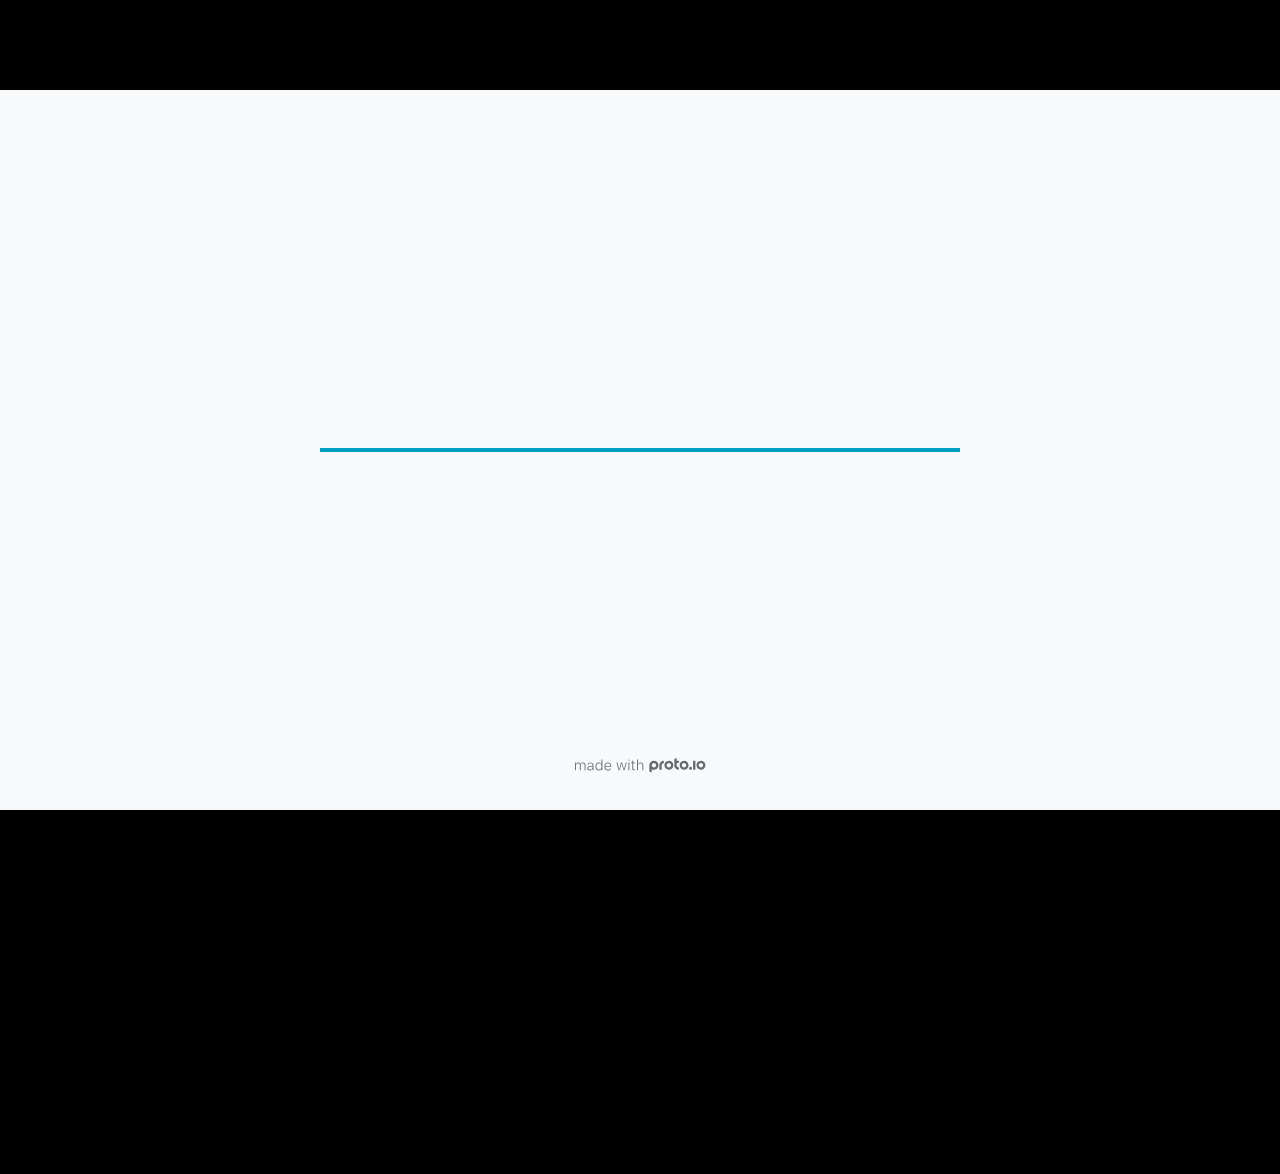
<file: index.html>
<!DOCTYPE HTML>
	<head>
		<meta charset="utf-8">

        
			<meta name="HandheldFriendly" content="True">
			<meta name="MobileOptimized" content="1920"> 

			
			
			
			<meta name="viewport" content="minimum-scale=1, maximum-scale=1, initial-scale=1, user-scalable=no, shrink-to-fit=no" />

			

			<meta name="format-detection" content="telephone=no">


			

            
            <link rel="icon" sizes="192x192" href="./src/assets/branding/android-icon-hires.png">
            <link rel="icon" sizes="128x128" href="./src/assets/branding/android-icon.png">

            
            <link href="./src/assets/branding/apple-touch-icon-retina180.png" sizes="180x180" rel="apple-touch-icon">

            
            <link href="./src/assets/branding/apple-touch-icon-retina.png" sizes="114x114" rel="apple-touch-icon">

            
            <link href="./src/assets/branding/apple-touch-icon.png" sizes="57x57" rel="apple-touch-icon">

            
            <link href="./src/assets/branding/startup.png" media="(device-width: 320px)" rel="apple-touch-startup-image">

            
            <link href="./src/assets/branding/startup-retina.png" media="(device-width: 320px) and (device-height: 480px) and (-webkit-device-pixel-ratio: 2)" rel="apple-touch-startup-image">

            
            <link href="./src/assets/branding/startup-568.png" media="(device-width: 320px) and (device-height: 568px) and (-webkit-device-pixel-ratio: 2)" rel="apple-touch-startup-image">

            
            <link href="./src/assets/branding/startup-retina-6.png" media="(device-width: 375px) and (device-height: 667px) and (orientation: portrait) and (-webkit-device-pixel-ratio: 2)" rel="apple-touch-startup-image">

            
            <link href="./src/assets/branding/startup-retina-6plus.png" media="(device-width: 414px) and (device-height: 736px) and (orientation: portrait) and (-webkit-device-pixel-ratio: 3)" rel="apple-touch-startup-image">

            
            <link href="./src/assets/branding/startup-retina-6plus-landscape.png" media="(device-width: 414px) and (device-height: 736px) and (orientation: landscape) and (-webkit-device-pixel-ratio: 3)" rel="apple-touch-startup-image">

            
            <link href="./src/assets/branding/startup-ipad.png" media="(device-width: 768px) and (orientation: portrait)" rel="apple-touch-startup-image">

            
            <link href="./src/assets/branding/startup-ipad-landscape.png" media="(device-width: 768px) and (orientation: landscape)" rel="apple-touch-startup-image">

            
            <link href="./src/assets/branding/startup-ipad-retina.png" media="(device-width: 768px) and (orientation: portrait) and (-webkit-device-pixel-ratio: 2)" rel="apple-touch-startup-image">

            
            <link href="./src/assets/branding/startup-ipad-landscape-retina.png" media="(device-width: 768px) and (orientation: landscape) and (-webkit-device-pixel-ratio: 2)" rel="apple-touch-startup-image">

            
            <link href="./src/assets/branding/startup-ipad-pro.png" media="(device-width: 1024px) and (orientation: portrait) and (-webkit-device-pixel-ratio: 2)" rel="apple-touch-startup-image">

            
            <link href="./src/assets/branding/startup-ipad-pro-landscape.png" media="(device-width: 1024px) and (orientation: landscape) and (-webkit-device-pixel-ratio: 2)" rel="apple-touch-startup-image">

			<meta http-equiv="cleartype" content="on"> 


			

		<title>AIMAS - Proto.io player</title>

		
				<link type="text/css" rel="stylesheet" href="./src/stylesheets/preview-letterbox-min.css">
				<script type="text/javascript" src="./src/scripts/preview-letterbox-min.js"></script>
			

		<script type="text/javascript">
			var prx = window.prx || {};
			prx.letterboxmode = true;
			prx.orientation = 'landscape';
			prx.orientations = {};
			prx.orientations.portrait = 0;
			prx.orientations.landscape = 1;
			prx.project = {};
			prx.project.id = '5ab8ea4a-471e-4036-b7fc-cef7826eca5a';
			prx.project.title = 'AIMAS';
			prx.project.version = 0;
			prx.project.livepreview = 0;
			prx.project.account = "dogelOJVO";
			prx.activePage = {};
			
				prx.user = false;
			
			prx.flashactions = 1;

			prx.device_library = 'generic2';
			prx.device = {
					name: prx.device
					,caption: "Website 1920"
					,defaultOrientation: 'landscape'
					,portrait_applies: 0 //new
					,portrait: [0,0]
					,landscape_applies: 1 //new
					,landscape: [1920,1080]
					,allow_orientation_change: 0 && 1 //new

			}

			prx.url.crossmsg = 'https://dogelOJVO.proto.io';
			prx.ver = '6.8.17.0';
			prx.exitFullScreenUrl = 'https://dogelOJVO.proto.io/player/index.cfm?id=5ab8ea4a-471e-4036-b7fc-cef7826eca5a';
			prx.openURL = '';
			prx.downloadURL = '';

			
		</script>

		

	</head>

	<body>

		
				<iframe id="pio-playerframe" src="./src/index.html" scrolling="NO" style="width: 1920px; height: 1080px;" webkitAllowFullScreen mozallowfullscreen allowFullScreen allowvr allow="autoplay"></iframe>
				
						<script type="text/javascript">
							// remove parameter from address bar immediately if no changes
							let url = new URL(window.location.href);
							url.searchParams.delete('hc');
							url.searchParams.delete('ap');
							window.history.replaceState({}, document.title, url.toString());
						</script>
					
	</body>

</html>
</file>
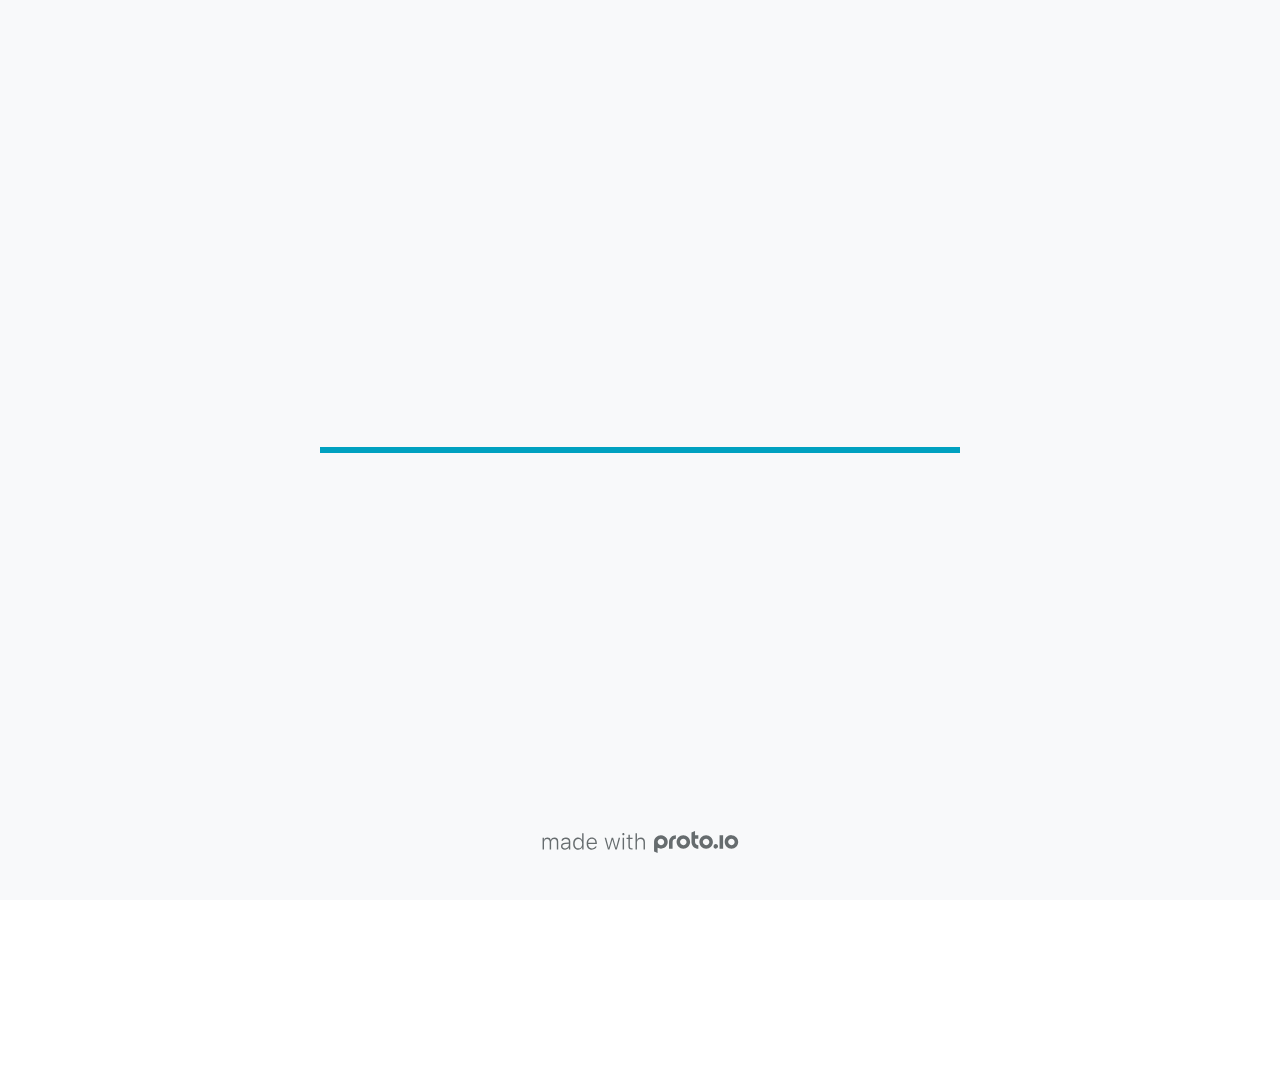
<file: src/index.html>
<!DOCTYPE HTML>
	<head>

		<meta charset="utf-8">

		<title>AIMAS - Proto.io</title>

		
			<meta name="HandheldFriendly" content="True">
			<meta name="MobileOptimized" content="1920"> 

			
			
			
			<meta name="viewport" content="minimum-scale=1.00, maximum-scale=1.00, initial-scale=1.00, user-scalable=no, shrink-to-fit=no" />

			

			<meta name="format-detection" content="telephone=no">


			

            
            <link rel="icon" sizes="192x192" href="./src/assets/branding/android-icon-hires.png">
            <link rel="icon" sizes="128x128" href="./src/assets/branding/android-icon.png">

            
            <link href="./src/assets/branding/apple-touch-icon-retina180.png" sizes="180x180" rel="apple-touch-icon">

            
            <link href="./src/assets/branding/apple-touch-icon-retina.png" sizes="114x114" rel="apple-touch-icon">

            
            <link href="./src/assets/branding/apple-touch-icon.png" sizes="57x57" rel="apple-touch-icon">

            
            <link href="./src/assets/branding/startup.png" media="(device-width: 320px)" rel="apple-touch-startup-image">

            
            <link href="./src/assets/branding/startup-retina.png" media="(device-width: 320px) and (device-height: 480px) and (-webkit-device-pixel-ratio: 2)" rel="apple-touch-startup-image">

            
            <link href="./src/assets/branding/startup-568.png" media="(device-width: 320px) and (device-height: 568px) and (-webkit-device-pixel-ratio: 2)" rel="apple-touch-startup-image">

            
            <link href="./src/assets/branding/startup-retina-6.png" media="(device-width: 375px) and (device-height: 667px) and (orientation: portrait) and (-webkit-device-pixel-ratio: 2)" rel="apple-touch-startup-image">

            
            <link href="./src/assets/branding/startup-retina-6plus.png" media="(device-width: 414px) and (device-height: 736px) and (orientation: portrait) and (-webkit-device-pixel-ratio: 3)" rel="apple-touch-startup-image">

            
            <link href="./src/assets/branding/startup-retina-6plus-landscape.png" media="(device-width: 414px) and (device-height: 736px) and (orientation: landscape) and (-webkit-device-pixel-ratio: 3)" rel="apple-touch-startup-image">

            
            <link href="./src/assets/branding/startup-ipad.png" media="(device-width: 768px) and (orientation: portrait)" rel="apple-touch-startup-image">

            
            <link href="./src/assets/branding/startup-ipad-landscape.png" media="(device-width: 768px) and (orientation: landscape)" rel="apple-touch-startup-image">

            
            <link href="./src/assets/branding/startup-ipad-retina.png" media="(device-width: 768px) and (orientation: portrait) and (-webkit-device-pixel-ratio: 2)" rel="apple-touch-startup-image">

            
            <link href="./src/assets/branding/startup-ipad-landscape-retina.png" media="(device-width: 768px) and (orientation: landscape) and (-webkit-device-pixel-ratio: 2)" rel="apple-touch-startup-image">

            
            <link href="./src/assets/branding/startup-ipad-pro.png" media="(device-width: 1024px) and (orientation: portrait) and (-webkit-device-pixel-ratio: 2)" rel="apple-touch-startup-image">

            
            <link href="./src/assets/branding/startup-ipad-pro-landscape.png" media="(device-width: 1024px) and (orientation: landscape) and (-webkit-device-pixel-ratio: 2)" rel="apple-touch-startup-image">

			<meta http-equiv="cleartype" content="on"> 


			 
		    <script type="text/javascript" src="./scripts/plugins/jquery/jquery.js"></script>

			
				<link rel="stylesheet" href="./stylesheets/player-export.css" />
				<script type="text/javascript" src="./scripts/player-export.js"></script>
			

			
			<script type="text/javascript" src="./libraries/common/components.js"></script> 
			<link type="text/css" rel="Stylesheet" href="./libraries/common/components.1.00.css" /> 

			
					<script type="text/javascript" src="./libraries/generic2/components.js"></script> 
					<link type="text/css" rel="Stylesheet" href="./libraries/generic2/components.1.00.css" /> 
				
				<script type="text/javascript" src="./data/data.js"></script> 
			

		<style>
			body { width: 1920px; height: 1080px; }
			.landscape, .landscape .prx-page { min-height: 1920px; }
			.portrait, .portrait .prx-page { min-height: 1080px; }
		</style>

		<script type="text/javascript">

			prx.ver = '6.8.17.0';
			prx.url.account = 'https://dogelojvo.proto.io';
			prx.url.staticassets = 'https://gal.proto.io';
			prx.url.devices = 'https://dteyv52hbg2at.cloudfront.net/devices';
			prx.url.static = 'https://dteyv52hbg2at.cloudfront.net';
			prx.url.siteurl = 'proto.io';
			prx.url.crossmsg = 'https://dogelojvo.proto.io';

			prx.nodejsassetsserver = {};
			prx.nodejsassetsserver.host = ".proto.io";
			prx.nodejsassetsserver.subdomainprefix = "https://a3";
			prx.nodejsassetsserver.maxsubdomains = "20";

			prx.device_library = 'generic2';
			prx.devices[prx.device] = {
				name: prx.device
				,defaultOrientation: 'landscape'
				,portrait_applies: 0 //new
				,portrait: [0,0]
				,landscape_applies: 1 //new
				,landscape: [1920,1080]
				,allow_orientation_change: 1 //new
				,statusbar_skin: 'default' // new
				,statusbarheightportrait: 0
				,statusbarheightlandscape: 0
				,navigationbar_skin: 'default' //new
				,navigationbarheightportrait: 0
				,navigationbarheightlandscape: 0
				,normalportrait: [0,0]
				,normallandscape: [1920,1080]
				,device_s3bucket: 'a3eceef6-9bdd-4417-8966-e5b85a9901b7'
				,dpr: '1.00'
				,deviceType: "default"
                ,showiPhoneXNotch: false
                ,hasCustomSkinNotch: false
				,appleWatchRoundedCorners: false
				,scrollType: "default"
				,initialscale: 1.00
				,targetdensitydpi: "device-dpi"
			}
			// save a copy of the device in the player state
			prx.currentPlayerStatus.projectDevice = prx.toolbox.clone(prx.devices[prx.device]);
			prx.currentPlayerStatus.targetDevice = {"ISANDROIDTABLET":0,"ISIPOD":0,"ISCHROME":0,"ISIOS":0,"ISMSIE":0,"ISMOZILLA":0,"isAndroid-Pad":0,"ISOPERA":0,"ISWEBKIT":0,"SOSVERSION":{"CBUILDVER":"","CMAJORVER":"","CMINORVER":"","CTEXT":"","IMINORVER":0,"IMAJORVER":0,"IBUILDVER":0},"ISIPAD":0,"ISMOBILE":1,"ISSAFARI":0,"ISIPHONE":0,"ISWINDOWS":0,"ISWINDOWSTOUCH":0,"ISDEVICE":1,"ISANDROID":0,"ISCUSTOM":0};
			prx.releaseChannel = 'stable';

			prx.projectsettings.id = '5ab8ea4a-471e-4036-b7fc-cef7826eca5a';
			prx.projectsettings.s3b = 'dogelojvo-1418153-eb4d6e1f-d816-6804-2a93017e2a99074c';
			prx.projectsettings.account = 'dogelojvo';
			prx.projectsettings.statusbar = '0'; 
			prx.projectsettings.statusbarapplies = '0';
			prx.projectsettings.navigationbar = '0';
			prx.projectsettings.navigationbarapplies = '0';
			prx.projectsettings.initialpageid = -1;
			
			
			prx.projectsettings.flashactions = 0;
			prx.projectsettings.gatrackingcode = '';

			prx.export2html = '1' == true;
			prx.mobPlayer = 0;

			prx.user.country = 'US';

			prx.s3Links = []; 
			var sLinkedAssets = [];
			

			prx.csrf_token = '2577CBEDE387F244A7FEC9AFB1DE70F4139482F327BA4D8C64E766B7B5332438';

            

            
                            prx.assetsAccessToken = "eyJ0eXAiOiJKV1QiLCJhbGciOiJIUzI1NiJ9.eyJkIjp7InVpZCI6Ii0xIiwicHJvamVjdF9pZCI6IjVhYjhlYTRhLTQ3MWUtNDAzNi1iN2ZjLWNlZjc4MjZlY2E1YSJ9LCJ2IjowLCJleHAiOjE2NzY5MzA4MDYsImlhdCI6MTY3Njc1MDgwNn0.DGPU4JSNKcbjpRoLA3u3FDg_PnV4LczoxJEG9GvcyEI";

			prx.iniPlayer.iniPreLoad();

		</script>
	</head>

	

			<body class="player device-cursor-web mobile-device-true " " id="mbd" >

				
				<div id="window-wrapper">
					<div id="dragarea"></div>
					<div id="statusbar"></div>
					<div id="underlay" style=""></div>

					<div class="prx-page" data-role="page" id="p-1" data-id="1"></div>
					
								<div class="prx-page" data-role="page" id="p-4" data-id="4"></div>
							
								<div class="prx-page" data-role="page" id="p-5" data-id="5"></div>
							
								<div class="prx-page" data-role="page" id="p-6" data-id="6"></div>
							
					<div id="navigationbar"></div>
					<div id="overlay"></div>
					<div id="trash"></div>
					<div id="quick-audios"></div>
				</div>

				 
			<div id="loader-wrapper">
				
				<div class="progress">
					<div class="progress-bar"></div>
				</div>
				<div id="poweredby"></div>
			</div>
			


			</body>
		

</html>
</file>
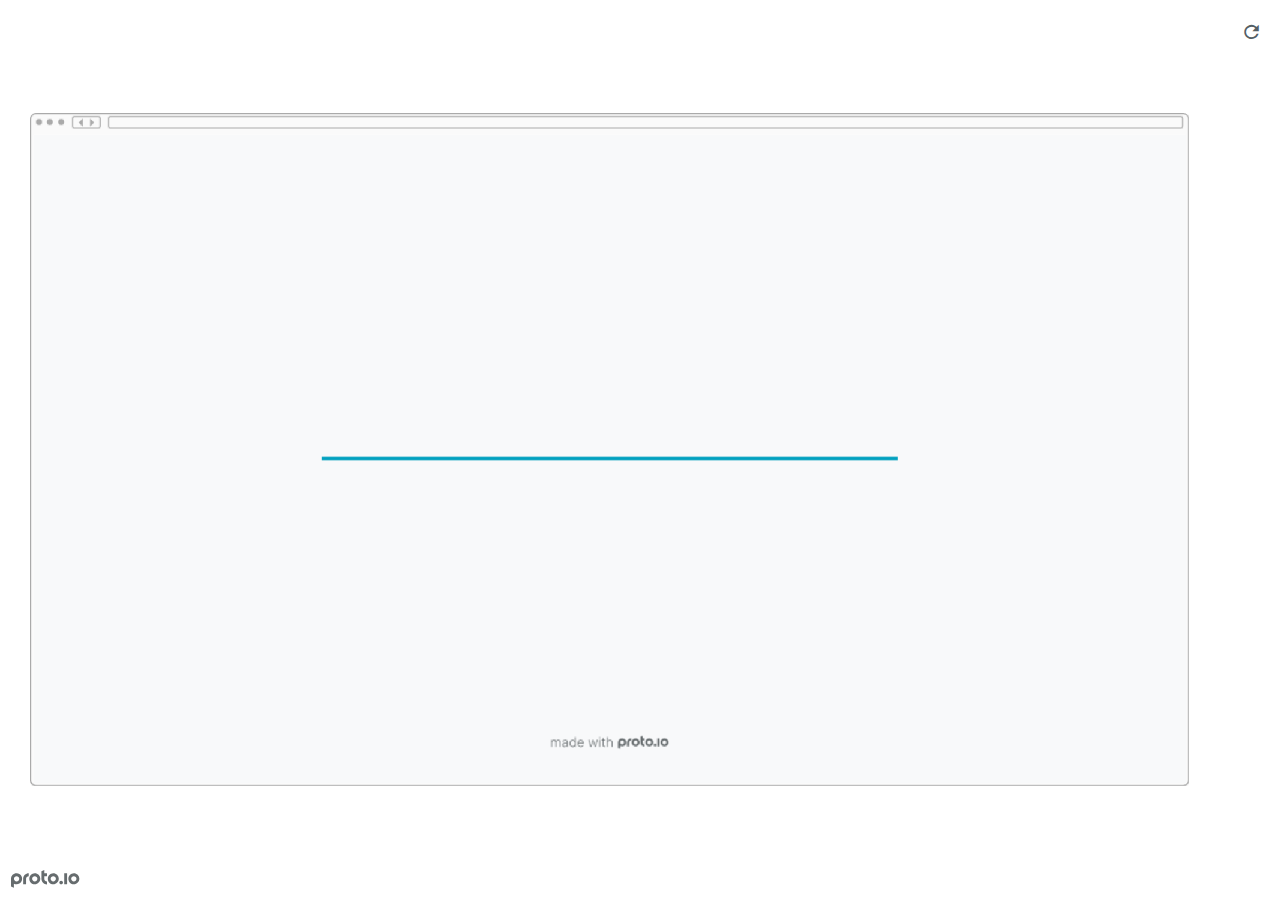
<file: preview.html>
<!DOCTYPE HTML>
    <head>
    <meta charset="utf-8">

    <title>AIMAS - Proto.io player</title>

    
				<link type="text/css" rel="stylesheet" href="./src/stylesheets/preview-export-min.css">
				<script type="text/javascript" src="./src/scripts/preview-export-min.js"></script>
			

    <script type="text/javascript">
        var prx = window.prx || {};
        prx.orientation = 'landscape';
        prx.orientations = {};
        prx.orientations.portrait = 0;
        prx.orientations.landscape = 1;
        prx.project = {};
        prx.project.id = '5ab8ea4a-471e-4036-b7fc-cef7826eca5a';
        prx.project.title = 'AIMAS';
        prx.project.version = 0;
        prx.project.livepreview = 0;
        prx.project.account = "dogelOJVO";
        prx.activePage = {};
        prx.usercountry = "us";
        
            prx.user = false;
        
        prx.skin = 'web';
        prx.ver = '6.8.17.0';
        //prx.flashactions = 1;
		prx.flashactions = 1; //we are not using the DB value anymore

        prx.nodejsassetsserver = {};
        prx.nodejsassetsserver.host = ".proto.io";
        prx.nodejsassetsserver.subdomainprefix = "https://a3";
        prx.nodejsassetsserver.maxsubdomains = "20";
        prx.account = "dogelOJVO";
        prx.browserShowScreenshots = 'true';
        prx.url.crossmsg = 'https://dogelojvo.proto.io';
        prx.playerUrl = 'https://dogelojvo.proto.io/player/';
        prx.fullScreenUrl = 'https://dogelojvo.proto.io/player/fullscreen/index.cfm?id=5ab8ea4a-471e-4036-b7fc-cef7826eca5a';
        prx.spaces = false;
        prx.csrf_token = '719A4B9DD9CBC57C0DA4A0365B8F692F85BFF515846DD03817AA0CBDAF757D38';

        prx.bShowPlayerBetaPrompt = false;

        

    </script>

    

</head>


<body style="background-color:#FFFFFF">

    

    <div class="page-sidebar">
        
        <div class="sidebar-action-buttons">

            
                <span class="header-action-button player-icon-reload embed-icon-reload" id="refresh-preview">
                    <span class="tooltip">Refresh preview</span>
                </span>
                

            <div class="header-action-button player-icon-enter-fullscreen-mode-icon" id="go-fullscreen">
                <span class="tooltip">Go full screen</span>
            </div>
        </div>

    </div>

    <div id="maincontent" class="landscape">

        <div id="shortcut-pressed-outer">
            <div id="shortcut-pressed"></div>
        </div>
        

			<div class="frame_generic">
				
				<div class="body_generic skin_web skin-wrapper skin-os-web skin-device-phone skin-model- skin-size-1 skin-color-white skin-orientation-landscape skin-dimensions-1920-1080">

					<div class="buttons top"></div>
					<div class="detail-top"></div>
					<div class="web-search"></div>
					<div class="buttons left"></div>

					<div class="body_generic_inner">
						
						<iframe id="pio-playerframe" src="./src/index.html" scrolling="NO" style="width: 1920px; height: 1080px;" webkitAllowFullScreen mozallowfullscreen allowFullScreen allowvr allow="autoplay"></iframe>
						
                                <script type="text/javascript">
                                    // remove parameter from address bar immediately if no changes
                                    let url = new URL(window.location.href);
                                    url.searchParams.delete('hc');
									url.searchParams.delete('ap');
                                    window.history.replaceState({}, document.title, url.toString());
                                </script>
                            
					</div>

					<div class="buttons right"></div>
					<div class="detail-bottom"></div>
				</div>
				
			</div>
		
    </div>

    

    
            <div id="branding"></div>
        
</body>


<script type="text/javascript">
    
</script>
</html>
</file>
<file: src/stylesheets/preview-letterbox-min.css>
.toaster{position:absolute;right:25px;width:230px;padding:15px;z-index:200;border-radius:2px;background:#00a1c0;transition:top 100ms ease-in, right 150ms ease-in-out}.toaster .icon{display:none;float:left}.toaster .icon.offline{width:22px;height:22px;background-image:url("/images/editor/inextgen-sprite.png?v=6.8.17.0");background-position:-1500px -200px;display:block;background-position:-1500px -200px !important;display:inline-block !important}@media all and (-webkit-min-device-pixel-ratio: 1.5), all and (-o-min-device-pixel-ratio: 3 / 2), all and (min--moz-device-pixel-ratio: 1.5), all and (min-device-pixel-ratio: 1.5){.toaster .icon.offline{background-image:url("/images/editor/inextgen-sprite@2x.png?v=6.8.17.0");background-size:auto 1000px}}.toaster .icon.generic-error,.toaster .icon.timeout-error{width:22px;height:22px;background-image:url("/images/editor/inextgen-sprite.png?v=6.8.17.0");background-position:-1475px -200px;display:block;background-position:-1475px -200px !important;display:inline-block !important}@media all and (-webkit-min-device-pixel-ratio: 1.5), all and (-o-min-device-pixel-ratio: 3 / 2), all and (min--moz-device-pixel-ratio: 1.5), all and (min-device-pixel-ratio: 1.5){.toaster .icon.generic-error,.toaster .icon.timeout-error{background-image:url("/images/editor/inextgen-sprite@2x.png?v=6.8.17.0");background-size:auto 1000px}}.toaster .title-message-container{float:left;width:auto}.toaster .title{color:#fff;margin-bottom:5px;font-size:14px;font-family:-apple-system,BlinkMacSystemFont,"Helvetica Neue","Open Sans",open-sans,sans-serif;font-weight:500;line-height:16px}.toaster .message{font-family:-apple-system,BlinkMacSystemFont,"Helvetica Neue","Open Sans",open-sans,sans-serif;font-weight:400;font-size:12px;line-height:16px;color:#fff}.toaster .message a{color:#00A1C0;text-decoration:none;text-decoration-line:none;text-decoration-style:initial;text-decoration-color:initial;outline:none;outline-color:initial;outline-style:none;outline-width:initial}.toaster .message a:hover{text-decoration:underline}.toaster.no-title .title{display:none}.toaster.no-close .close{display:none}.toaster.include-icon .icon{display:inline-block;width:20px}.toaster.include-icon .title-message-container{float:right;width:257px}.toaster.error{background:#E34F5F}.toaster.warning{background:#FBFAE8}.toaster.warning .close,.toaster.warning .title,.toaster.warning .message{color:#545E65}.toaster.warning .close{background-position:-1900px -400px}.toaster.saving-error{background:#fff;max-width:280px;padding:10px;border-radius:4px;box-shadow:0 0 10px 0 rgba(0,0,0,0.15)}.toaster.saving-error.shake{animation:shake 0.5s;transform:translate3d(0, 0, 0);animation-iteration-count:infinite}.toaster.saving-error .toaster-content-wrapper{display:grid;grid-template-columns:24px auto}.toaster.saving-error .title{color:#363c3e;font-size:12px;line-height:12px}.toaster.saving-error .message{color:#85919a;font-size:12px;line-height:12px}.toaster.notification .message a{color:#fff;text-decoration:underline}.toaster.notification .message a:hover{text-decoration:none}.toaster .close{display:block;position:absolute;top:5px;right:5px;width:15px;height:15px;background-image:url("/images/editor/inextgen-sprite.png?v=6.8.17.0");background-position:-75px -550px;cursor:pointer}@keyframes shake{10%,90%{transform:translate3d(-1px, 0, 0)}20%,80%{transform:translate3d(2px, 0, 0)}30%,50%,70%{transform:translate3d(-4px, 0, 0)}40%,60%{transform:translate3d(4px, 0, 0)}}html,body{background:#000;margin:0;padding:0;width:100%;height:100%;overflow:hidden}iframe{-webkit-transform-origin:0 0;transform-origin:0 0;border:0 none}#go-fullscreen{position:absolute;bottom:0px;right:16px;cursor:pointer;visibility:hidden;background:#fff;width:22px;height:20px;text-align:center;border-radius:4px 4px 0 0;box-shadow:0 -6px 12px 0 rgba(0,0,0,0.06);border:solid 1px #CACDCF;border-width:1px 1px 0px;padding:3px 0px 0px;font-size:12px;color:#545e65}@font-face{font-family:'protoio-player';src:url("../../fonts/protoio-player.eot?v=6.8.17.0")}@font-face{font-family:'protoio-player';src:url("[data-uri]") format("truetype");font-weight:normal;font-style:normal}[class^="player-icon-"],[class*=" player-icon-"]{font-family:'protoio-player' !important;speak:none;font-style:normal;font-weight:normal;font-variant:normal;text-transform:none;line-height:19px;font-size:2.3em;vertical-align:-40%;-webkit-font-smoothing:antialiased;-moz-osx-font-smoothing:grayscale}.player-icon-enter-fullscreen-mode-icon:before{content:"\e916"}.player-icon-exit-fullscreen-mode-icon:before{content:"\e917"}.player-icon-flag:before{content:"\e900"}.player-icon-rotate:before{content:"\e910"}.player-icon-send-to-mobile:before{content:"\e90e"}.player-icon-sign-out:before{content:"\e915"}.player-icon-people:before{content:"\e906"}.player-icon-arrow-down:before{content:"\e901"}.player-icon-arrow-up:before{content:"\e902"}.player-icon-click-effect:before{content:"\e903"}.player-icon-close-light:before{content:"\e913"}.player-icon-dark-skin:before{content:"\e911"}.player-icon-export-to:before{content:"\e905"}.player-icon-light-skin:before{content:"\e912"}.player-icon-link:before{content:"\22"}.player-icon-menu:before{content:"\e907"}.player-icon-mobile-device:before{content:"\e904"}.player-icon-no-skin:before{content:"\e914"}.player-icon-reload:before{content:"\e908"}.player-icon-scan-qr:before{content:"\e90f"}.player-icon-skin-change:before{content:"\e90a"}.player-icon-tap-highlight:before{content:"\e909"}.player-icon-world:before{content:"\57"}.player-icon-zoom-fullscreen:before{content:"\e90b"}.player-icon-zoom-in:before{content:"\e90c"}.player-icon-zoom-out:before{content:"\e90d"}
</file>
<file: src/stylesheets/player-export.css>
/*!
 * 
 *                                                                       
 *                              ::;;;;                                   
 *    ::,,,,::    ::,,  ,,,,::::::11ii::,,::,,,,::      ::::,,::,,,,::   
 *  ,,111111ii,,::1111::111111ii::111111::111111ii,,    ii11,,ii111111,, 
 *  11ii::;;11;;ii11::iiii::;;11;;11ii::ii11::::11ii    ii11;;11;;::ii11 
 *  11;;  ::11ii11;;::11ii  ::11ii11ii,,iiii..  iiii    ii11;;11::  ;;11 
 *  1111;;ii11;;11;;,,ii11::ii11;;ii11;;;;11;;;;11;;;;;;ii11::11ii;;11ii 
 *  11111111;;::11;;  ::ii1111;;  ::ii11::ii1111ii::11ii;;11,,;;1111ii:: 
 *  11;;,,::  ,,::,,      ::,,        ::::  ::::    ,,,,::::    ::,,     
 *  ;;;;                                                                 
 *                                                                       
 *  Build: 2/13/2023, 10:33:32 AM
 */

/*!
 * Waves v0.5.5
 * http://fian.my.id/Waves
 *
 * Copyright 2014 Alfiana E. Sibuea and other contributors
 * Released under the MIT license
 * https://github.com/fians/Waves/blob/master/LICENSE
 */.mask-inner{position:relative;background-size:100% 100%;background-repeat:no-repeat}.mask-inner .mask-inner{transform:none!important}.mask-border .mborder,.mask-filter{height:100%;width:100%}.mask-border .mborder{border:1px solid hsla(0,0%,100%,.8);position:absolute;pointer-events:none}.mask-border .area-border{border:1px solid #00a1c0;left:0;top:0;position:absolute;transform-origin:0 0;box-sizing:border-box}.mask-border .mask-radius{width:100%;height:100%;overflow:hidden;position:absolute}.mask-border .mask-radius .mask-radius-border{position:relative;width:100%;height:100%;border:1px solid hsla(0,0%,100%,.8)}.mask-border.hide-handles .prx-resizable-handle{opacity:0;pointer-events:none!important}.mask-border.hide-handles .area-border{border:1px dashed #b4bcbf}.mask-wrapper{overflow:hidden;height:100%;pointer-events:none}.mask-wrapper.borderPos-inside{box-sizing:border-box}.mask-wrapper.borderPos-outside{width:100%;height:100%}.mask-wrapper.borderPos-outside .mask-inner{box-sizing:content-box}.mask-edit-mode-handles{pointer-events:none}.mask-edit-mode-handles.hide-handles .prx-resizable-handle,.mask-edit-mode-handles.hide-handles .prx-rotate-handle{opacity:0;pointer-events:none!important}.mask-edit-mode-handles.hide-handles .xborder{border-color:#b4bcbf!important}abbr,address,article,aside,audio,b,blockquote,body,caption,cite,code,dd,del,dfn,div,dl,dt,em,fieldset,figure,footer,form,h1,h2,h3,h4,h5,h6,header,hgroup,html,i,iframe,img,ins,kbd,label,legend,li,mark,menu,nav,object,ol,p,pre,q,samp,section,small,span,strong,sub,sup,table,tbody,td,tfoot,th,thead,time,tr,ul,var,video{margin:0;padding:0;border:0;outline:0;font-size:100%;background:transparent}article,aside,details,figcaption,figure,footer,header,hgroup,nav,section{display:block}audio,canvas,video{display:inline-block;*display:inline;*zoom:1}[hidden],audio:not([controls]){display:none}html{font-size:100%;-webkit-text-size-adjust:100%;-ms-text-size-adjust:100%}body{margin:0;font-size:13px}body,button,input,select,textarea{font-family:sans-serif;color:#222}a{color:#00e}a:visited{color:#551a8b}a:hover{color:#06e}a:focus{outline:thin dotted}a:active,a:hover{outline:0}abbr[title]{border-bottom:1px dotted}b,strong{font-weight:700}blockquote{margin:1em 40px}dfn{font-style:italic}hr{display:block;height:1px;border:0;border-top:1px solid #ccc;margin:1em 0;padding:0}ins{background:#ff9;text-decoration:none}ins,mark{color:#000}mark{background:#ff0;font-style:italic;font-weight:700}code,kbd,pre,samp{font-family:monospace,serif;_font-family:courier new,monospace;font-size:1em}pre{white-space:pre;white-space:pre-wrap;word-wrap:break-word}q{quotes:none}q:after,q:before{content:"";content:none}small{font-size:85%}sub,sup{font-size:75%;line-height:0;position:relative;vertical-align:baseline}sup{top:-.5em}sub{bottom:-.25em}ol,ul{margin:1em 0;padding:0 0 0 40px}dd{margin:0 0 0 40px}nav ol,nav ul{list-style:none;list-style-image:none;margin:0;padding:0}img{border:0;-ms-interpolation-mode:bicubic}svg:not(:root){overflow:hidden}figure,form{margin:0}fieldset{margin:0}fieldset,legend{border:0;padding:0}legend{*margin-left:-7px}button,input,select,textarea{font-size:100%;margin:0;vertical-align:baseline;*vertical-align:middle}button,input{line-height:normal;*overflow:visible}table button,table input{*overflow:auto}[role=button],button,input[type=button],input[type=reset],input[type=submit]{-webkit-appearance:button}input[type=checkbox],input[type=radio]{box-sizing:border-box;padding:0}input[type=search]{-webkit-appearance:textfield;-moz-box-sizing:content-box;-webkit-box-sizing:content-box;box-sizing:content-box}input[type=search]::-webkit-search-decoration{-webkit-appearance:none}button::-moz-focus-inner{border:0;padding:0}textarea{overflow:auto;vertical-align:top;resize:vertical}input:invalid,textarea:invalid{background-color:#f0dddd}table{border-collapse:collapse;border-spacing:0}td{vertical-align:top}.nocallout{-webkit-touch-callout:none}textarea[contenteditable]{-webkit-appearance:none}.gifhidden{position:absolute;left:-100%}.ir{display:block;border:0;text-indent:-999em;overflow:hidden;background-color:transparent;background-repeat:no-repeat;text-align:left;direction:ltr}.ir br{display:none}.hidden{display:none!important;visibility:hidden}.visuallyhidden{border:0;clip:rect(0 0 0 0);height:1px;margin:-1px;overflow:hidden;padding:0;position:absolute;width:1px}.visuallyhidden.focusable:active,.visuallyhidden.focusable:focus{clip:auto;height:auto;margin:0;overflow:visible;position:static;width:auto}.invisible{visibility:hidden}.clearfix:after,.clearfix:before{content:"";display:table}.clearfix:after{clear:both}.clearfix{*zoom:1}@media print{*{background:transparent!important;color:#000!important;text-shadow:none!important;filter:none!important;-ms-filter:none!important}a,a:visited{text-decoration:underline}a[href]:after{content:" (" attr(href) ")"}abbr[title]:after{content:" (" attr(title) ")"}.ir a:after,a[href^="#"]:after,a[href^="javascript:"]:after{content:""}blockquote,pre{border:1px solid #999;page-break-inside:avoid}thead{display:table-header-group}img,tr{page-break-inside:avoid}img{max-width:100%!important}@page{margin:.5cm}h2,h3,p{orphans:3;widows:3}h2,h3{page-break-after:avoid}}#eval-iframe{display:none}body{-webkit-appearance:none;-webkit-box-flex:1;-webkit-touch-callout:none;-webkit-tap-highlight-color:rgba(0,0,0,0)}*{-webkit-user-select:none;-khtml-user-select:none;-moz-user-select:-moz-none;-o-user-select:none;user-select:none}input,textarea{-webkit-user-select:text;-khtml-user-select:text;-moz-user-select:text;-o-user-select:text;user-select:text}#dragarea{font-family:Helvetica,Arial,sans-serif;text-align:left}.text{height:95%;overflow:auto}.wrap{overflow:hidden}.pos,.spos{position:absolute}.action-highlight{position:absolute;top:0;left:0;height:100%;width:100%;background:rgba(255,255,0,.5);background:rgba(64,208,255,.3);opacity:0;pointer-events:none;-webkit-transition:opacity .2s ease-in;transition:opacity .2s ease-in;border:2px solid #40c8f4;padding:3px;box-sizing:border-box}.action-highlight-simple-visible,.action-highlight-visible{opacity:1}#appModeNote{background-color:#333;border-top:5px solid #000;bottom:0;color:#f0f0f0;display:none;font-family:helvetica;left:0;padding:10px 0;position:fixed;text-align:center;width:100%}#appModeNote em{display:block;font-size:20px;font-weight:700;line-height:26px}#appModeNote span{display:block;font-size:14px;line-height:20px}.hidden{display:none}.prx-page.loadedFrom{display:block}.prx-page.loadedTo{z-index:999999}.prx-page.loadedTo-1{z-index:10000000}.prx-page.loadedTo-2{z-index:10000001}.prx-page.loadedTo-3{z-index:10000002}.prx-page.loadedTo-4{z-index:10000003}.prx-page.loadedTo-5{z-index:10000004}.prx-page.loadedTo-6{z-index:10000005}.prx-page.loadedTo-7{z-index:10000006}.prx-page.loadedTo-8{z-index:10000007}.prx-page.loadedTo-9{z-index:10000008}.prx-page.loadedTo-10{z-index:10000009}.prx-page.loadedTo-11{z-index:10000010}.prx-page.loadedTo-12{z-index:10000011}.prx-page.loadedTo-13{z-index:10000012}.prx-page.loadedTo-14{z-index:10000013}.prx-page.loadedTo-15{z-index:10000014}.prx-page.loadedTo-16{z-index:10000015}.prx-page.loadedTo-17{z-index:10000016}.prx-page.loadedTo-18{z-index:10000017}.prx-page.loadedTo-19{z-index:10000018}.prx-page.loadedTo-20{z-index:10000019}.prx-page.loadedTo-21{z-index:10000020}.prx-page.loadedTo-22{z-index:10000021}.prx-page.loadedTo-23{z-index:10000022}.prx-page.loadedTo-24{z-index:10000023}.prx-page.loadedTo-25{z-index:10000024}.prx-page.loadedTo-26{z-index:10000025}.prx-page.loadedTo-27{z-index:10000026}.prx-page.loadedTo-28{z-index:10000027}.prx-page.loadedTo-29{z-index:10000028}.prx-page.loadedTo-30{z-index:10000029}#navigationbar,#statusbar{background:transparent 0 0;display:block;width:100%;border:0;top:0;position:fixed;z-index:1}#loader-wrapper{background:#f8f9fa;height:100%;left:0;position:fixed;top:0;width:100%;z-index:99999;font-size:11px}#loader-wrapper .progress{position:absolute;top:50%;left:50%;transform:translate(-50%,-50%);-ms-transform:translate(-50%,-50%);-webkit-transform:translate(-50%,-50%);width:50%;height:4px;background-color:#ddd}#loader-wrapper .progress-bar{position:relative;width:0;height:4px;-webkit-transition:.4s linear;-moz-transition:.4s linear;-o-transition:.4s linear;transition:.4s linear;-webkit-transition-property:width,background-color;-moz-transition-property:width,background-color;-o-transition-property:width,background-color;transition-property:width,background-color}#loader-wrapper .progress-bar:before,.progress-bar:after{content:"";position:absolute;top:0;left:0;right:0}#loader-wrapper .progress-bar:before{bottom:0;background-color:#ddd}#loader-wrapper .progress-bar:after{z-index:2;bottom:0;background:#00a1c0}#loader-wrapper #app-icon{position:absolute;top:50%;left:50%;transform:translate(-50%,-150%);-ms-transform:translate(-50%,-150%);-webkit-transform:translate(-50%,-150%);width:114px;height:114px}#loader-wrapper #poweredby{position:absolute;bottom:5%;left:50%;transform:translate(-50%);-ms-transform:translate(-50%);-webkit-transform:translate(-50%);width:100%;height:16px;background-image:url(/images/player/player-logo.svg);background-repeat:no-repeat;background-position:top;background-size:auto 200%;z-index:99999}body{-moz-transition:opacity .3s linear;-o-transition:opacity .3s linear;-webkit-transition:opacity .3s linear;transition:opacity .3s linear}.reloading{background:#fff!important;opacity:0}@media (min-width:481px) and (max-width:1079px){#loader-wrapper .progress,#loader-wrapper .progress-bar{height:4px}}@media (min-width:1080px){#loader-wrapper #poweredby{height:24px}#loader-wrapper .progress,#loader-wrapper .progress-bar{height:6px}}@media (width:1280px) and (height:768px){#loader-wrapper .progress,#loader-wrapper .progress-bar{height:2px}}.pointer-events-none{pointer-events:none!important}body .prx-page{-webkit-trans1form:translate3d(0,0,0)}.prx-page .type-symbol .box{-w1ebkit-transform:translateZ(0)}html{background:transparent}body{background:#fff;overflow:hidden}body.mobile-device-true *{-webkit-text-size-adjust:100%}body.mobile-device-false *{-webkit-text-size-adjust:initial}#window-wrapper{width:100%;height:100%;overflow:hidden;position:relative}#dragarea{background:transparent;display:none}#overlay,#quick-audios,#trash,#underlay{position:absolute;top:0;left:0}#quick-audios,#trash{display:none}.visible{display:block!important}.iScrollHorizontalScrollbar,.iScrollVerticalScrollbar{z-index:auto!important}.overlay{position:fixed;left:0;right:0;bottom:0;top:0}.ui-mobile-viewport-transitioning,.ui-mobile-viewport-transitioning .prx-page{o1verflow:visible!important}.box[style*="z-index:0;"],.box[style*="z-index: 0;"]{z-index:auto!important}.box[data-mpoverlay="1"]{pos1ition:fixed}#temp-for-external-link{display:none}#dragarea,html{background:transparent!important}.hide{display:none!important}*{outline:none}.ghost-component,.ghost-component *,.ghost-component .box *{pointer-events:none!important}#statusbar{position:fixed!important}.prx-page{position:absolute;display:none}.prx-page.prx-page-active,.prx-page[class*=prx-page-transitioning-]{display:block}.prx-page[class*=prx-page-transitioning-]{overflow:hidden}.prx-page.prx-page-transitioning-overlay-in-source,.prx-page.prx-page-transitioning-overlay-out-target{overflow:visible}.prx-page.prx-page-below{z-index:10}.prx-page.prx-page-above{z-index:20}#overlay{z-index:30}.prx-page.prx-page-transition-flip,.prx-page.prx-page-transition-turn{-webkit-backface-visibility:hidden;-moz-backface-visibility:hidden;backface-visibility:hidden}.prx-page.prx-page-transition-turn{-webkit-transform:translateZ(0);-moz-transform:translateZ(0);-webkit-transform-origin:0 center;-moz-transform-origin:0 center;transform-origin:0 center;transform:translateZ(0)}.prx-page.prx-page-transition-flow:not(.prx-page-transition-flow-overlay),.prx-page.prx-page-transition-overlay-top{box-shadow:0 0 20px rgba(0,0,0,.4)}.prx-page-above.prx-page-transition-notificationInWatchOS{transition:background-color .45s ease-out}.prx-page-above.prx-page-transition-notificationInWatchOS.prx-page-transition-notificationInWatchOS-notification-in{background-color:transparent!important;transition:background-color 0s ease-out}.device-cursor-touch,.device-cursor-touch *{cursor:url(/images/player/touch-cursor-64.png) 32 32,default!important;cursor:-webkit-image-set(url("/images/player/touch-cursor-64.png") 1x,url("/images/player/touch-cursor-64@2x.png") 2x) 32 32,default!important}.device-cursor-web,.device-cursor-web *{cursor:default}.device-cursor-web .delayedtap,.device-cursor-web .delayedtap *,.device-cursor-web .interaction-click,.device-cursor-web .interaction-click *,.device-cursor-web .interaction-tap,.device-cursor-web .interaction-tap *,.device-cursor-web .release,.device-cursor-web .release *,.device-cursor-web .touch,.device-cursor-web .touch *{cursor:pointer;cursor:hand}.device-cursor-web [data-component-type=text]{cursor:default}.device-cursor-web .move,.device-cursor-web .move *{cursor:move}.device-cursor-web input,.device-cursor-web textarea{cursor:text}.do-chrome-fix #window-wrapper{-webkit-perspective:1}.do-chrome-fix .pos{-webkit-backface-visibility:hidden;-webkit-transform:translateZ(0)}.do-chrome-fix *{-w1ebkit-transform:translateZ(0) scale(1) scaleX(1) skew(0deg,0deg) skewX(0deg) skewY(0deg) rotateX(0deg) rotateY(0deg) rotate(0deg)}.do-chrome-fix.dont-do-chrome-fix #window-wrapper{-webkit-perspective:none}.do-chrome-fix.dont-do-chrome-fix .pos{-webkit-backface-visibility:visible;-webkit-transform:none}.prx-page-transitioning:not(.prx-page-transitioning-overlay-in-source):not(.loadedFrom) [data-mpoverlay="1"]{display:none}#fps{position:fixed;z-index:9999;font-size:18px;top:20px;left:20px;background:rgba(0,0,0,.8);border-radius:6px;color:#fff;padding:3px 10px}#fps,.cbutton{pointer-events:none}.cbutton{position:absolute;display:inline-block;padding:0;border:none;background:none;color:#286aab;font-size:1.4em;overflow:visible;-webkit-transition:color .7s;transition:color .7s;-webkit-tap-highlight-color:rgba(0,0,0,0)}.cbutton.cbutton--click,.cbutton:focus{outline:none;color:#3c8ddc}.cbutton:after{position:absolute;width:100%;height:100%;border-radius:50%;content:"";opacity:0;pointer-events:none}.cbutton--effect-jelena:after{border:3px solid hsla(0,0%,82.7%,.7)}.cbutton--effect-jelena.cbutton--click:after{-webkit-animation:anim-effect-jelena .3s ease-out forwards;animation:anim-effect-jelena .3s ease-out forwards}@-webkit-keyframes anim-effect-jelena{0%{opacity:1;-webkit-transform:scale3d(.6,.6,1);transform:scale3d(.6,.6,1)}to{opacity:0;-webkit-transform:scale3d(1.2,1.2,1);transform:scale3d(1.2,1.2,1)}}@keyframes anim-effect-jelena{0%{opacity:1;-webkit-transform:scale3d(.5,.5,1);transform:scale3d(.5,.5,1)}to{opacity:0;-webkit-transform:scale3d(1.2,1.2,1);transform:scale3d(1.2,1.2,1)}}.cbutton--effect-sanja:after{background:hsla(0,0%,75.3%,.3)}.cbutton--effect-sanja.cbutton--click:after{-webkit-animation:anim-effect-sanja 1s ease-out forwards;animation:anim-effect-sanja 1s ease-out forwards}@-webkit-keyframes anim-effect-sanja{0%{opacity:1;-webkit-transform:scale3d(.5,.5,1);transform:scale3d(.5,.5,1)}25%{opacity:1;-webkit-transform:scaleX(1);transform:scaleX(1)}to{opacity:0;-webkit-transform:scaleX(1);transform:scaleX(1)}}@keyframes anim-effect-sanja{0%{opacity:1;-webkit-transform:scale3d(.5,.5,1);transform:scale3d(.5,.5,1)}25%{opacity:1;-webkit-transform:scaleX(1);transform:scaleX(1)}to{opacity:0;-webkit-transform:scaleX(1);transform:scaleX(1)}}#log{position:fixed;z-index:9999;font-size:24px;top:20px;right:20px;pointer-events:none}.watchOSscrollbars .iScrollVerticalScrollbar{position:fixed!important;width:12px!important;background-color:hsla(0,0%,100%,.3)!important;border-radius:8px!important;z-index:99999!important}.watchOSscrollbars .iScrollIndicator{background:#fff!important;border-radius:8px!important;left:2px!important;width:8px!important}.applewatch-rounded-corners{-webkit-clip-path:inset(0 0 0 0 round 63px);clip-path:inset(0 0 0 0 round 63px)}.group-action-prediv{position:absolute}.player .type-symbol.type-symbol-transparent .group-action-prediv{pointer-events:auto}.initialise-hidden-container{display:block!important;visibility:hidden!important}.a-enter-vr{height:0!important}.fullscreen-vr .prx-page{transform:none!important;position:fixed!important}

/*!
 * Waves v0.5.5
 * http://fian.my.id/Waves
 *
 * Copyright 2014 Alfiana E. Sibuea and other contributors
 * Released under the MIT license
 * https://github.com/fians/Waves/blob/master/LICENSE
 */.waves-effect{position:relative;overflow:hidden}.waves-effect.box{position:absolute}.waves-effect .waves-ripple{position:absolute;border-radius:50%;width:100px;height:100px;margin-top:-50px;margin-left:-50px;opacity:0;background-color:rgba(0,0,0,.2);pointer-events:none}.waves-effect.waves-light .waves-ripple{background-color:hsla(0,0%,100%,.4)}.waves-button,.waves-circle{-webkit-mask-image:-webkit-radial-gradient(circle,#fff 100%,#000 0);mask-image:radial-gradient(circle,#fff 100%,#000 0)}.waves-button,.waves-button-input,.waves-button:hover,.waves-button:link,.waves-button:visited{white-space:nowrap;vertical-align:middle;cursor:pointer;border:none;outline:none;color:inherit;background-color:transparent;font-size:14px;text-align:center;text-decoration:none;z-index:1}.waves-button{padding:10px 15px;border-radius:2px}.waves-button-input{margin:0;padding:10px 15px}.waves-input-wrapper{border-radius:2px;vertical-align:bottom}.waves-input-wrapper.waves-button{padding:0}.waves-input-wrapper .waves-button-input{position:relative;top:0;left:0;z-index:1}.waves-block{display:block}a.waves-effect .waves-ripple{z-index:-1}#loader-wrapper #poweredby{background-image:url(../images/player/player-logo.svg)!important}.device-cursor-touch,.device-cursor-touch *{cursor:url(../images/player/touch-cursor-64.png) 32 32,default!important;cursor:-webkit-image-set(url("../images/player/touch-cursor-64.png") 1x,url("../images/player/touch-cursor-64@2x.png") 2x) 32 32,default!important}
</file>
<file: src/libraries/common/components.1.00.css>
.type-shapes .shape-wrapper{width:100%;height:100%;-moz-box-sizing:border-box;-webkit-box-sizing:border-box;box-sizing:border-box;background-clip:content-box}.type-shapes .shapes-text-container{position:absolute;top:0;left:0;right:0;display:table;width:100%;height:100%;text-align:center}.type-shapes .shapes-text-container>span{display:table-cell;vertical-align:middle}.type-shapes svg{overflow:visible}.player .type-symbol{overflow:hidden}.player .type-symbol.symbol-scroll{-webkit-perspective:1000}.player .type-symbol.type-symbol-transparent{pointer-events:none !important}.player .type-symbol.type-symbol-transparent .box{pointer-events:auto}.type-symbol.fullscreen{transform:none !important;width:100vw !important;height:100vh !important}.type-symbol>.type-symbol-hover-message,.type-symbol.ui-draggable-dragging:hover>.type-symbol-hover-message,.type-symbol.prx-resizable-resizing:hover>.type-symbol-hover-message{display:none;position:absolute;color:#fff;font-family:Helvetica,Arial,sans-serif !important;background:rgba(0,0,0,.7);top:50%;left:50%;text-align:center;position:absolute;pointer-events:none;width:70px;height:30px;line-height:15px;font-size:10px !important;border-radius:3px;margin:-20px 0 0 -40px;padding:5px}.type-symbol:hover>.type-symbol-hover-message{display:block}.type-vrsymbol.fullscreen{transform:none !important;width:100vw !important;height:100vh !important}.type-vrsymbol.fullscreen canvas{width:100vw !important;height:100vh !important}.type-vrsymbol>.type-vrsymbol-hover-message,.type-vrsymbol.ui-draggable-dragging:hover>.type-vrsymbol-hover-message,.type-vrsymbol.prx-resizable-resizing:hover>.type-vrsymbol-hover-message{display:none;position:absolute;color:#fff;font-family:Helvetica,Arial,sans-serif !important;background:rgba(0,0,0,.7);top:50%;left:50%;text-align:center;position:absolute;pointer-events:none;width:70px;height:30px;line-height:15px;font-size:10px !important;border-radius:3px;margin:-20px 0 0 -40px;padding:5px}.type-vrsymbol:hover>.type-vrsymbol-hover-message{display:block}.type-text.v2-text .text-contents{o1verflow:hidden;width:100%;height:100%}.type-text.v2-text.box [data-editableProperty]{word-wrap:break-word !important}.type-text .autoresize{white-space:nowrap}.player .type-text .autoResize-true{white-space:nowrap}.type-richtext p{margin:0;line-height:normal}.type-rectangle .inner-rec{position:absolute;width:100%;height:100%;-moz-box-sizing:border-box;-webkit-box-sizing:border-box;box-sizing:border-box;background-clip:content-box}.type-rectangle .shapes-image-background{top:0;left:0;width:100%;height:100%;position:absolute;background-position:center;background-repeat:no-repeat}.type-rectangle[data-shape-type=oval] .shapes-image-background{border-radius:50%}.type-rectangle .shapes-text-container{display:table;width:100%;height:100%;text-align:center}.type-rectangle .shapes-text-container>span{display:table-cell;vertical-align:middle}.type-horizontalline .inner{width:100%;height:0}.type-verticalline .inner{width:0;height:100%}.type-actionarea .inner-rec{width:100%;height:100%}.type-actionarea .inner-rec div{width:100%;height:100%;background:#40c8f4;opacity:.4;-moz-box-sizing:border-box;-webkit-box-sizing:border-box;box-sizing:border-box}.type-actionarea .inner-rec div:before{content:" ";display:block;position:absolute;top:50%;left:50%;width:24px;height:24px;margin:-12px 0 0 -12px}.player .type-actionarea .inner-rec div{background:transparent}.player .type-actionarea .inner-rec div:before{background-image:none}.type-image,.type-image .type-image-wrapper{background:0 0 repeat;background-size:100% 100%;width:100%;height:100%;background-clip:content-box}.type-image .type-image-wrapper.type-image-svg{background:center center no-repeat;background-size:contain}.type-image .type-image-wrapper img{display:none}.player .type-image .type-image-wrapper.gif img{display:block !important;width:1px;height:1px;opacity:.1}.type-image.type-image-repeater,.type-image.type-image-repeater .type-image-wrapper{background-size:auto}.type-image .image-inner{width:100%;height:100%}.type-image .image-inner.borderPos-inside .type-image-wrapper{box-sizing:border-box;background-origin:border-box}.type-image .image-inner.borderPos-outside{display:-webkit-box;display:-moz-box;display:-ms-flexbox;display:-webkit-flex;display:flex;-moz-flex-flow:row;-ms-flex-flow:row;-webkit-flex-flow:row;flex-flow:row;-moz-box-orient:horizontal;-ms-box-orient:horizontal;-webkit-box-orient:horizontal;box-orient:horizontal;-ms-align-items:center;-webkit-align-items:center;align-items:center;-ms-box-align:center;-webkit-box-align:center;box-align:center;-ms-flex-align:center;-webkit-flex-align:center;flex-align:center;-ms-justify-content:center;-webkit-justify-content:center;justify-content:center;-ms-box-pack:center;-webkit-box-pack:center;box-pack:center;-ms-flex-pack:center;-webkit-flex-pack:center;flex-pack:center}.type-image .image-inner.borderPos-outside .type-image-wrapper{-ms-flex-shrink:0;-webkit-flex-shrink:0;flex-shrink:0;box-sizing:content-box}.type-image>.type-image-hover-message,.type-image.ui-draggable-dragging:hover>.type-image-hover-message,.type-image.prx-resizable-resizing:hover>.type-image-hover-message{display:none;position:absolute;color:#fff;font-family:Helvetica,Arial,sans-serif !important;background:rgba(0,0,0,.7);top:50%;left:50%;text-align:center;position:absolute;pointer-events:none;width:70px;height:30px;line-height:15px;font-size:10px !important;border-radius:3px;margin:-20px 0 0 -40px;padding:5px}.type-image:hover>.type-image-hover-message{display:block}.type-placeholder .bg{position:absolute;width:100%;height:100%;-moz-box-sizing:border-box;-webkit-box-sizing:border-box;box-sizing:border-box}.type-placeholder .diagonal{border:0px solid transparent;position:absolute;-moz-box-sizing:border-box;-webkit-box-sizing:border-box;box-sizing:border-box}.type-placeholder .diagonal1{-moz-transform-origin:0 0;-webkit-transform-origin:0 0;-o-transform-origin:0 0;transform-origin:0 0}.type-placeholder .diagonal2{-moz-transform-origin:right top;-webkit-transform-origin:right top;-o-transform-origin:right top;transform-origin:right top}.type-placeholder .contents{width:100%;height:100%;display:-webkit-box;display:-moz-box;display:-ms-flexbox;display:-webkit-flex;display:flex;-ms-justify-content:center;-webkit-justify-content:center;justify-content:center;-ms-box-pack:center;-webkit-box-pack:center;box-pack:center;-ms-flex-pack:center;-webkit-flex-pack:center;flex-pack:center;-ms-align-items:center;-webkit-align-items:center;align-items:center;-ms-box-align:center;-webkit-box-align:center;box-align:center;-ms-flex-align:center;-webkit-flex-align:center;flex-align:center}.type-placeholder .contents>span{display:inline-block}.type-placeholder .contents span[data-editableproperty]:empty{padding:0}.type-webview .webview-scroll-wrapper{width:100%;height:100%;-webkit-overflow-scrolling:touch;overflow:auto}.type-webview iframe{width:100%;height:100%;border:none}.type-html iframe{width:100%;height:100%;overflow:hidden;border:none}.type-animationtarget{position:relative}.type-animationtarget.type-animatiotarget-fixed-positioning{position:absolute}.type-animationtarget .animationtarget-circle{-moz-box-sizing:border-box;-webkit-box-sizing:border-box;box-sizing:border-box;width:0;height:0;position:absolute;top:0;left:0;border-radius:50%;display:none}.type-animationtarget .animationtarget-vertical{position:absolute;top:0}.type-animationtarget .animationtarget-horizontal{position:absolute;top:0%;left:0}.player .type-animationtarget{opacity:0 !important;pointer-events:none !important}.type-bannerad .bannerad-outer{display:table;height:100%;width:100%}.type-bannerad .bannerad-inner{display:table-cell;position:relative;text-align:center;vertical-align:middle;width:100%;background-size:100% 100%}.type-tooltip .tooltip-content-wrapper{width:100%;height:100%;position:relative}.type-tooltip .tooltip-content-wrapper .tooltip-outer{position:absolute;overflow:hidden}.type-tooltip .tooltip-content-wrapper .tooltip{position:absolute;-moz-transform:rotate(45deg);-webkit-transform:rotate(45deg);transform:rotate(45deg);filter:progid:DXImageTransform.Microsoft.Matrix(sizingMethod="auto expand", M11=0.7071067811865476, M12=-0.7071067811865475, M21=0.7071067811865475, M22=0.7071067811865476);-ms-filter:"progid:DXImageTransform.Microsoft.Matrix(SizingMethod='auto expand', M11=0.7071067811865476, M12=-0.7071067811865475, M21=0.7071067811865475, M22=0.7071067811865476)";-moz-box-sizing:border-box;-webkit-box-sizing:border-box;box-sizing:border-box}.type-tooltip .tooltip-content-wrapper .tooltip-content-outer{position:absolute;width:100%;height:100%;-moz-box-sizing:border-box;-webkit-box-sizing:border-box;box-sizing:border-box}.type-tooltip .tooltip-content-wrapper .tooltip-content{width:100%;height:100%;overflow:hidden;padding:10px;-moz-box-sizing:border-box;-webkit-box-sizing:border-box;box-sizing:border-box}.type-tooltip.verticalAlignCenter .tooltip-content{display:-webkit-box;display:-moz-box;display:-ms-flexbox;display:-webkit-flex;display:flex;-ms-box-align:center;-webkit-box-align:center;box-align:center;-ms-flex-align:center;-webkit-flex-align:center;flex-align:center;-ms-align-items:center;-webkit-align-items:center;align-items:center}.type-tooltip.verticalAlignCenter .tooltip-content .tooltip-text{width:100%}.type-vectoranimation .type-vectoranimation-wrapper{width:100%;height:100%}.type-vectoranimation .bodymovin,.type-vectoranimation .bodymovin-player{width:100%;height:100%}.type-vectoranimation .vector-inner{width:100%;height:100%}.type-vectoranimation .vector-inner.borderPos-inside .type-vectoranimation-wrapper{box-sizing:border-box;background-origin:border-box;overflow:hidden}.type-vectoranimation .vector-inner.borderPos-outside{display:-webkit-box;display:-moz-box;display:-ms-flexbox;display:-webkit-flex;display:flex;-moz-flex-flow:row;-ms-flex-flow:row;-webkit-flex-flow:row;flex-flow:row;-moz-box-orient:horizontal;-ms-box-orient:horizontal;-webkit-box-orient:horizontal;box-orient:horizontal;-ms-align-items:center;-webkit-align-items:center;align-items:center;-ms-box-align:center;-webkit-box-align:center;box-align:center;-ms-flex-align:center;-webkit-flex-align:center;flex-align:center;-ms-justify-content:center;-webkit-justify-content:center;justify-content:center;-ms-box-pack:center;-webkit-box-pack:center;box-pack:center;-ms-flex-pack:center;-webkit-flex-pack:center;flex-pack:center}.type-vectoranimation .vector-inner.borderPos-outside .type-vectoranimation-wrapper{-ms-flex-shrink:0;-webkit-flex-shrink:0;flex-shrink:0;box-sizing:content-box}.type-vectoranimation>.type-vectoranimation-hover-message,.type-vectoranimation.ui-draggable-dragging:hover>.type-vectoranimation-hover-message,.type-vectoranimation.prx-resizable-resizing:hover>.type-vectoranimation-hover-message{display:none;position:absolute;color:#fff;font-family:Helvetica,Arial,sans-serif !important;background:rgba(0,0,0,.7);top:50%;left:50%;text-align:center;position:absolute;pointer-events:none;width:70px;height:45px;line-height:15px;font-size:10px !important;border-radius:3px;margin:-27px 0 0 -40px;padding:5px}.type-vectoranimation:hover>.type-vectoranimation-hover-message{display:block}.type-basic-tabbar ul{margin:0;padding:0;list-style:none;height:100%}.type-basic-tabbar ul li{margin:0;padding:0;float:left;text-align:center;height:100%;position:relative}.type-basic-tabbar ul li:first-child{border-left:0 none !important}.type-basic-tabbar ul li input{display:none}.type-basic-tabbar ul li label{width:100%;height:100%;display:block}.type-basic-tabbar ul li label .icon-wrapper{width:100%;height:100%;display:block}.type-basic-tabbar ul li label .icon{height:100%;background-position:center center;background-repeat:no-repeat;background-size:auto 60%;-webkit-mask-size:auto 60%;mask-size:auto 60%;-webkit-mask-repeat:no-repeat;mask-repeat:no-repeat;-webkit-mask-position:center center;mask-position:center center}.type-basic-tabbar.type-basic-tabbar-icon-top ul li label .icon{height:75%}.type-basic-tabbar.type-basic-tabbar-icon-top ul li label .caption{display:inline-block;width:100%;height:25%;float:left}.type-generic-onoffswitch input[type=checkbox]{display:none}.type-generic-onoffswitch label{display:block;overflow:hidden}.type-generic-onoffswitch .onoffswitch-inner{width:200%;margin-left:-100%;-moz-transition:margin .3s ease-in 0s;-webkit-transition:margin .3s ease-in 0s;-ms-transition:margin .3s ease-in 0s;-o-transition:margin .3s ease-in 0s;transition:margin .3s ease-in 0s}.type-generic-onoffswitch input:checked+label .onoffswitch-inner{margin-left:0}.type-generic-onoffswitch .onoffswitch-inner div{float:left;width:50%;color:#fff;font-family:Trebuchet,Arial,sans-serif;font-weight:bold;-moz-box-sizing:border-box;-webkit-box-sizing:border-box;-ms-box-sizing:border-box;-o-box-sizing:border-box;box-sizing:border-box}.type-generic-onoffswitch .onoffswitch-inner .active{background-color:#2fccff;color:#fff}.type-generic-onoffswitch .onoffswitch-inner .inactive{background-color:#eee;color:#999;text-align:right}.type-generic-onoffswitch .onoffswitch-switch{background:#fff;position:absolute;top:0;bottom:0;-moz-transition:right .3s ease-in 0s;-webkit-transition:right .3s ease-in 0s;-ms-transition:right .3s ease-in 0s;-o-transition:right .3s ease-in 0s;transition:right .3s ease-in 0s}.type-generic-onoffswitch input:checked+label .onoffswitch-switch{right:0px !important}.type-datetime #background{box-sizing:border-box;margin:0;padding:0;height:100%;overflow:hidden;display:-webkit-box;display:-moz-box;display:-ms-flexbox;display:-webkit-flex;display:flex;-ms-justify-content:center;-webkit-justify-content:center;justify-content:center;-ms-box-pack:center;-webkit-box-pack:center;box-pack:center;-ms-flex-pack:center;-webkit-flex-pack:center;flex-pack:center;-ms-align-items:center;-webkit-align-items:center;align-items:center;-ms-box-align:center;-webkit-box-align:center;box-align:center;-ms-flex-align:center;-webkit-flex-align:center;flex-align:center}.type-datetime #datetime{width:100%}.type-basic-button .basic-button-inner{height:100%;width:100%;-moz-box-sizing:border-box;box-sizing:border-box;display:-webkit-box;display:-moz-box;display:-ms-flexbox;display:-webkit-flex;display:flex;-ms-box-pack:center;-webkit-box-pack:center;box-pack:center;-ms-flex-pack:center;-webkit-flex-pack:center;flex-pack:center;-ms-align-items:center;-webkit-align-items:center;align-items:center;-ms-box-align:center;-webkit-box-align:center;box-align:center;-ms-flex-align:center;-webkit-flex-align:center;flex-align:center;-moz-flex-flow:row;-ms-flex-flow:row;-webkit-flex-flow:row;flex-flow:row;-moz-box-orient:horizontal;-ms-box-orient:horizontal;-webkit-box-orient:horizontal;box-orient:horizontal;-ms-align-items:center;-webkit-align-items:center;align-items:center;-ms-box-align:center;-webkit-box-align:center;box-align:center;-ms-flex-align:center;-webkit-flex-align:center;flex-align:center}.type-basic-button .basic-button-icon{height:50%}.type-basic-button .basic-button-icon img{height:50%;vertical-align:middle}.type-basic-slider .slider-bar{position:absolute;top:50%;width:100%}.type-basic-slider .slider-bar-filled{height:100%}.type-basic-slider .slider-button{display:block;position:absolute;top:0;bottom:0}#iphoneX-notch-player{display:none}#iphoneX-notch-player{background:#000;position:absolute;z-index:9999999;pointer-events:none}#iphoneX-notch-player:before,#iphoneX-notch-player:after{content:"";display:block;background-color:#191919;position:absolute}#iphoneX-notch-player:after{border-radius:50%}#iphoneX-notch-player.portrait,#iphoneX-notch-player.portrait-p{left:50%;transform:translateX(-50%)}#iphoneX-notch-player.portrait:before,#iphoneX-notch-player.portrait-p:before{left:50%;transform:translateX(-50%)}#iphoneX-notch-player.portrait-p{display:block !important}#iphoneX-notch-player.landscape,#iphoneX-notch-player.landscape-p{top:50%;left:0;transform:translateY(-50%)}#iphoneX-notch-player.landscape:before,#iphoneX-notch-player.landscape-p:before{top:50%;transform:translateY(-50%)}#iphoneX-notch-player.landscape .iphoneX-notch-corners:before,#iphoneX-notch-player.landscape .iphoneX-notch-corners:after,#iphoneX-notch-player.landscape-p .iphoneX-notch-corners:before,#iphoneX-notch-player.landscape-p .iphoneX-notch-corners:after{left:auto;top:auto;right:auto}#iphoneX-notch-player.landscape-p-minus90{display:block !important;top:50%;right:0 !important;transform:translateY(-50%) rotate(180deg) !important}#iphoneX-notch-player.landscape-p-minus90:before{top:50%;transform:translateY(-50%)}#iphoneX-notch-player.landscape-p-minus90 .iphoneX-notch-corners:before,#iphoneX-notch-player.landscape-p-minus90 .iphoneX-notch-corners:after{left:auto;top:auto;right:auto}#iphoneX-notch-player.landscape-p{display:block !important}#iphoneX-notch-player .iphoneX-notch-corners{width:100%;height:100%;display:block}#iphoneX-notch-player .iphoneX-notch-corners:before,#iphoneX-notch-player .iphoneX-notch-corners:after{content:" ";display:block;position:absolute;top:0;background-position:0 0;background-repeat:no-repeat}#dragarea,.timeline-dragarea{font-size:16px}.type-richtext{font-size:12px !important}.type-richtext .fr-element{font-size:12px !important;f1ont-family:"Arial,sans-serif"}.type-basic-button.generic .basic-button-inner{padding:0px 10px}.type-basic-button.generic .basic-button-icon,.type-basic-button.generic .basic-button-text{margin:0px 6px}.type-placeholder .bg{border:5px solid #999}.type-placeholder .diagonal1{left:2px}.type-placeholder .diagonal2{right:2px}.type-placeholder .contents>span{margin:0 1px}.type-placeholder .contents span[data-editableproperty]{padding:5px}.type-placeholder .contents span[data-editableproperty] textarea{margin-left:-5px}.type-animationtarget .animationtarget-circle{border:2px solid #09c}.type-animationtarget .animationtarget-vertical{border-left:2px solid #09c;height:24px;margin-top:-4px}.type-animationtarget .animationtarget-horizontal{border-top:2px solid #09c;width:24px;margin-left:-4px}.type-tooltip .tooltip-content-wrapper .tooltip{width:40px;height:40px}.type-tooltip .tooltip-content-wrapper .tooltip-content{padding:10px}.type-basic-tabbar.type-basic-tabbar-icon-top ul li label .caption{margin-top:-5px}.type-generic-onoffswitch label{border:2px solid #999;border-radius:20px}.type-generic-onoffswitch .onoffswitch-inner div{padding:0px 10px;line-height:30px}.type-generic-onoffswitch .onoffswitch-switch{width:32px;border:2px solid #999;border-radius:20px;right:56px;margin:-1px}#iphoneX-notch-player:before{border-radius:6px}#iphoneX-notch-player:after{width:11px;height:11px}#iphoneX-notch-player.portrait,#iphoneX-notch-player.portrait-p{width:210px;height:30px;border-radius:0 0 22px 22px}#iphoneX-notch-player.portrait:before,#iphoneX-notch-player.portrait-p:before{width:50px;height:6px;top:6px}#iphoneX-notch-player.portrait:after,#iphoneX-notch-player.portrait-p:after{top:4px;right:54px}#iphoneX-notch-player.landscape,#iphoneX-notch-player.landscape-p,#iphoneX-notch-player.landscape-p-minus90{width:30px;height:210px;border-radius:0 22px 22px 0}#iphoneX-notch-player.landscape:before,#iphoneX-notch-player.landscape-p:before,#iphoneX-notch-player.landscape-p-minus90:before{width:6px;height:50px;left:6px}#iphoneX-notch-player.landscape:after,#iphoneX-notch-player.landscape-p:after,#iphoneX-notch-player.landscape-p-minus90:after{left:4px;top:54px}#iphoneX-notch-player .iphoneX-notch-corners{width:100%;height:100%}#iphoneX-notch-player .iphoneX-notch-corners:before,#iphoneX-notch-player .iphoneX-notch-corners:after{width:6px;height:6px}#iphoneX-notch-player .iphoneX-notch-corners:before{left:-6px;background-image:radial-gradient(circle at 0 100%, rgba(0, 0, 0, 0) 6px, #000 7px)}#iphoneX-notch-player .iphoneX-notch-corners:after{right:-6px;background-image:radial-gradient(circle at 100% 100%, rgba(0, 0, 0, 0) 6px, #000 7px)}#iphoneX-notch-player.landscape .iphoneX-notch-corners:before,#iphoneX-notch-player.landscape-p .iphoneX-notch-corners:before{top:-6px;background-image:radial-gradient(circle at 100% 0, rgba(0, 0, 0, 0) 6px, #000 7px)}#iphoneX-notch-player.landscape .iphoneX-notch-corners:after,#iphoneX-notch-player.landscape-p .iphoneX-notch-corners:after{bottom:-6px;background-image:radial-gradient(circle at 100% 100%, rgba(0, 0, 0, 0) 6px, #000 7px)}a-scene.round-corners-device .a-enter-vr{margin-right:10px}.type-basic-segmentedcontrol .icon{margin:5px}
</file>
<file: src/libraries/generic2/components.1.00.css>
.type-basic-checkbox label{display:-webkit-box;display:-moz-box;display:-ms-flexbox;display:-webkit-flex;display:flex;-ms-align-items:top;-webkit-align-items:top;align-items:top;-ms-box-align:top;-webkit-box-align:top;box-align:top;-ms-flex-align:top;-webkit-flex-align:top;flex-align:top;height:100%;width:100%}.type-basic-checkbox label .basic-checkbox-text{word-wrap:break-word}.type-basic-checkbox label .basic-checkbox-inner{position:absolute;-moz-box-sizing:border-box;box-sizing:border-box;display:-webkit-box;display:-moz-box;display:-ms-flexbox;display:-webkit-flex;display:flex;-ms-align-items:center;-webkit-align-items:center;align-items:center;-ms-box-align:center;-webkit-box-align:center;box-align:center;-ms-flex-align:center;-webkit-flex-align:center;flex-align:center;-moz-box-orient:horizontal;-ms-box-orient:horizontal;-webkit-box-orient:horizontal;box-orient:horizontal;-ms-justify-content:center;-webkit-justify-content:center;justify-content:center;-ms-box-pack:center;-webkit-box-pack:center;box-pack:center;-ms-flex-pack:center;-webkit-flex-pack:center;flex-pack:center}.type-basic-checkbox input{display:none}.type-basic-checkbox label .basic-checkbox-icon{display:none;height:50%}.type-basic-checkbox input:checked+label .basic-checkbox-inner .basic-checkbox-icon{display:block}.type-basic-searchbar input,.type-basic-searchbar .basic-searchbar-faux-input{-moz-box-sizing:border-box;-webkit-box-sizing:border-box;box-sizing:border-box;height:100%;width:100%;border:medium none;-webkit-appearance:none;-moz-appearance:none;appearance:none}.type-basic-searchbar .basic-searchbar-faux-input{overflow:hidden}.type-basic-searchbar.box.current-component [data-editableProperty] textarea{height:100% !important;vertical-align:initial}.type-basic-searchbar .basic-searchbar-icon{background:center center no-repeat;background-size:contain;display:block;height:100%}.type-basic-searchbar .basic-searchbar-icon-faux{height:100%}.type-basic-searchbar .basic-searchbar-icon-erase{height:40%;background:center center no-repeat;background-size:contain;visibility:hidden}.type-basic-searchbar input,.type-basic-searchbar .basic-searchbar-faux-input{background-color:transparent}.type-basic-searchbar input:valid+.basic-searchbar-input-overlay,.type-basic-searchbar input:focus+.basic-searchbar-input-overlay,.type-basic-searchbar .basic-searchbar-faux-input:not(:empty)+.basic-searchbar-faux-input-overlay{-ms-flex-line-pack:start;-webkit-flex-line-pack:start;align-flex-line-pack:start;-ms-align-content:flex-start;-webkit-align-content:flex-start;align-content:flex-start;-ms-box-pack:start;-webkit-box-pack:start;box-pack:start;-ms-flex-pack:start;-webkit-flex-pack:start;flex-pack:start;-ms-justify-content:flex-start;-webkit-justify-content:flex-start;justify-content:flex-start}.type-basic-searchbar input:valid~.basic-searchbar-icon-erase{visibility:visible}.type-basic-searchbar .basic-searchbar-faux-input:not(:empty)~.basic-searchbar-icon-erase{visibility:visible}.type-basic-searchbar .basic-searchbar-faux-input:not(:empty)+.basic-searchbar-faux-input-overlay .placeholder-input{display:none}.type-basic-searchbar input:invalid{box-shadow:none}.type-basic-searchbar .basic-searchbar-input-overlay,.type-basic-searchbar .basic-searchbar-faux-input-overlay{width:100%;height:100%;position:absolute;left:0;top:0;pointer-events:none;display:-webkit-box;display:-moz-box;display:-ms-flexbox;display:-webkit-flex;display:flex;-ms-box-align:center;-webkit-box-align:center;box-align:center;-ms-flex-align:center;-webkit-flex-align:center;flex-align:center;-ms-align-items:center;-webkit-align-items:center;align-items:center;-ms-box-pack:center;-webkit-box-pack:center;box-pack:center;-ms-flex-pack:center;-webkit-flex-pack:center;flex-pack:center;-ms-justify-content:center;-webkit-justify-content:center;justify-content:center}.type-basic-searchbar.textAlign-left .basic-searchbar-input-overlay,.type-basic-searchbar.textAlign-left .basic-searchbar-faux-input-overlay{-ms-box-pack:start;-webkit-box-pack:start;box-pack:start;-ms-flex-pack:start;-webkit-flex-pack:start;flex-pack:start;-ms-justify-content:flex-start;-webkit-justify-content:flex-start;justify-content:flex-start}.type-basic-searchbar.textAlign-right input:valid+.basic-searchbar-input-overlay,.type-basic-searchbar.textAlign-right input:focus+.basic-searchbar-input-overlay,.type-basic-searchbar.textAlign-right .basic-searchbar-faux-input:not(:empty)+.basic-searchbar-faux-input-overlay{-ms-flex-line-pack:justify;-webkit-flex-line-pack:justify;align-flex-line-pack:justify;-ms-align-content:space-between;-webkit-align-content:space-between;align-content:space-between;-ms-box-pack:justify;-webkit-box-pack:justify;box-pack:justify;-ms-flex-pack:justify;-webkit-flex-pack:justify;flex-pack:justify;-ms-justify-content:space-between;-webkit-justify-content:space-between;justify-content:space-between}.type-basic-searchbar.textAlign-right .basic-searchbar-input-overlay,.type-basic-searchbar.textAlign-right .basic-searchbar-faux-input-overlay{-ms-box-pack:justify;-webkit-box-pack:justify;box-pack:justify;-ms-flex-pack:justify;-webkit-flex-pack:justify;flex-pack:justify;-ms-justify-content:space-between;-webkit-justify-content:space-between;justify-content:space-between}.type-basic-searchbar .basic-searchbar-input-flex{width:100%;height:100%;position:absolute;-moz-box-sizing:border-box;-webkit-box-sizing:border-box;box-sizing:border-box;display:-webkit-box;display:-moz-box;display:-ms-flexbox;display:-webkit-flex;display:flex;-ms-box-align:center;-webkit-box-align:center;box-align:center;-ms-flex-align:center;-webkit-flex-align:center;flex-align:center;-ms-align-items:center;-webkit-align-items:center;align-items:center;-ms-box-pack:start;-webkit-box-pack:start;box-pack:start;-ms-flex-pack:start;-webkit-flex-pack:start;flex-pack:start;-ms-justify-content:flex-start;-webkit-justify-content:flex-start;justify-content:flex-start}.type-basic-searchbar .basic-searchbar-input-flex .basic-searchbar-icon,.type-basic-searchbar .basic-searchbar-input-flex .basic-searchbar-icon-faux{-ms-flex-grow:0;-webkit-flex-grow:0;flex-grow:0;-ms-flex-shrink:0;-webkit-flex-shrink:0;flex-shrink:0}.type-basic-select.ui-selected,.type-basic-select.display-on-top{position:absolute;z-index:100 !important}.type-basic-select .basic-select-contextmenu{display:none;position:absolute;min-width:75%;box-sizing:border-box}.type-basic-select.current-component .basic-select-contextmenu{display:block}.type-basic-select .basic-select-item{position:relative;white-space:nowrap;display:-webkit-box;display:-moz-box;display:-ms-flexbox;display:-webkit-flex;display:flex;-ms-flex-direction:row;-moz-flex-direction:row;-webkit-flex-direction:row;flex-direction:row}.type-basic-select .basic-select-item .error-msg{-ms-align-self:center;-webkit-align-self:center;align-self:center;-ms-flex-item-align:center;-webkit-flex-item-align:center;flex-item-align:center;width:100%}.type-basic-select .basic-select-item .image{-ms-align-self:center;-webkit-align-self:center;align-self:center;-ms-flex-item-align:center;-webkit-flex-item-align:center;flex-item-align:center;display:-webkit-box;display:-moz-box;display:-ms-flexbox;display:-webkit-flex;display:flex;-ms-justify-content:center;-webkit-justify-content:center;justify-content:center;-ms-box-pack:center;-webkit-box-pack:center;box-pack:center;-ms-flex-pack:center;-webkit-flex-pack:center;flex-pack:center}.type-basic-select .basic-select-item .image img{-ms-align-self:center;-webkit-align-self:center;align-self:center;-ms-flex-item-align:center;-webkit-flex-item-align:center;flex-item-align:center;display:none}.type-basic-select .basic-select-item.active img{display:block}.type-basic-select .select-trigger{overflow:hidden;height:100%;-moz-box-sizing:border-box;-webkit-box-sizing:border-box;box-sizing:border-box;text-overflow:ellipsis}.type-basic-select .select-trigger-icon{height:100%;float:right;background:center center no-repeat;background-size:50%}.type-basic-dropdown.ui-selected,.type-basic-dropdown.display-on-top{position:absolute;z-index:100 !important}.type-basic-dropdown.position-dropdown-flex-end .basic-dropdown-wrapper{-ms-justify-content:flex-end;-webkit-justify-content:flex-end;justify-content:flex-end;-ms-box-pack:end;-webkit-box-pack:end;box-pack:end;-ms-flex-pack:end;-webkit-flex-pack:end;flex-pack:end}.type-basic-dropdown.position-dropdown-center .basic-dropdown-wrapper{-ms-justify-content:center;-webkit-justify-content:center;justify-content:center;-ms-box-pack:center;-webkit-box-pack:center;box-pack:center;-ms-flex-pack:center;-webkit-flex-pack:center;flex-pack:center}.type-basic-dropdown.position-dropdown-flex-start .basic-dropdown-wrapper{-ms-justify-content:flex-start;-webkit-justify-content:flex-start;justify-content:flex-start;-ms-box-pack:start;-webkit-box-pack:start;box-pack:start;-ms-flex-pack:start;-webkit-flex-pack:start;flex-pack:start}.type-basic-dropdown .basic-dropdown-wrapper{display:-webkit-box;display:-moz-box;display:-ms-flexbox;display:-webkit-flex;display:flex}.type-basic-dropdown .basic-dropdown-contextmenu{display:none}.type-basic-dropdown.current-component .basic-dropdown-contextmenu{display:block}.type-basic-dropdown .basic-dropdown-item{position:relative;white-space:nowrap}.type-basic-dropdown .dropdown-trigger{overflow:hidden;height:100%;-moz-box-sizing:border-box;-webkit-box-sizing:border-box;box-sizing:border-box;display:-webkit-box;display:-moz-box;display:-ms-flexbox;display:-webkit-flex;display:flex;-ms-flex-wrap:nowrap;-moz-flex-wrap:nowrap;-webkit-flex-wrap:nowrap;flex-wrap:nowrap;-ms-justify-content:space-between;-webkit-justify-content:space-between;justify-content:space-between;-ms-box-pack:justify;-webkit-box-pack:justify;box-pack:justify;-ms-flex-pack:justify;-webkit-flex-pack:justify;flex-pack:justify}.type-basic-dropdown .basic-dropdown-active-value{overflow:hidden;text-overflow:ellipsis;white-space:nowrap;display:block;min-width:1px;-ms-flex-grow:99999;-webkit-flex-grow:99999;flex-grow:99999}.type-basic-dropdown .dropdown-trigger-icon{height:100%;-ms-flex-grow:1;-webkit-flex-grow:1;flex-grow:1;display:-webkit-box;display:-moz-box;display:-ms-flexbox;display:-webkit-flex;display:flex;-ms-align-items:center;-webkit-align-items:center;align-items:center}.type-basic-dropdown .dropdown-trigger-icon img{width:auto;height:60%}.type-basic-dropdown iframe.fr-iframe{width:100%}.type-basic-radiobutton label{display:-webkit-box;display:-moz-box;display:-ms-flexbox;display:-webkit-flex;display:flex;-ms-align-items:top;-webkit-align-items:top;align-items:top;-ms-box-align:top;-webkit-box-align:top;box-align:top;-ms-flex-align:top;-webkit-flex-align:top;flex-align:top}.type-basic-radiobutton .bordered-circle{box-sizing:border-box;border-radius:50%;border-style:solid;position:relative}.type-basic-radiobutton .bordered-circle .circle{top:50%;left:50%;display:none;box-sizing:border-box;border-radius:50%;background-clip:content-box;border:0px solid transparent;position:absolute}.type-basic-radiobutton input:checked+label .circle{display:block}.type-basic-switch input{display:none}.type-basic-switch label{display:flex;align-items:center;height:100%;width:100%}.type-basic-switch .switch-background{display:block;position:relative;-webkit-box-sizing:border-box;-moz-box-sizing:border-box;box-sizing:border-box;-webkit-transition:all .3s ease-in;-moz-transition:all .3s ease-in;-o-transition:all .3s ease-in;transition:all .3s ease-in}.type-basic-switch .switch{position:absolute;-webkit-box-sizing:border-box;-moz-box-sizing:border-box;box-sizing:border-box;-webkit-transition:all .3s ease-in;-moz-transition:all .3s ease-in;-o-transition:all .3s ease-in;transition:all .3s ease-in;top:50%;-webkit-transform:translate(0, -50%);-moz-transform:translate(0, -50%);-o-transform:translate(0, -50%);transform:translate(0, -50%)}.type-basic-pagecontroller .basic-pagecontroller-inner{width:100%;height:100%;-moz-box-sizing:border-box;box-sizing:border-box;display:-webkit-box;display:-webkit-flexbox;display:-ms-flexbox;display:-webkit-flex;display:flex}.type-basic-pagecontroller .basic-pagecontroller-button{height:100%;-webkit-box-flex:1;-webkit-flex-grow:1;-ms-flex-grow:1;flex-grow:1;display:-webkit-box;-webkit-box-orient:horizontal;-webkit-box-pack:center;-webkit-box-align:center;display:-webkit-flexbox;display:-ms-flexbox;display:-webkit-flex;display:flex;-ms-justify-content:center;-webkit-justify-content:center;justify-content:center}.type-basic-pagecontroller .basic-pagecontroller-button input{display:none}.type-basic-pagecontroller .basic-pagecontroller-button label{height:100%;display:block}.type-basic-progressbar .progressbar-bar{width:100%;height:100%}.type-basic-progressbar .progressbar-bar-filled{height:100%}.type-basic-buttongroup .basic-buttongroup-inner{width:100%;height:100%;-moz-box-sizing:border-box;box-sizing:border-box;display:-webkit-box;display:-moz-box;display:-ms-flexbox;display:-webkit-flex;display:flex}.type-basic-buttongroup .basic-buttongroup-button{-webkit-box-flex:1;-ms-flex-grow:1;-webkit-flex-grow:1;flex-grow:1;-ms-flex-basis:1px;-webkit-flex-basis:1px;flex-basis:1px;position:relative;overflow:hidden}.type-basic-buttongroup .basic-buttongroup-button input{display:none}.type-basic-buttongroup .basic-buttongroup-button label{width:100%;height:100%;text-align:center;box-sizing:border-box;display:-webkit-box;-webkit-box-orient:horizontal;-webkit-box-pack:center;-webkit-box-align:center;display:-webkit-box;display:-moz-box;display:-ms-flexbox;display:-webkit-flex;display:flex;-ms-align-items:center;-webkit-align-items:center;align-items:center;-ms-box-align:center;-webkit-box-align:center;box-align:center;-ms-flex-align:center;-webkit-flex-align:center;flex-align:center;-ms-justify-content:center;-webkit-justify-content:center;justify-content:center;-ms-box-pack:center;-webkit-box-pack:center;box-pack:center;-ms-flex-pack:center;-webkit-flex-pack:center;flex-pack:center;position:absolute;top:0;left:0;right:0;bottom:0}.type-basic-buttongroup .basic-buttongroup-button label .icon-wrapper{max-width:100%;position:relative}.type-basic-buttongroup .basic-buttongroup-button label .icon-wrapper .icon{position:absolute;top:0;left:0;right:0;bottom:0}.type-basic-buttongroup .basic-buttongroup-button:first-child{border-left:0 none !important}.type-basic-buttongroup.iconpos-top .basic-buttongroup-button label{-ms-flex-direction:column;-moz-flex-direction:column;-webkit-flex-direction:column;flex-direction:column}.type-basic-buttongroup.iconpos-left .basic-buttongroup-button label,.type-basic-buttongroup.iconpos-right .basic-buttongroup-button label,.type-basic-buttongroup.iconpos-none .basic-buttongroup-button label,.type-basic-buttongroup.iconpos-notext .basic-buttongroup-button label{-ms-flex-direction:row;-moz-flex-direction:row;-webkit-flex-direction:row;flex-direction:row}.type-basic-buttongroup.iconpos-top .basic-buttongroup-button label .caption{-ms-flex-grow:1;-webkit-flex-grow:1;flex-grow:1}.type-basic-buttongroup.iconpos-top.iconSize-1 .basic-buttongroup-button label .icon-wrapper{-ms-flex-grow:1.5;-webkit-flex-grow:1.5;flex-grow:1.5}.type-basic-buttongroup.iconpos-top.iconSize-2 .basic-buttongroup-button label .icon-wrapper{-ms-flex-grow:3;-webkit-flex-grow:3;flex-grow:3}.type-basic-buttongroup.iconpos-top.iconSize-3 .basic-buttongroup-button label .icon-wrapper{-ms-flex-grow:4.5;-webkit-flex-grow:4.5;flex-grow:4.5}.type-basic-buttongroup.iconpos-top.iconSize-4 .basic-buttongroup-button label .icon-wrapper{-ms-flex-grow:6;-webkit-flex-grow:6;flex-grow:6}.type-basic-buttongroup.iconpos-top.iconSize-5 .basic-buttongroup-button label .icon-wrapper{-ms-flex-grow:8.5;-webkit-flex-grow:8.5;flex-grow:8.5}.type-basic-buttongroup .icon{overflow:hidden;background-position:center center;background-repeat:no-repeat;background-size:auto 60%;-webkit-mask-size:auto 60%;mask-size:auto 60%;-webkit-mask-repeat:no-repeat;mask-repeat:no-repeat;-webkit-mask-position:center center;mask-position:center center}.type-basic-buttongroup .icon img{opacity:0}.type-basic-buttongroup.type-basic-buttongroup div div label .top{display:inline-block;width:100%;height:25%;float:left}.type-basic-buttongroup.horizontal.textAlign-right:not(.iconpos-top) .basic-buttongroup-button label{-ms-justify-content:flex-end;-webkit-justify-content:flex-end;justify-content:flex-end;-ms-box-pack:end;-webkit-box-pack:end;box-pack:end;-ms-flex-pack:end;-webkit-flex-pack:end;flex-pack:end;text-align:right}.type-basic-buttongroup.horizontal.textAlign-left:not(.iconpos-top) .basic-buttongroup-button label{-ms-justify-content:flex-start;-webkit-justify-content:flex-start;justify-content:flex-start;-ms-box-pack:flex-start;-webkit-box-pack:flex-start;box-pack:flex-start;-ms-flex-pack:flex-start;-webkit-flex-pack:flex-start;flex-pack:flex-start;text-align:left}.type-basic-buttongroup.horizontal.textAlign-center:not(.iconpos-top) .basic-buttongroup-button label{-ms-justify-content:center;-webkit-justify-content:center;justify-content:center;-ms-box-pack:center;-webkit-box-pack:center;box-pack:center;-ms-flex-pack:center;-webkit-flex-pack:center;flex-pack:center;text-align:center}.type-basic-buttongroup.horizontal.textAlign-right.iconpos-top .basic-buttongroup-button label{-ms-align-items:flex-end;-webkit-align-items:flex-end;align-items:flex-end;-ms-box-align:flex-end;-webkit-box-align:flex-end;box-align:flex-end;-ms-flex-align:flex-end;-webkit-flex-align:flex-end;flex-align:flex-end;text-align:right}.type-basic-buttongroup.horizontal.textAlign-left.iconpos-top .basic-buttongroup-button label{-ms-align-items:flex-start;-webkit-align-items:flex-start;align-items:flex-start;-ms-box-align:flex-start;-webkit-box-align:flex-start;box-align:flex-start;-ms-flex-align:flex-start;-webkit-flex-align:flex-start;flex-align:flex-start;text-align:left}.type-basic-buttongroup.horizontal.textAlign-center.iconpos-top .basic-buttongroup-button label{-ms-align-items:center;-webkit-align-items:center;align-items:center;-ms-box-align:center;-webkit-box-align:center;box-align:center;-ms-flex-align:center;-webkit-flex-align:center;flex-align:center;text-align:center}.type-basic-buttongroup.horizontal.textAlign-justify .basic-buttongroup-button label{text-align:justify}.type-basic-buttongroup.vertical.textAlign-right .basic-buttongroup-button label{-ms-justify-content:flex-end;-webkit-justify-content:flex-end;justify-content:flex-end;-ms-box-pack:end;-webkit-box-pack:end;box-pack:end;-ms-flex-pack:end;-webkit-flex-pack:end;flex-pack:end;text-align:right}.type-basic-buttongroup.vertical.textAlign-left .basic-buttongroup-button label{-ms-justify-content:left;-webkit-justify-content:left;justify-content:left;-ms-box-pack:left;-webkit-box-pack:left;box-pack:left;-ms-flex-pack:left;-webkit-flex-pack:left;flex-pack:left;text-align:left}.type-basic-buttongroup.vertical.textAlign-center .basic-buttongroup-button label{-ms-justify-content:center;-webkit-justify-content:center;justify-content:center;-ms-box-pack:center;-webkit-box-pack:center;box-pack:center;-ms-flex-pack:center;-webkit-flex-pack:center;flex-pack:center;text-align:center}.type-basic-buttongroup.vertical.textAlign-justify .basic-buttongroup-button label{text-align:justify}.type-basic-buttongroup.vertical .icon-wrapper{-ms-flex-shrink:0;-webkit-flex-shrink:0;flex-shrink:0}.type-basic-buttongroup.vertical .basic-buttongroup-inner{-ms-flex-direction:column;-moz-flex-direction:column;-webkit-flex-direction:column;flex-direction:column}.type-basic-buttongroup.vertical .basic-buttongroup-button{position:relative}.type-basic-buttongroup.vertical .basic-buttongroup-button label{position:absolute;top:0;right:0;bottom:0;left:0}.type-basic-checkboxlist .basic-checkboxlist-inner{width:100%;height:100%;-moz-box-sizing:border-box;box-sizing:border-box;overflow:hidden;display:-webkit-box;display:-moz-box;display:-ms-flexbox;display:-webkit-flex;display:flex}.type-basic-checkboxlist .basic-checkboxlist-button{position:relative;-webkit-box-flex:1;-ms-flex-grow:1;-webkit-flex-grow:1;flex-grow:1;-ms-flex-basis:1px;-webkit-flex-basis:1px;flex-basis:1px}.type-basic-checkboxlist .basic-checkboxlist-button:first-child{border-left:0 none !important}.type-basic-checkboxlist .basic-checkboxlist-button input{display:none}.type-basic-checkboxlist .basic-checkboxlist-button label{width:auto;height:100%;text-align:center;box-sizing:border-box;display:-webkit-box;-webkit-box-orient:horizontal;-webkit-box-pack:center;-webkit-box-align:center;display:-webkit-box;display:-moz-box;display:-ms-flexbox;display:-webkit-flex;display:flex;-ms-align-items:center;-webkit-align-items:center;align-items:center;-ms-box-align:center;-webkit-box-align:center;box-align:center;-ms-flex-align:center;-webkit-flex-align:center;flex-align:center;-ms-justify-content:space-between;-webkit-justify-content:space-between;justify-content:space-between;-ms-box-pack:space-between;-webkit-box-pack:space-between;box-pack:space-between;-ms-flex-pack:space-between;-webkit-flex-pack:space-between;flex-pack:space-between}.type-basic-checkboxlist.iconpos-top .basic-checkboxlist-button label{-ms-flex-direction:column;-moz-flex-direction:column;-webkit-flex-direction:column;flex-direction:column}.type-basic-checkboxlist.iconpos-left .basic-checkboxlist-button label,.type-basic-checkboxlist.iconpos-right .basic-checkboxlist-button label,.type-basic-checkboxlist.iconpos-none .basic-checkboxlist-button label,.type-basic-checkboxlist.iconpos-notext .basic-checkboxlist-button label{-ms-flex-direction:row;-moz-flex-direction:row;-webkit-flex-direction:row;flex-direction:row}.type-basic-checkboxlist.iconpos-left .caption{order:2}.type-basic-checkboxlist.iconpos-left .icon{order:1}.type-basic-checkboxlist.iconpos-right .caption{order:1}.type-basic-checkboxlist.iconpos-right .icon{order:2}.type-basic-checkboxlist .icon-box{display:-webkit-box;display:-moz-box;display:-ms-flexbox;display:-webkit-flex;display:flex;-ms-justify-content:space-between;-webkit-justify-content:space-between;justify-content:space-between;-ms-box-pack:space-between;-webkit-box-pack:space-between;box-pack:space-between;-ms-flex-pack:space-between;-webkit-flex-pack:space-between;flex-pack:space-between;-ms-flex-shrink:0;-webkit-flex-shrink:0;flex-shrink:0}.type-basic-checkboxlist label .activeIcon{display:none}.type-basic-checkboxlist label .inactiveIcon{display:block}.type-basic-checkboxlist input:checked+label .activeIcon{display:block}.type-basic-checkboxlist input:checked+label .inactiveIcon{display:none}.type-basic-checkboxlist .icon img{-ms-align-self:center;-webkit-align-self:center;align-self:center;-ms-flex-item-align:center;-webkit-flex-item-align:center;flex-item-align:center;max-width:100%;max-height:100%}.type-basic-checkboxlist .caption{width:100%;-ms-flex-shrink:9999;-webkit-flex-shrink:9999;flex-shrink:9999}.type-basic-checkboxlist.type-basic-checkboxlist div div label .top{display:inline-block;width:100%;height:25%;float:left}.type-basic-checkboxlist.horizontal.textAlign-right:not(.iconpos-top) .basic-checkboxlist-button label{text-align:right}.type-basic-checkboxlist.horizontal.textAlign-left:not(.iconpos-top) .basic-checkboxlist-button label{text-align:left}.type-basic-checkboxlist.horizontal.textAlign-center:not(.iconpos-top) .basic-checkboxlist-button label{text-align:center}.type-basic-checkboxlist.horizontal.textAlign-justify .basic-checkboxlist-button label{text-align:justify}.type-basic-checkboxlist.vertical.textAlign-right .basic-checkboxlist-button label{text-align:right}.type-basic-checkboxlist.vertical.textAlign-left .basic-checkboxlist-button label{text-align:left}.type-basic-checkboxlist.vertical.textAlign-center .basic-checkboxlist-button label{text-align:center}.type-basic-checkboxlist.vertical.textAlign-justify .basic-checkboxlist-button label{text-align:justify}.type-basic-checkboxlist.vertical .basic-checkboxlist-inner{-ms-flex-direction:column;-moz-flex-direction:column;-webkit-flex-direction:column;flex-direction:column}.type-basic-checkboxlist.vertical .basic-checkboxlist-button label{position:absolute;top:0;right:0;bottom:0;left:0}.type-basic-circularprogressbar.type-basic-loader .circularprogressbar{animation:basic-loader-rotation infinite .75s linear}.type-basic-circularprogressbar .circularprogressbar-bar{width:100%;height:100%}.type-basic-circularprogressbar .circularprogressbar-bar-filled{height:100%}@-webkit-keyframes basic-loader-rotation{0%{-webkit-transform:rotate(0);-ms-transform:rotate(0);-o-transform:rotate(0);transform:rotate(0)}100%{-webkit-transform:rotate(360deg);-ms-transform:rotate(360deg);-o-transform:rotate(360deg);transform:rotate(360deg)}}@-moz-keyframes basic-loader-rotation{0%{-webkit-transform:rotate(0);-ms-transform:rotate(0);-o-transform:rotate(0);transform:rotate(0)}100%{-webkit-transform:rotate(360deg);-ms-transform:rotate(360deg);-o-transform:rotate(360deg);transform:rotate(360deg)}}@-o-keyframes basic-loader-rotation{0%{-webkit-transform:rotate(0);-ms-transform:rotate(0);-o-transform:rotate(0);transform:rotate(0)}100%{-webkit-transform:rotate(360deg);-ms-transform:rotate(360deg);-o-transform:rotate(360deg);transform:rotate(360deg)}}@keyframes basic-loader-rotation{0%{-webkit-transform:rotate(0);-ms-transform:rotate(0);-o-transform:rotate(0);transform:rotate(0)}100%{-webkit-transform:rotate(360deg);-ms-transform:rotate(360deg);-o-transform:rotate(360deg);transform:rotate(360deg)}}.type-basic-textfield input,.type-basic-textfield .faux-input{-moz-box-sizing:border-box;-webkit-box-sizing:border-box;box-sizing:border-box;height:100%;width:100%;border:medium none;-webkit-appearance:none;-moz-appearance:none;appearance:none;overflow:hidden}.type-basic-textfield .faux-input{display:-webkit-box;-webkit-box-orient:horizontal;-webkit-box-pack:center;-webkit-box-align:center;display:-webkit-flexbox;display:-ms-flexbox;display:-webkit-flex;display:flex;-webkit-flex-align:center;-ms-flex-align:center;-webkit-align-items:center;align-items:center;white-space:nowrap;overflow:hidden}.type-basic-textfield .faux-input:empty,.type-basic-textfield .faux-input.placeholder-input{display:none}.type-basic-textfield .faux-input:empty+.faux-input.placeholder-input{display:-webkit-box;display:-webkit-flexbox;display:-ms-flexbox;display:-webkit-flex;display:flex}.type-basic-textfield.box.current-component [data-editableProperty] textarea{height:100% !important}.type-basic-textfield.type-basic-textfield-password .faux-input:not(.placeholder-input),.type-basic-textfield.type-basic-textfield-password.box.current-component [data-editableProperty] textarea{-webkit-text-security:disc}.type-basic-textfield input[type=number]::-webkit-inner-spin-button,.type-basic-textfield input[type=number]::-webkit-outer-spin-button{-webkit-appearance:none;margin:0}.type-basic-textarea>textarea,.type-basic-textarea .faux-input{-moz-box-sizing:border-box;-webkit-box-sizing:border-box;box-sizing:border-box;height:100%;width:100%;resize:none;border:medium none;-webkit-appearance:none;-moz-appearance:none;appearance:none}.type-basic-textarea .faux-input:empty,.type-basic-textarea .faux-input.placeholder-input{display:none}.type-basic-textarea .faux-input:empty+.faux-input.placeholder-input{display:block}.type-basic-searchbar input,.type-basic-searchbar .basic-searchbar-faux-input{margin:0 16px}.type-basic-searchbar .basic-searchbar-icon{margin-left:17px}.type-basic-searchbar .basic-searchbar-icon-faux{margin-left:17px}.type-basic-searchbar .basic-searchbar-icon-erase{margin-right:13px}.type-basic-searchbar .basic-searchbar-input-overlay .placeholder-input,.type-basic-searchbar .basic-searchbar-faux-input-overlay .placeholder-input{margin-left:16px;margin-right:17px}.type-basic-searchbar.textAlign-right .basic-searchbar-faux-input-overlay .placeholder-input,.type-basic-searchbar.textAlign-right .basic-searchbar-input-overlay .placeholder-input{margin-right:38px}.type-basic-searchbar .basic-searchbar-icon-faux~input,.type-basic-searchbar .basic-searchbar-icon-faux~.basic-searchbar-faux-input{margin:0 12px}.type-basic-searchbar .basic-searchbar-icon-faux~.basic-searchbar-input-overlay .placeholder-input,.type-basic-searchbar .basic-searchbar-icon-faux~.basic-searchbar-faux-input-overlay .placeholder-input{margin-left:12px}.type-basic-select .basic-select-contextmenu{padding:8px 0px}.type-basic-select .basic-select-contextmenu .basic-select-item .error-msg{margin-right:8px}.type-basic-select .basic-select-contextmenu .basic-select-item .image{width:16px;height:16px;margin:0px 8px}.type-basic-select .basic-select-contextmenu .basic-select-item .image img{max-width:16px;max-height:16px}.type-basic-select .select-trigger{padding-left:16px}.type-basic-dropdown .basic-dropdown-contextmenu{padding:8px 0px}.type-basic-dropdown .basic-dropdown-item{padding:8px 26px}.type-basic-dropdown .dropdown-trigger{padding-left:10px}.type-basic-dropdown .dropdown-trigger-icon img{padding:0 16px 0 12px}.type-basic-radiobutton label{border-width:2px}.type-basic-tabbar.type-basic-tabbar-icon-top ul li label .caption{margin-top:-5px}.type-basic-checkboxlist label{padding:0px 12px}.type-basic-checkboxlist .icon,.type-basic-checkboxlist .caption{margin:0px 4px}.type-basic-buttongroup label{padding:0 12px}.type-basic-buttongroup .icon-wrapper,.type-basic-buttongroup .caption{margin:0 4px}.type-basic-buttongroup.iconpos-top .caption{margin-top:8px}.type-basic-buttongroup.iconpos-top .icon-wrapper{margin-top:8px}.type-basic-textfield input,.type-basic-textfield .faux-input{padding:0 16px}.type-basic-textarea>textarea,.type-basic-textarea .faux-input{padding:16px}
</file>
<file: src/stylesheets/preview-export-min.css>
@font-face{font-family:'protoio-embed';src:url("../../fonts/protoio-embed.eot?v=6.8.17.0")}@font-face{font-family:'protoio-embed';src:url("[data-uri]") format("truetype");font-weight:normal;font-style:normal}[class^="embed-icon-"],[class*=" embed-icon-"]{font-family:'protoio-embed' !important;speak:none;font-style:normal;font-weight:normal;font-variant:normal;text-transform:none;line-height:1;-webkit-font-smoothing:antialiased;-moz-osx-font-smoothing:grayscale}.embed-icon-bold:before{content:"\f032"}.embed-icon-italic:before{content:"\f033"}.embed-icon-open-new:before{content:"\e902"}.embed-icon-reload:before{content:"\e900"}.embed-icon-rotate:before{content:"\e901"}.embed-icon-close-x:before{content:"\e903"}.btn{display:inline-block;padding:6px 14px;font-size:11px;font-weight:600;border-radius:2px}.btn-sm{padding:5px 10px;font-size:11px;border-radius:2px}.inline-checkbox,.inline-radio{padding-left:20px;display:inline-block;cursor:pointer}.input-control.checkbox .check{width:12px;height:12px}html{height:100%;width:100%;font-family:'Open Sans','Helvetica Neue', HelveticaNeue, Helvetica, Arial, 'Lucida Grande', sans-serif;font-size:11px}a{outline:0 none}body{display:-webkit-box;-webkit-box-orient:vertical;-webkit-box-pack:center;-webkit-box-align:center;display:-webkit-flexbox;display:-ms-flexbox;display:-webkit-flex;display:flex;-webkit-flex-align:center;-ms-flex-align:center;-webkit-align-items:center;align-items:center;-ms-justify-content:center;-webkit-justify-content:center;justify-content:center;-webkit-flex-direction:column;-ms-flex-direction:column;flex-direction:column;min-width:100%;min-height:100%;-moz-box-sizing:border-box;-webkit-box-sizing:border-box;-o-box-sizing:border-box;box-sizing:border-box}body:not(.no-transitions){-moz-transition:background-color 0.3s ease-in 0s;-webkit-transition:background-color 0.3s ease-in 0s;-o-transition:background-color 0.3s ease-in 0s;transition:background-color 0.3s ease-in 0s}body,ul,li{padding:0;margin:0;border:0}.hidden{display:none !important;visibility:hidden !important}.text-danger{color:#E34F5F}.text-success{color:#61c297}#maincontent{min-width:100%;min-height:100%;clear:both;padding:20px 60px 20px 20px;-moz-box-sizing:border-box;-webkit-box-sizing:border-box;-o-box-sizing:border-box;box-sizing:border-box;position:relative;border:0 solid transparent;display:-webkit-box;-webkit-box-orient:horizontal;-webkit-box-pack:center;-webkit-box-align:center;display:-webkit-flexbox;display:-ms-flexbox;display:-webkit-flex;display:flex;-webkit-flex-align:center;-ms-flex-align:center;-webkit-align-items:center;align-items:center;-ms-justify-content:center;-webkit-justify-content:center;-webkit-box-flex:1;-webkit-flex-grow:1;-ms-flex-grow:1;flex-grow:1;-webkit-transition:border-right 0.3s cubic-bezier(0.33, 1.02, 0.18, 1.4);-moz-transition:border-right 0.3s cubic-bezier(0.33, 1.02, 0.18, 1.4);-o-transition:border-right 0.3s cubic-bezier(0.33, 1.02, 0.18, 1.4);transition:border-right 0.3s cubic-bezier(0.33, 1.02, 0.18, 1.4)}.page-sidebar+#maincontent{border-right:250px solid transparent}.page-sidebar.hide+#maincontent{border-right:0px solid transparent}.frame_generic{margin:auto !important;display:inline-block;margin:0 auto;-ms-transform-origin:center center;-webkit-transform-origin:center center;-o-transform-origin:center center;transform-origin:center center;position:relative}.body_generic.skin-wrapper{position:absolute;-ms-transform-origin:0 0;-webkit-transform-origin:0 0;-o-transform-origin:0 0;transform-origin:0 0}.skin_custom .body_generic,.skin_shared .body_generic{text-align:center}.body_generic iframe{background:#ccc;border:2px solid #000000;-webkit-border-radius:3px;-moz-border-radius:3px;border-radius:3px}.top-header-alert{background-color:#FBFAE8;border:1px solid #F1F1DE;border-width:1px 0 1px 0;padding:15px 0;box-sizing:border-box;font-family:-apple-system,BlinkMacSystemFont,"Helvetica Neue","Open Sans",open-sans,sans-serif;font-weight:400;font-size:12px;line-height:14px;color:#363C3E;color:#545E65;padding:10px 34px 10px 10px;border-top-width:0px;position:relative;font-size:11px;line-height:13px;text-align:center;position:fixed;top:0;left:0;right:0;z-index:2}.top-header-alert.extend-width{margin:0 -25px;padding:15px 25px}.top-header-alert.extend-width.last{margin-bottom:-18px;margin-top:20px}.top-header-alert.add-space-below{margin-bottom:17px}.top-header-alert.toolbox-info{padding:0 25px 5px 25px;background-color:transparent;margin:0 12px;border:0px solid rgba(180,188,191,0.5)}.top-header-alert .caution-icon{background:url(/images/editor/templates-modals/warning-icon.png) no-repeat center center;width:22px;height:22px;background-image:url("/images/editor/inextgen-sprite.png?v=6.8.17.0");background-position:-425px 0px;display:block;margin-right:9px;-ms-flex-shrink:0;-webkit-flex-shrink:0;flex-shrink:0;float:left}@media all and (-webkit-min-device-pixel-ratio: 1.5), all and (-o-min-device-pixel-ratio: 3 / 2), all and (min--moz-device-pixel-ratio: 1.5), all and (min-device-pixel-ratio: 1.5){.top-header-alert .caution-icon{background-image:url("/images/editor/inextgen-sprite@2x.png?v=6.8.17.0");background-size:auto 1000px}}.top-header-alert .caution-text{height:22px;font-weight:700;display:-webkit-box;display:-moz-box;display:-ms-flexbox;display:-webkit-flex;display:flex;-ms-align-items:center;-webkit-align-items:center;align-items:center;-ms-box-align:center;-webkit-box-align:center;box-align:center;-ms-flex-align:center;-webkit-flex-align:center;flex-align:center;margin-bottom:6px}.top-header-alert .caution-text:before,.top-header-alert .caution-text:after{content:'';display:table}.top-header-alert .caution-text:after{clear:both}.top-header-alert .close-btn{position:absolute;right:10px;top:10px;width:14px;height:14px;background-image:url("/images/editor/inextgen-sprite.png?v=6.8.17.0");background-position:-1450px -400px;display:block;cursor:pointer}.top-header-alert .close-btn:hover,.top-header-alert .close-btn:focus{background-position:-1450px -425px}.top-header-alert .close-btn.active,.top-header-alert .close-btn.selected{background-position:-1450px -450px}.top-header-alert .close-btn.disabled{background-position:-1450px -475px;cursor:default;pointer-events:none}@media all and (-webkit-min-device-pixel-ratio: 1.5), all and (-o-min-device-pixel-ratio: 3 / 2), all and (min--moz-device-pixel-ratio: 1.5), all and (min-device-pixel-ratio: 1.5){.top-header-alert .close-btn{background-image:url("/images/editor/inextgen-sprite@2x.png?v=6.8.17.0");background-size:auto 1000px}}.top-header-alert .link{color:#00a1c0;cursor:pointer}.top-header-alert .link:hover{color:#00758C}.top-header-alert.link{cursor:pointer}.top-header-alert.error{background-color:#FEF5F6}.top-header-alert.info{background-color:#E5F5F8}.top-header-alert a,.top-header-alert a:active,.top-header-alert a:visited{color:#00A1C0}.top-header-alert ~ .page-sidebar{top:34px}.top-header-alert ~ #maincontent{border-top:34px solid transparent}#eventCaller{display:none}#branding{position:fixed;bottom:10px;left:10px;right:auto;width:107px;height:42px;background:no-repeat bottom left;background-size:contain;-webkit-transition:right 0.3s cubic-bezier(0.33, 1.02, 0.18, 1.4),width 0.2s cubic-bezier(0.33, 1.02, 0.18, 1.4) 1s,height 0.2s cubic-bezier(0.33, 1.02, 0.18, 1.4) 1s;-moz-transition:right 0.3s cubic-bezier(0.33, 1.02, 0.18, 1.4),width 0.2s cubic-bezier(0.33, 1.02, 0.18, 1.4) 1s,height 0.2s cubic-bezier(0.33, 1.02, 0.18, 1.4) 1s;-o-transition:right 0.3s cubic-bezier(0.33, 1.02, 0.18, 1.4),width 0.2s cubic-bezier(0.33, 1.02, 0.18, 1.4) 1s,height 0.2s cubic-bezier(0.33, 1.02, 0.18, 1.4) 1s;transition:right 0.3s cubic-bezier(0.33, 1.02, 0.18, 1.4),width 0.2s cubic-bezier(0.33, 1.02, 0.18, 1.4) 1s,height 0.2s cubic-bezier(0.33, 1.02, 0.18, 1.4) 1s}#branding[style=""],#branding:not([style]){width:70px;height:20px;background-image:url("/images/player/player-logo.svg?v=6.8.17.0");background-size:160px auto;background-position:-90px 0}@media all and (-webkit-min-device-pixel-ratio: 1.5), all and (-o-min-device-pixel-ratio: 3 / 2), all and (min--moz-device-pixel-ratio: 1.5), all and (min-device-pixel-ratio: 1.5){#branding[style=""],#branding:not([style]){background-image:url("/images/player/player-logo@2x.svg?v=6.8.17.0")}}#branding[style=""].dark-bg,#branding:not([style]).dark-bg{background-position:-90px -21px}body.annotationmode #branding[style=""],body.annotationmode #branding:not([style]){background-position:-90px -21px}.sidebar-action-buttons{position:absolute;right:260px;top:15px;height:100%;-webkit-user-select:none;-moz-user-select:none;-ms-user-select:none}.sidebar-action-buttons a{text-decoration:none}.header-action-button{display:inline-block;border-radius:4px;margin:15px 0 0;cursor:pointer;position:relative;text-align:center;color:#545E65;font-size:3em;line-height:normal}.header-action-button.dark-bg{color:#ffffff}.header-action-button:hover,#color-choice .selected{color:#4d5254}.header-action-button.active,body.annotationmode .header-action-button.active{color:#00a1c0}#change-orientation .tooltip{width:100px}#refresh-preview{margin-top:12px}#open-prto-link+#refresh-preview{margin-top:14px}#refresh-preview .tooltip{width:85px}.skin-wrapper{display:inline-block;position:relative}.skin-wrapper #pio-playerframe{display:block;background:#FFFFFF;background-repeat:no-repeat;background-size:contain;background-position:50% 50%}.skin-wrapper div::after,.skin-wrapper div::before{content:"";display:block;position:relative}.skin-wrapper .detail-top,.skin-wrapper .detail-bottom{position:absolute;margin:0 auto}.skin-wrapper .buttons{position:absolute;z-index:-1}.skin-wrapper .web-search{display:none}.skin-wrapper .body_generic_inner{overflow:hidden}.skin-wrapper.skin_none #pio-playerframe,.skin-wrapper.skin-color-none #pio-playerframe,.skin-wrapper.skin_custom #pio-playerframe,.skin-wrapper.skin_theme #pio-playerframe{border-width:0 !important;border-radius:0 !important}.skin-wrapper.skin_none,.skin-wrapper.skin-color-none,.skin-wrapper.skin_custom,.skin-wrapper.skin_theme{box-shadow:none !important}.skin-wrapper.skin_theme .body_generic_inner{background-size:100%;background-position:center center;background-repeat:no-repeat}.skin-wrapper.skin-color-white.skin_custom,.skin-wrapper.skin-color-white.skin_shared{box-shadow:none}.skin-wrapper.skin_custom #pio-playerframe{background:transparent}.skin-wrapper.skin_custom .detail-top{pointer-events:none}.skin-wrapper.skin-os-apple.skin-device-tablet{box-shadow:none}.skin-wrapper.skin-os-android.skin-device-wear.skin-color-white #pio-playerframe{border-color:#aaa !important}.skin-wrapper.skin-os-web #pio-playerframe{border:none !important}.skin-wrapper.zoomed  #pio-playerframe{border-radius:0 !important}.skin-os-apple{background-color:#444}.skin-os-apple .detail-bottom{border-radius:50%;left:50%}.skin-os-apple .buttons,.skin-os-apple .buttons::before,.skin-os-apple .buttons::after{background-color:#333}.skin-os-apple.skin-orientation-landscape .detail-bottom{top:50%;bottom:auto}.skin-os-apple.skin-color-white:not(.skin-device-watch){background-color:#fafafa !important}.skin-os-apple.skin-color-white:not(.skin-device-watch) .detail-top,.skin-os-apple.skin-color-white:not(.skin-device-watch).skin-device-phone .detail-top::before,.skin-os-apple.skin-color-white:not(.skin-device-watch).skin-device-phone .detail-top::after,.skin-os-apple.skin-color-white:not(.skin-device-watch) .detail-bottom{border-color:#aaa !important}.skin-os-apple.skin-color-white:not(.skin-device-watch) .buttons,.skin-os-apple.skin-color-white:not(.skin-device-watch) .buttons::before,.skin-os-apple.skin-color-white:not(.skin-device-watch) .buttons::after{background-color:#aaa !important}.skin-os-apple.skin-device-watch .buttons,.skin-os-apple.skin-device-watch .detail-top,.skin-os-apple.skin-device-watch .detail-bottom{display:none}.skin-os-apple.skin-device-watch #pio-playerframe{margin:74px 95px !important}.skin-os-apple.skin-device-watch.skin-model-38mm{background:url("/images/player/skins/apple_watch_skin_38mm.png") no-repeat center center}.skin-os-apple.skin-device-watch.skin-model-42mm{background:url("/images/player/skins/apple_watch_skin_42mm.png") no-repeat center center}.skin-os-apple.skin-device-watch.skin-model-40mm{background:url("/images/player/skins/apple_watch_skin_40mm.png") no-repeat center center}.skin-os-apple.skin-device-watch.skin-model-40mm #pio-playerframe{-webkit-clip-path:inset(6px 6px 6px 6px round 63px);clip-path:inset(6px 6px 6px 6px round 63px)}.skin-os-apple.skin-device-watch.skin-model-44mm{background:url("/images/player/skins/apple_watch_skin_44mm.png") no-repeat center center}.skin-os-apple.skin-device-watch.skin-model-44mm #pio-playerframe{-webkit-clip-path:inset(6px 6px 6px 6px round 63px);clip-path:inset(6px 6px 6px 6px round 63px)}.skin-os-apple.skin-device-phone .detail-top{border-radius:50%;left:50%}.skin-os-apple.skin-device-phone .detail-top::before{border-radius:50%;float:left;display:none}.skin-os-apple.skin-device-phone .buttons.top{width:16%;right:17%}.skin-os-apple.skin-device-phone .buttons.left{height:4%;top:14%}.skin-os-apple.skin-device-phone .buttons.left:before{top:236%}.skin-os-apple.skin-device-phone .buttons.left:after{top:446%}.skin-os-apple.skin-device-phone .buttons.left:before,.skin-os-apple.skin-device-phone .buttons.left:after{height:78%}.skin-os-apple.skin-device-phone .buttons.left,.skin-os-apple.skin-device-phone .buttons.left:before,.skin-os-apple.skin-device-phone .buttons.left:after{position:absolute}.skin-os-apple.skin-device-phone.skin-orientation-landscape .detail-top{top:50% !important;left:auto}.skin-os-apple.skin-device-phone.skin-orientation-landscape .buttons.top{height:16% !important;top:auto !important}.skin-os-apple.skin-device-phone.skin-orientation-landscape .buttons.left{width:4% !important;right:14%;left:auto !important}.skin-os-apple.skin-device-phone.skin-orientation-landscape .buttons.left::before{right:236%;top:auto}.skin-os-apple.skin-device-phone.skin-orientation-landscape .buttons.left::after{right:446%;top:auto}.skin-os-apple.skin-device-phone.skin-orientation-landscape .buttons.left::before,.skin-os-apple.skin-device-phone.skin-orientation-landscape .buttons.left::after{width:78% !important}.skin-os-apple.skin-device-phone.skin-model-iphone3 .detail-top::before,.skin-os-apple.skin-device-phone.skin-model-iphone3 .detail-top::after{content:none}.skin-os-apple.skin-device-phone.skin-model-iphone3 .buttons.left{height:5%;top:9%}.skin-os-apple.skin-device-phone.skin-model-iphone3 .buttons.left::before{top:162%;height:133%}.skin-os-apple.skin-device-phone.skin-model-iphone3 .buttons.left::after{top:392%;height:133%}.skin-os-apple.skin-device-phone.skin-model-iphone3.skin-orientation-landscape .detail-top::before,.skin-os-apple.skin-device-phone.skin-model-iphone3.skin-orientation-landscape .detail-top::after{content:none}.skin-os-apple.skin-device-phone.skin-model-iphone3.skin-orientation-landscape .buttons.top{top:auto}.skin-os-apple.skin-device-phone.skin-model-iphone3.skin-orientation-landscape .buttons.left{width:5% !important;right:9%}.skin-os-apple.skin-device-phone.skin-model-iphone3.skin-orientation-landscape .buttons.left::before{right:162%}.skin-os-apple.skin-device-phone.skin-model-iphone3.skin-orientation-landscape .buttons.left::after{right:392%}.skin-os-apple.skin-device-phone.skin-model-iphone3.skin-orientation-landscape .buttons.left::before,.skin-os-apple.skin-device-phone.skin-model-iphone3.skin-orientation-landscape .buttons.left::after{top:auto;width:133% !important}.skin-os-apple.skin-device-phone.skin-model-iphone4 .detail-top::before{content:none}.skin-os-apple.skin-device-phone.skin-model-iphone4 .detail-top::after{border-radius:50% !important}.skin-os-apple.skin-device-phone.skin-model-iphone4 .buttons.left{top:9%}.skin-os-apple.skin-device-phone.skin-model-iphone4 .buttons.left::before{top:273%}.skin-os-apple.skin-device-phone.skin-model-iphone4 .buttons.left::after{top:493%}.skin-os-apple.skin-device-phone.skin-model-iphone4.skin-orientation-landscape .detail-top::before{content:none}.skin-os-apple.skin-device-phone.skin-model-iphone4.skin-orientation-landscape .detail-top::after{top:auto}.skin-os-apple.skin-device-phone.skin-model-iphone4.skin-orientation-landscape .detail-bottom{margin-left:0}.skin-os-apple.skin-device-phone.skin-model-iphone4.skin-orientation-landscape .buttons.left{right:9%}.skin-os-apple.skin-device-phone.skin-model-iphone4.skin-orientation-landscape .buttons.left::before{right:273%;top:auto}.skin-os-apple.skin-device-phone.skin-model-iphone4.skin-orientation-landscape .buttons.left::after{right:493%;top:auto}.skin-os-apple.skin-device-phone.skin-model-iphone6 .buttons.top,.skin-os-apple.skin-device-phone.skin-size-1.skin-model-iphone6plus .buttons.top,.skin-os-apple.skin-device-phone.skin-size-2.skin-model-iphone6plus .buttons.top,.skin-os-apple.skin-device-phone.skin-size-3.skin-model-iphone6plus .buttons.top,.skin-os-apple.skin-device-phone.skin-size-4.skin-model-iphone6plus .buttons.top{display:none}.skin-os-apple.skin-device-phone.skin-model-iphone6 .detail-top::before,.skin-os-apple.skin-device-phone.skin-size-1.skin-model-iphone6plus .detail-top::before,.skin-os-apple.skin-device-phone.skin-size-2.skin-model-iphone6plus .detail-top::before,.skin-os-apple.skin-device-phone.skin-size-3.skin-model-iphone6plus .detail-top::before,.skin-os-apple.skin-device-phone.skin-size-4.skin-model-iphone6plus .detail-top::before{display:block}.skin-os-apple.skin-device-phone.skin-model-iphone6 .buttons.left::before,.skin-os-apple.skin-device-phone.skin-size-1.skin-model-iphone6plus .buttons.left::before,.skin-os-apple.skin-device-phone.skin-size-2.skin-model-iphone6plus .buttons.left::before,.skin-os-apple.skin-device-phone.skin-size-3.skin-model-iphone6plus .buttons.left::before,.skin-os-apple.skin-device-phone.skin-size-4.skin-model-iphone6plus .buttons.left::before{top:202%}.skin-os-apple.skin-device-phone.skin-model-iphone6 .buttons.left::after,.skin-os-apple.skin-device-phone.skin-size-1.skin-model-iphone6plus .buttons.left::after,.skin-os-apple.skin-device-phone.skin-size-2.skin-model-iphone6plus .buttons.left::after,.skin-os-apple.skin-device-phone.skin-size-3.skin-model-iphone6plus .buttons.left::after,.skin-os-apple.skin-device-phone.skin-size-4.skin-model-iphone6plus .buttons.left::after{top:407%}.skin-os-apple.skin-device-phone.skin-model-iphone6 .buttons.left::before,.skin-os-apple.skin-device-phone.skin-size-1.skin-model-iphone6plus .buttons.left::before,.skin-os-apple.skin-device-phone.skin-size-2.skin-model-iphone6plus .buttons.left::before,.skin-os-apple.skin-device-phone.skin-size-3.skin-model-iphone6plus .buttons.left::before,.skin-os-apple.skin-device-phone.skin-size-4.skin-model-iphone6plus .buttons.left::before,.skin-os-apple.skin-device-phone.skin-model-iphone6 .buttons.left::after,.skin-os-apple.skin-device-phone.skin-size-1.skin-model-iphone6plus .buttons.left::after,.skin-os-apple.skin-device-phone.skin-size-2.skin-model-iphone6plus .buttons.left::after,.skin-os-apple.skin-device-phone.skin-size-3.skin-model-iphone6plus .buttons.left::after,.skin-os-apple.skin-device-phone.skin-size-4.skin-model-iphone6plus .buttons.left::after{height:170%}.skin-os-apple.skin-device-phone.skin-model-iphone6.skin-orientation-landscape .detail-top::before,.skin-os-apple.skin-device-phone.skin-orientation-landscape.skin-size-1.skin-model-iphone6plus .detail-top::before,.skin-os-apple.skin-device-phone.skin-orientation-landscape.skin-size-2.skin-model-iphone6plus .detail-top::before,.skin-os-apple.skin-device-phone.skin-orientation-landscape.skin-size-3.skin-model-iphone6plus .detail-top::before,.skin-os-apple.skin-device-phone.skin-orientation-landscape.skin-size-4.skin-model-iphone6plus .detail-top::before{top:auto}.skin-os-apple.skin-device-phone.skin-model-iphone6.skin-orientation-landscape .detail-top::after,.skin-os-apple.skin-device-phone.skin-orientation-landscape.skin-size-1.skin-model-iphone6plus .detail-top::after,.skin-os-apple.skin-device-phone.skin-orientation-landscape.skin-size-2.skin-model-iphone6plus .detail-top::after,.skin-os-apple.skin-device-phone.skin-orientation-landscape.skin-size-3.skin-model-iphone6plus .detail-top::after,.skin-os-apple.skin-device-phone.skin-orientation-landscape.skin-size-4.skin-model-iphone6plus .detail-top::after{top:auto !important}.skin-os-apple.skin-device-phone.skin-model-iphone6.skin-orientation-landscape .detail-bottom,.skin-os-apple.skin-device-phone.skin-orientation-landscape.skin-size-1.skin-model-iphone6plus .detail-bottom,.skin-os-apple.skin-device-phone.skin-orientation-landscape.skin-size-2.skin-model-iphone6plus .detail-bottom,.skin-os-apple.skin-device-phone.skin-orientation-landscape.skin-size-3.skin-model-iphone6plus .detail-bottom,.skin-os-apple.skin-device-phone.skin-orientation-landscape.skin-size-4.skin-model-iphone6plus .detail-bottom{margin-left:0 !important}.skin-os-apple.skin-device-phone.skin-model-iphone6.skin-orientation-landscape .buttons.left::before,.skin-os-apple.skin-device-phone.skin-orientation-landscape.skin-size-1.skin-model-iphone6plus .buttons.left::before,.skin-os-apple.skin-device-phone.skin-orientation-landscape.skin-size-2.skin-model-iphone6plus .buttons.left::before,.skin-os-apple.skin-device-phone.skin-orientation-landscape.skin-size-3.skin-model-iphone6plus .buttons.left::before,.skin-os-apple.skin-device-phone.skin-orientation-landscape.skin-size-4.skin-model-iphone6plus .buttons.left::before{right:227%;top:auto !important}.skin-os-apple.skin-device-phone.skin-model-iphone6.skin-orientation-landscape .buttons.left::after,.skin-os-apple.skin-device-phone.skin-orientation-landscape.skin-size-1.skin-model-iphone6plus .buttons.left::after,.skin-os-apple.skin-device-phone.skin-orientation-landscape.skin-size-2.skin-model-iphone6plus .buttons.left::after,.skin-os-apple.skin-device-phone.skin-orientation-landscape.skin-size-3.skin-model-iphone6plus .buttons.left::after,.skin-os-apple.skin-device-phone.skin-orientation-landscape.skin-size-4.skin-model-iphone6plus .buttons.left::after{right:459%;top:auto !important}.skin-os-apple.skin-device-phone.skin-model-iphone6.skin-orientation-landscape .buttons.left::before,.skin-os-apple.skin-device-phone.skin-orientation-landscape.skin-size-1.skin-model-iphone6plus .buttons.left::before,.skin-os-apple.skin-device-phone.skin-orientation-landscape.skin-size-2.skin-model-iphone6plus .buttons.left::before,.skin-os-apple.skin-device-phone.skin-orientation-landscape.skin-size-3.skin-model-iphone6plus .buttons.left::before,.skin-os-apple.skin-device-phone.skin-orientation-landscape.skin-size-4.skin-model-iphone6plus .buttons.left::before,.skin-os-apple.skin-device-phone.skin-model-iphone6.skin-orientation-landscape .buttons.left::after,.skin-os-apple.skin-device-phone.skin-orientation-landscape.skin-size-1.skin-model-iphone6plus .buttons.left::after,.skin-os-apple.skin-device-phone.skin-orientation-landscape.skin-size-2.skin-model-iphone6plus .buttons.left::after,.skin-os-apple.skin-device-phone.skin-orientation-landscape.skin-size-3.skin-model-iphone6plus .buttons.left::after,.skin-os-apple.skin-device-phone.skin-orientation-landscape.skin-size-4.skin-model-iphone6plus .buttons.left::after{width:180% !important}.skin-os-apple.skin-device-phone.skin-model-iphone6.skin-orientation-landscape .buttons.right,.skin-os-apple.skin-device-phone.skin-orientation-landscape.skin-size-1.skin-model-iphone6plus .buttons.right,.skin-os-apple.skin-device-phone.skin-orientation-landscape.skin-size-2.skin-model-iphone6plus .buttons.right,.skin-os-apple.skin-device-phone.skin-orientation-landscape.skin-size-3.skin-model-iphone6plus .buttons.right,.skin-os-apple.skin-device-phone.skin-orientation-landscape.skin-size-4.skin-model-iphone6plus .buttons.right{top:auto !important}.skin-os-apple.skin-device-phone.skin-model-iphone6plus .buttons.left::before{top:215% !important}.skin-os-apple.skin-device-phone.skin-model-iphone6plus .buttons.left::after{top:444% !important}.skin-os-apple.skin-device-phone.skin-model-iphone6plus .buttons.left::before,.skin-os-apple.skin-device-phone.skin-model-iphone6plus .buttons.left::after{height:184% !important}.skin-os-apple.skin-device-phone.skin-model-iphone6plus.skin-orientation-landscape .detail-top::before{top:auto !important}.skin-os-apple.skin-device-phone.skin-model-iphone8 .buttons.top,.skin-os-apple.skin-device-phone.skin-model-iphone8plus .buttons.top{display:none}.skin-os-apple.skin-device-phone.skin-model-iphone8 .buttons.left,.skin-os-apple.skin-device-phone.skin-model-iphone8plus .buttons.left{top:12.8%}.skin-os-apple.skin-device-phone.skin-model-iphone8 .buttons.left:before,.skin-os-apple.skin-device-phone.skin-model-iphone8plus .buttons.left:before,.skin-os-apple.skin-device-phone.skin-model-iphone8 .buttons.left:after,.skin-os-apple.skin-device-phone.skin-model-iphone8plus .buttons.left:after{height:182%}.skin-os-apple.skin-device-phone.skin-model-iphone8 .buttons.left:before,.skin-os-apple.skin-device-phone.skin-model-iphone8plus .buttons.left:before{top:219%}.skin-os-apple.skin-device-phone.skin-model-iphone8 .buttons.left:after,.skin-os-apple.skin-device-phone.skin-model-iphone8plus .buttons.left:after{top:446%}.skin-os-apple.skin-device-phone.skin-model-iphone8 .buttons.right,.skin-os-apple.skin-device-phone.skin-model-iphone8plus .buttons.right{height:7.7%;top:21.3%}.skin-os-apple.skin-device-phone.skin-model-iphone8 .buttons.right:before,.skin-os-apple.skin-device-phone.skin-model-iphone8plus .buttons.right:before,.skin-os-apple.skin-device-phone.skin-model-iphone8 .buttons.right:after,.skin-os-apple.skin-device-phone.skin-model-iphone8plus .buttons.right:after{display:none}.skin-os-apple.skin-device-phone.skin-model-iphone8.skin-orientation-landscape .buttons.left,.skin-os-apple.skin-device-phone.skin-orientation-landscape.skin-model-iphone8plus .buttons.left{right:12.9%}.skin-os-apple.skin-device-phone.skin-model-iphone8.skin-orientation-landscape .buttons.left:before,.skin-os-apple.skin-device-phone.skin-orientation-landscape.skin-model-iphone8plus .buttons.left:before,.skin-os-apple.skin-device-phone.skin-model-iphone8.skin-orientation-landscape .buttons.left:after,.skin-os-apple.skin-device-phone.skin-orientation-landscape.skin-model-iphone8plus .buttons.left:after{width:182% !important;top:auto}.skin-os-apple.skin-device-phone.skin-model-iphone8.skin-orientation-landscape .buttons.left:before,.skin-os-apple.skin-device-phone.skin-orientation-landscape.skin-model-iphone8plus .buttons.left:before{right:214%}.skin-os-apple.skin-device-phone.skin-model-iphone8.skin-orientation-landscape .buttons.left:after,.skin-os-apple.skin-device-phone.skin-orientation-landscape.skin-model-iphone8plus .buttons.left:after{right:446%}.skin-os-apple.skin-device-phone.skin-model-iphone8.skin-orientation-landscape .buttons.right,.skin-os-apple.skin-device-phone.skin-orientation-landscape.skin-model-iphone8plus .buttons.right{width:7.5% !important;top:auto;right:21.4% !important}.skin-os-apple.skin-device-phone.skin-model-iphone8plus .buttons.left{height:3.5%;top:11.9%}.skin-os-apple.skin-device-phone.skin-model-iphone8plus .buttons.left:before,.skin-os-apple.skin-device-phone.skin-model-iphone8plus .buttons.left:after{height:187%}.skin-os-apple.skin-device-phone.skin-model-iphone8plus .buttons.left:before{top:209%}.skin-os-apple.skin-device-phone.skin-model-iphone8plus .buttons.left:after{top:440%}.skin-os-apple.skin-device-phone.skin-model-iphone8plus .buttons.right{height:6.5%;top:19.3%}.skin-os-apple.skin-device-phone.skin-model-iphone8plus.skin-orientation-landscape .buttons.left{right:11.5%}.skin-os-apple.skin-device-phone.skin-model-iphone8plus.skin-orientation-landscape .buttons.left:before,.skin-os-apple.skin-device-phone.skin-model-iphone8plus.skin-orientation-landscape .buttons.left:after{width:164% !important}.skin-os-apple.skin-device-phone.skin-model-iphone8plus.skin-orientation-landscape .buttons.left:before{right:190%}.skin-os-apple.skin-device-phone.skin-model-iphone8plus.skin-orientation-landscape .buttons.left:after{right:390%}.skin-os-apple.skin-device-phone.skin-model-iphone8plus.skin-orientation-landscape .buttons.right{width:6.5% !important;right:19.1% !important}.skin-os-apple.skin-device-phone.skin-model-iphoneX{background:none}.skin-os-apple.skin-device-phone.skin-model-iphoneX .detail-top{position:absolute;top:50% !important;left:50% !important;pointer-events:none;border-radius:0px;border:none !important;z-index:99;transform:translateX(-50%) translateY(-50%) !important}.skin-os-apple.skin-device-phone.skin-model-iphoneX .detail-top:before,.skin-os-apple.skin-device-phone.skin-model-iphoneX .detail-top:after{content:'';display:none}.skin-os-apple.skin-device-phone.skin-model-iphoneX #pio-playerframe{background:black}.skin-os-apple.skin-device-phone.skin-model-iphoneX.skin-dimensions-896-414 .detail-top,.skin-os-apple.skin-device-phone.skin-model-iphoneX.skin-dimensions-1792-828 .detail-top,.skin-os-apple.skin-device-phone.skin-model-iphoneX.skin-dimensions-2688-1242 .detail-top,.skin-os-apple.skin-device-phone.skin-model-iphoneX.skin-dimensions-414-896 .detail-top,.skin-os-apple.skin-device-phone.skin-model-iphoneX.skin-dimensions-828-1792 .detail-top,.skin-os-apple.skin-device-phone.skin-model-iphoneX.skin-dimensions-1242-2688 .detail-top{background:url("/images/player/skins/iPhoneXR-XSmax.svg") no-repeat center center}.skin-os-apple.skin-device-phone.skin-model-iphoneX.skin-dimensions-896-414 .detail-top,.skin-os-apple.skin-device-phone.skin-model-iphoneX.skin-dimensions-414-896 .detail-top{background-size:470px 946px !important;width:470px !important;height:946px !important}.skin-os-apple.skin-device-phone.skin-model-iphoneX.skin-dimensions-828-1792 .detail-top,.skin-os-apple.skin-device-phone.skin-model-iphoneX.skin-dimensions-1792-828 .detail-top{background-size:940px 1892px !important;width:940px !important;height:1892px !important}.skin-os-apple.skin-device-phone.skin-model-iphoneX.skin-dimensions-1242-2688 .detail-top,.skin-os-apple.skin-device-phone.skin-model-iphoneX.skin-dimensions-2688-1242 .detail-top{background-size:1410px 2838px !important;width:1410px !important;height:2838px !important}.skin-os-apple.skin-device-phone.skin-model-iphoneX.skin-dimensions-812-375 .detail-top,.skin-os-apple.skin-device-phone.skin-model-iphoneX.skin-dimensions-1624-750 .detail-top,.skin-os-apple.skin-device-phone.skin-model-iphoneX.skin-dimensions-2436-1125 .detail-top,.skin-os-apple.skin-device-phone.skin-model-iphoneX.skin-dimensions-375-812 .detail-top,.skin-os-apple.skin-device-phone.skin-model-iphoneX.skin-dimensions-750-1624 .detail-top,.skin-os-apple.skin-device-phone.skin-model-iphoneX.skin-dimensions-1125-2436 .detail-top{background:url("/images/player/skins/iPhoneX-XS.svg") no-repeat center center}.skin-os-apple.skin-device-phone.skin-model-iphoneX.skin-dimensions-812-375 .detail-top,.skin-os-apple.skin-device-phone.skin-model-iphoneX.skin-dimensions-375-812 .detail-top{background-size:431px 862px !important;width:431px !important;height:862px !important}.skin-os-apple.skin-device-phone.skin-model-iphoneX.skin-dimensions-1624-750 .detail-top,.skin-os-apple.skin-device-phone.skin-model-iphoneX.skin-dimensions-750-1624 .detail-top{background-size:862px 1724px !important;width:862px !important;height:1724px !important}.skin-os-apple.skin-device-phone.skin-model-iphoneX.skin-dimensions-2436-1125 .detail-top,.skin-os-apple.skin-device-phone.skin-model-iphoneX.skin-dimensions-1125-2436 .detail-top{background-size:1293px 2586px !important;width:1293px !important;height:2586px !important}.skin-os-apple.skin-device-phone.skin-model-iphoneX .detail-bottom{display:none}.skin-os-apple.skin-device-phone.skin-model-iphoneX .buttons.top{display:none}.skin-os-apple.skin-device-phone.skin-model-iphoneX .buttons.left{display:none}.skin-os-apple.skin-device-phone.skin-model-iphoneX .buttons.right{display:none}.skin-os-apple.skin-device-phone.skin-model-iphoneX.skin-orientation-landscape .detail-top{right:auto !important;transform-origin:top left;transform:rotate(270deg) translateX(-50%) translateY(-50%) !important}.skin-os-apple.skin-device-phone.skin-model-iphone12promax,.skin-os-apple.skin-device-phone.skin-model-iphone12_12pro,.skin-os-apple.skin-device-phone.skin-model-iphone12mini{background:none}.skin-os-apple.skin-device-phone.skin-model-iphone12promax .detail-top,.skin-os-apple.skin-device-phone.skin-model-iphone12_12pro .detail-top,.skin-os-apple.skin-device-phone.skin-model-iphone12mini .detail-top{position:absolute;top:50% !important;left:50% !important;pointer-events:none;border-radius:0px;border:none !important;z-index:99;transform:translateX(-50%) translateY(-50%) !important}.skin-os-apple.skin-device-phone.skin-model-iphone12promax .detail-top:before,.skin-os-apple.skin-device-phone.skin-model-iphone12promax .detail-top:after,.skin-os-apple.skin-device-phone.skin-model-iphone12_12pro .detail-top:before,.skin-os-apple.skin-device-phone.skin-model-iphone12_12pro .detail-top:after,.skin-os-apple.skin-device-phone.skin-model-iphone12mini .detail-top:before,.skin-os-apple.skin-device-phone.skin-model-iphone12mini .detail-top:after{content:'';display:none}.skin-os-apple.skin-device-phone.skin-model-iphone12promax #pio-playerframe,.skin-os-apple.skin-device-phone.skin-model-iphone12_12pro #pio-playerframe,.skin-os-apple.skin-device-phone.skin-model-iphone12mini #pio-playerframe{background:black}.skin-os-apple.skin-device-phone.skin-model-iphone12promax .detail-bottom,.skin-os-apple.skin-device-phone.skin-model-iphone12_12pro .detail-bottom,.skin-os-apple.skin-device-phone.skin-model-iphone12mini .detail-bottom{display:none}.skin-os-apple.skin-device-phone.skin-model-iphone12promax .buttons.top,.skin-os-apple.skin-device-phone.skin-model-iphone12_12pro .buttons.top,.skin-os-apple.skin-device-phone.skin-model-iphone12mini .buttons.top{display:none}.skin-os-apple.skin-device-phone.skin-model-iphone12promax .buttons.left,.skin-os-apple.skin-device-phone.skin-model-iphone12_12pro .buttons.left,.skin-os-apple.skin-device-phone.skin-model-iphone12mini .buttons.left{display:none}.skin-os-apple.skin-device-phone.skin-model-iphone12promax .buttons.right,.skin-os-apple.skin-device-phone.skin-model-iphone12_12pro .buttons.right,.skin-os-apple.skin-device-phone.skin-model-iphone12mini .buttons.right{display:none}.skin-os-apple.skin-device-phone.skin-model-iphone12promax.skin-dimensions-926-428 .detail-top,.skin-os-apple.skin-device-phone.skin-model-iphone12promax.skin-dimensions-428-926 .detail-top{background:url("/images/player/skins/iPhone_12_Pro_Max.svg") no-repeat center center;background-size:478px 970px !important;width:478px !important;height:970px !important}.skin-os-apple.skin-device-phone.skin-model-iphone12promax.skin-orientation-landscape .detail-top{right:auto !important;transform-origin:top left;transform:rotate(270deg) translateX(-50%) translateY(-50%) !important}.skin-os-apple.skin-device-phone.skin-model-iphone12mini.skin-dimensions-812-375 .detail-top,.skin-os-apple.skin-device-phone.skin-model-iphone12mini.skin-dimensions-375-812 .detail-top{background:url("/images/player/skins/iPhone_12_mini.svg") no-repeat center center;background-size:422px 854px !important;width:422px !important;height:854px !important}.skin-os-apple.skin-device-phone.skin-model-iphone12mini.skin-orientation-landscape .detail-top{right:auto !important;transform-origin:top left;transform:rotate(270deg) translateX(-50%) translateY(-50%) !important}.skin-os-apple.skin-device-phone.skin-model-iphone12_12pro.skin-dimensions-844-390 .detail-top,.skin-os-apple.skin-device-phone.skin-model-iphone12_12pro.skin-dimensions-390-844 .detail-top{background:url("/images/player/skins/iPhone_12-12_Pro.svg") no-repeat center center;background-size:437px 886px !important;width:437px !important;height:886px !important}.skin-os-apple.skin-device-phone.skin-model-iphone12_12pro.skin-orientation-landscape .detail-top{right:auto !important;transform-origin:top left;transform:rotate(270deg) translateX(-50%) translateY(-50%) !important}.skin-os-apple.skin-device-phone.skin-model-iphone13promax,.skin-os-apple.skin-device-phone.skin-model-iphone13_13pro,.skin-os-apple.skin-device-phone.skin-model-iphone13mini{background:none}.skin-os-apple.skin-device-phone.skin-model-iphone13promax .detail-top,.skin-os-apple.skin-device-phone.skin-model-iphone13_13pro .detail-top,.skin-os-apple.skin-device-phone.skin-model-iphone13mini .detail-top{position:absolute;top:50% !important;left:50% !important;pointer-events:none;border-radius:0px;border:none !important;z-index:99;transform:translateX(-50%) translateY(-50%) !important}.skin-os-apple.skin-device-phone.skin-model-iphone13promax .detail-top:before,.skin-os-apple.skin-device-phone.skin-model-iphone13promax .detail-top:after,.skin-os-apple.skin-device-phone.skin-model-iphone13_13pro .detail-top:before,.skin-os-apple.skin-device-phone.skin-model-iphone13_13pro .detail-top:after,.skin-os-apple.skin-device-phone.skin-model-iphone13mini .detail-top:before,.skin-os-apple.skin-device-phone.skin-model-iphone13mini .detail-top:after{content:'';display:none}.skin-os-apple.skin-device-phone.skin-model-iphone13promax #pio-playerframe,.skin-os-apple.skin-device-phone.skin-model-iphone13_13pro #pio-playerframe,.skin-os-apple.skin-device-phone.skin-model-iphone13mini #pio-playerframe{background:black}.skin-os-apple.skin-device-phone.skin-model-iphone13promax .detail-bottom,.skin-os-apple.skin-device-phone.skin-model-iphone13_13pro .detail-bottom,.skin-os-apple.skin-device-phone.skin-model-iphone13mini .detail-bottom{display:none}.skin-os-apple.skin-device-phone.skin-model-iphone13promax .buttons.top,.skin-os-apple.skin-device-phone.skin-model-iphone13_13pro .buttons.top,.skin-os-apple.skin-device-phone.skin-model-iphone13mini .buttons.top{display:none}.skin-os-apple.skin-device-phone.skin-model-iphone13promax .buttons.left,.skin-os-apple.skin-device-phone.skin-model-iphone13_13pro .buttons.left,.skin-os-apple.skin-device-phone.skin-model-iphone13mini .buttons.left{display:none}.skin-os-apple.skin-device-phone.skin-model-iphone13promax .buttons.right,.skin-os-apple.skin-device-phone.skin-model-iphone13_13pro .buttons.right,.skin-os-apple.skin-device-phone.skin-model-iphone13mini .buttons.right{display:none}.skin-os-apple.skin-device-phone.skin-model-iphone13promax.skin-dimensions-926-428 .detail-top,.skin-os-apple.skin-device-phone.skin-model-iphone13promax.skin-dimensions-428-926 .detail-top{background:url("/images/player/skins/iPhone_13_Pro_Max.svg") no-repeat center center;background-size:478px 970px !important;width:478px !important;height:970px !important}.skin-os-apple.skin-device-phone.skin-model-iphone13promax.skin-orientation-landscape .detail-top{right:auto !important;transform-origin:top left;transform:rotate(270deg) translateX(-50%) translateY(-50%) !important}.skin-os-apple.skin-device-phone.skin-model-iphone13mini.skin-dimensions-812-375 .detail-top,.skin-os-apple.skin-device-phone.skin-model-iphone13mini.skin-dimensions-375-812 .detail-top{background:url("/images/player/skins/iPhone_13_mini.svg") no-repeat center center;background-size:422px 854px !important;width:422px !important;height:854px !important}.skin-os-apple.skin-device-phone.skin-model-iphone13mini.skin-orientation-landscape .detail-top{right:auto !important;transform-origin:top left;transform:rotate(270deg) translateX(-50%) translateY(-50%) !important}.skin-os-apple.skin-device-phone.skin-model-iphone13_13pro.skin-dimensions-844-390 .detail-top,.skin-os-apple.skin-device-phone.skin-model-iphone13_13pro.skin-dimensions-390-844 .detail-top{background:url("/images/player/skins/iPhone_13-13_Pro.svg") no-repeat center center;background-size:437px 886px !important;width:437px !important;height:886px !important}.skin-os-apple.skin-device-phone.skin-model-iphone13_13pro.skin-orientation-landscape .detail-top{right:auto !important;transform-origin:top left;transform:rotate(270deg) translateX(-50%) translateY(-50%) !important}.skin-os-apple.skin-device-phone.skin-model-iphone14pro{box-shadow:none !important;background:none !important}.skin-os-apple.skin-device-phone.skin-model-iphone14pro .detail-top{position:absolute;top:50% !important;left:50% !important;pointer-events:none;border-radius:0px;border:none !important;z-index:99;transform:translateX(-50%) translateY(-50%) !important;bottom:auto !important}.skin-os-apple.skin-device-phone.skin-model-iphone14pro .detail-top:before,.skin-os-apple.skin-device-phone.skin-model-iphone14pro .detail-top:after{content:'';display:none}.skin-os-apple.skin-device-phone.skin-model-iphone14pro #pio-playerframe{background:black}.skin-os-apple.skin-device-phone.skin-model-iphone14pro.skin-dimensions-393-852 .detail-top{background:url("/images/player/skins/iPhone_14_Pro.svg") no-repeat center center;background-size:435px 890px !important;width:435px !important;height:890px !important}.skin-os-apple.skin-device-phone.skin-model-iphone14pro .detail-bottom{display:none}.skin-os-apple.skin-device-phone.skin-model-iphone14pro .buttons.top{display:none}.skin-os-apple.skin-device-phone.skin-model-iphone14pro .buttons.left{display:none}.skin-os-apple.skin-device-phone.skin-model-iphone14pro .buttons.right{display:none}.skin-os-apple.skin-device-phone.skin-model-iphone14pro.skin-orientation-landscape .detail-top{right:auto !important;transform-origin:top left;transform:rotate(270deg) translateX(-50%) translateY(-50%) !important}.skin-os-apple.skin-device-phone.skin-model-iphone14pro #pio-playerframe{border-width:0px}.skin-os-apple.skin-device-phone.skin-model-iphone14promax{box-shadow:none !important;background:none !important}.skin-os-apple.skin-device-phone.skin-model-iphone14promax .detail-top{position:absolute;top:50% !important;left:50% !important;pointer-events:none;border-radius:0px;border:none !important;z-index:99;transform:translateX(-50%) translateY(-50%) !important;bottom:auto !important}.skin-os-apple.skin-device-phone.skin-model-iphone14promax .detail-top:before,.skin-os-apple.skin-device-phone.skin-model-iphone14promax .detail-top:after{content:'';display:none}.skin-os-apple.skin-device-phone.skin-model-iphone14promax #pio-playerframe{background:black}.skin-os-apple.skin-device-phone.skin-model-iphone14promax.skin-dimensions-430-932 .detail-top{background:url("/images/player/skins/iPhone_14_Pro_Max.svg") no-repeat center center;background-size:472px 970px !important;width:472px !important;height:970px !important}.skin-os-apple.skin-device-phone.skin-model-iphone14promax .detail-bottom{display:none}.skin-os-apple.skin-device-phone.skin-model-iphone14promax .buttons.top{display:none}.skin-os-apple.skin-device-phone.skin-model-iphone14promax .buttons.left{display:none}.skin-os-apple.skin-device-phone.skin-model-iphone14promax .buttons.right{display:none}.skin-os-apple.skin-device-phone.skin-model-iphone14promax.skin-orientation-landscape .detail-top{right:auto !important;transform-origin:top left;transform:rotate(270deg) translateX(-50%) translateY(-50%) !important}.skin-os-apple.skin-device-tablet{box-sizing:border-box}.skin-os-apple.skin-device-tablet .detail-top{border-radius:50%;left:50%}.skin-os-apple.skin-device-tablet .detail-top,.skin-os-apple.skin-device-tablet .detail-bottom{-webkit-transform:translate(-50%, 0);-moz-transform:translate(-50%, 0);-o-transform:translate(-50%, 0);transform:translate(-50%, 0)}.skin-os-apple.skin-device-tablet.skin-orientation-landscape .detail-top{top:50% !important;left:auto}.skin-os-apple.skin-device-tablet.skin-orientation-landscape .detail-top,.skin-os-apple.skin-device-tablet.skin-orientation-landscape .detail-bottom{-webkit-transform:translate(0, -50%);-moz-transform:translate(0, -50%);-o-transform:translate(0, -50%);transform:translate(0, -50%)}.skin-os-apple.skin-device-tablet.skin-color-white{border-color:#aaa !important}.skin-os-android{background-color:#444}.skin-os-android .detail-top,.skin-os-android .detail-bottom,.skin-os-android:not(.skin-device-wear) .detail-top::before,.skin-os-android:not(.skin-device-wear) .detail-top::after{border-radius:50%}.skin-os-android .buttons{background-color:#333}.skin-os-android.skin-color-white{background-color:#fafafa !important}.skin-os-android.skin-color-white .buttons{background-color:#aaa !important}.skin-os-android.skin-color-white:not(.skin-device-wear) .detail-top,.skin-os-android.skin-color-white:not(.skin-device-wear) .detail-bottom,.skin-os-android.skin-color-white:not(.skin-device-wear) .detail-top::before,.skin-os-android.skin-color-white:not(.skin-device-wear) .detail-top::after{border-color:#aaa !important}.skin-os-android.skin-device-wear{background-color:#333;-moz-box-sizing:border-box;box-sizing:border-box}.skin-os-android.skin-device-wear .detail-top,.skin-os-android.skin-device-wear .detail-bottom{position:absolute;background-color:#333;border-radius:0;width:68%;left:16%}.skin-os-android.skin-device-wear .detail-top{border-bottom:0 none}.skin-os-android.skin-device-wear .detail-bottom{border-top:0 none}.skin-os-android.skin-device-wear .buttons.right{height:100%;top:0;bottom:0;background-color:transparent;border:0 none}.skin-os-android.skin-device-wear .buttons.right::before,.skin-os-android.skin-device-wear .buttons.right::after{height:14%;background-color:#333;position:absolute}.skin-os-android.skin-device-wear .buttons.right::before{top:25%}.skin-os-android.skin-device-wear .buttons.right::after{bottom:25%}.skin-os-android.skin-device-wear.skin-color-white{background-color:#fafafa !important;box-shadow:none !important}.skin-os-android.skin-device-wear.skin-color-white .detail-top,.skin-os-android.skin-device-wear.skin-color-white .detail-bottom{background-color:#fafafa !important;border-color:#aaa !important;border-top:0 none !important;border-bottom:0 none !important}.skin-os-android.skin-device-wear.skin-color-white .buttons.right::before,.skin-os-android.skin-device-wear.skin-color-white .buttons.right::after{background-color:#aaa !important}.skin-os-android.skin-device-phone.skin-color-black{background-color:#0a0a0a !important;box-shadow:none !important}.skin-os-android.skin-device-phone.skin-color-black .detail-top,.skin-os-android.skin-device-phone.skin-color-black .detail-top::after{background:#282828;border:none !important}.skin-os-android.skin-device-phone .detail-top{position:absolute;right:0;left:0;margin:auto}.skin-os-android.skin-device-phone .detail-top::before{display:none}.skin-os-android.skin-device-phone .detail-bottom{display:none}.skin-os-android.skin-device-phone .buttons.left{display:none}.skin-os-android.skin-device-phone .buttons.right{height:4.5%;top:48%;border-top-right-radius:35% 5%;border-bottom-right-radius:35% 5%}.skin-os-android.skin-device-phone .buttons.right:before{height:231%;bottom:624%;background:inherit;border-top-right-radius:35% 5%;border-bottom-right-radius:35% 5%}.skin-os-android.skin-device-phone .buttons.right:after{height:100%;top:513%;background:inherit;border-top-right-radius:35% 5%;border-bottom-right-radius:35% 5%}.skin-os-android.skin-device-phone.skin-orientation-landscape .detail-top{top:0 !important;bottom:0 !important;margin:auto;right:-93% !important}.skin-os-android.skin-device-phone.skin-orientation-landscape .buttons.right{height:1%;width:4.5%;top:auto;right:48% !important;border-top-right-radius:0;border-bottom-right-radius:5% 35%;border-bottom-left-radius:5% 35%}.skin-os-android.skin-device-phone.skin-orientation-landscape .buttons.right:before{height:100%;width:231%;left:493%;bottom:0;border-top-right-radius:0;border-bottom-right-radius:5% 35%;border-bottom-left-radius:5% 35%}.skin-os-android.skin-device-phone.skin-orientation-landscape .buttons.right:after{right:740%;top:-100%;border-top-right-radius:0;border-bottom-right-radius:5% 35%;border-bottom-left-radius:5% 35%}.skin-os-android.skin-device-phone.skin-model-pixel{box-sizing:border-box}.skin-os-android.skin-device-phone.skin-model-pixel .detail-top{left:50%}.skin-os-android.skin-device-phone.skin-model-pixel .detail-top::before{left:-130%}.skin-os-android.skin-device-phone.skin-model-pixel .buttons.left{display:none}.skin-os-android.skin-device-phone.skin-model-pixel .buttons.right{top:25%;background-color:transparent !important}.skin-os-android.skin-device-phone.skin-model-pixel .buttons.right:before{background-color:#aaa !important}.skin-os-android.skin-device-phone.skin-model-pixel .buttons.right:after{background-color:#aaa !important;top:139%}.skin-os-android.skin-device-phone.skin-model-pixel.skin-orientation-landscape .detail-top{top:40% !important;left:101% !important}.skin-os-android.skin-device-phone.skin-model-pixel.skin-orientation-landscape .buttons.right{top:101%;background-color:transparent !important}.skin-os-android.skin-device-phone.skin-model-pixel.skin-orientation-landscape .buttons.right:before{background-color:#aaa !important}.skin-os-android.skin-device-phone.skin-model-pixel.skin-orientation-landscape .buttons.right:after{background-color:#aaa !important}.skin-os-android.skin-device-phone.skin-model-pixel2{box-sizing:border-box}.skin-os-android.skin-device-phone.skin-model-pixel2 .detail-top{left:50%}.skin-os-android.skin-device-phone.skin-model-pixel2 .detail-top::before{left:-42%}.skin-os-android.skin-device-phone.skin-model-pixel2 .buttons.left{display:none}.skin-os-android.skin-device-phone.skin-model-pixel2 .buttons.right{top:27%;background-color:transparent !important}.skin-os-android.skin-device-phone.skin-model-pixel2 .buttons.right:before{background-color:#aaa !important}.skin-os-android.skin-device-phone.skin-model-pixel2 .buttons.right:after{background-color:#aaa !important;top:154%}.skin-os-android.skin-device-phone.skin-model-pixel2.skin-orientation-landscape .detail-top{top:40% !important;left:101% !important}.skin-os-android.skin-device-phone.skin-model-pixel2.skin-orientation-landscape .buttons.right{top:101%;background-color:transparent !important}.skin-os-android.skin-device-phone.skin-model-pixel2.skin-orientation-landscape .buttons.right:before{background-color:#aaa !important}.skin-os-android.skin-device-phone.skin-model-pixel2.skin-orientation-landscape .buttons.right:after{background-color:#aaa !important}.skin-os-android.skin-device-phone.skin-model-pixel2xl{box-sizing:border-box}.skin-os-android.skin-device-phone.skin-model-pixel2xl .detail-top{left:50%}.skin-os-android.skin-device-phone.skin-model-pixel2xl .detail-top::before{left:-51%}.skin-os-android.skin-device-phone.skin-model-pixel2xl .buttons.left{display:none}.skin-os-android.skin-device-phone.skin-model-pixel2xl .buttons.right{top:24%;background-color:transparent !important}.skin-os-android.skin-device-phone.skin-model-pixel2xl .buttons.right:before{background-color:#aaa !important}.skin-os-android.skin-device-phone.skin-model-pixel2xl .buttons.right:after{background-color:#aaa !important;top:139%}.skin-os-android.skin-device-phone.skin-model-pixel2xl.skin-orientation-landscape .detail-top{top:40% !important;left:101% !important}.skin-os-android.skin-device-phone.skin-model-pixel2xl.skin-orientation-landscape .buttons.right{top:101%;background-color:transparent !important}.skin-os-android.skin-device-phone.skin-model-pixel2xl.skin-orientation-landscape .buttons.right:before{background-color:#aaa !important}.skin-os-android.skin-device-phone.skin-model-pixel2xl.skin-orientation-landscape .buttons.right:after{background-color:#aaa !important}.skin-os-android.skin-device-phone.skin-model-oneplus7t{box-shadow:none !important;background:none !important;box-shadow:none !important;background:none !important}.skin-os-android.skin-device-phone.skin-model-oneplus7t .detail-top{position:absolute;top:50% !important;left:50% !important;pointer-events:none;border-radius:0px;border:none !important;z-index:99;transform:translateX(-50%) translateY(-50%) !important;bottom:auto !important}.skin-os-android.skin-device-phone.skin-model-oneplus7t .detail-top:before,.skin-os-android.skin-device-phone.skin-model-oneplus7t .detail-top:after{content:'';display:none}.skin-os-android.skin-device-phone.skin-model-oneplus7t #pio-playerframe{background:black}.skin-os-android.skin-device-phone.skin-model-oneplus7t.skin-dimensions-914-412 .detail-top{background:url("/images/player/skins/onePlus-7t.svg") no-repeat center center;background-size:454px 967px !important;width:454px !important;height:967px !important}.skin-os-android.skin-device-phone.skin-model-oneplus7t .detail-bottom{display:none}.skin-os-android.skin-device-phone.skin-model-oneplus7t .buttons.top{display:none}.skin-os-android.skin-device-phone.skin-model-oneplus7t .buttons.left{display:none}.skin-os-android.skin-device-phone.skin-model-oneplus7t .buttons.right{display:none}.skin-os-android.skin-device-phone.skin-model-oneplus7t.skin-orientation-landscape .detail-top{right:auto !important;transform-origin:top left;transform:rotate(270deg) translateX(-50%) translateY(-50%) !important}.skin-os-android.skin-device-phone.skin-model-oneplus7t .detail-top{position:absolute;top:50% !important;left:50% !important;pointer-events:none;border-radius:0px;border:none !important;z-index:99;transform:translateX(-50%) translateY(-50%) !important;bottom:auto !important}.skin-os-android.skin-device-phone.skin-model-oneplus7t .detail-top:before,.skin-os-android.skin-device-phone.skin-model-oneplus7t .detail-top:after{content:'';display:none}.skin-os-android.skin-device-phone.skin-model-oneplus7t #pio-playerframe{background:black}.skin-os-android.skin-device-phone.skin-model-oneplus7t.skin-dimensions-412-914 .detail-top{background:url("/images/player/skins/onePlus-7t.svg") no-repeat center center;background-size:454px 967px !important;width:454px !important;height:967px !important}.skin-os-android.skin-device-phone.skin-model-oneplus7t .detail-bottom{display:none}.skin-os-android.skin-device-phone.skin-model-oneplus7t .buttons.top{display:none}.skin-os-android.skin-device-phone.skin-model-oneplus7t .buttons.left{display:none}.skin-os-android.skin-device-phone.skin-model-oneplus7t .buttons.right{display:none}.skin-os-android.skin-device-phone.skin-model-oneplus7t.skin-orientation-landscape .detail-top{right:auto !important;transform-origin:top left;transform:rotate(270deg) translateX(-50%) translateY(-50%) !important}.skin-os-android.skin-device-phone.skin-model-oneplus7tpro{box-shadow:none !important;background:none !important;box-shadow:none !important;background:none !important}.skin-os-android.skin-device-phone.skin-model-oneplus7tpro .detail-top{position:absolute;top:50% !important;left:50% !important;pointer-events:none;border-radius:0px;border:none !important;z-index:99;transform:translateX(-50%) translateY(-50%) !important;bottom:auto !important}.skin-os-android.skin-device-phone.skin-model-oneplus7tpro .detail-top:before,.skin-os-android.skin-device-phone.skin-model-oneplus7tpro .detail-top:after{content:'';display:none}.skin-os-android.skin-device-phone.skin-model-oneplus7tpro #pio-playerframe{background:black}.skin-os-android.skin-device-phone.skin-model-oneplus7tpro.skin-dimensions-892-412 .detail-top{background:url("/images/player/skins/onePlus-7t-Pro.svg") no-repeat center center;background-size:446px 941px !important;width:446px !important;height:941px !important}.skin-os-android.skin-device-phone.skin-model-oneplus7tpro .detail-bottom{display:none}.skin-os-android.skin-device-phone.skin-model-oneplus7tpro .buttons.top{display:none}.skin-os-android.skin-device-phone.skin-model-oneplus7tpro .buttons.left{display:none}.skin-os-android.skin-device-phone.skin-model-oneplus7tpro .buttons.right{display:none}.skin-os-android.skin-device-phone.skin-model-oneplus7tpro.skin-orientation-landscape .detail-top{right:auto !important;transform-origin:top left;transform:rotate(270deg) translateX(-50%) translateY(-50%) !important}.skin-os-android.skin-device-phone.skin-model-oneplus7tpro .detail-top{position:absolute;top:50% !important;left:50% !important;pointer-events:none;border-radius:0px;border:none !important;z-index:99;transform:translateX(-50%) translateY(-50%) !important;bottom:auto !important}.skin-os-android.skin-device-phone.skin-model-oneplus7tpro .detail-top:before,.skin-os-android.skin-device-phone.skin-model-oneplus7tpro .detail-top:after{content:'';display:none}.skin-os-android.skin-device-phone.skin-model-oneplus7tpro #pio-playerframe{background:black}.skin-os-android.skin-device-phone.skin-model-oneplus7tpro.skin-dimensions-412-892 .detail-top{background:url("/images/player/skins/onePlus-7t-Pro.svg") no-repeat center center;background-size:446px 941px !important;width:446px !important;height:941px !important}.skin-os-android.skin-device-phone.skin-model-oneplus7tpro .detail-bottom{display:none}.skin-os-android.skin-device-phone.skin-model-oneplus7tpro .buttons.top{display:none}.skin-os-android.skin-device-phone.skin-model-oneplus7tpro .buttons.left{display:none}.skin-os-android.skin-device-phone.skin-model-oneplus7tpro .buttons.right{display:none}.skin-os-android.skin-device-phone.skin-model-oneplus7tpro.skin-orientation-landscape .detail-top{right:auto !important;transform-origin:top left;transform:rotate(270deg) translateX(-50%) translateY(-50%) !important}.skin-os-android.skin-device-phone.skin-model-samsungs10{box-shadow:none !important;background:none !important;box-shadow:none !important;background:none !important}.skin-os-android.skin-device-phone.skin-model-samsungs10 .detail-top{position:absolute;top:50% !important;left:50% !important;pointer-events:none;border-radius:0px;border:none !important;z-index:99;transform:translateX(-50%) translateY(-50%) !important;bottom:auto !important}.skin-os-android.skin-device-phone.skin-model-samsungs10 .detail-top:before,.skin-os-android.skin-device-phone.skin-model-samsungs10 .detail-top:after{content:'';display:none}.skin-os-android.skin-device-phone.skin-model-samsungs10 #pio-playerframe{background:black}.skin-os-android.skin-device-phone.skin-model-samsungs10.skin-dimensions-760-360 .detail-top{background:url("/images/player/skins/samsungS10.svg") no-repeat center center;background-size:380px 802px !important;width:380px !important;height:802px !important}.skin-os-android.skin-device-phone.skin-model-samsungs10 .detail-bottom{display:none}.skin-os-android.skin-device-phone.skin-model-samsungs10 .buttons.top{display:none}.skin-os-android.skin-device-phone.skin-model-samsungs10 .buttons.left{display:none}.skin-os-android.skin-device-phone.skin-model-samsungs10 .buttons.right{display:none}.skin-os-android.skin-device-phone.skin-model-samsungs10.skin-orientation-landscape .detail-top{right:auto !important;transform-origin:top left;transform:rotate(270deg) translateX(-50%) translateY(-50%) !important}.skin-os-android.skin-device-phone.skin-model-samsungs10 .detail-top{position:absolute;top:50% !important;left:50% !important;pointer-events:none;border-radius:0px;border:none !important;z-index:99;transform:translateX(-50%) translateY(-50%) !important;bottom:auto !important}.skin-os-android.skin-device-phone.skin-model-samsungs10 .detail-top:before,.skin-os-android.skin-device-phone.skin-model-samsungs10 .detail-top:after{content:'';display:none}.skin-os-android.skin-device-phone.skin-model-samsungs10 #pio-playerframe{background:black}.skin-os-android.skin-device-phone.skin-model-samsungs10.skin-dimensions-360-760 .detail-top{background:url("/images/player/skins/samsungS10.svg") no-repeat center center;background-size:380px 802px !important;width:380px !important;height:802px !important}.skin-os-android.skin-device-phone.skin-model-samsungs10 .detail-bottom{display:none}.skin-os-android.skin-device-phone.skin-model-samsungs10 .buttons.top{display:none}.skin-os-android.skin-device-phone.skin-model-samsungs10 .buttons.left{display:none}.skin-os-android.skin-device-phone.skin-model-samsungs10 .buttons.right{display:none}.skin-os-android.skin-device-phone.skin-model-samsungs10.skin-orientation-landscape .detail-top{right:auto !important;transform-origin:top left;transform:rotate(270deg) translateX(-50%) translateY(-50%) !important}.skin-os-android.skin-device-phone.skin-model-samsungs10plus{box-shadow:none !important;background:none !important;box-shadow:none !important;background:none !important}.skin-os-android.skin-device-phone.skin-model-samsungs10plus .detail-top{position:absolute;top:50% !important;left:50% !important;pointer-events:none;border-radius:0px;border:none !important;z-index:99;transform:translateX(-50%) translateY(-50%) !important;bottom:auto !important}.skin-os-android.skin-device-phone.skin-model-samsungs10plus .detail-top:before,.skin-os-android.skin-device-phone.skin-model-samsungs10plus .detail-top:after{content:'';display:none}.skin-os-android.skin-device-phone.skin-model-samsungs10plus #pio-playerframe{background:black}.skin-os-android.skin-device-phone.skin-model-samsungs10plus.skin-dimensions-869-412 .detail-top{background:url("/images/player/skins/samsungS10plus.svg") no-repeat center center;background-size:436px 917px !important;width:436px !important;height:917px !important}.skin-os-android.skin-device-phone.skin-model-samsungs10plus .detail-bottom{display:none}.skin-os-android.skin-device-phone.skin-model-samsungs10plus .buttons.top{display:none}.skin-os-android.skin-device-phone.skin-model-samsungs10plus .buttons.left{display:none}.skin-os-android.skin-device-phone.skin-model-samsungs10plus .buttons.right{display:none}.skin-os-android.skin-device-phone.skin-model-samsungs10plus.skin-orientation-landscape .detail-top{right:auto !important;transform-origin:top left;transform:rotate(270deg) translateX(-50%) translateY(-50%) !important}.skin-os-android.skin-device-phone.skin-model-samsungs10plus .detail-top{position:absolute;top:50% !important;left:50% !important;pointer-events:none;border-radius:0px;border:none !important;z-index:99;transform:translateX(-50%) translateY(-50%) !important;bottom:auto !important}.skin-os-android.skin-device-phone.skin-model-samsungs10plus .detail-top:before,.skin-os-android.skin-device-phone.skin-model-samsungs10plus .detail-top:after{content:'';display:none}.skin-os-android.skin-device-phone.skin-model-samsungs10plus #pio-playerframe{background:black}.skin-os-android.skin-device-phone.skin-model-samsungs10plus.skin-dimensions-412-869 .detail-top{background:url("/images/player/skins/samsungS10plus.svg") no-repeat center center;background-size:436px 917px !important;width:436px !important;height:917px !important}.skin-os-android.skin-device-phone.skin-model-samsungs10plus .detail-bottom{display:none}.skin-os-android.skin-device-phone.skin-model-samsungs10plus .buttons.top{display:none}.skin-os-android.skin-device-phone.skin-model-samsungs10plus .buttons.left{display:none}.skin-os-android.skin-device-phone.skin-model-samsungs10plus .buttons.right{display:none}.skin-os-android.skin-device-phone.skin-model-samsungs10plus.skin-orientation-landscape .detail-top{right:auto !important;transform-origin:top left;transform:rotate(270deg) translateX(-50%) translateY(-50%) !important}.skin-os-android.skin-device-phone.skin-model-pixel4,.skin-os-android.skin-device-phone.skin-model-pixel4xl{box-shadow:none !important;background:none !important;box-shadow:none !important;background:none !important}.skin-os-android.skin-device-phone.skin-model-pixel4 .detail-top,.skin-os-android.skin-device-phone.skin-model-pixel4xl .detail-top{position:absolute;top:50% !important;left:50% !important;pointer-events:none;border-radius:0px;border:none !important;z-index:99;transform:translateX(-50%) translateY(-50%) !important;bottom:auto !important}.skin-os-android.skin-device-phone.skin-model-pixel4 .detail-top:before,.skin-os-android.skin-device-phone.skin-model-pixel4 .detail-top:after,.skin-os-android.skin-device-phone.skin-model-pixel4xl .detail-top:before,.skin-os-android.skin-device-phone.skin-model-pixel4xl .detail-top:after{content:'';display:none}.skin-os-android.skin-device-phone.skin-model-pixel4 #pio-playerframe,.skin-os-android.skin-device-phone.skin-model-pixel4xl #pio-playerframe{background:black}.skin-os-android.skin-device-phone.skin-model-pixel4.skin-dimensions-869-411 .detail-top,.skin-os-android.skin-device-phone.skin-model-pixel4xl.skin-dimensions-869-411 .detail-top{background:url("/images/player/skins/pixel4.svg") no-repeat center center;background-size:455px 968px !important;width:455px !important;height:968px !important}.skin-os-android.skin-device-phone.skin-model-pixel4 .detail-bottom,.skin-os-android.skin-device-phone.skin-model-pixel4xl .detail-bottom{display:none}.skin-os-android.skin-device-phone.skin-model-pixel4 .buttons.top,.skin-os-android.skin-device-phone.skin-model-pixel4xl .buttons.top{display:none}.skin-os-android.skin-device-phone.skin-model-pixel4 .buttons.left,.skin-os-android.skin-device-phone.skin-model-pixel4xl .buttons.left{display:none}.skin-os-android.skin-device-phone.skin-model-pixel4 .buttons.right,.skin-os-android.skin-device-phone.skin-model-pixel4xl .buttons.right{display:none}.skin-os-android.skin-device-phone.skin-model-pixel4.skin-orientation-landscape .detail-top,.skin-os-android.skin-device-phone.skin-model-pixel4xl.skin-orientation-landscape .detail-top{right:auto !important;transform-origin:top left;transform:rotate(270deg) translateX(-50%) translateY(-50%) !important}.skin-os-android.skin-device-phone.skin-model-pixel4 .detail-top,.skin-os-android.skin-device-phone.skin-model-pixel4xl .detail-top{position:absolute;top:50% !important;left:50% !important;pointer-events:none;border-radius:0px;border:none !important;z-index:99;transform:translateX(-50%) translateY(-50%) !important;bottom:auto !important}.skin-os-android.skin-device-phone.skin-model-pixel4 .detail-top:before,.skin-os-android.skin-device-phone.skin-model-pixel4 .detail-top:after,.skin-os-android.skin-device-phone.skin-model-pixel4xl .detail-top:before,.skin-os-android.skin-device-phone.skin-model-pixel4xl .detail-top:after{content:'';display:none}.skin-os-android.skin-device-phone.skin-model-pixel4 #pio-playerframe,.skin-os-android.skin-device-phone.skin-model-pixel4xl #pio-playerframe{background:black}.skin-os-android.skin-device-phone.skin-model-pixel4.skin-dimensions-411-869 .detail-top,.skin-os-android.skin-device-phone.skin-model-pixel4xl.skin-dimensions-411-869 .detail-top{background:url("/images/player/skins/pixel4.svg") no-repeat center center;background-size:455px 968px !important;width:455px !important;height:968px !important}.skin-os-android.skin-device-phone.skin-model-pixel4 .detail-bottom,.skin-os-android.skin-device-phone.skin-model-pixel4xl .detail-bottom{display:none}.skin-os-android.skin-device-phone.skin-model-pixel4 .buttons.top,.skin-os-android.skin-device-phone.skin-model-pixel4xl .buttons.top{display:none}.skin-os-android.skin-device-phone.skin-model-pixel4 .buttons.left,.skin-os-android.skin-device-phone.skin-model-pixel4xl .buttons.left{display:none}.skin-os-android.skin-device-phone.skin-model-pixel4 .buttons.right,.skin-os-android.skin-device-phone.skin-model-pixel4xl .buttons.right{display:none}.skin-os-android.skin-device-phone.skin-model-pixel4.skin-orientation-landscape .detail-top,.skin-os-android.skin-device-phone.skin-model-pixel4xl.skin-orientation-landscape .detail-top{right:auto !important;transform-origin:top left;transform:rotate(270deg) translateX(-50%) translateY(-50%) !important}.skin-os-android.skin-device-tablet .detail-top{left:50%}.skin-os-android.skin-device-tablet .detail-top::before,.skin-os-android.skin-device-tablet .detail-top::after{display:none}.skin-os-android.skin-device-tablet .detail-bottom{display:none}.skin-os-android.skin-device-tablet.skin-orientation-landscape .detail-top{top:50% !important;left:auto !important}.skin-os-android.skin-device-tablet.skin-orientation-landscape .detail-top::before{left:auto !important}.skin-os-android.skin-device-tablet.skin-model-android2 .detail-top{display:none}.skin-os-android.skin-device-tablet.skin-model-android2.skin-orientation-landscape .buttons.right{top:auto !important}.skin-os-windows{background-color:#444}.skin-os-windows .detail-bottom{background:url("/images/player/skins/windows_logo.svg") no-repeat center center}.skin-os-windows .buttons,.skin-os-windows .buttons::before,.skin-os-windows .buttons::after{background-color:#333}.skin-os-windows.skin-orientation-landscape .detail-bottom{background-image:url("/images/player/skins/windows_logo_rotated.svg")}.skin-os-windows.skin-color-white{background-color:#fafafa !important}.skin-os-windows.skin-color-white .detail-top,.skin-os-windows.skin-color-white.skin-device-phone .detail-top::after{border-color:#aaa !important}.skin-os-windows.skin-color-white .buttons,.skin-os-windows.skin-color-white .buttons::before,.skin-os-windows.skin-color-white .buttons::after{background-color:#aaa !important}.skin-os-windows.skin-device-phone .detail-top{width:20%;left:50%;margin-left:-10%}.skin-os-windows.skin-device-phone .detail-top::after{border-radius:50%;left:192%}.skin-os-windows.skin-device-phone .detail-bottom::before{width:25%;height:100%;background:url("/images/player/skins/windows_arrow.svg") no-repeat center center}.skin-os-windows.skin-device-phone .detail-bottom::after{width:25%;height:100%;right:0;background:url("/images/player/skins/windows_search.svg") no-repeat center center}.skin-os-windows.skin-device-phone .detail-bottom::before,.skin-os-windows.skin-device-phone .detail-bottom::after{position:absolute}.skin-os-windows.skin-device-phone .buttons.right{height:14%;top:15%}.skin-os-windows.skin-device-phone .buttons.right::before{top:175%}.skin-os-windows.skin-device-phone .buttons.right::after{top:366%}.skin-os-windows.skin-device-phone .buttons.right::before,.skin-os-windows.skin-device-phone .buttons.right::after{height:50% !important}.skin-os-windows.skin-device-phone.skin-orientation-landscape .detail-top{height:20% !important;top:50% !important;left:auto;margin-top:-10%}.skin-os-windows.skin-device-phone.skin-orientation-landscape .detail-top::after{top:188% !important;left:auto}.skin-os-windows.skin-device-phone.skin-orientation-landscape .detail-bottom{height:auto !important;right:auto !important}.skin-os-windows.skin-device-phone.skin-orientation-landscape .detail-bottom::before{width:100%;height:25%;background-image:url("/images/player/skins/windows_arrow_rotated.svg")}.skin-os-windows.skin-device-phone.skin-orientation-landscape .detail-bottom::after{width:100%;height:25%;right:auto;bottom:0;background-image:url("/images/player/skins/windows_search_rotated.svg")}.skin-os-windows.skin-device-phone.skin-orientation-landscape .buttons.right{width:14% !important;right:15% !important;top:auto}.skin-os-windows.skin-device-phone.skin-orientation-landscape .buttons.right::before{right:175%;top:auto;float:right}.skin-os-windows.skin-device-phone.skin-orientation-landscape .buttons.right::after{right:366%;top:auto}.skin-os-windows.skin-device-phone.skin-orientation-landscape .buttons.right::before,.skin-os-windows.skin-device-phone.skin-orientation-landscape .buttons.right::after{width:65% !important}.skin-os-windows.skin-device-phone.skin-model-htc .detail-top{width:10%;left:50%;margin-left:-5%}.skin-os-windows.skin-device-phone.skin-model-htc .detail-top::after{left:384%}.skin-os-windows.skin-device-phone.skin-model-htc.skin-orientation-landscape .detail-top{height:10%;top:50%;left:auto;margin-top:-3%}.skin-os-windows.skin-device-phone.skin-model-htc.skin-orientation-landscape .detail-top::after{top:383%;left:auto}.skin-os-windows.skin-device-phone.skin-model-htc.skin-orientation-landscape .detail-bottom{height:auto !important;right:auto !important}.skin-os-windows.skin-device-tablet .detail-top{border-radius:50%;top:50%}.skin-os-windows.skin-device-tablet .detail-bottom{-webkit-transform:rotate(-90deg);-moz-transform:rotate(-90deg);-o-transform:rotate(-90deg);transform:rotate(-90deg);background-size:contain}.skin-os-windows.skin-device-tablet.skin-orientation-landscape .detail-top{left:50% !important;margin-top:auto}.skin-os-windows.skin-device-tablet.skin-orientation-landscape .detail-bottom{top:auto !important}.skin-os-default{background-color:#444}.skin-os-default.skin-color-white{background-color:#fafafa !important}.skin-os-web{background-color:#444;box-sizing:border-box}.skin-os-web .detail-top{position:absolute}.skin-os-web .detail-top::before{position:absolute;width:0;height:0;border-right-color:#666}.skin-os-web .detail-top::after{position:absolute;width:0;height:0;border-left-color:#333}.skin-os-web .web-search{display:block;position:absolute}.skin-os-web .buttons.top{border-radius:50%;z-index:0}.skin-os-web .buttons.top::before{border-radius:50%;float:left}.skin-os-web .buttons.top::after{border-radius:50%}.skin-os-web .buttons.top,.skin-os-web .buttons.top::after,.skin-os-web .buttons.top::before{background-color:#666}.skin-os-web.skin-color-white{background-color:#fafafa !important;border-color:#fafafa !important}.skin-os-web.skin-color-white .detail-top,.skin-os-web.skin-color-white .web-search{border-color:#aaa !important}.skin-os-web.skin-color-white .detail-top::before{border-right-color:#aaa !important}.skin-os-web.skin-color-white .detail-top::after{border-left-color:#aaa !important}.skin-os-web.skin-color-white .buttons.top,.skin-os-web.skin-color-white .buttons.top::after,.skin-os-web.skin-color-white .buttons.top::before{background-color:#aaa !important}.skin-color-none{background:none !important;border:none !important;box-shadow:none !important;margin:0 !important;padding:0 !important}.skin-color-none>div,.skin-color-none>div:before,.skin-color-none>div:after{background:none !important;border:none !important;box-shadow:none !important;color:transparent !important;margin:0 !important;padding:0 !important}.player-engine-fullscreen .body_generic_inner{-webkit-clip-path:none !important;clip-path:none !important}.skin-size-1.skin-wrapper #pio-playerframe{border:3px solid #000;border-radius:3px}.skin-size-1.skin-wrapper.skin-color-white:not(.skin-device-watch):not(.skin-model-ipadpro):not(.skin_theme):not(.skin_custom){box-shadow:inset 0 0 0 2px #aaa}.skin-size-1.skin-wrapper.skin-os-apple.skin-device-phone #pio-playerframe{width:320px;height:568px;margin:111px 24px 112px !important}.skin-size-1.skin-wrapper.skin-os-apple.skin-device-phone.skin-orientation-landscape #pio-playerframe{width:568px;height:320px;margin:24px 111px 24px 112px !important}.skin-size-1.skin-wrapper.skin-os-apple.skin-device-phone.skin-model-iphone3 #pio-playerframe{width:320px;height:480px;margin:103px 20px 107px !important}.skin-size-1.skin-wrapper.skin-os-apple.skin-device-phone.skin-model-iphone3.skin-orientation-landscape #pio-playerframe{width:480px;height:320px;margin:20px 103px 20px 107px !important}.skin-size-1.skin-wrapper.skin-os-apple.skin-device-phone.skin-model-iphone4 #pio-playerframe{margin:124px 24px 128px}.skin-size-1.skin-wrapper.skin-os-apple.skin-device-phone.skin-model-iphone4.skin-orientation-landscape #pio-playerframe{margin:24px 124px 24px 128px}.skin-size-1.skin-wrapper.skin-os-apple.skin-device-phone.skin-model-iphone6 #pio-playerframe,.skin-size-1.skin-wrapper.skin-os-apple.skin-device-phone.skin-model-iphone6plus #pio-playerframe{width:250px;height:445px;margin:98px 17px 100px !important;border:2px solid #000;border-radius:2px}.skin-size-1.skin-wrapper.skin-os-apple.skin-device-phone.skin-model-iphone6.skin-orientation-landscape #pio-playerframe,.skin-size-1.skin-wrapper.skin-os-apple.skin-device-phone.skin-orientation-landscape.skin-model-iphone6plus #pio-playerframe{width:445px;height:250px;margin:17px 98px 17px 100px !important}.skin-size-1.skin-wrapper.skin-os-apple.skin-device-phone.skin-model-iphone6plus #pio-playerframe{margin:106px 17px 109px !important}.skin-size-1.skin-wrapper.skin-os-apple.skin-device-phone.skin-model-iphone6plus.skin-orientation-landscape #pio-playerframe{margin:17px 106px 17px 109px !important}.skin-size-1.skin-wrapper.skin-os-apple.skin-device-phone.skin-model-iphone8 #pio-playerframe,.skin-size-1.skin-wrapper.skin-os-apple.skin-device-phone.skin-model-iphone8plus #pio-playerframe{margin:106px 24px 102px !important}.skin-size-1.skin-wrapper.skin-os-apple.skin-device-phone.skin-model-iphone8.skin-orientation-landscape #pio-playerframe,.skin-size-1.skin-wrapper.skin-os-apple.skin-device-phone.skin-orientation-landscape.skin-model-iphone8plus #pio-playerframe{margin:24px 106px 24px 102px !important}.skin-size-1.skin-wrapper.skin-os-apple.skin-device-phone.skin-model-iphoneX #pio-playerframe{margin:22px 24px 22px !important}.skin-size-1.skin-wrapper.skin-os-apple.skin-device-phone.skin-model-iphoneX.skin-orientation-landscape #pio-playerframe{margin:24px 22px 24px 22px !important}.skin-size-1.skin-wrapper.skin-os-apple.skin-device-phone.skin-model-iphone12_12pro #pio-playerframe{border-color:transparent;background-clip:content-box;margin:22px 23px 22px 23px !important}.skin-size-1.skin-wrapper.skin-os-apple.skin-device-phone.skin-model-iphone12_12pro.skin-orientation-landscape #pio-playerframe{border-color:transparent;background-clip:content-box;margin:23px 22px 23px 22px !important}.skin-size-1.skin-wrapper.skin-os-apple.skin-device-phone.skin-model-iphone12promax #pio-playerframe{border-color:transparent;background-clip:content-box;margin:24px 24px 22px 24px !important}.skin-size-1.skin-wrapper.skin-os-apple.skin-device-phone.skin-model-iphone12promax.skin-orientation-landscape #pio-playerframe{border-color:transparent;background-clip:content-box;margin:24px 22px 24px 24px !important}.skin-size-1.skin-wrapper.skin-os-apple.skin-device-phone.skin-model-iphone12mini #pio-playerframe{border-color:transparent;background-clip:content-box;margin:22px 26px 22px 27px !important}.skin-size-1.skin-wrapper.skin-os-apple.skin-device-phone.skin-model-iphone12mini.skin-orientation-landscape #pio-playerframe{border-color:transparent;background-clip:content-box;margin:24px 22px 24px 22px !important}.skin-size-1.skin-wrapper.skin-os-apple.skin-device-phone.skin-model-iphone13_13pro #pio-playerframe{border-color:transparent;background-clip:content-box;margin:22px 23px 22px 23px !important}.skin-size-1.skin-wrapper.skin-os-apple.skin-device-phone.skin-model-iphone13_13pro.skin-orientation-landscape #pio-playerframe{border-color:transparent;background-clip:content-box;margin:23px 22px 23px 22px !important}.skin-size-1.skin-wrapper.skin-os-apple.skin-device-phone.skin-model-iphone13promax #pio-playerframe{border-color:transparent;background-clip:content-box;margin:24px 24px 22px 24px !important}.skin-size-1.skin-wrapper.skin-os-apple.skin-device-phone.skin-model-iphone13promax.skin-orientation-landscape #pio-playerframe{border-color:transparent;background-clip:content-box;margin:24px 22px 24px 24px !important}.skin-size-1.skin-wrapper.skin-os-apple.skin-device-phone.skin-model-iphone13mini #pio-playerframe{border-color:transparent;background-clip:content-box;margin:22px 26px 22px 27px !important}.skin-size-1.skin-wrapper.skin-os-apple.skin-device-phone.skin-model-iphone13mini.skin-orientation-landscape #pio-playerframe{border-color:transparent;background-clip:content-box;margin:24px 22px 24px 22px !important}.skin-size-1.skin-wrapper.skin-os-apple.skin-device-phone.skin-model-iphone14pro #pio-playerframe{margin:19px 24px !important}.skin-size-1.skin-wrapper.skin-os-apple.skin-device-phone.skin-model-iphone14promax #pio-playerframe{margin:20px 24px !important}.skin-size-1.skin-wrapper.skin-os-apple.skin-device-tablet{box-shadow:none}.skin-size-1.skin-wrapper.skin-os-apple.skin-device-tablet #pio-playerframe{width:768px;height:1024px;margin:101px 82px 98px !important}.skin-size-1.skin-wrapper.skin-os-apple.skin-device-tablet.skin-orientation-landscape #pio-playerframe{width:1024px;height:768px;margin:82px 101px 82px 98px !important}.skin-size-1.skin-wrapper.skin-os-apple.skin-device-tablet.skin-model-ipadmini #pio-playerframe{margin:101px 44px 104px !important}.skin-size-1.skin-wrapper.skin-os-apple.skin-device-tablet.skin-model-ipadmini.skin-orientation-landscape #pio-playerframe{margin:44px 101px 44px 104px !important}.skin-size-1.skin-wrapper.skin-os-apple.skin-device-tablet.skin-model-ipadpro #pio-playerframe{margin:99px 50px !important}.skin-size-1.skin-wrapper.skin-os-apple.skin-device-tablet.skin-model-ipadpro.skin-orientation-landscape #pio-playerframe{margin:50px 99px !important}.skin-size-1.skin-wrapper.skin-os-android.skin-device-wear #pio-playerframe{width:280px;height:280px;border-width:6px;margin:28px !important}.skin-size-1.skin-wrapper.skin-os-android.skin-device-wear.skin-color-white #pio-playerframe{margin:36px !important}.skin-size-1.skin-wrapper.skin-os-android.skin-device-phone #pio-playerframe{margin:56px 10px !important}.skin-size-1.skin-wrapper.skin-os-android.skin-device-phone.skin-orientation-landscape #pio-playerframe{margin:10px 56px !important}.skin-size-1.skin-wrapper.skin-os-android.skin-device-phone.skin-model-pixel #pio-playerframe{width:540px;height:960px;margin:75px 14px 87px !important}.skin-size-1.skin-wrapper.skin-os-android.skin-device-phone.skin-model-pixel.skin-orientation-landscape #pio-playerframe{width:598px;height:360px;margin:14px 75px 14px 87px !important}.skin-size-1.skin-wrapper.skin-os-android.skin-device-phone.skin-model-pixel2 #pio-playerframe{width:360px;height:598px;margin:96px 14px 96px 14px !important}.skin-size-1.skin-wrapper.skin-os-android.skin-device-phone.skin-model-pixel2.skin-orientation-landscape #pio-playerframe{width:598px;height:360px;margin:14px 96px 14px 96px !important}.skin-size-1.skin-wrapper.skin-os-android.skin-device-phone.skin-model-pixelxl #pio-playerframe{width:480px;height:853px;margin:75px 14px 87px !important}.skin-size-1.skin-wrapper.skin-os-android.skin-device-phone.skin-model-pixelxl.skin-orientation-landscape #pio-playerframe{width:853px;height:480px;margin:14px 75px 14px 71px !important}.skin-size-1.skin-wrapper.skin-os-android.skin-device-phone.skin-model-pixel2xl .body_generic_inner{-webkit-clip-path:inset(55px 15px 75px 16px round 20px);clip-path:inset(55px 15px 75px 16px round 20px);padding:0px}.skin-size-1.skin-wrapper.skin-os-android.skin-device-phone.skin-model-pixel2xl #pio-playerframe{width:360px;height:678px;border-radius:20px;margin:52px 12px 72px 12px !important}.skin-size-1.skin-wrapper.skin-os-android.skin-device-phone.skin-model-pixel2xl.skin-size-4 .body_generic_inner{-webkit-clip-path:inset(55px 15px 75px 15px round 20px);clip-path:inset(55px 15px 75px 15px round 20px)}.skin-size-1.skin-wrapper.skin-os-android.skin-device-phone.skin-model-pixel2xl.skin-orientation-landscape .body_generic_inner{-webkit-clip-path:inset(15px 55px 16px 75px round 20px);clip-path:inset(15px 55px 16px 75px round 20px);padding:0px}.skin-size-1.skin-wrapper.skin-os-android.skin-device-phone.skin-model-pixel2xl.skin-orientation-landscape #pio-playerframe{width:678px;height:360px;border-radius:20px;margin:12px 52px 12px 72px !important}.skin-size-1.skin-wrapper.skin-os-android.skin-device-phone.skin-model-pixel2xl.skin-orientation-landscape.skin-size-4 .body_generic_inner{-webkit-clip-path:inset(15px 55px 15px 75px round 20px);clip-path:inset(15px 55px 15px 75px round 20px);padding:0px}.skin-size-1.skin-wrapper.skin-os-android.skin-device-phone.skin-model-pixel2xl.skin-color-none .body_generic_inner{-webkit-clip-path:none !important;clip-path:none !important}.skin-size-1.skin-wrapper.skin-os-android.skin-device-phone.skin-model-oneplus7t #pio-playerframe{margin:16px 25px 24px !important}.skin-size-1.skin-wrapper.skin-os-android.skin-device-phone.skin-model-oneplus7t.skin-orientation-landscape #pio-playerframe{margin:24px 24px 24px 18px !important}.skin-size-1.skin-wrapper.skin-os-android.skin-device-phone.skin-model-oneplus7tpro #pio-playerframe{margin:16px 25px 24px !important}.skin-size-1.skin-wrapper.skin-os-android.skin-device-phone.skin-model-oneplus7tpro.skin-orientation-landscape #pio-playerframe{margin:24px 19px 24px 13px !important}.skin-size-1.skin-wrapper.skin-os-android.skin-device-phone.skin-model-samsungs10 #pio-playerframe{margin:20px 25px 28px !important}.skin-size-1.skin-wrapper.skin-os-android.skin-device-phone.skin-model-samsungs10.skin-orientation-landscape #pio-playerframe{margin:23px 24px 23px 16px !important}.skin-size-1.skin-wrapper.skin-os-android.skin-device-phone.skin-model-samsungs10plus #pio-playerframe{margin:16px 25px 25px !important}.skin-size-1.skin-wrapper.skin-os-android.skin-device-phone.skin-model-samsungs10plus.skin-orientation-landscape #pio-playerframe{margin:23px 24px 23px 16px !important}.skin-size-1.skin-wrapper.skin-os-android.skin-device-phone.skin-model-pixel4 #pio-playerframe,.skin-size-1.skin-wrapper.skin-os-android.skin-device-phone.skin-model-pixel4xl #pio-playerframe{margin:55px 22px 22px 21px !important}.skin-size-1.skin-wrapper.skin-os-android.skin-device-phone.skin-model-pixel4.skin-orientation-landscape #pio-playerframe,.skin-size-1.skin-wrapper.skin-os-android.skin-device-phone.skin-model-pixel4xl.skin-orientation-landscape #pio-playerframe{margin:23px 24px 23px 57px !important}.skin-size-1.skin-wrapper.skin-os-android.skin-device-tablet #pio-playerframe{width:800px;height:1280px;margin:181px 95px 174px !important}.skin-size-1.skin-wrapper.skin-os-android.skin-device-tablet.skin-orientation-landscape #pio-playerframe{width:1280px;height:800px;margin:95px 181px 95px 174px !important}.skin-size-1.skin-wrapper.skin-os-android.skin-device-tablet.skin-model-android2 #pio-playerframe{margin:28px !important}.skin-size-1.skin-wrapper.skin-os-android.skin-device-tablet.skin-model-android2.skin-orientation-landscape #pio-playerframe{margin:28px !important}.skin-size-1.skin-wrapper.skin-os-windows.skin-device-phone #pio-playerframe{width:480px;height:800px;margin:70px 31px 106px}.skin-size-1.skin-wrapper.skin-os-windows.skin-device-phone.skin-orientation-landscape #pio-playerframe{width:800px;height:480px;margin:31px 70px 31px 106px}.skin-size-1.skin-wrapper.skin-os-windows.skin-device-tablet #pio-playerframe{width:540px;height:960px;margin:73px 70px 73px 65px !important}.skin-size-1.skin-wrapper.skin-os-windows.skin-device-tablet.skin-orientation-landscape #pio-playerframe{width:960px;height:540px;margin:65px 73px 70px !important}.skin-size-1.skin-wrapper.skin-os-default #pio-playerframe{width:845px;height:1385px;margin:20px !important}.skin-size-1.skin-wrapper.skin-os-default.skin-orientation-landscape #pio-playerframe{width:1385px;height:845px}.skin-size-1.skin-wrapper.skin-os-web #pio-playerframe{width:1280px;height:768px;margin:36px 6px 6px !important}.skin-size-1.skin-os-apple{border-radius:51px}.skin-size-1.skin-os-apple .detail-bottom{bottom:22px}.skin-size-1.skin-os-apple .detail-top,.skin-size-1.skin-os-apple.skin-device-phone .detail-top::before,.skin-size-1.skin-os-apple.skin-device-phone .detail-top::after,.skin-size-1.skin-os-apple .detail-bottom{border:2px solid #333}.skin-size-1.skin-os-apple.skin-device-phone .detail-top{width:13px;height:13px;-webkit-transform:translateX(-50%);-moz-transform:translateX(-50%);-o-transform:translateX(-50%);transform:translateX(-50%);top:28px}.skin-size-1.skin-os-apple.skin-device-phone .detail-top::before{width:5px;height:5px;top:26px;right:52px}.skin-size-1.skin-os-apple.skin-device-phone .detail-top::after{border-radius:5px;width:62px;height:5px;top:28px;right:28px}.skin-size-1.skin-os-apple.skin-device-phone .detail-bottom{width:63px;height:63px;-webkit-transform:translateX(-50%);-moz-transform:translateX(-50%);-o-transform:translateX(-50%);transform:translateX(-50%)}.skin-size-1.skin-os-apple.skin-device-phone .buttons.top{border-radius:2px 2px 0 0;height:5px;top:-4px}.skin-size-1.skin-os-apple.skin-device-phone .buttons.left{left:-4px}.skin-size-1.skin-os-apple.skin-device-phone .buttons.left,.skin-size-1.skin-os-apple.skin-device-phone .buttons.left:before,.skin-size-1.skin-os-apple.skin-device-phone .buttons.left:after{width:5px;border-radius:3px 0 0 3px}.skin-size-1.skin-os-apple.skin-device-phone.skin-orientation-landscape .detail-top{right:28px;-webkit-transform:translateY(-50%);-moz-transform:translateY(-50%);-o-transform:translateY(-50%);transform:translateY(-50%)}.skin-size-1.skin-os-apple.skin-device-phone.skin-orientation-landscape .detail-top::before{right:26px;top:-52px}.skin-size-1.skin-os-apple.skin-device-phone.skin-orientation-landscape .detail-top::after{width:5px;height:62px;right:28px;top:-28px !important}.skin-size-1.skin-os-apple.skin-device-phone.skin-orientation-landscape .detail-bottom{left:55px;-webkit-transform:translateY(-50%);-moz-transform:translateY(-50%);-o-transform:translateY(-50%);transform:translateY(-50%)}.skin-size-1.skin-os-apple.skin-device-phone.skin-orientation-landscape .buttons.top{width:5px;right:-4px;bottom:67px;border-radius:0 2px 2px 0}.skin-size-1.skin-os-apple.skin-device-phone.skin-orientation-landscape .buttons.left{top:-4px}.skin-size-1.skin-os-apple.skin-device-phone.skin-orientation-landscape .buttons.left,.skin-size-1.skin-os-apple.skin-device-phone.skin-orientation-landscape .buttons.left:before,.skin-size-1.skin-os-apple.skin-device-phone.skin-orientation-landscape .buttons.left:after{height:5px;border-radius:3px 3px 0 0}.skin-size-1.skin-os-apple.skin-device-phone.skin-model-iphone3 .detail-top{border-radius:10px;width:62px;height:5px;top:54px;margin-left:-33px}.skin-size-1.skin-os-apple.skin-device-phone.skin-model-iphone3 .detail-bottom{width:63px;height:63px;bottom:22px}.skin-size-1.skin-os-apple.skin-device-phone.skin-model-iphone3 .buttons.top{height:4px;top:-4px;border-radius:5px 5px 0 0}.skin-size-1.skin-os-apple.skin-device-phone.skin-model-iphone3 .buttons.left{left:-4px}.skin-size-1.skin-os-apple.skin-device-phone.skin-model-iphone3 .buttons.left,.skin-size-1.skin-os-apple.skin-device-phone.skin-model-iphone3 .buttons.left::before,.skin-size-1.skin-os-apple.skin-device-phone.skin-model-iphone3 .buttons.left::after{width:4px;border-radius:5px 0 0 5px}.skin-size-1.skin-os-apple.skin-device-phone.skin-model-iphone3.skin-orientation-landscape .detail-top{width:5px;height:62px;right:54px;margin-top:-33px}.skin-size-1.skin-os-apple.skin-device-phone.skin-model-iphone3.skin-orientation-landscape .detail-bottom{left:58px}.skin-size-1.skin-os-apple.skin-device-phone.skin-model-iphone3.skin-orientation-landscape .buttons.top{width:4px;right:-4px;bottom:60px;border-radius:0 5px 5px 0}.skin-size-1.skin-os-apple.skin-device-phone.skin-model-iphone3.skin-orientation-landscape .buttons.left{top:-4px}.skin-size-1.skin-os-apple.skin-device-phone.skin-model-iphone3.skin-orientation-landscape .buttons.left,.skin-size-1.skin-os-apple.skin-device-phone.skin-model-iphone3.skin-orientation-landscape .buttons.left::before,.skin-size-1.skin-os-apple.skin-device-phone.skin-model-iphone3.skin-orientation-landscape .buttons.left::after{height:4px;border-radius:5px 5px 0 0}.skin-size-1.skin-os-apple.skin-device-phone.skin-model-iphone4 .detail-top{border-radius:5px;width:62px;height:5px;top:60px;margin-left:-32px}.skin-size-1.skin-os-apple.skin-device-phone.skin-model-iphone4 .detail-top::after{width:13px;height:13px;top:-6px;right:41px}.skin-size-1.skin-os-apple.skin-device-phone.skin-model-iphone4 .detail-bottom{width:67px;height:67px;bottom:30px}.skin-size-1.skin-os-apple.skin-device-phone.skin-model-iphone4.skin-orientation-landscape .detail-top{width:5px;height:62px;right:58px;margin-top:-32px}.skin-size-1.skin-os-apple.skin-device-phone.skin-model-iphone4.skin-orientation-landscape .detail-top::after{width:13px;height:13px;bottom:41px;right:6px}.skin-size-1.skin-os-apple.skin-device-phone.skin-model-iphone6,.skin-size-1.skin-os-apple.skin-device-phone.skin-wrapper.skin-model-iphone6plus,.skin-size-1.skin-os-apple.skin-device-phone.skin-model-iphone6plus{border-radius:65px;box-sizing:border-box}.skin-size-1.skin-os-apple.skin-device-phone.skin-model-iphone6.skin-color-white,.skin-size-1.skin-os-apple.skin-device-phone.skin-color-white.skin-model-iphone6plus{box-shadow:none;border:10px solid #ccc}.skin-size-1.skin-os-apple.skin-device-phone.skin-model-iphone6.skin-color-black,.skin-size-1.skin-os-apple.skin-device-phone.skin-color-black.skin-model-iphone6plus{border:10px solid #666}.skin-size-1.skin-os-apple.skin-device-phone.skin-model-iphone6 .detail-top,.skin-size-1.skin-os-apple.skin-device-phone.skin-model-iphone6plus .detail-top{top:12px;width:8px;height:8px;margin-left:-4px}.skin-size-1.skin-os-apple.skin-device-phone.skin-model-iphone6 .detail-top::before,.skin-size-1.skin-os-apple.skin-device-phone.skin-model-iphone6plus .detail-top::before{top:25px;right:73px;width:13px;height:13px}.skin-size-1.skin-os-apple.skin-device-phone.skin-model-iphone6 .detail-top::after,.skin-size-1.skin-os-apple.skin-device-phone.skin-model-iphone6plus .detail-top::after{top:29px;right:33px;width:70px;height:6px}.skin-size-1.skin-os-apple.skin-device-phone.skin-model-iphone6 .detail-bottom,.skin-size-1.skin-os-apple.skin-device-phone.skin-model-iphone6plus .detail-bottom{width:65px;height:65px;bottom:15px}.skin-size-1.skin-os-apple.skin-device-phone.skin-model-iphone6 .buttons.left,.skin-size-1.skin-os-apple.skin-device-phone.skin-model-iphone6plus .buttons.left,.skin-size-1.skin-os-apple.skin-device-phone.skin-model-iphone6 .buttons.left::before,.skin-size-1.skin-os-apple.skin-device-phone.skin-model-iphone6plus .buttons.left::before,.skin-size-1.skin-os-apple.skin-device-phone.skin-model-iphone6 .buttons.left::after,.skin-size-1.skin-os-apple.skin-device-phone.skin-model-iphone6plus .buttons.left::after{width:3px}.skin-size-1.skin-os-apple.skin-device-phone.skin-model-iphone6 .buttons.left,.skin-size-1.skin-os-apple.skin-device-phone.skin-model-iphone6plus .buttons.left{height:39px;left:-13px;top:102px}.skin-size-1.skin-os-apple.skin-device-phone.skin-model-iphone6 .buttons.right,.skin-size-1.skin-os-apple.skin-device-phone.skin-model-iphone6plus .buttons.right{border-radius:0 2px 2px 0;height:65px;width:3px;right:-13px;top:180px}.skin-size-1.skin-os-apple.skin-device-phone.skin-model-iphone6 .detail-top,.skin-size-1.skin-os-apple.skin-device-phone.skin-model-iphone6plus .detail-top,.skin-size-1.skin-os-apple.skin-device-phone.skin-model-iphone6 .detail-top::before,.skin-size-1.skin-os-apple.skin-device-phone.skin-model-iphone6plus .detail-top::before,.skin-size-1.skin-os-apple.skin-device-phone.skin-model-iphone6 .detail-top::after,.skin-size-1.skin-os-apple.skin-device-phone.skin-model-iphone6plus .detail-top::after,.skin-size-1.skin-os-apple.skin-device-phone.skin-model-iphone6 .detail-bottom,.skin-size-1.skin-os-apple.skin-device-phone.skin-model-iphone6plus .detail-bottom{border:1px solid #333}.skin-size-1.skin-os-apple.skin-device-phone.skin-model-iphone6.skin-orientation-landscape .detail-top,.skin-size-1.skin-os-apple.skin-device-phone.skin-orientation-landscape.skin-model-iphone6plus .detail-top{right:12px;margin-top:-4px}.skin-size-1.skin-os-apple.skin-device-phone.skin-model-iphone6.skin-orientation-landscape .detail-top::before,.skin-size-1.skin-os-apple.skin-device-phone.skin-orientation-landscape.skin-model-iphone6plus .detail-top::before{right:32px;top:-72px}.skin-size-1.skin-os-apple.skin-device-phone.skin-model-iphone6.skin-orientation-landscape .detail-top::after,.skin-size-1.skin-os-apple.skin-device-phone.skin-orientation-landscape.skin-model-iphone6plus .detail-top::after{right:29px;height:67px;width:6px !important;margin-top:-5px !important}.skin-size-1.skin-os-apple.skin-device-phone.skin-model-iphone6.skin-orientation-landscape .detail-bottom,.skin-size-1.skin-os-apple.skin-device-phone.skin-orientation-landscape.skin-model-iphone6plus .detail-bottom{left:15px}.skin-size-1.skin-os-apple.skin-device-phone.skin-model-iphone6.skin-orientation-landscape .buttons.left::before,.skin-size-1.skin-os-apple.skin-device-phone.skin-orientation-landscape.skin-model-iphone6plus .buttons.left::before,.skin-size-1.skin-os-apple.skin-device-phone.skin-model-iphone6.skin-orientation-landscape .buttons.left::after,.skin-size-1.skin-os-apple.skin-device-phone.skin-orientation-landscape.skin-model-iphone6plus .buttons.left::after{height:3px !important}.skin-size-1.skin-os-apple.skin-device-phone.skin-model-iphone6.skin-orientation-landscape .buttons.left,.skin-size-1.skin-os-apple.skin-device-phone.skin-orientation-landscape.skin-model-iphone6plus .buttons.left{width:39px !important;height:3px !important;top:-13px !important;right:102px !important}.skin-size-1.skin-os-apple.skin-device-phone.skin-model-iphone6.skin-orientation-landscape .buttons.right,.skin-size-1.skin-os-apple.skin-device-phone.skin-orientation-landscape.skin-model-iphone6plus .buttons.right{border-radius:0 0 2px 2px;height:3px;width:65px;bottom:-13px !important;right:180px}.skin-size-1.skin-os-apple.skin-device-phone.skin-model-iphone6plus{border-radius:70px !important}.skin-size-1.skin-os-apple.skin-device-phone.skin-model-iphone6plus .detail-top{width:10px !important;height:10px !important;margin-left:-5px !important}.skin-size-1.skin-os-apple.skin-device-phone.skin-model-iphone6plus .detail-top::after{top:33px !important;width:73px !important}.skin-size-1.skin-os-apple.skin-device-phone.skin-model-iphone6plus .detail-top::before{top:29px !important;right:80px !important;width:14px !important;height:14px !important}.skin-size-1.skin-os-apple.skin-device-phone.skin-model-iphone6plus .detail-bottom{width:69px !important;height:69px !important;bottom:18px !important}.skin-size-1.skin-os-apple.skin-device-phone.skin-model-iphone6plus .buttons.left{top:112px !important}.skin-size-1.skin-os-apple.skin-device-phone.skin-model-iphone6plus .buttons.right{top:197px !important;height:70px}.skin-size-1.skin-os-apple.skin-device-phone.skin-model-iphone6plus.skin-orientation-landscape .detail-top{margin-top:-7px !important}.skin-size-1.skin-os-apple.skin-device-phone.skin-model-iphone6plus.skin-orientation-landscape .detail-top::after{right:30px !important;height:73px !important}.skin-size-1.skin-os-apple.skin-device-phone.skin-model-iphone6plus.skin-orientation-landscape .detail-top::before{right:33px !important;bottom:79px !important}.skin-size-1.skin-os-apple.skin-device-phone.skin-model-iphone6plus.skin-orientation-landscape .detail-bottom{left:19px !important}.skin-size-1.skin-os-apple.skin-device-phone.skin-model-iphone6plus.skin-orientation-landscape .buttons.left{top:-12px !important;right:112px !important}.skin-size-1.skin-os-apple.skin-device-phone.skin-model-iphone6plus.skin-orientation-landscape .buttons.right{right:197px !important;width:70px}.skin-size-1.skin-os-apple.skin-device-phone.skin-model-iphone8,.skin-size-1.skin-os-apple.skin-device-phone.skin-model-iphone8plus,.skin-size-1.skin-os-apple.skin-device-phone.skin-wrapper.skin-model-iphone8plus{border-radius:63px;box-sizing:border-box}.skin-size-1.skin-os-apple.skin-device-phone.skin-model-iphone8.skin-color-white,.skin-size-1.skin-os-apple.skin-device-phone.skin-color-white.skin-model-iphone8plus{box-shadow:inset 0 0 0 10px #ccc !important}.skin-size-1.skin-os-apple.skin-device-phone.skin-model-iphone8.skin-color-black,.skin-size-1.skin-os-apple.skin-device-phone.skin-color-black.skin-model-iphone8plus{box-shadow:inset 0 0 0 10px #666}.skin-size-1.skin-os-apple.skin-device-phone.skin-model-iphone8 .detail-top,.skin-size-1.skin-os-apple.skin-device-phone.skin-model-iphone8plus .detail-top{width:7px;height:7px;top:25px}.skin-size-1.skin-os-apple.skin-device-phone.skin-model-iphone8 .detail-top:before,.skin-size-1.skin-os-apple.skin-device-phone.skin-model-iphone8plus .detail-top:before{display:block;width:10px;height:10px;top:24px;right:72px}.skin-size-1.skin-os-apple.skin-device-phone.skin-model-iphone8 .detail-top:after,.skin-size-1.skin-os-apple.skin-device-phone.skin-model-iphone8plus .detail-top:after{width:70px;height:3px;right:34px}.skin-size-1.skin-os-apple.skin-device-phone.skin-model-iphone8 .buttons.left,.skin-size-1.skin-os-apple.skin-device-phone.skin-model-iphone8plus .buttons.left,.skin-size-1.skin-os-apple.skin-device-phone.skin-model-iphone8 .buttons.right,.skin-size-1.skin-os-apple.skin-device-phone.skin-model-iphone8plus .buttons.right{width:4px}.skin-size-1.skin-os-apple.skin-device-phone.skin-model-iphone8 .buttons.left:before,.skin-size-1.skin-os-apple.skin-device-phone.skin-model-iphone8plus .buttons.left:before,.skin-size-1.skin-os-apple.skin-device-phone.skin-model-iphone8 .buttons.left:after,.skin-size-1.skin-os-apple.skin-device-phone.skin-model-iphone8plus .buttons.left:after,.skin-size-1.skin-os-apple.skin-device-phone.skin-model-iphone8 .buttons.right:before,.skin-size-1.skin-os-apple.skin-device-phone.skin-model-iphone8plus .buttons.right:before,.skin-size-1.skin-os-apple.skin-device-phone.skin-model-iphone8 .buttons.right:after,.skin-size-1.skin-os-apple.skin-device-phone.skin-model-iphone8plus .buttons.right:after{width:4px}.skin-size-1.skin-os-apple.skin-device-phone.skin-model-iphone8 .buttons.left,.skin-size-1.skin-os-apple.skin-device-phone.skin-model-iphone8plus .buttons.left{left:-3px}.skin-size-1.skin-os-apple.skin-device-phone.skin-model-iphone8 .buttons.left,.skin-size-1.skin-os-apple.skin-device-phone.skin-model-iphone8plus .buttons.left,.skin-size-1.skin-os-apple.skin-device-phone.skin-model-iphone8 .buttons.left:before,.skin-size-1.skin-os-apple.skin-device-phone.skin-model-iphone8plus .buttons.left:before,.skin-size-1.skin-os-apple.skin-device-phone.skin-model-iphone8 .buttons.left:after,.skin-size-1.skin-os-apple.skin-device-phone.skin-model-iphone8plus .buttons.left:after{border-radius:5px 0 0 5px}.skin-size-1.skin-os-apple.skin-device-phone.skin-model-iphone8 .buttons.right,.skin-size-1.skin-os-apple.skin-device-phone.skin-model-iphone8plus .buttons.right{right:-3px}.skin-size-1.skin-os-apple.skin-device-phone.skin-model-iphone8 .buttons.right,.skin-size-1.skin-os-apple.skin-device-phone.skin-model-iphone8plus .buttons.right,.skin-size-1.skin-os-apple.skin-device-phone.skin-model-iphone8 .buttons.right:before,.skin-size-1.skin-os-apple.skin-device-phone.skin-model-iphone8plus .buttons.right:before,.skin-size-1.skin-os-apple.skin-device-phone.skin-model-iphone8 .buttons.right:after,.skin-size-1.skin-os-apple.skin-device-phone.skin-model-iphone8plus .buttons.right:after{border-radius:0 5px 5px 0}.skin-size-1.skin-os-apple.skin-device-phone.skin-model-iphone8 .detail-bottom,.skin-size-1.skin-os-apple.skin-device-phone.skin-model-iphone8plus .detail-bottom{width:60px;height:60px;bottom:25px}.skin-size-1.skin-os-apple.skin-device-phone.skin-model-iphone8.skin-orientation-landscape .detail-top,.skin-size-1.skin-os-apple.skin-device-phone.skin-orientation-landscape.skin-model-iphone8plus .detail-top{right:25px}.skin-size-1.skin-os-apple.skin-device-phone.skin-model-iphone8.skin-orientation-landscape .detail-top:before,.skin-size-1.skin-os-apple.skin-device-phone.skin-orientation-landscape.skin-model-iphone8plus .detail-top:before{right:31px;top:-72px}.skin-size-1.skin-os-apple.skin-device-phone.skin-model-iphone8.skin-orientation-landscape .detail-top:after,.skin-size-1.skin-os-apple.skin-device-phone.skin-orientation-landscape.skin-model-iphone8plus .detail-top:after{width:3px;height:70px;top:-34px !important;right:28px}.skin-size-1.skin-os-apple.skin-device-phone.skin-model-iphone8.skin-orientation-landscape .buttons.left,.skin-size-1.skin-os-apple.skin-device-phone.skin-orientation-landscape.skin-model-iphone8plus .buttons.left,.skin-size-1.skin-os-apple.skin-device-phone.skin-model-iphone8.skin-orientation-landscape .buttons.right,.skin-size-1.skin-os-apple.skin-device-phone.skin-orientation-landscape.skin-model-iphone8plus .buttons.right{height:4px}.skin-size-1.skin-os-apple.skin-device-phone.skin-model-iphone8.skin-orientation-landscape .buttons.left:before,.skin-size-1.skin-os-apple.skin-device-phone.skin-orientation-landscape.skin-model-iphone8plus .buttons.left:before,.skin-size-1.skin-os-apple.skin-device-phone.skin-model-iphone8.skin-orientation-landscape .buttons.left:after,.skin-size-1.skin-os-apple.skin-device-phone.skin-orientation-landscape.skin-model-iphone8plus .buttons.left:after,.skin-size-1.skin-os-apple.skin-device-phone.skin-model-iphone8.skin-orientation-landscape .buttons.right:before,.skin-size-1.skin-os-apple.skin-device-phone.skin-orientation-landscape.skin-model-iphone8plus .buttons.right:before,.skin-size-1.skin-os-apple.skin-device-phone.skin-model-iphone8.skin-orientation-landscape .buttons.right:after,.skin-size-1.skin-os-apple.skin-device-phone.skin-orientation-landscape.skin-model-iphone8plus .buttons.right:after{height:4px}.skin-size-1.skin-os-apple.skin-device-phone.skin-model-iphone8.skin-orientation-landscape .buttons.left,.skin-size-1.skin-os-apple.skin-device-phone.skin-orientation-landscape.skin-model-iphone8plus .buttons.left{top:-3px}.skin-size-1.skin-os-apple.skin-device-phone.skin-model-iphone8.skin-orientation-landscape .buttons.left,.skin-size-1.skin-os-apple.skin-device-phone.skin-orientation-landscape.skin-model-iphone8plus .buttons.left,.skin-size-1.skin-os-apple.skin-device-phone.skin-model-iphone8.skin-orientation-landscape .buttons.left:before,.skin-size-1.skin-os-apple.skin-device-phone.skin-orientation-landscape.skin-model-iphone8plus .buttons.left:before,.skin-size-1.skin-os-apple.skin-device-phone.skin-model-iphone8.skin-orientation-landscape .buttons.left:after,.skin-size-1.skin-os-apple.skin-device-phone.skin-orientation-landscape.skin-model-iphone8plus .buttons.left:after{border-radius:5px 5px 0 0}.skin-size-1.skin-os-apple.skin-device-phone.skin-model-iphone8.skin-orientation-landscape .buttons.right,.skin-size-1.skin-os-apple.skin-device-phone.skin-orientation-landscape.skin-model-iphone8plus .buttons.right{bottom:-3px}.skin-size-1.skin-os-apple.skin-device-phone.skin-model-iphone8.skin-orientation-landscape .buttons.right,.skin-size-1.skin-os-apple.skin-device-phone.skin-orientation-landscape.skin-model-iphone8plus .buttons.right,.skin-size-1.skin-os-apple.skin-device-phone.skin-model-iphone8.skin-orientation-landscape .buttons.right:before,.skin-size-1.skin-os-apple.skin-device-phone.skin-orientation-landscape.skin-model-iphone8plus .buttons.right:before,.skin-size-1.skin-os-apple.skin-device-phone.skin-model-iphone8.skin-orientation-landscape .buttons.right:after,.skin-size-1.skin-os-apple.skin-device-phone.skin-orientation-landscape.skin-model-iphone8plus .buttons.right:after{border-radius:0 0 5px 5px}.skin-size-1.skin-os-apple.skin-device-phone.skin-model-iphone8.skin-orientation-landscape .detail-bottom,.skin-size-1.skin-os-apple.skin-device-phone.skin-orientation-landscape.skin-model-iphone8plus .detail-bottom{bottom:auto !important;left:23px}.skin-size-1.skin-os-apple.skin-device-phone.skin-model-iphone8plus .detail-top:before{right:85px}.skin-size-1.skin-os-apple.skin-device-phone.skin-model-iphone8plus .detail-top:after{width:81px;right:39px}.skin-size-1.skin-os-apple.skin-device-phone.skin-model-iphone8plus.skin-orientation-landscape .detail-top:before{top:-85px}.skin-size-1.skin-os-apple.skin-device-phone.skin-model-iphone8plus.skin-orientation-landscape .detail-top:after{height:81px;top:-39px !important;right:28px}.skin-size-1.skin-os-apple.skin-device-tablet{border-radius:40px;border:6px solid #333}.skin-size-1.skin-os-apple.skin-device-tablet .detail-top{width:13px;height:13px;top:40px}.skin-size-1.skin-os-apple.skin-device-tablet .detail-bottom{width:59px;height:59px;bottom:14px}.skin-size-1.skin-os-apple.skin-device-tablet.skin-orientation-landscape .detail-top{right:40px}.skin-size-1.skin-os-apple.skin-device-tablet.skin-orientation-landscape .detail-bottom{left:14px}.skin-size-1.skin-os-apple.skin-device-tablet.skin-model-ipadmini{border-radius:55px;border:12px solid #333}.skin-size-1.skin-os-apple.skin-device-tablet.skin-model-ipadpro{border-radius:38px;border:6px solid #333}.skin-size-1.skin-os-apple.skin-device-tablet.skin-model-ipadpro .detail-top{width:17px;height:17px;top:39px}.skin-size-1.skin-os-apple.skin-device-tablet.skin-model-ipadpro .detail-bottom{width:53px;height:53px;bottom:23px}.skin-size-1.skin-os-apple.skin-device-tablet.skin-model-ipadpro.skin-orientation-landscape .detail-top{right:39px}.skin-size-1.skin-os-apple.skin-device-tablet.skin-model-ipadpro.skin-orientation-landscape .detail-bottom{left:23px}.skin-size-1.skin-os-android .detail-top,.skin-size-1.skin-os-android .detail-bottom,.skin-size-1.skin-os-android:not(.skin-device-wear) .detail-top::before,.skin-size-1.skin-os-android:not(.skin-device-wear) .detail-top::after{border:2px solid #333}.skin-size-1.skin-os-android.skin-device-wear{border:12px solid #444;border-radius:40px}.skin-size-1.skin-os-android.skin-device-wear .detail-top,.skin-size-1.skin-os-android.skin-device-wear .detail-bottom{height:115px}.skin-size-1.skin-os-android.skin-device-wear .detail-top{top:-131px}.skin-size-1.skin-os-android.skin-device-wear .detail-bottom{bottom:-131px}.skin-size-1.skin-os-android.skin-device-wear .buttons.right{right:-10px}.skin-size-1.skin-os-android.skin-device-wear .buttons.right::before,.skin-size-1.skin-os-android.skin-device-wear .buttons.right::after{border-radius:0 6px 6px 0;width:13px}.skin-size-1.skin-os-android.skin-device-wear .detail-top,.skin-size-1.skin-os-android.skin-device-wear .detail-bottom,.skin-size-1.skin-os-android.skin-device-wear:not(.skin-device-wear) .detail-top::before,.skin-size-1.skin-os-android.skin-device-wear:not(.skin-device-wear) .detail-top::after{border:4px solid #333}.skin-size-1.skin-os-android.skin-device-wear.skin-color-white{border:4px solid #aaa}.skin-size-1.skin-os-android.skin-device-wear.skin-color-white .detail-top,.skin-size-1.skin-os-android.skin-device-wear.skin-color-white .detail-bottom{height:127px}.skin-size-1.skin-os-android.skin-device-wear.skin-color-white .buttons.right{right:-4px}.skin-size-1.skin-os-android.skin-device-phone{border-radius:32px}.skin-size-1.skin-os-android.skin-device-phone .detail-top{width:49px;height:4px;top:22px;border-radius:10px}.skin-size-1.skin-os-android.skin-device-phone .detail-top:after{width:10px;height:10px;top:1px;left:145px}.skin-size-1.skin-os-android.skin-device-phone .buttons.right{width:5px;right:-4px}.skin-size-1.skin-os-android.skin-device-phone.skin-orientation-landscape .detail-top{width:4px;height:49px;right:22px}.skin-size-1.skin-os-android.skin-device-phone.skin-orientation-landscape .detail-top:after{left:-9px;top:145px}.skin-size-1.skin-os-android.skin-device-phone.skin-orientation-landscape .buttons.right{height:5px !important;bottom:-4px;width:4.5% !important}.skin-size-1.skin-os-android.skin-device-phone.skin-color-black .detail-top{width:51px;height:6px}.skin-size-1.skin-os-android.skin-device-phone.skin-color-black .detail-top::after{width:12px;height:12px}.skin-size-1.skin-os-android.skin-device-phone.skin-color-black.skin-orientation-landscape .detail-top{width:6px;height:51px}.skin-size-1.skin-os-android.skin-device-phone.skin-model-nexus1 .buttons.left{border-radius:4px 0 0 4px}.skin-size-1.skin-os-android.skin-device-phone.skin-model-nexus1.skin-orientation-landscape .buttons.left{border-radius:4px 4px 0 0}.skin-size-1.skin-os-android.skin-device-phone.skin-model-pixel{border-radius:60px 60px 66px 66px !important}.skin-size-1.skin-os-android.skin-device-phone.skin-model-pixel.skin-color-white{box-shadow:none;border:5px solid #ccc}.skin-size-1.skin-os-android.skin-device-phone.skin-model-pixel.skin-color-black{border:5px solid #666}.skin-size-1.skin-os-android.skin-device-phone.skin-model-pixel.skin-color-black .buttons::before,.skin-size-1.skin-os-android.skin-device-phone.skin-model-pixel.skin-color-black .buttons::after{background-color:#333 !important}.skin-size-1.skin-os-android.skin-device-phone.skin-model-pixel.skin-color-black .detail-top,.skin-size-1.skin-os-android.skin-device-phone.skin-model-pixel.skin-color-black .detail-top::before,.skin-size-1.skin-os-android.skin-device-phone.skin-model-pixel.skin-color-black .detail-top::after{border:1px solid #333 !important}.skin-size-1.skin-os-android.skin-device-phone.skin-model-pixel.skin-color-none .detail-top,.skin-size-1.skin-os-android.skin-device-phone.skin-model-pixel.skin-color-none .buttons{display:none}.skin-size-1.skin-os-android.skin-device-phone.skin-model-pixel .detail-top{width:76px !important;height:6px !important;border-radius:6px;border:1px solid #aaa !important;top:26px;margin-left:-39px}.skin-size-1.skin-os-android.skin-device-phone.skin-model-pixel .detail-top::after{top:28px !important;width:25px !important;border-radius:11px;height:10px !important;border:1px solid #aaa !important;margin-left:-13px !important}.skin-size-1.skin-os-android.skin-device-phone.skin-model-pixel .detail-top::before{top:-5px !important;width:13px !important;height:13px !important;border:1px solid #aaa !important}.skin-size-1.skin-os-android.skin-device-phone.skin-model-pixel .detail-bottom{width:69px !important;height:69px !important;margin-left:-35px !important;bottom:18px !important}.skin-size-1.skin-os-android.skin-device-phone.skin-model-pixel .buttons.right{right:-8px;width:3px}.skin-size-1.skin-os-android.skin-device-phone.skin-model-pixel .buttons.right:before{width:3px;height:48px}.skin-size-1.skin-os-android.skin-device-phone.skin-model-pixel .buttons.right:after{width:3px;height:99px}.skin-size-1.skin-os-android.skin-device-phone.skin-model-pixel.skin-orientation-landscape .detail-top{l1eft:733px;right:25px;height:76px !important;width:6px !important}.skin-size-1.skin-os-android.skin-device-phone.skin-model-pixel.skin-orientation-landscape .detail-top::after{left:-23px !important;top:34px !important;width:10px !important;height:25px !important}.skin-size-1.skin-os-android.skin-device-phone.skin-model-pixel.skin-orientation-landscape .detail-top::before{left:-6px !important;top:-101px !important}.skin-size-1.skin-os-android.skin-device-phone.skin-model-pixel.skin-orientation-landscape .detail-bottom{margin-top:-36px !important;left:19px !important}.skin-size-1.skin-os-android.skin-device-phone.skin-model-pixel.skin-orientation-landscape .buttons.left{top:-12px !important;right:112px !important}.skin-size-1.skin-os-android.skin-device-phone.skin-model-pixel.skin-orientation-landscape .buttons.right:before{right:89px !important;width:50px;height:3px}.skin-size-1.skin-os-android.skin-device-phone.skin-model-pixel.skin-orientation-landscape .buttons.right:after{right:254px !important;width:99px;top:-3px;height:4px}.skin-size-1.skin-os-android.skin-device-phone.skin-model-pixel2{border-radius:40px 40px 40px 40px !important}.skin-size-1.skin-os-android.skin-device-phone.skin-model-pixel2.skin-color-white{box-shadow:none;border:5px solid #ccc;background-color:#444 !important}.skin-size-1.skin-os-android.skin-device-phone.skin-model-pixel2.skin-color-black{border:5px solid #666}.skin-size-1.skin-os-android.skin-device-phone.skin-model-pixel2.skin-color-black .buttons::before,.skin-size-1.skin-os-android.skin-device-phone.skin-model-pixel2.skin-color-black .buttons::after{background-color:#333 !important}.skin-size-1.skin-os-android.skin-device-phone.skin-model-pixel2.skin-color-black .detail-top,.skin-size-1.skin-os-android.skin-device-phone.skin-model-pixel2.skin-color-black .detail-top::before,.skin-size-1.skin-os-android.skin-device-phone.skin-model-pixel2.skin-color-black .detail-top::after{border:1px solid #333 !important}.skin-size-1.skin-os-android.skin-device-phone.skin-model-pixel2.skin-color-none .detail-top,.skin-size-1.skin-os-android.skin-device-phone.skin-model-pixel2.skin-color-none .detail-bottom,.skin-size-1.skin-os-android.skin-device-phone.skin-model-pixel2.skin-color-none .buttons{display:none !important}.skin-size-1.skin-os-android.skin-device-phone.skin-model-pixel2 .detail-top{width:152px !important;height:8px !important;border-radius:7px;border:1px solid #333 !important;top:45px;margin-left:-75px}.skin-size-1.skin-os-android.skin-device-phone.skin-model-pixel2 .detail-top::after{top:0px !important;width:5px !important;border-radius:5px;height:5px !important;border:1px solid #333 !important;margin-left:125px !important}.skin-size-1.skin-os-android.skin-device-phone.skin-model-pixel2 .detail-top::before{top:-6px !important;width:18px !important;height:18px !important;border:1px solid #333 !important}.skin-size-1.skin-os-android.skin-device-phone.skin-model-pixel2 .detail-bottom{width:152px !important;height:8px !important;margin-left:120px !important;bottom:42px !important;border:1px solid #333 !important;border-radius:6px;display:block !important}.skin-size-1.skin-os-android.skin-device-phone.skin-model-pixel2 .buttons.right{right:-8px;width:3px}.skin-size-1.skin-os-android.skin-device-phone.skin-model-pixel2 .buttons.right:before{width:3px;height:52px}.skin-size-1.skin-os-android.skin-device-phone.skin-model-pixel2 .buttons.right:after{width:3px;height:111px}.skin-size-1.skin-os-android.skin-device-phone.skin-model-pixel2.skin-orientation-landscape .detail-top{l1eft:733px;right:25px;height:152px !important;width:8px !important;margin-left:-62px !important;top:31% !important}.skin-size-1.skin-os-android.skin-device-phone.skin-model-pixel2.skin-orientation-landscape .detail-top::after{left:0px !important;top:215px !important;width:6px !important;height:6px !important;margin-left:0px !important;border-radius:6px}.skin-size-1.skin-os-android.skin-device-phone.skin-model-pixel2.skin-orientation-landscape .detail-top::before{left:-6px !important;top:-65px !important}.skin-size-1.skin-os-android.skin-device-phone.skin-model-pixel2.skin-orientation-landscape .detail-bottom{margin-top:-36px !important;left:19px !important;width:8px !important;height:152px !important;margin-top:-36px !important;margin-left:24px !important;bottom:118px !important}.skin-size-1.skin-os-android.skin-device-phone.skin-model-pixel2.skin-orientation-landscape .buttons.left{top:-12px !important;right:112px !important}.skin-size-1.skin-os-android.skin-device-phone.skin-model-pixel2.skin-orientation-landscape .buttons.right:before{right:89px !important;width:50px;height:3px}.skin-size-1.skin-os-android.skin-device-phone.skin-model-pixel2.skin-orientation-landscape .buttons.right:after{right:254px !important;width:99px;top:-3px;height:4px}.skin-size-1.skin-os-android.skin-device-phone.skin-model-pixel2xl{border-radius:40px 40px 40px 40px !important}.skin-size-1.skin-os-android.skin-device-phone.skin-model-pixel2xl.skin-color-white{box-shadow:none;border:5px solid #ccc;background-color:#444 !important}.skin-size-1.skin-os-android.skin-device-phone.skin-model-pixel2xl.skin-color-black{border:5px solid #666}.skin-size-1.skin-os-android.skin-device-phone.skin-model-pixel2xl.skin-color-black .buttons::before,.skin-size-1.skin-os-android.skin-device-phone.skin-model-pixel2xl.skin-color-black .buttons::after{background-color:#333 !important}.skin-size-1.skin-os-android.skin-device-phone.skin-model-pixel2xl.skin-color-black .detail-top,.skin-size-1.skin-os-android.skin-device-phone.skin-model-pixel2xl.skin-color-black .detail-top::before,.skin-size-1.skin-os-android.skin-device-phone.skin-model-pixel2xl.skin-color-black .detail-top::after{border:1px solid #333 !important}.skin-size-1.skin-os-android.skin-device-phone.skin-model-pixel2xl.skin-color-none .detail-top,.skin-size-1.skin-os-android.skin-device-phone.skin-model-pixel2xl.skin-color-none .detail-bottom,.skin-size-1.skin-os-android.skin-device-phone.skin-model-pixel2xl.skin-color-none .buttons{display:none !important}.skin-size-1.skin-os-android.skin-device-phone.skin-model-pixel2xl .detail-top{width:145px !important;height:7px !important;border-radius:7px;border:1px solid #333 !important;top:16px;margin-left:-75px}.skin-size-1.skin-os-android.skin-device-phone.skin-model-pixel2xl .detail-top::after{display:none}.skin-size-1.skin-os-android.skin-device-phone.skin-model-pixel2xl .detail-top::before{top:8px !important;width:14px !important;height:14px !important;border:1px solid #333 !important}.skin-size-1.skin-os-android.skin-device-phone.skin-model-pixel2xl .detail-bottom{width:145px !important;height:8px !important;margin-left:121px !important;bottom:42px !important;border:1px solid #333 !important;border-radius:6px;display:block !important}.skin-size-1.skin-os-android.skin-device-phone.skin-model-pixel2xl .buttons.right{right:-8px;width:3px}.skin-size-1.skin-os-android.skin-device-phone.skin-model-pixel2xl .buttons.right:before{width:3px;height:48px}.skin-size-1.skin-os-android.skin-device-phone.skin-model-pixel2xl .buttons.right:after{width:3px;height:99px}.skin-size-1.skin-os-android.skin-device-phone.skin-model-pixel2xl.skin-orientation-landscape .detail-top{left:733px;right:25px;height:148px !important;width:7px !important;margin-left:-33px !important;top:31% !important}.skin-size-1.skin-os-android.skin-device-phone.skin-model-pixel2xl.skin-orientation-landscape .detail-top::after{display:none}.skin-size-1.skin-os-android.skin-device-phone.skin-model-pixel2xl.skin-orientation-landscape .detail-top::before{left:-17px !important;top:-74px !important}.skin-size-1.skin-os-android.skin-device-phone.skin-model-pixel2xl.skin-orientation-landscape .detail-bottom{margin-top:-36px !important;left:51px !important;width:7px !important;height:145px !important;margin-top:0 !important;margin-left:0px !important;bottom:123px !important}.skin-size-1.skin-os-android.skin-device-phone.skin-model-pixel2xl.skin-orientation-landscape .buttons.left{top:-12px !important;right:112px !important}.skin-size-1.skin-os-android.skin-device-phone.skin-model-pixel2xl.skin-orientation-landscape .buttons.right:before{right:89px !important;width:50px;height:3px}.skin-size-1.skin-os-android.skin-device-phone.skin-model-pixel2xl.skin-orientation-landscape .buttons.right:after{right:254px !important;width:99px;top:-3px;height:4px}.skin-size-1.skin-os-android.skin-device-tablet{border-radius:76px}.skin-size-1.skin-os-android.skin-device-tablet .detail-top{width:27px;height:27px;top:64px;left:50%;margin-left:-16px}.skin-size-1.skin-os-android.skin-device-tablet .detail-top::before{width:13px;height:13px;top:8px;left:55px}.skin-size-1.skin-os-android.skin-device-tablet.skin-orientation-landscape .detail-top{right:64px !important;margin-top:-16px !important}.skin-size-1.skin-os-android.skin-device-tablet.skin-orientation-landscape .detail-top::before{right:-3px;top:55px}.skin-size-1.skin-os-android.skin-device-tablet.skin-model-android2{border-radius:22px}.skin-size-1.skin-os-android.skin-device-tablet.skin-model-android2 .buttons.right{height:65px;right:-4px;width:5px;top:95px;border-radius:0 5px 5px 0}.skin-size-1.skin-os-android.skin-device-tablet.skin-model-android2.skin-orientation-landscape .buttons.right{height:5px;right:95px;width:65px;border-radius:0 0 5px 5px;bottom:-4px !important}.skin-size-1.skin-os-windows{border-radius:5px}.skin-size-1.skin-os-windows .detail-top,.skin-size-1.skin-os-windows.skin-device-phone .detail-top::after{border:2px solid #333}.skin-size-1.skin-os-windows.skin-device-phone .detail-top{border-radius:5px;height:5px;top:14px}.skin-size-1.skin-os-windows.skin-device-phone .detail-top::after{width:14px;height:14px;top:17px}.skin-size-1.skin-os-windows.skin-device-phone .detail-bottom{height:20px;bottom:63px;left:31px;right:31px}.skin-size-1.skin-os-windows.skin-device-phone .buttons.right{right:-4px}.skin-size-1.skin-os-windows.skin-device-phone .buttons.right,.skin-size-1.skin-os-windows.skin-device-phone .buttons.right::before,.skin-size-1.skin-os-windows.skin-device-phone .buttons.right::after{width:5px;border-radius:0 4px 4px 0}.skin-size-1.skin-os-windows.skin-device-phone.skin-orientation-landscape .detail-top{width:5px;right:14px}.skin-size-1.skin-os-windows.skin-device-phone.skin-orientation-landscape .detail-top::after{right:31px}.skin-size-1.skin-os-windows.skin-device-phone.skin-orientation-landscape .detail-bottom{width:20px;left:63px;top:31px;bottom:31px}.skin-size-1.skin-os-windows.skin-device-phone.skin-orientation-landscape .buttons.right{bottom:-4px}.skin-size-1.skin-os-windows.skin-device-phone.skin-orientation-landscape .buttons.right,.skin-size-1.skin-os-windows.skin-device-phone.skin-orientation-landscape .buttons.right::before,.skin-size-1.skin-os-windows.skin-device-phone.skin-orientation-landscape .buttons.right::after{height:5px !important;border-radius:0 0 4px 4px}.skin-size-1.skin-os-windows.skin-device-phone.skin-model-htc .detail-bottom{height:35px;bottom:63px;left:31px;right:31px}.skin-size-1.skin-os-windows.skin-device-phone.skin-model-htc.skin-orientation-landscape .detail-bottom{width:35px;left:63px;top:31px;bottom:31px}.skin-size-1.skin-os-windows.skin-device-tablet{border-radius:34px}.skin-size-1.skin-os-windows.skin-device-tablet .detail-top{width:13px;height:13px;left:30px;margin-top:-8px}.skin-size-1.skin-os-windows.skin-device-tablet .detail-bottom{width:28px;right:28px;top:73px;bottom:73px}.skin-size-1.skin-os-windows.skin-device-tablet.skin-orientation-landscape .detail-top{top:30px;margin-left:-9px}.skin-size-1.skin-os-windows.skin-device-tablet.skin-orientation-landscape .detail-bottom{height:28px;bottom:28px;left:73px;right:73px}.skin-size-1.skin-os-default{border-radius:5px}.skin-size-1.skin-os-web{border-radius:10px}.skin-size-1.skin-os-web .detail-top{top:5px;left:70px;width:44px;height:17px;border:2px solid #333;border-radius:4px}.skin-size-1.skin-os-web .detail-top::before{left:2px}.skin-size-1.skin-os-web .detail-top::after{right:2px}.skin-size-1.skin-os-web .detail-top::before,.skin-size-1.skin-os-web .detail-top::after{top:2px;width:0;height:0;border:7px solid transparent}.skin-size-1.skin-os-web .web-search{top:5px;left:130px;right:10px;height:17px;border:2px solid #333;border-radius:4px}.skin-size-1.skin-os-web .buttons.top{width:10px;height:10px;top:10px;left:10px}.skin-size-1.skin-os-web .buttons.top::before{width:10px;height:10px;left:18px}.skin-size-1.skin-os-web .buttons.top::after{width:10px;height:10px;left:37px}.skin-size-2.skin-wrapper #pio-playerframe{border:6px solid #000;border-radius:6px}.skin-size-2.skin-wrapper.skin-color-white:not(.skin-device-watch):not(.skin-model-ipadpro):not(.skin_theme):not(.skin_custom){box-shadow:inset 0 0 0 4px #aaa}.skin-size-2.skin-wrapper.skin-os-apple.skin-device-phone #pio-playerframe{width:640px;height:1136px;margin:222px 48px 224px !important}.skin-size-2.skin-wrapper.skin-os-apple.skin-device-phone.skin-orientation-landscape #pio-playerframe{width:1136px;height:640px;margin:48px 222px 48px 224px !important}.skin-size-2.skin-wrapper.skin-os-apple.skin-device-phone.skin-model-iphone3 #pio-playerframe{width:640px;height:960px;margin:206px 40px 214px !important}.skin-size-2.skin-wrapper.skin-os-apple.skin-device-phone.skin-model-iphone3.skin-orientation-landscape #pio-playerframe{width:960px;height:640px;margin:40px 206px 40px 214px !important}.skin-size-2.skin-wrapper.skin-os-apple.skin-device-phone.skin-model-iphone4 #pio-playerframe{margin:248px 48px 256px}.skin-size-2.skin-wrapper.skin-os-apple.skin-device-phone.skin-model-iphone4.skin-orientation-landscape #pio-playerframe{margin:48px 248px 48px 256px}.skin-size-2.skin-wrapper.skin-os-apple.skin-device-phone.skin-model-iphone6 #pio-playerframe,.skin-size-2.skin-wrapper.skin-os-apple.skin-device-phone.skin-model-iphone6plus #pio-playerframe{width:500px;height:890px;margin:196px 34px 200px !important;border:4px solid #000;border-radius:4px}.skin-size-2.skin-wrapper.skin-os-apple.skin-device-phone.skin-model-iphone6.skin-orientation-landscape #pio-playerframe,.skin-size-2.skin-wrapper.skin-os-apple.skin-device-phone.skin-orientation-landscape.skin-model-iphone6plus #pio-playerframe{width:890px;height:500px;margin:34px 196px 34px 200px !important}.skin-size-2.skin-wrapper.skin-os-apple.skin-device-phone.skin-model-iphone6plus #pio-playerframe{margin:212px 34px 218px !important}.skin-size-2.skin-wrapper.skin-os-apple.skin-device-phone.skin-model-iphone6plus.skin-orientation-landscape #pio-playerframe{margin:34px 212px 34px 218px !important}.skin-size-2.skin-wrapper.skin-os-apple.skin-device-phone.skin-model-iphone8 #pio-playerframe,.skin-size-2.skin-wrapper.skin-os-apple.skin-device-phone.skin-model-iphone8plus #pio-playerframe{margin:212px 48px 204px !important}.skin-size-2.skin-wrapper.skin-os-apple.skin-device-phone.skin-model-iphone8.skin-orientation-landscape #pio-playerframe,.skin-size-2.skin-wrapper.skin-os-apple.skin-device-phone.skin-orientation-landscape.skin-model-iphone8plus #pio-playerframe{margin:48px 212px 48px 204px !important}.skin-size-2.skin-wrapper.skin-os-apple.skin-device-phone.skin-model-iphoneX #pio-playerframe{margin:44px 48px 44px !important}.skin-size-2.skin-wrapper.skin-os-apple.skin-device-phone.skin-model-iphoneX.skin-orientation-landscape #pio-playerframe{margin:48px 44px 48px 44px !important}.skin-size-2.skin-wrapper.skin-os-apple.skin-device-phone.skin-model-iphone12_12pro #pio-playerframe{border-color:transparent;background-clip:content-box;margin:44px 46px 44px 46px !important}.skin-size-2.skin-wrapper.skin-os-apple.skin-device-phone.skin-model-iphone12_12pro.skin-orientation-landscape #pio-playerframe{border-color:transparent;background-clip:content-box;margin:46px 44px 46px 44px !important}.skin-size-2.skin-wrapper.skin-os-apple.skin-device-phone.skin-model-iphone12promax #pio-playerframe{border-color:transparent;background-clip:content-box;margin:48px 48px 44px 48px !important}.skin-size-2.skin-wrapper.skin-os-apple.skin-device-phone.skin-model-iphone12promax.skin-orientation-landscape #pio-playerframe{border-color:transparent;background-clip:content-box;margin:48px 44px 48px 48px !important}.skin-size-2.skin-wrapper.skin-os-apple.skin-device-phone.skin-model-iphone12mini #pio-playerframe{border-color:transparent;background-clip:content-box;margin:44px 52px 44px 54px !important}.skin-size-2.skin-wrapper.skin-os-apple.skin-device-phone.skin-model-iphone12mini.skin-orientation-landscape #pio-playerframe{border-color:transparent;background-clip:content-box;margin:48px 44px 48px 44px !important}.skin-size-2.skin-wrapper.skin-os-apple.skin-device-phone.skin-model-iphone13_13pro #pio-playerframe{border-color:transparent;background-clip:content-box;margin:44px 46px 44px 46px !important}.skin-size-2.skin-wrapper.skin-os-apple.skin-device-phone.skin-model-iphone13_13pro.skin-orientation-landscape #pio-playerframe{border-color:transparent;background-clip:content-box;margin:46px 44px 46px 44px !important}.skin-size-2.skin-wrapper.skin-os-apple.skin-device-phone.skin-model-iphone13promax #pio-playerframe{border-color:transparent;background-clip:content-box;margin:48px 48px 44px 48px !important}.skin-size-2.skin-wrapper.skin-os-apple.skin-device-phone.skin-model-iphone13promax.skin-orientation-landscape #pio-playerframe{border-color:transparent;background-clip:content-box;margin:48px 44px 48px 48px !important}.skin-size-2.skin-wrapper.skin-os-apple.skin-device-phone.skin-model-iphone13mini #pio-playerframe{border-color:transparent;background-clip:content-box;margin:44px 52px 44px 54px !important}.skin-size-2.skin-wrapper.skin-os-apple.skin-device-phone.skin-model-iphone13mini.skin-orientation-landscape #pio-playerframe{border-color:transparent;background-clip:content-box;margin:48px 44px 48px 44px !important}.skin-size-2.skin-wrapper.skin-os-apple.skin-device-phone.skin-model-iphone14pro #pio-playerframe{margin:38px 48px !important}.skin-size-2.skin-wrapper.skin-os-apple.skin-device-phone.skin-model-iphone14promax #pio-playerframe{margin:40px 48px !important}.skin-size-2.skin-wrapper.skin-os-apple.skin-device-tablet{box-shadow:none}.skin-size-2.skin-wrapper.skin-os-apple.skin-device-tablet #pio-playerframe{width:1536px;height:2048px;margin:202px 164px 196px !important}.skin-size-2.skin-wrapper.skin-os-apple.skin-device-tablet.skin-orientation-landscape #pio-playerframe{width:2048px;height:1536px;margin:164px 202px 164px 196px !important}.skin-size-2.skin-wrapper.skin-os-apple.skin-device-tablet.skin-model-ipadmini #pio-playerframe{margin:202px 88px 208px !important}.skin-size-2.skin-wrapper.skin-os-apple.skin-device-tablet.skin-model-ipadmini.skin-orientation-landscape #pio-playerframe{margin:88px 202px 88px 208px !important}.skin-size-2.skin-wrapper.skin-os-apple.skin-device-tablet.skin-model-ipadpro #pio-playerframe{margin:198px 100px !important}.skin-size-2.skin-wrapper.skin-os-apple.skin-device-tablet.skin-model-ipadpro.skin-orientation-landscape #pio-playerframe{margin:100px 198px !important}.skin-size-2.skin-wrapper.skin-os-android.skin-device-wear #pio-playerframe{width:560px;height:560px;border-width:12px;margin:56px !important}.skin-size-2.skin-wrapper.skin-os-android.skin-device-wear.skin-color-white #pio-playerframe{margin:72px !important}.skin-size-2.skin-wrapper.skin-os-android.skin-device-phone #pio-playerframe{margin:112px 20px !important}.skin-size-2.skin-wrapper.skin-os-android.skin-device-phone.skin-orientation-landscape #pio-playerframe{margin:20px 112px !important}.skin-size-2.skin-wrapper.skin-os-android.skin-device-phone.skin-model-pixel #pio-playerframe{width:1080px;height:1920px;margin:150px 28px 174px !important}.skin-size-2.skin-wrapper.skin-os-android.skin-device-phone.skin-model-pixel.skin-orientation-landscape #pio-playerframe{width:1196px;height:720px;margin:28px 150px 28px 174px !important}.skin-size-2.skin-wrapper.skin-os-android.skin-device-phone.skin-model-pixel2 #pio-playerframe{width:720px;height:1196px;margin:192px 28px 192px 28px !important}.skin-size-2.skin-wrapper.skin-os-android.skin-device-phone.skin-model-pixel2.skin-orientation-landscape #pio-playerframe{width:1196px;height:720px;margin:28px 192px 28px 192px !important}.skin-size-2.skin-wrapper.skin-os-android.skin-device-phone.skin-model-pixelxl #pio-playerframe{width:960px;height:1706px;margin:150px 28px 174px !important}.skin-size-2.skin-wrapper.skin-os-android.skin-device-phone.skin-model-pixelxl.skin-orientation-landscape #pio-playerframe{width:1706px;height:960px;margin:28px 150px 28px 142px !important}.skin-size-2.skin-wrapper.skin-os-android.skin-device-phone.skin-model-pixel2xl .body_generic_inner{-webkit-clip-path:inset(110px 30px 150px 32px round 40px);clip-path:inset(110px 30px 150px 32px round 40px);padding:0px}.skin-size-2.skin-wrapper.skin-os-android.skin-device-phone.skin-model-pixel2xl #pio-playerframe{width:720px;height:1356px;border-radius:40px;margin:104px 24px 144px 24px !important}.skin-size-2.skin-wrapper.skin-os-android.skin-device-phone.skin-model-pixel2xl.skin-size-4 .body_generic_inner{-webkit-clip-path:inset(110px 30px 150px 30px round 40px);clip-path:inset(110px 30px 150px 30px round 40px)}.skin-size-2.skin-wrapper.skin-os-android.skin-device-phone.skin-model-pixel2xl.skin-orientation-landscape .body_generic_inner{-webkit-clip-path:inset(30px 110px 32px 150px round 40px);clip-path:inset(30px 110px 32px 150px round 40px);padding:0px}.skin-size-2.skin-wrapper.skin-os-android.skin-device-phone.skin-model-pixel2xl.skin-orientation-landscape #pio-playerframe{width:1356px;height:720px;border-radius:40px;margin:24px 104px 24px 144px !important}.skin-size-2.skin-wrapper.skin-os-android.skin-device-phone.skin-model-pixel2xl.skin-orientation-landscape.skin-size-4 .body_generic_inner{-webkit-clip-path:inset(30px 110px 30px 150px round 40px);clip-path:inset(30px 110px 30px 150px round 40px);padding:0px}.skin-size-2.skin-wrapper.skin-os-android.skin-device-phone.skin-model-pixel2xl.skin-color-none .body_generic_inner{-webkit-clip-path:none !important;clip-path:none !important}.skin-size-2.skin-wrapper.skin-os-android.skin-device-phone.skin-model-oneplus7t #pio-playerframe{margin:32px 50px 48px !important}.skin-size-2.skin-wrapper.skin-os-android.skin-device-phone.skin-model-oneplus7t.skin-orientation-landscape #pio-playerframe{margin:48px 48px 48px 36px !important}.skin-size-2.skin-wrapper.skin-os-android.skin-device-phone.skin-model-oneplus7tpro #pio-playerframe{margin:32px 50px 48px !important}.skin-size-2.skin-wrapper.skin-os-android.skin-device-phone.skin-model-oneplus7tpro.skin-orientation-landscape #pio-playerframe{margin:48px 38px 48px 26px !important}.skin-size-2.skin-wrapper.skin-os-android.skin-device-phone.skin-model-samsungs10 #pio-playerframe{margin:40px 50px 56px !important}.skin-size-2.skin-wrapper.skin-os-android.skin-device-phone.skin-model-samsungs10.skin-orientation-landscape #pio-playerframe{margin:46px 48px 46px 32px !important}.skin-size-2.skin-wrapper.skin-os-android.skin-device-phone.skin-model-samsungs10plus #pio-playerframe{margin:32px 50px 50px !important}.skin-size-2.skin-wrapper.skin-os-android.skin-device-phone.skin-model-samsungs10plus.skin-orientation-landscape #pio-playerframe{margin:46px 48px 46px 32px !important}.skin-size-2.skin-wrapper.skin-os-android.skin-device-phone.skin-model-pixel4 #pio-playerframe,.skin-size-2.skin-wrapper.skin-os-android.skin-device-phone.skin-model-pixel4xl #pio-playerframe{margin:110px 44px 44px 42px !important}.skin-size-2.skin-wrapper.skin-os-android.skin-device-phone.skin-model-pixel4.skin-orientation-landscape #pio-playerframe,.skin-size-2.skin-wrapper.skin-os-android.skin-device-phone.skin-model-pixel4xl.skin-orientation-landscape #pio-playerframe{margin:46px 48px 46px 114px !important}.skin-size-2.skin-wrapper.skin-os-android.skin-device-tablet #pio-playerframe{width:1600px;height:2560px;margin:362px 190px 348px !important}.skin-size-2.skin-wrapper.skin-os-android.skin-device-tablet.skin-orientation-landscape #pio-playerframe{width:2560px;height:1600px;margin:190px 362px 190px 348px !important}.skin-size-2.skin-wrapper.skin-os-android.skin-device-tablet.skin-model-android2 #pio-playerframe{margin:56px !important}.skin-size-2.skin-wrapper.skin-os-android.skin-device-tablet.skin-model-android2.skin-orientation-landscape #pio-playerframe{margin:56px !important}.skin-size-2.skin-wrapper.skin-os-windows.skin-device-phone #pio-playerframe{width:960px;height:1600px;margin:140px 62px 212px}.skin-size-2.skin-wrapper.skin-os-windows.skin-device-phone.skin-orientation-landscape #pio-playerframe{width:1600px;height:960px;margin:62px 140px 62px 212px}.skin-size-2.skin-wrapper.skin-os-windows.skin-device-tablet #pio-playerframe{width:1080px;height:1920px;margin:146px 140px 146px 130px !important}.skin-size-2.skin-wrapper.skin-os-windows.skin-device-tablet.skin-orientation-landscape #pio-playerframe{width:1920px;height:1080px;margin:130px 146px 140px !important}.skin-size-2.skin-wrapper.skin-os-default #pio-playerframe{width:1690px;height:2770px;margin:40px !important}.skin-size-2.skin-wrapper.skin-os-default.skin-orientation-landscape #pio-playerframe{width:2770px;height:1690px}.skin-size-2.skin-wrapper.skin-os-web #pio-playerframe{width:2560px;height:1536px;margin:72px 12px 12px !important}.skin-size-2.skin-os-apple{border-radius:102px}.skin-size-2.skin-os-apple .detail-bottom{bottom:44px}.skin-size-2.skin-os-apple .detail-top,.skin-size-2.skin-os-apple.skin-device-phone .detail-top::before,.skin-size-2.skin-os-apple.skin-device-phone .detail-top::after,.skin-size-2.skin-os-apple .detail-bottom{border:4px solid #333}.skin-size-2.skin-os-apple.skin-device-phone .detail-top{width:26px;height:26px;-webkit-transform:translateX(-50%);-moz-transform:translateX(-50%);-o-transform:translateX(-50%);transform:translateX(-50%);top:56px}.skin-size-2.skin-os-apple.skin-device-phone .detail-top::before{width:10px;height:10px;top:52px;right:104px}.skin-size-2.skin-os-apple.skin-device-phone .detail-top::after{border-radius:10px;width:124px;height:10px;top:56px;right:56px}.skin-size-2.skin-os-apple.skin-device-phone .detail-bottom{width:126px;height:126px;-webkit-transform:translateX(-50%);-moz-transform:translateX(-50%);-o-transform:translateX(-50%);transform:translateX(-50%)}.skin-size-2.skin-os-apple.skin-device-phone .buttons.top{border-radius:4px 4px 0 0;height:10px;top:-8px}.skin-size-2.skin-os-apple.skin-device-phone .buttons.left{left:-8px}.skin-size-2.skin-os-apple.skin-device-phone .buttons.left,.skin-size-2.skin-os-apple.skin-device-phone .buttons.left:before,.skin-size-2.skin-os-apple.skin-device-phone .buttons.left:after{width:10px;border-radius:6px 0 0 6px}.skin-size-2.skin-os-apple.skin-device-phone.skin-orientation-landscape .detail-top{right:56px;-webkit-transform:translateY(-50%);-moz-transform:translateY(-50%);-o-transform:translateY(-50%);transform:translateY(-50%)}.skin-size-2.skin-os-apple.skin-device-phone.skin-orientation-landscape .detail-top::before{right:52px;top:-104px}.skin-size-2.skin-os-apple.skin-device-phone.skin-orientation-landscape .detail-top::after{width:10px;height:124px;right:56px;top:-56px !important}.skin-size-2.skin-os-apple.skin-device-phone.skin-orientation-landscape .detail-bottom{left:110px;-webkit-transform:translateY(-50%);-moz-transform:translateY(-50%);-o-transform:translateY(-50%);transform:translateY(-50%)}.skin-size-2.skin-os-apple.skin-device-phone.skin-orientation-landscape .buttons.top{width:10px;right:-8px;bottom:134px;border-radius:0 4px 4px 0}.skin-size-2.skin-os-apple.skin-device-phone.skin-orientation-landscape .buttons.left{top:-8px}.skin-size-2.skin-os-apple.skin-device-phone.skin-orientation-landscape .buttons.left,.skin-size-2.skin-os-apple.skin-device-phone.skin-orientation-landscape .buttons.left:before,.skin-size-2.skin-os-apple.skin-device-phone.skin-orientation-landscape .buttons.left:after{height:10px;border-radius:6px 6px 0 0}.skin-size-2.skin-os-apple.skin-device-phone.skin-model-iphone3 .detail-top{border-radius:20px;width:124px;height:10px;top:108px;margin-left:-66px}.skin-size-2.skin-os-apple.skin-device-phone.skin-model-iphone3 .detail-bottom{width:126px;height:126px;bottom:44px}.skin-size-2.skin-os-apple.skin-device-phone.skin-model-iphone3 .buttons.top{height:8px;top:-8px;border-radius:10px 10px 0 0}.skin-size-2.skin-os-apple.skin-device-phone.skin-model-iphone3 .buttons.left{left:-8px}.skin-size-2.skin-os-apple.skin-device-phone.skin-model-iphone3 .buttons.left,.skin-size-2.skin-os-apple.skin-device-phone.skin-model-iphone3 .buttons.left::before,.skin-size-2.skin-os-apple.skin-device-phone.skin-model-iphone3 .buttons.left::after{width:8px;border-radius:10px 0 0 10px}.skin-size-2.skin-os-apple.skin-device-phone.skin-model-iphone3.skin-orientation-landscape .detail-top{width:10px;height:124px;right:108px;margin-top:-66px}.skin-size-2.skin-os-apple.skin-device-phone.skin-model-iphone3.skin-orientation-landscape .detail-bottom{left:116px}.skin-size-2.skin-os-apple.skin-device-phone.skin-model-iphone3.skin-orientation-landscape .buttons.top{width:8px;right:-8px;bottom:120px;border-radius:0 10px 10px 0}.skin-size-2.skin-os-apple.skin-device-phone.skin-model-iphone3.skin-orientation-landscape .buttons.left{top:-8px}.skin-size-2.skin-os-apple.skin-device-phone.skin-model-iphone3.skin-orientation-landscape .buttons.left,.skin-size-2.skin-os-apple.skin-device-phone.skin-model-iphone3.skin-orientation-landscape .buttons.left::before,.skin-size-2.skin-os-apple.skin-device-phone.skin-model-iphone3.skin-orientation-landscape .buttons.left::after{height:8px;border-radius:10px 10px 0 0}.skin-size-2.skin-os-apple.skin-device-phone.skin-model-iphone4 .detail-top{border-radius:10px;width:124px;height:10px;top:120px;margin-left:-64px}.skin-size-2.skin-os-apple.skin-device-phone.skin-model-iphone4 .detail-top::after{width:26px;height:26px;top:-12px;right:82px}.skin-size-2.skin-os-apple.skin-device-phone.skin-model-iphone4 .detail-bottom{width:134px;height:134px;bottom:60px}.skin-size-2.skin-os-apple.skin-device-phone.skin-model-iphone4.skin-orientation-landscape .detail-top{width:10px;height:124px;right:116px;margin-top:-64px}.skin-size-2.skin-os-apple.skin-device-phone.skin-model-iphone4.skin-orientation-landscape .detail-top::after{width:26px;height:26px;bottom:82px;right:12px}.skin-size-2.skin-os-apple.skin-device-phone.skin-model-iphone6,.skin-size-2.skin-os-apple.skin-device-phone.skin-wrapper.skin-model-iphone6plus,.skin-size-2.skin-os-apple.skin-device-phone.skin-model-iphone6plus{border-radius:130px;box-sizing:border-box}.skin-size-2.skin-os-apple.skin-device-phone.skin-model-iphone6.skin-color-white,.skin-size-2.skin-os-apple.skin-device-phone.skin-color-white.skin-model-iphone6plus{box-shadow:none;border:20px solid #ccc}.skin-size-2.skin-os-apple.skin-device-phone.skin-model-iphone6.skin-color-black,.skin-size-2.skin-os-apple.skin-device-phone.skin-color-black.skin-model-iphone6plus{border:20px solid #666}.skin-size-2.skin-os-apple.skin-device-phone.skin-model-iphone6 .detail-top,.skin-size-2.skin-os-apple.skin-device-phone.skin-model-iphone6plus .detail-top{top:24px;width:16px;height:16px;margin-left:-8px}.skin-size-2.skin-os-apple.skin-device-phone.skin-model-iphone6 .detail-top::before,.skin-size-2.skin-os-apple.skin-device-phone.skin-model-iphone6plus .detail-top::before{top:50px;right:146px;width:26px;height:26px}.skin-size-2.skin-os-apple.skin-device-phone.skin-model-iphone6 .detail-top::after,.skin-size-2.skin-os-apple.skin-device-phone.skin-model-iphone6plus .detail-top::after{top:58px;right:66px;width:140px;height:12px}.skin-size-2.skin-os-apple.skin-device-phone.skin-model-iphone6 .detail-bottom,.skin-size-2.skin-os-apple.skin-device-phone.skin-model-iphone6plus .detail-bottom{width:130px;height:130px;bottom:30px}.skin-size-2.skin-os-apple.skin-device-phone.skin-model-iphone6 .buttons.left,.skin-size-2.skin-os-apple.skin-device-phone.skin-model-iphone6plus .buttons.left,.skin-size-2.skin-os-apple.skin-device-phone.skin-model-iphone6 .buttons.left::before,.skin-size-2.skin-os-apple.skin-device-phone.skin-model-iphone6plus .buttons.left::before,.skin-size-2.skin-os-apple.skin-device-phone.skin-model-iphone6 .buttons.left::after,.skin-size-2.skin-os-apple.skin-device-phone.skin-model-iphone6plus .buttons.left::after{width:6px}.skin-size-2.skin-os-apple.skin-device-phone.skin-model-iphone6 .buttons.left,.skin-size-2.skin-os-apple.skin-device-phone.skin-model-iphone6plus .buttons.left{height:78px;left:-26px;top:204px}.skin-size-2.skin-os-apple.skin-device-phone.skin-model-iphone6 .buttons.right,.skin-size-2.skin-os-apple.skin-device-phone.skin-model-iphone6plus .buttons.right{border-radius:0 4px 4px 0;height:130px;width:6px;right:-26px;top:360px}.skin-size-2.skin-os-apple.skin-device-phone.skin-model-iphone6 .detail-top,.skin-size-2.skin-os-apple.skin-device-phone.skin-model-iphone6plus .detail-top,.skin-size-2.skin-os-apple.skin-device-phone.skin-model-iphone6 .detail-top::before,.skin-size-2.skin-os-apple.skin-device-phone.skin-model-iphone6plus .detail-top::before,.skin-size-2.skin-os-apple.skin-device-phone.skin-model-iphone6 .detail-top::after,.skin-size-2.skin-os-apple.skin-device-phone.skin-model-iphone6plus .detail-top::after,.skin-size-2.skin-os-apple.skin-device-phone.skin-model-iphone6 .detail-bottom,.skin-size-2.skin-os-apple.skin-device-phone.skin-model-iphone6plus .detail-bottom{border:2px solid #333}.skin-size-2.skin-os-apple.skin-device-phone.skin-model-iphone6.skin-orientation-landscape .detail-top,.skin-size-2.skin-os-apple.skin-device-phone.skin-orientation-landscape.skin-model-iphone6plus .detail-top{right:24px;margin-top:-8px}.skin-size-2.skin-os-apple.skin-device-phone.skin-model-iphone6.skin-orientation-landscape .detail-top::before,.skin-size-2.skin-os-apple.skin-device-phone.skin-orientation-landscape.skin-model-iphone6plus .detail-top::before{right:64px;top:-144px}.skin-size-2.skin-os-apple.skin-device-phone.skin-model-iphone6.skin-orientation-landscape .detail-top::after,.skin-size-2.skin-os-apple.skin-device-phone.skin-orientation-landscape.skin-model-iphone6plus .detail-top::after{right:58px;height:134px;width:12px !important;margin-top:-10px !important}.skin-size-2.skin-os-apple.skin-device-phone.skin-model-iphone6.skin-orientation-landscape .detail-bottom,.skin-size-2.skin-os-apple.skin-device-phone.skin-orientation-landscape.skin-model-iphone6plus .detail-bottom{left:30px}.skin-size-2.skin-os-apple.skin-device-phone.skin-model-iphone6.skin-orientation-landscape .buttons.left::before,.skin-size-2.skin-os-apple.skin-device-phone.skin-orientation-landscape.skin-model-iphone6plus .buttons.left::before,.skin-size-2.skin-os-apple.skin-device-phone.skin-model-iphone6.skin-orientation-landscape .buttons.left::after,.skin-size-2.skin-os-apple.skin-device-phone.skin-orientation-landscape.skin-model-iphone6plus .buttons.left::after{height:6px !important}.skin-size-2.skin-os-apple.skin-device-phone.skin-model-iphone6.skin-orientation-landscape .buttons.left,.skin-size-2.skin-os-apple.skin-device-phone.skin-orientation-landscape.skin-model-iphone6plus .buttons.left{width:78px !important;height:6px !important;top:-26px !important;right:204px !important}.skin-size-2.skin-os-apple.skin-device-phone.skin-model-iphone6.skin-orientation-landscape .buttons.right,.skin-size-2.skin-os-apple.skin-device-phone.skin-orientation-landscape.skin-model-iphone6plus .buttons.right{border-radius:0 0 4px 4px;height:6px;width:130px;bottom:-26px !important;right:360px}.skin-size-2.skin-os-apple.skin-device-phone.skin-model-iphone6plus{border-radius:140px !important}.skin-size-2.skin-os-apple.skin-device-phone.skin-model-iphone6plus .detail-top{width:20px !important;height:20px !important;margin-left:-10px !important}.skin-size-2.skin-os-apple.skin-device-phone.skin-model-iphone6plus .detail-top::after{top:66px !important;width:146px !important}.skin-size-2.skin-os-apple.skin-device-phone.skin-model-iphone6plus .detail-top::before{top:58px !important;right:160px !important;width:28px !important;height:28px !important}.skin-size-2.skin-os-apple.skin-device-phone.skin-model-iphone6plus .detail-bottom{width:138px !important;height:138px !important;bottom:36px !important}.skin-size-2.skin-os-apple.skin-device-phone.skin-model-iphone6plus .buttons.left{top:224px !important}.skin-size-2.skin-os-apple.skin-device-phone.skin-model-iphone6plus .buttons.right{top:394px !important;height:140px}.skin-size-2.skin-os-apple.skin-device-phone.skin-model-iphone6plus.skin-orientation-landscape .detail-top{margin-top:-14px !important}.skin-size-2.skin-os-apple.skin-device-phone.skin-model-iphone6plus.skin-orientation-landscape .detail-top::after{right:60px !important;height:146px !important}.skin-size-2.skin-os-apple.skin-device-phone.skin-model-iphone6plus.skin-orientation-landscape .detail-top::before{right:66px !important;bottom:158px !important}.skin-size-2.skin-os-apple.skin-device-phone.skin-model-iphone6plus.skin-orientation-landscape .detail-bottom{left:38px !important}.skin-size-2.skin-os-apple.skin-device-phone.skin-model-iphone6plus.skin-orientation-landscape .buttons.left{top:-24px !important;right:224px !important}.skin-size-2.skin-os-apple.skin-device-phone.skin-model-iphone6plus.skin-orientation-landscape .buttons.right{right:394px !important;width:140px}.skin-size-2.skin-os-apple.skin-device-phone.skin-model-iphone8,.skin-size-2.skin-os-apple.skin-device-phone.skin-model-iphone8plus,.skin-size-2.skin-os-apple.skin-device-phone.skin-wrapper.skin-model-iphone8plus{border-radius:126px;box-sizing:border-box}.skin-size-2.skin-os-apple.skin-device-phone.skin-model-iphone8.skin-color-white,.skin-size-2.skin-os-apple.skin-device-phone.skin-color-white.skin-model-iphone8plus{box-shadow:inset 0 0 0 20px #ccc !important}.skin-size-2.skin-os-apple.skin-device-phone.skin-model-iphone8.skin-color-black,.skin-size-2.skin-os-apple.skin-device-phone.skin-color-black.skin-model-iphone8plus{box-shadow:inset 0 0 0 20px #666}.skin-size-2.skin-os-apple.skin-device-phone.skin-model-iphone8 .detail-top,.skin-size-2.skin-os-apple.skin-device-phone.skin-model-iphone8plus .detail-top{width:14px;height:14px;top:50px}.skin-size-2.skin-os-apple.skin-device-phone.skin-model-iphone8 .detail-top:before,.skin-size-2.skin-os-apple.skin-device-phone.skin-model-iphone8plus .detail-top:before{display:block;width:20px;height:20px;top:48px;right:144px}.skin-size-2.skin-os-apple.skin-device-phone.skin-model-iphone8 .detail-top:after,.skin-size-2.skin-os-apple.skin-device-phone.skin-model-iphone8plus .detail-top:after{width:140px;height:6px;right:68px}.skin-size-2.skin-os-apple.skin-device-phone.skin-model-iphone8 .buttons.left,.skin-size-2.skin-os-apple.skin-device-phone.skin-model-iphone8plus .buttons.left,.skin-size-2.skin-os-apple.skin-device-phone.skin-model-iphone8 .buttons.right,.skin-size-2.skin-os-apple.skin-device-phone.skin-model-iphone8plus .buttons.right{width:8px}.skin-size-2.skin-os-apple.skin-device-phone.skin-model-iphone8 .buttons.left:before,.skin-size-2.skin-os-apple.skin-device-phone.skin-model-iphone8plus .buttons.left:before,.skin-size-2.skin-os-apple.skin-device-phone.skin-model-iphone8 .buttons.left:after,.skin-size-2.skin-os-apple.skin-device-phone.skin-model-iphone8plus .buttons.left:after,.skin-size-2.skin-os-apple.skin-device-phone.skin-model-iphone8 .buttons.right:before,.skin-size-2.skin-os-apple.skin-device-phone.skin-model-iphone8plus .buttons.right:before,.skin-size-2.skin-os-apple.skin-device-phone.skin-model-iphone8 .buttons.right:after,.skin-size-2.skin-os-apple.skin-device-phone.skin-model-iphone8plus .buttons.right:after{width:8px}.skin-size-2.skin-os-apple.skin-device-phone.skin-model-iphone8 .buttons.left,.skin-size-2.skin-os-apple.skin-device-phone.skin-model-iphone8plus .buttons.left{left:-6px}.skin-size-2.skin-os-apple.skin-device-phone.skin-model-iphone8 .buttons.left,.skin-size-2.skin-os-apple.skin-device-phone.skin-model-iphone8plus .buttons.left,.skin-size-2.skin-os-apple.skin-device-phone.skin-model-iphone8 .buttons.left:before,.skin-size-2.skin-os-apple.skin-device-phone.skin-model-iphone8plus .buttons.left:before,.skin-size-2.skin-os-apple.skin-device-phone.skin-model-iphone8 .buttons.left:after,.skin-size-2.skin-os-apple.skin-device-phone.skin-model-iphone8plus .buttons.left:after{border-radius:10px 0 0 10px}.skin-size-2.skin-os-apple.skin-device-phone.skin-model-iphone8 .buttons.right,.skin-size-2.skin-os-apple.skin-device-phone.skin-model-iphone8plus .buttons.right{right:-6px}.skin-size-2.skin-os-apple.skin-device-phone.skin-model-iphone8 .buttons.right,.skin-size-2.skin-os-apple.skin-device-phone.skin-model-iphone8plus .buttons.right,.skin-size-2.skin-os-apple.skin-device-phone.skin-model-iphone8 .buttons.right:before,.skin-size-2.skin-os-apple.skin-device-phone.skin-model-iphone8plus .buttons.right:before,.skin-size-2.skin-os-apple.skin-device-phone.skin-model-iphone8 .buttons.right:after,.skin-size-2.skin-os-apple.skin-device-phone.skin-model-iphone8plus .buttons.right:after{border-radius:0 10px 10px 0}.skin-size-2.skin-os-apple.skin-device-phone.skin-model-iphone8 .detail-bottom,.skin-size-2.skin-os-apple.skin-device-phone.skin-model-iphone8plus .detail-bottom{width:120px;height:120px;bottom:50px}.skin-size-2.skin-os-apple.skin-device-phone.skin-model-iphone8.skin-orientation-landscape .detail-top,.skin-size-2.skin-os-apple.skin-device-phone.skin-orientation-landscape.skin-model-iphone8plus .detail-top{right:50px}.skin-size-2.skin-os-apple.skin-device-phone.skin-model-iphone8.skin-orientation-landscape .detail-top:before,.skin-size-2.skin-os-apple.skin-device-phone.skin-orientation-landscape.skin-model-iphone8plus .detail-top:before{right:62px;top:-144px}.skin-size-2.skin-os-apple.skin-device-phone.skin-model-iphone8.skin-orientation-landscape .detail-top:after,.skin-size-2.skin-os-apple.skin-device-phone.skin-orientation-landscape.skin-model-iphone8plus .detail-top:after{width:6px;height:140px;top:-68px !important;right:56px}.skin-size-2.skin-os-apple.skin-device-phone.skin-model-iphone8.skin-orientation-landscape .buttons.left,.skin-size-2.skin-os-apple.skin-device-phone.skin-orientation-landscape.skin-model-iphone8plus .buttons.left,.skin-size-2.skin-os-apple.skin-device-phone.skin-model-iphone8.skin-orientation-landscape .buttons.right,.skin-size-2.skin-os-apple.skin-device-phone.skin-orientation-landscape.skin-model-iphone8plus .buttons.right{height:8px}.skin-size-2.skin-os-apple.skin-device-phone.skin-model-iphone8.skin-orientation-landscape .buttons.left:before,.skin-size-2.skin-os-apple.skin-device-phone.skin-orientation-landscape.skin-model-iphone8plus .buttons.left:before,.skin-size-2.skin-os-apple.skin-device-phone.skin-model-iphone8.skin-orientation-landscape .buttons.left:after,.skin-size-2.skin-os-apple.skin-device-phone.skin-orientation-landscape.skin-model-iphone8plus .buttons.left:after,.skin-size-2.skin-os-apple.skin-device-phone.skin-model-iphone8.skin-orientation-landscape .buttons.right:before,.skin-size-2.skin-os-apple.skin-device-phone.skin-orientation-landscape.skin-model-iphone8plus .buttons.right:before,.skin-size-2.skin-os-apple.skin-device-phone.skin-model-iphone8.skin-orientation-landscape .buttons.right:after,.skin-size-2.skin-os-apple.skin-device-phone.skin-orientation-landscape.skin-model-iphone8plus .buttons.right:after{height:8px}.skin-size-2.skin-os-apple.skin-device-phone.skin-model-iphone8.skin-orientation-landscape .buttons.left,.skin-size-2.skin-os-apple.skin-device-phone.skin-orientation-landscape.skin-model-iphone8plus .buttons.left{top:-6px}.skin-size-2.skin-os-apple.skin-device-phone.skin-model-iphone8.skin-orientation-landscape .buttons.left,.skin-size-2.skin-os-apple.skin-device-phone.skin-orientation-landscape.skin-model-iphone8plus .buttons.left,.skin-size-2.skin-os-apple.skin-device-phone.skin-model-iphone8.skin-orientation-landscape .buttons.left:before,.skin-size-2.skin-os-apple.skin-device-phone.skin-orientation-landscape.skin-model-iphone8plus .buttons.left:before,.skin-size-2.skin-os-apple.skin-device-phone.skin-model-iphone8.skin-orientation-landscape .buttons.left:after,.skin-size-2.skin-os-apple.skin-device-phone.skin-orientation-landscape.skin-model-iphone8plus .buttons.left:after{border-radius:10px 10px 0 0}.skin-size-2.skin-os-apple.skin-device-phone.skin-model-iphone8.skin-orientation-landscape .buttons.right,.skin-size-2.skin-os-apple.skin-device-phone.skin-orientation-landscape.skin-model-iphone8plus .buttons.right{bottom:-6px}.skin-size-2.skin-os-apple.skin-device-phone.skin-model-iphone8.skin-orientation-landscape .buttons.right,.skin-size-2.skin-os-apple.skin-device-phone.skin-orientation-landscape.skin-model-iphone8plus .buttons.right,.skin-size-2.skin-os-apple.skin-device-phone.skin-model-iphone8.skin-orientation-landscape .buttons.right:before,.skin-size-2.skin-os-apple.skin-device-phone.skin-orientation-landscape.skin-model-iphone8plus .buttons.right:before,.skin-size-2.skin-os-apple.skin-device-phone.skin-model-iphone8.skin-orientation-landscape .buttons.right:after,.skin-size-2.skin-os-apple.skin-device-phone.skin-orientation-landscape.skin-model-iphone8plus .buttons.right:after{border-radius:0 0 10px 10px}.skin-size-2.skin-os-apple.skin-device-phone.skin-model-iphone8.skin-orientation-landscape .detail-bottom,.skin-size-2.skin-os-apple.skin-device-phone.skin-orientation-landscape.skin-model-iphone8plus .detail-bottom{bottom:auto !important;left:46px}.skin-size-2.skin-os-apple.skin-device-phone.skin-model-iphone8plus .detail-top:before{right:170px}.skin-size-2.skin-os-apple.skin-device-phone.skin-model-iphone8plus .detail-top:after{width:162px;right:78px}.skin-size-2.skin-os-apple.skin-device-phone.skin-model-iphone8plus.skin-orientation-landscape .detail-top:before{top:-170px}.skin-size-2.skin-os-apple.skin-device-phone.skin-model-iphone8plus.skin-orientation-landscape .detail-top:after{height:162px;top:-78px !important;right:56px}.skin-size-2.skin-os-apple.skin-device-tablet{border-radius:80px;border:12px solid #333}.skin-size-2.skin-os-apple.skin-device-tablet .detail-top{width:26px;height:26px;top:80px}.skin-size-2.skin-os-apple.skin-device-tablet .detail-bottom{width:118px;height:118px;bottom:28px}.skin-size-2.skin-os-apple.skin-device-tablet.skin-orientation-landscape .detail-top{right:80px}.skin-size-2.skin-os-apple.skin-device-tablet.skin-orientation-landscape .detail-bottom{left:28px}.skin-size-2.skin-os-apple.skin-device-tablet.skin-model-ipadmini{border-radius:110px;border:24px solid #333}.skin-size-2.skin-os-apple.skin-device-tablet.skin-model-ipadpro{border-radius:76px;border:12px solid #333}.skin-size-2.skin-os-apple.skin-device-tablet.skin-model-ipadpro .detail-top{width:34px;height:34px;top:78px}.skin-size-2.skin-os-apple.skin-device-tablet.skin-model-ipadpro .detail-bottom{width:106px;height:106px;bottom:46px}.skin-size-2.skin-os-apple.skin-device-tablet.skin-model-ipadpro.skin-orientation-landscape .detail-top{right:78px}.skin-size-2.skin-os-apple.skin-device-tablet.skin-model-ipadpro.skin-orientation-landscape .detail-bottom{left:46px}.skin-size-2.skin-os-android .detail-top,.skin-size-2.skin-os-android .detail-bottom,.skin-size-2.skin-os-android:not(.skin-device-wear) .detail-top::before,.skin-size-2.skin-os-android:not(.skin-device-wear) .detail-top::after{border:4px solid #333}.skin-size-2.skin-os-android.skin-device-wear{border:24px solid #444;border-radius:80px}.skin-size-2.skin-os-android.skin-device-wear .detail-top,.skin-size-2.skin-os-android.skin-device-wear .detail-bottom{height:230px}.skin-size-2.skin-os-android.skin-device-wear .detail-top{top:-262px}.skin-size-2.skin-os-android.skin-device-wear .detail-bottom{bottom:-262px}.skin-size-2.skin-os-android.skin-device-wear .buttons.right{right:-20px}.skin-size-2.skin-os-android.skin-device-wear .buttons.right::before,.skin-size-2.skin-os-android.skin-device-wear .buttons.right::after{border-radius:0 12px 12px 0;width:26px}.skin-size-2.skin-os-android.skin-device-wear .detail-top,.skin-size-2.skin-os-android.skin-device-wear .detail-bottom,.skin-size-2.skin-os-android.skin-device-wear:not(.skin-device-wear) .detail-top::before,.skin-size-2.skin-os-android.skin-device-wear:not(.skin-device-wear) .detail-top::after{border:8px solid #333}.skin-size-2.skin-os-android.skin-device-wear.skin-color-white{border:8px solid #aaa}.skin-size-2.skin-os-android.skin-device-wear.skin-color-white .detail-top,.skin-size-2.skin-os-android.skin-device-wear.skin-color-white .detail-bottom{height:254px}.skin-size-2.skin-os-android.skin-device-wear.skin-color-white .buttons.right{right:-8px}.skin-size-2.skin-os-android.skin-device-phone{border-radius:64px}.skin-size-2.skin-os-android.skin-device-phone .detail-top{width:98px;height:8px;top:44px;border-radius:20px}.skin-size-2.skin-os-android.skin-device-phone .detail-top:after{width:20px;height:20px;top:2px;left:290px}.skin-size-2.skin-os-android.skin-device-phone .buttons.right{width:10px;right:-8px}.skin-size-2.skin-os-android.skin-device-phone.skin-orientation-landscape .detail-top{width:8px;height:98px;right:44px}.skin-size-2.skin-os-android.skin-device-phone.skin-orientation-landscape .detail-top:after{left:-18px;top:290px}.skin-size-2.skin-os-android.skin-device-phone.skin-orientation-landscape .buttons.right{height:10px !important;bottom:-8px;width:4.5% !important}.skin-size-2.skin-os-android.skin-device-phone.skin-color-black .detail-top{width:102px;height:12px}.skin-size-2.skin-os-android.skin-device-phone.skin-color-black .detail-top::after{width:24px;height:24px}.skin-size-2.skin-os-android.skin-device-phone.skin-color-black.skin-orientation-landscape .detail-top{width:12px;height:102px}.skin-size-2.skin-os-android.skin-device-phone.skin-model-nexus1 .buttons.left{border-radius:8px 0 0 8px}.skin-size-2.skin-os-android.skin-device-phone.skin-model-nexus1.skin-orientation-landscape .buttons.left{border-radius:8px 8px 0 0}.skin-size-2.skin-os-android.skin-device-phone.skin-model-pixel{border-radius:120px 120px 132px 132px !important}.skin-size-2.skin-os-android.skin-device-phone.skin-model-pixel.skin-color-white{box-shadow:none;border:10px solid #ccc}.skin-size-2.skin-os-android.skin-device-phone.skin-model-pixel.skin-color-black{border:10px solid #666}.skin-size-2.skin-os-android.skin-device-phone.skin-model-pixel.skin-color-black .buttons::before,.skin-size-2.skin-os-android.skin-device-phone.skin-model-pixel.skin-color-black .buttons::after{background-color:#333 !important}.skin-size-2.skin-os-android.skin-device-phone.skin-model-pixel.skin-color-black .detail-top,.skin-size-2.skin-os-android.skin-device-phone.skin-model-pixel.skin-color-black .detail-top::before,.skin-size-2.skin-os-android.skin-device-phone.skin-model-pixel.skin-color-black .detail-top::after{border:1px solid #333 !important}.skin-size-2.skin-os-android.skin-device-phone.skin-model-pixel.skin-color-none .detail-top,.skin-size-2.skin-os-android.skin-device-phone.skin-model-pixel.skin-color-none .buttons{display:none}.skin-size-2.skin-os-android.skin-device-phone.skin-model-pixel .detail-top{width:152px !important;height:12px !important;border-radius:12px;border:2px solid #aaa !important;top:52px;margin-left:-78px}.skin-size-2.skin-os-android.skin-device-phone.skin-model-pixel .detail-top::after{top:56px !important;width:50px !important;border-radius:22px;height:20px !important;border:2px solid #aaa !important;margin-left:-26px !important}.skin-size-2.skin-os-android.skin-device-phone.skin-model-pixel .detail-top::before{top:-10px !important;width:26px !important;height:26px !important;border:2px solid #aaa !important}.skin-size-2.skin-os-android.skin-device-phone.skin-model-pixel .detail-bottom{width:138px !important;height:138px !important;margin-left:-70px !important;bottom:36px !important}.skin-size-2.skin-os-android.skin-device-phone.skin-model-pixel .buttons.right{right:-16px;width:6px}.skin-size-2.skin-os-android.skin-device-phone.skin-model-pixel .buttons.right:before{width:6px;height:96px}.skin-size-2.skin-os-android.skin-device-phone.skin-model-pixel .buttons.right:after{width:6px;height:198px}.skin-size-2.skin-os-android.skin-device-phone.skin-model-pixel.skin-orientation-landscape .detail-top{l1eft:1466px;right:50px;height:152px !important;width:12px !important}.skin-size-2.skin-os-android.skin-device-phone.skin-model-pixel.skin-orientation-landscape .detail-top::after{left:-46px !important;top:68px !important;width:20px !important;height:50px !important}.skin-size-2.skin-os-android.skin-device-phone.skin-model-pixel.skin-orientation-landscape .detail-top::before{left:-12px !important;top:-202px !important}.skin-size-2.skin-os-android.skin-device-phone.skin-model-pixel.skin-orientation-landscape .detail-bottom{margin-top:-72px !important;left:38px !important}.skin-size-2.skin-os-android.skin-device-phone.skin-model-pixel.skin-orientation-landscape .buttons.left{top:-24px !important;right:224px !important}.skin-size-2.skin-os-android.skin-device-phone.skin-model-pixel.skin-orientation-landscape .buttons.right:before{right:178px !important;width:100px;height:6px}.skin-size-2.skin-os-android.skin-device-phone.skin-model-pixel.skin-orientation-landscape .buttons.right:after{right:508px !important;width:198px;top:-6px;height:8px}.skin-size-2.skin-os-android.skin-device-phone.skin-model-pixel2{border-radius:80px 80px 80px 80px !important}.skin-size-2.skin-os-android.skin-device-phone.skin-model-pixel2.skin-color-white{box-shadow:none;border:10px solid #ccc;background-color:#444 !important}.skin-size-2.skin-os-android.skin-device-phone.skin-model-pixel2.skin-color-black{border:10px solid #666}.skin-size-2.skin-os-android.skin-device-phone.skin-model-pixel2.skin-color-black .buttons::before,.skin-size-2.skin-os-android.skin-device-phone.skin-model-pixel2.skin-color-black .buttons::after{background-color:#333 !important}.skin-size-2.skin-os-android.skin-device-phone.skin-model-pixel2.skin-color-black .detail-top,.skin-size-2.skin-os-android.skin-device-phone.skin-model-pixel2.skin-color-black .detail-top::before,.skin-size-2.skin-os-android.skin-device-phone.skin-model-pixel2.skin-color-black .detail-top::after{border:1px solid #333 !important}.skin-size-2.skin-os-android.skin-device-phone.skin-model-pixel2.skin-color-none .detail-top,.skin-size-2.skin-os-android.skin-device-phone.skin-model-pixel2.skin-color-none .detail-bottom,.skin-size-2.skin-os-android.skin-device-phone.skin-model-pixel2.skin-color-none .buttons{display:none !important}.skin-size-2.skin-os-android.skin-device-phone.skin-model-pixel2 .detail-top{width:304px !important;height:16px !important;border-radius:14px;border:2px solid #333 !important;top:90px;margin-left:-150px}.skin-size-2.skin-os-android.skin-device-phone.skin-model-pixel2 .detail-top::after{top:0px !important;width:10px !important;border-radius:10px;height:10px !important;border:2px solid #333 !important;margin-left:250px !important}.skin-size-2.skin-os-android.skin-device-phone.skin-model-pixel2 .detail-top::before{top:-12px !important;width:36px !important;height:36px !important;border:2px solid #333 !important}.skin-size-2.skin-os-android.skin-device-phone.skin-model-pixel2 .detail-bottom{width:304px !important;height:16px !important;margin-left:240px !important;bottom:84px !important;border:2px solid #333 !important;border-radius:12px;display:block !important}.skin-size-2.skin-os-android.skin-device-phone.skin-model-pixel2 .buttons.right{right:-16px;width:6px}.skin-size-2.skin-os-android.skin-device-phone.skin-model-pixel2 .buttons.right:before{width:6px;height:104px}.skin-size-2.skin-os-android.skin-device-phone.skin-model-pixel2 .buttons.right:after{width:6px;height:222px}.skin-size-2.skin-os-android.skin-device-phone.skin-model-pixel2.skin-orientation-landscape .detail-top{l1eft:1466px;right:50px;height:304px !important;width:16px !important;margin-left:-124px !important;top:31% !important}.skin-size-2.skin-os-android.skin-device-phone.skin-model-pixel2.skin-orientation-landscape .detail-top::after{left:0px !important;top:430px !important;width:12px !important;height:12px !important;margin-left:0px !important;border-radius:12px}.skin-size-2.skin-os-android.skin-device-phone.skin-model-pixel2.skin-orientation-landscape .detail-top::before{left:-12px !important;top:-130px !important}.skin-size-2.skin-os-android.skin-device-phone.skin-model-pixel2.skin-orientation-landscape .detail-bottom{margin-top:-72px !important;left:38px !important;width:16px !important;height:304px !important;margin-top:-72px !important;margin-left:48px !important;bottom:236px !important}.skin-size-2.skin-os-android.skin-device-phone.skin-model-pixel2.skin-orientation-landscape .buttons.left{top:-24px !important;right:224px !important}.skin-size-2.skin-os-android.skin-device-phone.skin-model-pixel2.skin-orientation-landscape .buttons.right:before{right:178px !important;width:100px;height:6px}.skin-size-2.skin-os-android.skin-device-phone.skin-model-pixel2.skin-orientation-landscape .buttons.right:after{right:508px !important;width:198px;top:-6px;height:8px}.skin-size-2.skin-os-android.skin-device-phone.skin-model-pixel2xl{border-radius:80px 80px 80px 80px !important}.skin-size-2.skin-os-android.skin-device-phone.skin-model-pixel2xl.skin-color-white{box-shadow:none;border:10px solid #ccc;background-color:#444 !important}.skin-size-2.skin-os-android.skin-device-phone.skin-model-pixel2xl.skin-color-black{border:10px solid #666}.skin-size-2.skin-os-android.skin-device-phone.skin-model-pixel2xl.skin-color-black .buttons::before,.skin-size-2.skin-os-android.skin-device-phone.skin-model-pixel2xl.skin-color-black .buttons::after{background-color:#333 !important}.skin-size-2.skin-os-android.skin-device-phone.skin-model-pixel2xl.skin-color-black .detail-top,.skin-size-2.skin-os-android.skin-device-phone.skin-model-pixel2xl.skin-color-black .detail-top::before,.skin-size-2.skin-os-android.skin-device-phone.skin-model-pixel2xl.skin-color-black .detail-top::after{border:1px solid #333 !important}.skin-size-2.skin-os-android.skin-device-phone.skin-model-pixel2xl.skin-color-none .detail-top,.skin-size-2.skin-os-android.skin-device-phone.skin-model-pixel2xl.skin-color-none .detail-bottom,.skin-size-2.skin-os-android.skin-device-phone.skin-model-pixel2xl.skin-color-none .buttons{display:none !important}.skin-size-2.skin-os-android.skin-device-phone.skin-model-pixel2xl .detail-top{width:290px !important;height:14px !important;border-radius:14px;border:2px solid #333 !important;top:32px;margin-left:-150px}.skin-size-2.skin-os-android.skin-device-phone.skin-model-pixel2xl .detail-top::after{display:none}.skin-size-2.skin-os-android.skin-device-phone.skin-model-pixel2xl .detail-top::before{top:16px !important;width:28px !important;height:28px !important;border:2px solid #333 !important}.skin-size-2.skin-os-android.skin-device-phone.skin-model-pixel2xl .detail-bottom{width:290px !important;height:16px !important;margin-left:242px !important;bottom:84px !important;border:2px solid #333 !important;border-radius:12px;display:block !important}.skin-size-2.skin-os-android.skin-device-phone.skin-model-pixel2xl .buttons.right{right:-16px;width:6px}.skin-size-2.skin-os-android.skin-device-phone.skin-model-pixel2xl .buttons.right:before{width:6px;height:96px}.skin-size-2.skin-os-android.skin-device-phone.skin-model-pixel2xl .buttons.right:after{width:6px;height:198px}.skin-size-2.skin-os-android.skin-device-phone.skin-model-pixel2xl.skin-orientation-landscape .detail-top{left:1466px;right:50px;height:296px !important;width:14px !important;margin-left:-66px !important;top:31% !important}.skin-size-2.skin-os-android.skin-device-phone.skin-model-pixel2xl.skin-orientation-landscape .detail-top::after{display:none}.skin-size-2.skin-os-android.skin-device-phone.skin-model-pixel2xl.skin-orientation-landscape .detail-top::before{left:-34px !important;top:-148px !important}.skin-size-2.skin-os-android.skin-device-phone.skin-model-pixel2xl.skin-orientation-landscape .detail-bottom{margin-top:-72px !important;left:102px !important;width:14px !important;height:290px !important;margin-top:0 !important;margin-left:0px !important;bottom:246px !important}.skin-size-2.skin-os-android.skin-device-phone.skin-model-pixel2xl.skin-orientation-landscape .buttons.left{top:-24px !important;right:224px !important}.skin-size-2.skin-os-android.skin-device-phone.skin-model-pixel2xl.skin-orientation-landscape .buttons.right:before{right:178px !important;width:100px;height:6px}.skin-size-2.skin-os-android.skin-device-phone.skin-model-pixel2xl.skin-orientation-landscape .buttons.right:after{right:508px !important;width:198px;top:-6px;height:8px}.skin-size-2.skin-os-android.skin-device-tablet{border-radius:152px}.skin-size-2.skin-os-android.skin-device-tablet .detail-top{width:54px;height:54px;top:128px;left:50%;margin-left:-32px}.skin-size-2.skin-os-android.skin-device-tablet .detail-top::before{width:26px;height:26px;top:16px;left:110px}.skin-size-2.skin-os-android.skin-device-tablet.skin-orientation-landscape .detail-top{right:128px !important;margin-top:-32px !important}.skin-size-2.skin-os-android.skin-device-tablet.skin-orientation-landscape .detail-top::before{right:-6px;top:110px}.skin-size-2.skin-os-android.skin-device-tablet.skin-model-android2{border-radius:44px}.skin-size-2.skin-os-android.skin-device-tablet.skin-model-android2 .buttons.right{height:130px;right:-8px;width:10px;top:190px;border-radius:0 10px 10px 0}.skin-size-2.skin-os-android.skin-device-tablet.skin-model-android2.skin-orientation-landscape .buttons.right{height:10px;right:190px;width:130px;border-radius:0 0 10px 10px;bottom:-8px !important}.skin-size-2.skin-os-windows{border-radius:10px}.skin-size-2.skin-os-windows .detail-top,.skin-size-2.skin-os-windows.skin-device-phone .detail-top::after{border:4px solid #333}.skin-size-2.skin-os-windows.skin-device-phone .detail-top{border-radius:10px;height:10px;top:28px}.skin-size-2.skin-os-windows.skin-device-phone .detail-top::after{width:28px;height:28px;top:34px}.skin-size-2.skin-os-windows.skin-device-phone .detail-bottom{height:40px;bottom:126px;left:62px;right:62px}.skin-size-2.skin-os-windows.skin-device-phone .buttons.right{right:-8px}.skin-size-2.skin-os-windows.skin-device-phone .buttons.right,.skin-size-2.skin-os-windows.skin-device-phone .buttons.right::before,.skin-size-2.skin-os-windows.skin-device-phone .buttons.right::after{width:10px;border-radius:0 8px 8px 0}.skin-size-2.skin-os-windows.skin-device-phone.skin-orientation-landscape .detail-top{width:10px;right:28px}.skin-size-2.skin-os-windows.skin-device-phone.skin-orientation-landscape .detail-top::after{right:62px}.skin-size-2.skin-os-windows.skin-device-phone.skin-orientation-landscape .detail-bottom{width:40px;left:126px;top:62px;bottom:62px}.skin-size-2.skin-os-windows.skin-device-phone.skin-orientation-landscape .buttons.right{bottom:-8px}.skin-size-2.skin-os-windows.skin-device-phone.skin-orientation-landscape .buttons.right,.skin-size-2.skin-os-windows.skin-device-phone.skin-orientation-landscape .buttons.right::before,.skin-size-2.skin-os-windows.skin-device-phone.skin-orientation-landscape .buttons.right::after{height:10px !important;border-radius:0 0 8px 8px}.skin-size-2.skin-os-windows.skin-device-phone.skin-model-htc .detail-bottom{height:70px;bottom:126px;left:62px;right:62px}.skin-size-2.skin-os-windows.skin-device-phone.skin-model-htc.skin-orientation-landscape .detail-bottom{width:70px;left:126px;top:62px;bottom:62px}.skin-size-2.skin-os-windows.skin-device-tablet{border-radius:68px}.skin-size-2.skin-os-windows.skin-device-tablet .detail-top{width:26px;height:26px;left:60px;margin-top:-16px}.skin-size-2.skin-os-windows.skin-device-tablet .detail-bottom{width:56px;right:56px;top:146px;bottom:146px}.skin-size-2.skin-os-windows.skin-device-tablet.skin-orientation-landscape .detail-top{top:60px;margin-left:-18px}.skin-size-2.skin-os-windows.skin-device-tablet.skin-orientation-landscape .detail-bottom{height:56px;bottom:56px;left:146px;right:146px}.skin-size-2.skin-os-default{border-radius:10px}.skin-size-2.skin-os-web{border-radius:20px}.skin-size-2.skin-os-web .detail-top{top:10px;left:140px;width:88px;height:34px;border:4px solid #333;border-radius:8px}.skin-size-2.skin-os-web .detail-top::before{left:4px}.skin-size-2.skin-os-web .detail-top::after{right:4px}.skin-size-2.skin-os-web .detail-top::before,.skin-size-2.skin-os-web .detail-top::after{top:4px;width:0;height:0;border:14px solid transparent}.skin-size-2.skin-os-web .web-search{top:10px;left:260px;right:20px;height:34px;border:4px solid #333;border-radius:8px}.skin-size-2.skin-os-web .buttons.top{width:20px;height:20px;top:20px;left:20px}.skin-size-2.skin-os-web .buttons.top::before{width:20px;height:20px;left:36px}.skin-size-2.skin-os-web .buttons.top::after{width:20px;height:20px;left:74px}.skin-size-3.skin-wrapper #pio-playerframe{border:9px solid #000;border-radius:9px}.skin-size-3.skin-wrapper.skin-color-white:not(.skin-device-watch):not(.skin-model-ipadpro):not(.skin_theme):not(.skin_custom){box-shadow:inset 0 0 0 6px #aaa}.skin-size-3.skin-wrapper.skin-os-apple.skin-device-phone #pio-playerframe{width:960px;height:1704px;margin:333px 72px 336px !important}.skin-size-3.skin-wrapper.skin-os-apple.skin-device-phone.skin-orientation-landscape #pio-playerframe{width:1704px;height:960px;margin:72px 333px 72px 336px !important}.skin-size-3.skin-wrapper.skin-os-apple.skin-device-phone.skin-model-iphone3 #pio-playerframe{width:960px;height:1440px;margin:309px 60px 321px !important}.skin-size-3.skin-wrapper.skin-os-apple.skin-device-phone.skin-model-iphone3.skin-orientation-landscape #pio-playerframe{width:1440px;height:960px;margin:60px 309px 60px 321px !important}.skin-size-3.skin-wrapper.skin-os-apple.skin-device-phone.skin-model-iphone4 #pio-playerframe{margin:372px 72px 384px}.skin-size-3.skin-wrapper.skin-os-apple.skin-device-phone.skin-model-iphone4.skin-orientation-landscape #pio-playerframe{margin:72px 372px 72px 384px}.skin-size-3.skin-wrapper.skin-os-apple.skin-device-phone.skin-model-iphone6 #pio-playerframe,.skin-size-3.skin-wrapper.skin-os-apple.skin-device-phone.skin-model-iphone6plus #pio-playerframe{width:750px;height:1335px;margin:294px 51px 300px !important;border:6px solid #000;border-radius:6px}.skin-size-3.skin-wrapper.skin-os-apple.skin-device-phone.skin-model-iphone6.skin-orientation-landscape #pio-playerframe,.skin-size-3.skin-wrapper.skin-os-apple.skin-device-phone.skin-orientation-landscape.skin-model-iphone6plus #pio-playerframe{width:1335px;height:750px;margin:51px 294px 51px 300px !important}.skin-size-3.skin-wrapper.skin-os-apple.skin-device-phone.skin-model-iphone6plus #pio-playerframe{margin:318px 51px 327px !important}.skin-size-3.skin-wrapper.skin-os-apple.skin-device-phone.skin-model-iphone6plus.skin-orientation-landscape #pio-playerframe{margin:51px 318px 51px 327px !important}.skin-size-3.skin-wrapper.skin-os-apple.skin-device-phone.skin-model-iphone8 #pio-playerframe,.skin-size-3.skin-wrapper.skin-os-apple.skin-device-phone.skin-model-iphone8plus #pio-playerframe{margin:318px 72px 306px !important}.skin-size-3.skin-wrapper.skin-os-apple.skin-device-phone.skin-model-iphone8.skin-orientation-landscape #pio-playerframe,.skin-size-3.skin-wrapper.skin-os-apple.skin-device-phone.skin-orientation-landscape.skin-model-iphone8plus #pio-playerframe{margin:72px 318px 72px 306px !important}.skin-size-3.skin-wrapper.skin-os-apple.skin-device-phone.skin-model-iphoneX #pio-playerframe{margin:66px 72px 66px !important}.skin-size-3.skin-wrapper.skin-os-apple.skin-device-phone.skin-model-iphoneX.skin-orientation-landscape #pio-playerframe{margin:72px 66px 72px 66px !important}.skin-size-3.skin-wrapper.skin-os-apple.skin-device-phone.skin-model-iphone12_12pro #pio-playerframe{border-color:transparent;background-clip:content-box;margin:66px 69px 66px 69px !important}.skin-size-3.skin-wrapper.skin-os-apple.skin-device-phone.skin-model-iphone12_12pro.skin-orientation-landscape #pio-playerframe{border-color:transparent;background-clip:content-box;margin:69px 66px 69px 66px !important}.skin-size-3.skin-wrapper.skin-os-apple.skin-device-phone.skin-model-iphone12promax #pio-playerframe{border-color:transparent;background-clip:content-box;margin:72px 72px 66px 72px !important}.skin-size-3.skin-wrapper.skin-os-apple.skin-device-phone.skin-model-iphone12promax.skin-orientation-landscape #pio-playerframe{border-color:transparent;background-clip:content-box;margin:72px 66px 72px 72px !important}.skin-size-3.skin-wrapper.skin-os-apple.skin-device-phone.skin-model-iphone12mini #pio-playerframe{border-color:transparent;background-clip:content-box;margin:66px 78px 66px 81px !important}.skin-size-3.skin-wrapper.skin-os-apple.skin-device-phone.skin-model-iphone12mini.skin-orientation-landscape #pio-playerframe{border-color:transparent;background-clip:content-box;margin:72px 66px 72px 66px !important}.skin-size-3.skin-wrapper.skin-os-apple.skin-device-phone.skin-model-iphone13_13pro #pio-playerframe{border-color:transparent;background-clip:content-box;margin:66px 69px 66px 69px !important}.skin-size-3.skin-wrapper.skin-os-apple.skin-device-phone.skin-model-iphone13_13pro.skin-orientation-landscape #pio-playerframe{border-color:transparent;background-clip:content-box;margin:69px 66px 69px 66px !important}.skin-size-3.skin-wrapper.skin-os-apple.skin-device-phone.skin-model-iphone13promax #pio-playerframe{border-color:transparent;background-clip:content-box;margin:72px 72px 66px 72px !important}.skin-size-3.skin-wrapper.skin-os-apple.skin-device-phone.skin-model-iphone13promax.skin-orientation-landscape #pio-playerframe{border-color:transparent;background-clip:content-box;margin:72px 66px 72px 72px !important}.skin-size-3.skin-wrapper.skin-os-apple.skin-device-phone.skin-model-iphone13mini #pio-playerframe{border-color:transparent;background-clip:content-box;margin:66px 78px 66px 81px !important}.skin-size-3.skin-wrapper.skin-os-apple.skin-device-phone.skin-model-iphone13mini.skin-orientation-landscape #pio-playerframe{border-color:transparent;background-clip:content-box;margin:72px 66px 72px 66px !important}.skin-size-3.skin-wrapper.skin-os-apple.skin-device-phone.skin-model-iphone14pro #pio-playerframe{margin:57px 72px !important}.skin-size-3.skin-wrapper.skin-os-apple.skin-device-phone.skin-model-iphone14promax #pio-playerframe{margin:60px 72px !important}.skin-size-3.skin-wrapper.skin-os-apple.skin-device-tablet{box-shadow:none}.skin-size-3.skin-wrapper.skin-os-apple.skin-device-tablet #pio-playerframe{width:2304px;height:3072px;margin:303px 246px 294px !important}.skin-size-3.skin-wrapper.skin-os-apple.skin-device-tablet.skin-orientation-landscape #pio-playerframe{width:3072px;height:2304px;margin:246px 303px 246px 294px !important}.skin-size-3.skin-wrapper.skin-os-apple.skin-device-tablet.skin-model-ipadmini #pio-playerframe{margin:303px 132px 312px !important}.skin-size-3.skin-wrapper.skin-os-apple.skin-device-tablet.skin-model-ipadmini.skin-orientation-landscape #pio-playerframe{margin:132px 303px 132px 312px !important}.skin-size-3.skin-wrapper.skin-os-apple.skin-device-tablet.skin-model-ipadpro #pio-playerframe{margin:297px 150px !important}.skin-size-3.skin-wrapper.skin-os-apple.skin-device-tablet.skin-model-ipadpro.skin-orientation-landscape #pio-playerframe{margin:150px 297px !important}.skin-size-3.skin-wrapper.skin-os-android.skin-device-wear #pio-playerframe{width:840px;height:840px;border-width:18px;margin:84px !important}.skin-size-3.skin-wrapper.skin-os-android.skin-device-wear.skin-color-white #pio-playerframe{margin:108px !important}.skin-size-3.skin-wrapper.skin-os-android.skin-device-phone #pio-playerframe{margin:168px 30px !important}.skin-size-3.skin-wrapper.skin-os-android.skin-device-phone.skin-orientation-landscape #pio-playerframe{margin:30px 168px !important}.skin-size-3.skin-wrapper.skin-os-android.skin-device-phone.skin-model-pixel #pio-playerframe{width:1620px;height:2880px;margin:225px 42px 261px !important}.skin-size-3.skin-wrapper.skin-os-android.skin-device-phone.skin-model-pixel.skin-orientation-landscape #pio-playerframe{width:1794px;height:1080px;margin:42px 225px 42px 261px !important}.skin-size-3.skin-wrapper.skin-os-android.skin-device-phone.skin-model-pixel2 #pio-playerframe{width:1080px;height:1794px;margin:288px 42px 288px 42px !important}.skin-size-3.skin-wrapper.skin-os-android.skin-device-phone.skin-model-pixel2.skin-orientation-landscape #pio-playerframe{width:1794px;height:1080px;margin:42px 288px 42px 288px !important}.skin-size-3.skin-wrapper.skin-os-android.skin-device-phone.skin-model-pixelxl #pio-playerframe{width:1440px;height:2559px;margin:225px 42px 261px !important}.skin-size-3.skin-wrapper.skin-os-android.skin-device-phone.skin-model-pixelxl.skin-orientation-landscape #pio-playerframe{width:2559px;height:1440px;margin:42px 225px 42px 213px !important}.skin-size-3.skin-wrapper.skin-os-android.skin-device-phone.skin-model-pixel2xl .body_generic_inner{-webkit-clip-path:inset(165px 45px 225px 48px round 60px);clip-path:inset(165px 45px 225px 48px round 60px);padding:0px}.skin-size-3.skin-wrapper.skin-os-android.skin-device-phone.skin-model-pixel2xl #pio-playerframe{width:1080px;height:2034px;border-radius:60px;margin:156px 36px 216px 36px !important}.skin-size-3.skin-wrapper.skin-os-android.skin-device-phone.skin-model-pixel2xl.skin-size-4 .body_generic_inner{-webkit-clip-path:inset(165px 45px 225px 45px round 60px);clip-path:inset(165px 45px 225px 45px round 60px)}.skin-size-3.skin-wrapper.skin-os-android.skin-device-phone.skin-model-pixel2xl.skin-orientation-landscape .body_generic_inner{-webkit-clip-path:inset(45px 165px 48px 225px round 60px);clip-path:inset(45px 165px 48px 225px round 60px);padding:0px}.skin-size-3.skin-wrapper.skin-os-android.skin-device-phone.skin-model-pixel2xl.skin-orientation-landscape #pio-playerframe{width:2034px;height:1080px;border-radius:60px;margin:36px 156px 36px 216px !important}.skin-size-3.skin-wrapper.skin-os-android.skin-device-phone.skin-model-pixel2xl.skin-orientation-landscape.skin-size-4 .body_generic_inner{-webkit-clip-path:inset(45px 165px 45px 225px round 60px);clip-path:inset(45px 165px 45px 225px round 60px);padding:0px}.skin-size-3.skin-wrapper.skin-os-android.skin-device-phone.skin-model-pixel2xl.skin-color-none .body_generic_inner{-webkit-clip-path:none !important;clip-path:none !important}.skin-size-3.skin-wrapper.skin-os-android.skin-device-phone.skin-model-oneplus7t #pio-playerframe{margin:48px 75px 72px !important}.skin-size-3.skin-wrapper.skin-os-android.skin-device-phone.skin-model-oneplus7t.skin-orientation-landscape #pio-playerframe{margin:72px 72px 72px 54px !important}.skin-size-3.skin-wrapper.skin-os-android.skin-device-phone.skin-model-oneplus7tpro #pio-playerframe{margin:48px 75px 72px !important}.skin-size-3.skin-wrapper.skin-os-android.skin-device-phone.skin-model-oneplus7tpro.skin-orientation-landscape #pio-playerframe{margin:72px 57px 72px 39px !important}.skin-size-3.skin-wrapper.skin-os-android.skin-device-phone.skin-model-samsungs10 #pio-playerframe{margin:60px 75px 84px !important}.skin-size-3.skin-wrapper.skin-os-android.skin-device-phone.skin-model-samsungs10.skin-orientation-landscape #pio-playerframe{margin:69px 72px 69px 48px !important}.skin-size-3.skin-wrapper.skin-os-android.skin-device-phone.skin-model-samsungs10plus #pio-playerframe{margin:48px 75px 75px !important}.skin-size-3.skin-wrapper.skin-os-android.skin-device-phone.skin-model-samsungs10plus.skin-orientation-landscape #pio-playerframe{margin:69px 72px 69px 48px !important}.skin-size-3.skin-wrapper.skin-os-android.skin-device-phone.skin-model-pixel4 #pio-playerframe,.skin-size-3.skin-wrapper.skin-os-android.skin-device-phone.skin-model-pixel4xl #pio-playerframe{margin:165px 66px 66px 63px !important}.skin-size-3.skin-wrapper.skin-os-android.skin-device-phone.skin-model-pixel4.skin-orientation-landscape #pio-playerframe,.skin-size-3.skin-wrapper.skin-os-android.skin-device-phone.skin-model-pixel4xl.skin-orientation-landscape #pio-playerframe{margin:69px 72px 69px 171px !important}.skin-size-3.skin-wrapper.skin-os-android.skin-device-tablet #pio-playerframe{width:2400px;height:3840px;margin:543px 285px 522px !important}.skin-size-3.skin-wrapper.skin-os-android.skin-device-tablet.skin-orientation-landscape #pio-playerframe{width:3840px;height:2400px;margin:285px 543px 285px 522px !important}.skin-size-3.skin-wrapper.skin-os-android.skin-device-tablet.skin-model-android2 #pio-playerframe{margin:84px !important}.skin-size-3.skin-wrapper.skin-os-android.skin-device-tablet.skin-model-android2.skin-orientation-landscape #pio-playerframe{margin:84px !important}.skin-size-3.skin-wrapper.skin-os-windows.skin-device-phone #pio-playerframe{width:1440px;height:2400px;margin:210px 93px 318px}.skin-size-3.skin-wrapper.skin-os-windows.skin-device-phone.skin-orientation-landscape #pio-playerframe{width:2400px;height:1440px;margin:93px 210px 93px 318px}.skin-size-3.skin-wrapper.skin-os-windows.skin-device-tablet #pio-playerframe{width:1620px;height:2880px;margin:219px 210px 219px 195px !important}.skin-size-3.skin-wrapper.skin-os-windows.skin-device-tablet.skin-orientation-landscape #pio-playerframe{width:2880px;height:1620px;margin:195px 219px 210px !important}.skin-size-3.skin-wrapper.skin-os-default #pio-playerframe{width:2535px;height:4155px;margin:60px !important}.skin-size-3.skin-wrapper.skin-os-default.skin-orientation-landscape #pio-playerframe{width:4155px;height:2535px}.skin-size-3.skin-wrapper.skin-os-web #pio-playerframe{width:3840px;height:2304px;margin:108px 18px 18px !important}.skin-size-3.skin-os-apple{border-radius:153px}.skin-size-3.skin-os-apple .detail-bottom{bottom:66px}.skin-size-3.skin-os-apple .detail-top,.skin-size-3.skin-os-apple.skin-device-phone .detail-top::before,.skin-size-3.skin-os-apple.skin-device-phone .detail-top::after,.skin-size-3.skin-os-apple .detail-bottom{border:6px solid #333}.skin-size-3.skin-os-apple.skin-device-phone .detail-top{width:39px;height:39px;-webkit-transform:translateX(-50%);-moz-transform:translateX(-50%);-o-transform:translateX(-50%);transform:translateX(-50%);top:84px}.skin-size-3.skin-os-apple.skin-device-phone .detail-top::before{width:15px;height:15px;top:78px;right:156px}.skin-size-3.skin-os-apple.skin-device-phone .detail-top::after{border-radius:15px;width:186px;height:15px;top:84px;right:84px}.skin-size-3.skin-os-apple.skin-device-phone .detail-bottom{width:189px;height:189px;-webkit-transform:translateX(-50%);-moz-transform:translateX(-50%);-o-transform:translateX(-50%);transform:translateX(-50%)}.skin-size-3.skin-os-apple.skin-device-phone .buttons.top{border-radius:6px 6px 0 0;height:15px;top:-12px}.skin-size-3.skin-os-apple.skin-device-phone .buttons.left{left:-12px}.skin-size-3.skin-os-apple.skin-device-phone .buttons.left,.skin-size-3.skin-os-apple.skin-device-phone .buttons.left:before,.skin-size-3.skin-os-apple.skin-device-phone .buttons.left:after{width:15px;border-radius:9px 0 0 9px}.skin-size-3.skin-os-apple.skin-device-phone.skin-orientation-landscape .detail-top{right:84px;-webkit-transform:translateY(-50%);-moz-transform:translateY(-50%);-o-transform:translateY(-50%);transform:translateY(-50%)}.skin-size-3.skin-os-apple.skin-device-phone.skin-orientation-landscape .detail-top::before{right:78px;top:-156px}.skin-size-3.skin-os-apple.skin-device-phone.skin-orientation-landscape .detail-top::after{width:15px;height:186px;right:84px;top:-84px !important}.skin-size-3.skin-os-apple.skin-device-phone.skin-orientation-landscape .detail-bottom{left:165px;-webkit-transform:translateY(-50%);-moz-transform:translateY(-50%);-o-transform:translateY(-50%);transform:translateY(-50%)}.skin-size-3.skin-os-apple.skin-device-phone.skin-orientation-landscape .buttons.top{width:15px;right:-12px;bottom:201px;border-radius:0 6px 6px 0}.skin-size-3.skin-os-apple.skin-device-phone.skin-orientation-landscape .buttons.left{top:-12px}.skin-size-3.skin-os-apple.skin-device-phone.skin-orientation-landscape .buttons.left,.skin-size-3.skin-os-apple.skin-device-phone.skin-orientation-landscape .buttons.left:before,.skin-size-3.skin-os-apple.skin-device-phone.skin-orientation-landscape .buttons.left:after{height:15px;border-radius:9px 9px 0 0}.skin-size-3.skin-os-apple.skin-device-phone.skin-model-iphone3 .detail-top{border-radius:30px;width:186px;height:15px;top:162px;margin-left:-99px}.skin-size-3.skin-os-apple.skin-device-phone.skin-model-iphone3 .detail-bottom{width:189px;height:189px;bottom:66px}.skin-size-3.skin-os-apple.skin-device-phone.skin-model-iphone3 .buttons.top{height:12px;top:-12px;border-radius:15px 15px 0 0}.skin-size-3.skin-os-apple.skin-device-phone.skin-model-iphone3 .buttons.left{left:-12px}.skin-size-3.skin-os-apple.skin-device-phone.skin-model-iphone3 .buttons.left,.skin-size-3.skin-os-apple.skin-device-phone.skin-model-iphone3 .buttons.left::before,.skin-size-3.skin-os-apple.skin-device-phone.skin-model-iphone3 .buttons.left::after{width:12px;border-radius:15px 0 0 15px}.skin-size-3.skin-os-apple.skin-device-phone.skin-model-iphone3.skin-orientation-landscape .detail-top{width:15px;height:186px;right:162px;margin-top:-99px}.skin-size-3.skin-os-apple.skin-device-phone.skin-model-iphone3.skin-orientation-landscape .detail-bottom{left:174px}.skin-size-3.skin-os-apple.skin-device-phone.skin-model-iphone3.skin-orientation-landscape .buttons.top{width:12px;right:-12px;bottom:180px;border-radius:0 15px 15px 0}.skin-size-3.skin-os-apple.skin-device-phone.skin-model-iphone3.skin-orientation-landscape .buttons.left{top:-12px}.skin-size-3.skin-os-apple.skin-device-phone.skin-model-iphone3.skin-orientation-landscape .buttons.left,.skin-size-3.skin-os-apple.skin-device-phone.skin-model-iphone3.skin-orientation-landscape .buttons.left::before,.skin-size-3.skin-os-apple.skin-device-phone.skin-model-iphone3.skin-orientation-landscape .buttons.left::after{height:12px;border-radius:15px 15px 0 0}.skin-size-3.skin-os-apple.skin-device-phone.skin-model-iphone4 .detail-top{border-radius:15px;width:186px;height:15px;top:180px;margin-left:-96px}.skin-size-3.skin-os-apple.skin-device-phone.skin-model-iphone4 .detail-top::after{width:39px;height:39px;top:-18px;right:123px}.skin-size-3.skin-os-apple.skin-device-phone.skin-model-iphone4 .detail-bottom{width:201px;height:201px;bottom:90px}.skin-size-3.skin-os-apple.skin-device-phone.skin-model-iphone4.skin-orientation-landscape .detail-top{width:15px;height:186px;right:174px;margin-top:-96px}.skin-size-3.skin-os-apple.skin-device-phone.skin-model-iphone4.skin-orientation-landscape .detail-top::after{width:39px;height:39px;bottom:123px;right:18px}.skin-size-3.skin-os-apple.skin-device-phone.skin-model-iphone6,.skin-size-3.skin-os-apple.skin-device-phone.skin-wrapper.skin-model-iphone6plus,.skin-size-3.skin-os-apple.skin-device-phone.skin-model-iphone6plus{border-radius:195px;box-sizing:border-box}.skin-size-3.skin-os-apple.skin-device-phone.skin-model-iphone6.skin-color-white,.skin-size-3.skin-os-apple.skin-device-phone.skin-color-white.skin-model-iphone6plus{box-shadow:none;border:30px solid #ccc}.skin-size-3.skin-os-apple.skin-device-phone.skin-model-iphone6.skin-color-black,.skin-size-3.skin-os-apple.skin-device-phone.skin-color-black.skin-model-iphone6plus{border:30px solid #666}.skin-size-3.skin-os-apple.skin-device-phone.skin-model-iphone6 .detail-top,.skin-size-3.skin-os-apple.skin-device-phone.skin-model-iphone6plus .detail-top{top:36px;width:24px;height:24px;margin-left:-12px}.skin-size-3.skin-os-apple.skin-device-phone.skin-model-iphone6 .detail-top::before,.skin-size-3.skin-os-apple.skin-device-phone.skin-model-iphone6plus .detail-top::before{top:75px;right:219px;width:39px;height:39px}.skin-size-3.skin-os-apple.skin-device-phone.skin-model-iphone6 .detail-top::after,.skin-size-3.skin-os-apple.skin-device-phone.skin-model-iphone6plus .detail-top::after{top:87px;right:99px;width:210px;height:18px}.skin-size-3.skin-os-apple.skin-device-phone.skin-model-iphone6 .detail-bottom,.skin-size-3.skin-os-apple.skin-device-phone.skin-model-iphone6plus .detail-bottom{width:195px;height:195px;bottom:45px}.skin-size-3.skin-os-apple.skin-device-phone.skin-model-iphone6 .buttons.left,.skin-size-3.skin-os-apple.skin-device-phone.skin-model-iphone6plus .buttons.left,.skin-size-3.skin-os-apple.skin-device-phone.skin-model-iphone6 .buttons.left::before,.skin-size-3.skin-os-apple.skin-device-phone.skin-model-iphone6plus .buttons.left::before,.skin-size-3.skin-os-apple.skin-device-phone.skin-model-iphone6 .buttons.left::after,.skin-size-3.skin-os-apple.skin-device-phone.skin-model-iphone6plus .buttons.left::after{width:9px}.skin-size-3.skin-os-apple.skin-device-phone.skin-model-iphone6 .buttons.left,.skin-size-3.skin-os-apple.skin-device-phone.skin-model-iphone6plus .buttons.left{height:117px;left:-39px;top:306px}.skin-size-3.skin-os-apple.skin-device-phone.skin-model-iphone6 .buttons.right,.skin-size-3.skin-os-apple.skin-device-phone.skin-model-iphone6plus .buttons.right{border-radius:0 6px 6px 0;height:195px;width:9px;right:-39px;top:540px}.skin-size-3.skin-os-apple.skin-device-phone.skin-model-iphone6 .detail-top,.skin-size-3.skin-os-apple.skin-device-phone.skin-model-iphone6plus .detail-top,.skin-size-3.skin-os-apple.skin-device-phone.skin-model-iphone6 .detail-top::before,.skin-size-3.skin-os-apple.skin-device-phone.skin-model-iphone6plus .detail-top::before,.skin-size-3.skin-os-apple.skin-device-phone.skin-model-iphone6 .detail-top::after,.skin-size-3.skin-os-apple.skin-device-phone.skin-model-iphone6plus .detail-top::after,.skin-size-3.skin-os-apple.skin-device-phone.skin-model-iphone6 .detail-bottom,.skin-size-3.skin-os-apple.skin-device-phone.skin-model-iphone6plus .detail-bottom{border:3px solid #333}.skin-size-3.skin-os-apple.skin-device-phone.skin-model-iphone6.skin-orientation-landscape .detail-top,.skin-size-3.skin-os-apple.skin-device-phone.skin-orientation-landscape.skin-model-iphone6plus .detail-top{right:36px;margin-top:-12px}.skin-size-3.skin-os-apple.skin-device-phone.skin-model-iphone6.skin-orientation-landscape .detail-top::before,.skin-size-3.skin-os-apple.skin-device-phone.skin-orientation-landscape.skin-model-iphone6plus .detail-top::before{right:96px;top:-216px}.skin-size-3.skin-os-apple.skin-device-phone.skin-model-iphone6.skin-orientation-landscape .detail-top::after,.skin-size-3.skin-os-apple.skin-device-phone.skin-orientation-landscape.skin-model-iphone6plus .detail-top::after{right:87px;height:201px;width:18px !important;margin-top:-15px !important}.skin-size-3.skin-os-apple.skin-device-phone.skin-model-iphone6.skin-orientation-landscape .detail-bottom,.skin-size-3.skin-os-apple.skin-device-phone.skin-orientation-landscape.skin-model-iphone6plus .detail-bottom{left:45px}.skin-size-3.skin-os-apple.skin-device-phone.skin-model-iphone6.skin-orientation-landscape .buttons.left::before,.skin-size-3.skin-os-apple.skin-device-phone.skin-orientation-landscape.skin-model-iphone6plus .buttons.left::before,.skin-size-3.skin-os-apple.skin-device-phone.skin-model-iphone6.skin-orientation-landscape .buttons.left::after,.skin-size-3.skin-os-apple.skin-device-phone.skin-orientation-landscape.skin-model-iphone6plus .buttons.left::after{height:9px !important}.skin-size-3.skin-os-apple.skin-device-phone.skin-model-iphone6.skin-orientation-landscape .buttons.left,.skin-size-3.skin-os-apple.skin-device-phone.skin-orientation-landscape.skin-model-iphone6plus .buttons.left{width:117px !important;height:9px !important;top:-39px !important;right:306px !important}.skin-size-3.skin-os-apple.skin-device-phone.skin-model-iphone6.skin-orientation-landscape .buttons.right,.skin-size-3.skin-os-apple.skin-device-phone.skin-orientation-landscape.skin-model-iphone6plus .buttons.right{border-radius:0 0 6px 6px;height:9px;width:195px;bottom:-39px !important;right:540px}.skin-size-3.skin-os-apple.skin-device-phone.skin-model-iphone6plus{border-radius:210px !important}.skin-size-3.skin-os-apple.skin-device-phone.skin-model-iphone6plus .detail-top{width:30px !important;height:30px !important;margin-left:-15px !important}.skin-size-3.skin-os-apple.skin-device-phone.skin-model-iphone6plus .detail-top::after{top:99px !important;width:219px !important}.skin-size-3.skin-os-apple.skin-device-phone.skin-model-iphone6plus .detail-top::before{top:87px !important;right:240px !important;width:42px !important;height:42px !important}.skin-size-3.skin-os-apple.skin-device-phone.skin-model-iphone6plus .detail-bottom{width:207px !important;height:207px !important;bottom:54px !important}.skin-size-3.skin-os-apple.skin-device-phone.skin-model-iphone6plus .buttons.left{top:336px !important}.skin-size-3.skin-os-apple.skin-device-phone.skin-model-iphone6plus .buttons.right{top:591px !important;height:210px}.skin-size-3.skin-os-apple.skin-device-phone.skin-model-iphone6plus.skin-orientation-landscape .detail-top{margin-top:-21px !important}.skin-size-3.skin-os-apple.skin-device-phone.skin-model-iphone6plus.skin-orientation-landscape .detail-top::after{right:90px !important;height:219px !important}.skin-size-3.skin-os-apple.skin-device-phone.skin-model-iphone6plus.skin-orientation-landscape .detail-top::before{right:99px !important;bottom:237px !important}.skin-size-3.skin-os-apple.skin-device-phone.skin-model-iphone6plus.skin-orientation-landscape .detail-bottom{left:57px !important}.skin-size-3.skin-os-apple.skin-device-phone.skin-model-iphone6plus.skin-orientation-landscape .buttons.left{top:-36px !important;right:336px !important}.skin-size-3.skin-os-apple.skin-device-phone.skin-model-iphone6plus.skin-orientation-landscape .buttons.right{right:591px !important;width:210px}.skin-size-3.skin-os-apple.skin-device-phone.skin-model-iphone8,.skin-size-3.skin-os-apple.skin-device-phone.skin-model-iphone8plus,.skin-size-3.skin-os-apple.skin-device-phone.skin-wrapper.skin-model-iphone8plus{border-radius:189px;box-sizing:border-box}.skin-size-3.skin-os-apple.skin-device-phone.skin-model-iphone8.skin-color-white,.skin-size-3.skin-os-apple.skin-device-phone.skin-color-white.skin-model-iphone8plus{box-shadow:inset 0 0 0 30px #ccc !important}.skin-size-3.skin-os-apple.skin-device-phone.skin-model-iphone8.skin-color-black,.skin-size-3.skin-os-apple.skin-device-phone.skin-color-black.skin-model-iphone8plus{box-shadow:inset 0 0 0 30px #666}.skin-size-3.skin-os-apple.skin-device-phone.skin-model-iphone8 .detail-top,.skin-size-3.skin-os-apple.skin-device-phone.skin-model-iphone8plus .detail-top{width:21px;height:21px;top:75px}.skin-size-3.skin-os-apple.skin-device-phone.skin-model-iphone8 .detail-top:before,.skin-size-3.skin-os-apple.skin-device-phone.skin-model-iphone8plus .detail-top:before{display:block;width:30px;height:30px;top:72px;right:216px}.skin-size-3.skin-os-apple.skin-device-phone.skin-model-iphone8 .detail-top:after,.skin-size-3.skin-os-apple.skin-device-phone.skin-model-iphone8plus .detail-top:after{width:210px;height:9px;right:102px}.skin-size-3.skin-os-apple.skin-device-phone.skin-model-iphone8 .buttons.left,.skin-size-3.skin-os-apple.skin-device-phone.skin-model-iphone8plus .buttons.left,.skin-size-3.skin-os-apple.skin-device-phone.skin-model-iphone8 .buttons.right,.skin-size-3.skin-os-apple.skin-device-phone.skin-model-iphone8plus .buttons.right{width:12px}.skin-size-3.skin-os-apple.skin-device-phone.skin-model-iphone8 .buttons.left:before,.skin-size-3.skin-os-apple.skin-device-phone.skin-model-iphone8plus .buttons.left:before,.skin-size-3.skin-os-apple.skin-device-phone.skin-model-iphone8 .buttons.left:after,.skin-size-3.skin-os-apple.skin-device-phone.skin-model-iphone8plus .buttons.left:after,.skin-size-3.skin-os-apple.skin-device-phone.skin-model-iphone8 .buttons.right:before,.skin-size-3.skin-os-apple.skin-device-phone.skin-model-iphone8plus .buttons.right:before,.skin-size-3.skin-os-apple.skin-device-phone.skin-model-iphone8 .buttons.right:after,.skin-size-3.skin-os-apple.skin-device-phone.skin-model-iphone8plus .buttons.right:after{width:12px}.skin-size-3.skin-os-apple.skin-device-phone.skin-model-iphone8 .buttons.left,.skin-size-3.skin-os-apple.skin-device-phone.skin-model-iphone8plus .buttons.left{left:-9px}.skin-size-3.skin-os-apple.skin-device-phone.skin-model-iphone8 .buttons.left,.skin-size-3.skin-os-apple.skin-device-phone.skin-model-iphone8plus .buttons.left,.skin-size-3.skin-os-apple.skin-device-phone.skin-model-iphone8 .buttons.left:before,.skin-size-3.skin-os-apple.skin-device-phone.skin-model-iphone8plus .buttons.left:before,.skin-size-3.skin-os-apple.skin-device-phone.skin-model-iphone8 .buttons.left:after,.skin-size-3.skin-os-apple.skin-device-phone.skin-model-iphone8plus .buttons.left:after{border-radius:15px 0 0 15px}.skin-size-3.skin-os-apple.skin-device-phone.skin-model-iphone8 .buttons.right,.skin-size-3.skin-os-apple.skin-device-phone.skin-model-iphone8plus .buttons.right{right:-9px}.skin-size-3.skin-os-apple.skin-device-phone.skin-model-iphone8 .buttons.right,.skin-size-3.skin-os-apple.skin-device-phone.skin-model-iphone8plus .buttons.right,.skin-size-3.skin-os-apple.skin-device-phone.skin-model-iphone8 .buttons.right:before,.skin-size-3.skin-os-apple.skin-device-phone.skin-model-iphone8plus .buttons.right:before,.skin-size-3.skin-os-apple.skin-device-phone.skin-model-iphone8 .buttons.right:after,.skin-size-3.skin-os-apple.skin-device-phone.skin-model-iphone8plus .buttons.right:after{border-radius:0 15px 15px 0}.skin-size-3.skin-os-apple.skin-device-phone.skin-model-iphone8 .detail-bottom,.skin-size-3.skin-os-apple.skin-device-phone.skin-model-iphone8plus .detail-bottom{width:180px;height:180px;bottom:75px}.skin-size-3.skin-os-apple.skin-device-phone.skin-model-iphone8.skin-orientation-landscape .detail-top,.skin-size-3.skin-os-apple.skin-device-phone.skin-orientation-landscape.skin-model-iphone8plus .detail-top{right:75px}.skin-size-3.skin-os-apple.skin-device-phone.skin-model-iphone8.skin-orientation-landscape .detail-top:before,.skin-size-3.skin-os-apple.skin-device-phone.skin-orientation-landscape.skin-model-iphone8plus .detail-top:before{right:93px;top:-216px}.skin-size-3.skin-os-apple.skin-device-phone.skin-model-iphone8.skin-orientation-landscape .detail-top:after,.skin-size-3.skin-os-apple.skin-device-phone.skin-orientation-landscape.skin-model-iphone8plus .detail-top:after{width:9px;height:210px;top:-102px !important;right:84px}.skin-size-3.skin-os-apple.skin-device-phone.skin-model-iphone8.skin-orientation-landscape .buttons.left,.skin-size-3.skin-os-apple.skin-device-phone.skin-orientation-landscape.skin-model-iphone8plus .buttons.left,.skin-size-3.skin-os-apple.skin-device-phone.skin-model-iphone8.skin-orientation-landscape .buttons.right,.skin-size-3.skin-os-apple.skin-device-phone.skin-orientation-landscape.skin-model-iphone8plus .buttons.right{height:12px}.skin-size-3.skin-os-apple.skin-device-phone.skin-model-iphone8.skin-orientation-landscape .buttons.left:before,.skin-size-3.skin-os-apple.skin-device-phone.skin-orientation-landscape.skin-model-iphone8plus .buttons.left:before,.skin-size-3.skin-os-apple.skin-device-phone.skin-model-iphone8.skin-orientation-landscape .buttons.left:after,.skin-size-3.skin-os-apple.skin-device-phone.skin-orientation-landscape.skin-model-iphone8plus .buttons.left:after,.skin-size-3.skin-os-apple.skin-device-phone.skin-model-iphone8.skin-orientation-landscape .buttons.right:before,.skin-size-3.skin-os-apple.skin-device-phone.skin-orientation-landscape.skin-model-iphone8plus .buttons.right:before,.skin-size-3.skin-os-apple.skin-device-phone.skin-model-iphone8.skin-orientation-landscape .buttons.right:after,.skin-size-3.skin-os-apple.skin-device-phone.skin-orientation-landscape.skin-model-iphone8plus .buttons.right:after{height:12px}.skin-size-3.skin-os-apple.skin-device-phone.skin-model-iphone8.skin-orientation-landscape .buttons.left,.skin-size-3.skin-os-apple.skin-device-phone.skin-orientation-landscape.skin-model-iphone8plus .buttons.left{top:-9px}.skin-size-3.skin-os-apple.skin-device-phone.skin-model-iphone8.skin-orientation-landscape .buttons.left,.skin-size-3.skin-os-apple.skin-device-phone.skin-orientation-landscape.skin-model-iphone8plus .buttons.left,.skin-size-3.skin-os-apple.skin-device-phone.skin-model-iphone8.skin-orientation-landscape .buttons.left:before,.skin-size-3.skin-os-apple.skin-device-phone.skin-orientation-landscape.skin-model-iphone8plus .buttons.left:before,.skin-size-3.skin-os-apple.skin-device-phone.skin-model-iphone8.skin-orientation-landscape .buttons.left:after,.skin-size-3.skin-os-apple.skin-device-phone.skin-orientation-landscape.skin-model-iphone8plus .buttons.left:after{border-radius:15px 15px 0 0}.skin-size-3.skin-os-apple.skin-device-phone.skin-model-iphone8.skin-orientation-landscape .buttons.right,.skin-size-3.skin-os-apple.skin-device-phone.skin-orientation-landscape.skin-model-iphone8plus .buttons.right{bottom:-9px}.skin-size-3.skin-os-apple.skin-device-phone.skin-model-iphone8.skin-orientation-landscape .buttons.right,.skin-size-3.skin-os-apple.skin-device-phone.skin-orientation-landscape.skin-model-iphone8plus .buttons.right,.skin-size-3.skin-os-apple.skin-device-phone.skin-model-iphone8.skin-orientation-landscape .buttons.right:before,.skin-size-3.skin-os-apple.skin-device-phone.skin-orientation-landscape.skin-model-iphone8plus .buttons.right:before,.skin-size-3.skin-os-apple.skin-device-phone.skin-model-iphone8.skin-orientation-landscape .buttons.right:after,.skin-size-3.skin-os-apple.skin-device-phone.skin-orientation-landscape.skin-model-iphone8plus .buttons.right:after{border-radius:0 0 15px 15px}.skin-size-3.skin-os-apple.skin-device-phone.skin-model-iphone8.skin-orientation-landscape .detail-bottom,.skin-size-3.skin-os-apple.skin-device-phone.skin-orientation-landscape.skin-model-iphone8plus .detail-bottom{bottom:auto !important;left:69px}.skin-size-3.skin-os-apple.skin-device-phone.skin-model-iphone8plus .detail-top:before{right:255px}.skin-size-3.skin-os-apple.skin-device-phone.skin-model-iphone8plus .detail-top:after{width:243px;right:117px}.skin-size-3.skin-os-apple.skin-device-phone.skin-model-iphone8plus.skin-orientation-landscape .detail-top:before{top:-255px}.skin-size-3.skin-os-apple.skin-device-phone.skin-model-iphone8plus.skin-orientation-landscape .detail-top:after{height:243px;top:-117px !important;right:84px}.skin-size-3.skin-os-apple.skin-device-tablet{border-radius:120px;border:18px solid #333}.skin-size-3.skin-os-apple.skin-device-tablet .detail-top{width:39px;height:39px;top:120px}.skin-size-3.skin-os-apple.skin-device-tablet .detail-bottom{width:177px;height:177px;bottom:42px}.skin-size-3.skin-os-apple.skin-device-tablet.skin-orientation-landscape .detail-top{right:120px}.skin-size-3.skin-os-apple.skin-device-tablet.skin-orientation-landscape .detail-bottom{left:42px}.skin-size-3.skin-os-apple.skin-device-tablet.skin-model-ipadmini{border-radius:165px;border:36px solid #333}.skin-size-3.skin-os-apple.skin-device-tablet.skin-model-ipadpro{border-radius:114px;border:18px solid #333}.skin-size-3.skin-os-apple.skin-device-tablet.skin-model-ipadpro .detail-top{width:51px;height:51px;top:117px}.skin-size-3.skin-os-apple.skin-device-tablet.skin-model-ipadpro .detail-bottom{width:159px;height:159px;bottom:69px}.skin-size-3.skin-os-apple.skin-device-tablet.skin-model-ipadpro.skin-orientation-landscape .detail-top{right:117px}.skin-size-3.skin-os-apple.skin-device-tablet.skin-model-ipadpro.skin-orientation-landscape .detail-bottom{left:69px}.skin-size-3.skin-os-android .detail-top,.skin-size-3.skin-os-android .detail-bottom,.skin-size-3.skin-os-android:not(.skin-device-wear) .detail-top::before,.skin-size-3.skin-os-android:not(.skin-device-wear) .detail-top::after{border:6px solid #333}.skin-size-3.skin-os-android.skin-device-wear{border:36px solid #444;border-radius:120px}.skin-size-3.skin-os-android.skin-device-wear .detail-top,.skin-size-3.skin-os-android.skin-device-wear .detail-bottom{height:345px}.skin-size-3.skin-os-android.skin-device-wear .detail-top{top:-393px}.skin-size-3.skin-os-android.skin-device-wear .detail-bottom{bottom:-393px}.skin-size-3.skin-os-android.skin-device-wear .buttons.right{right:-30px}.skin-size-3.skin-os-android.skin-device-wear .buttons.right::before,.skin-size-3.skin-os-android.skin-device-wear .buttons.right::after{border-radius:0 18px 18px 0;width:39px}.skin-size-3.skin-os-android.skin-device-wear .detail-top,.skin-size-3.skin-os-android.skin-device-wear .detail-bottom,.skin-size-3.skin-os-android.skin-device-wear:not(.skin-device-wear) .detail-top::before,.skin-size-3.skin-os-android.skin-device-wear:not(.skin-device-wear) .detail-top::after{border:12px solid #333}.skin-size-3.skin-os-android.skin-device-wear.skin-color-white{border:12px solid #aaa}.skin-size-3.skin-os-android.skin-device-wear.skin-color-white .detail-top,.skin-size-3.skin-os-android.skin-device-wear.skin-color-white .detail-bottom{height:381px}.skin-size-3.skin-os-android.skin-device-wear.skin-color-white .buttons.right{right:-12px}.skin-size-3.skin-os-android.skin-device-phone{border-radius:96px}.skin-size-3.skin-os-android.skin-device-phone .detail-top{width:147px;height:12px;top:66px;border-radius:30px}.skin-size-3.skin-os-android.skin-device-phone .detail-top:after{width:30px;height:30px;top:3px;left:435px}.skin-size-3.skin-os-android.skin-device-phone .buttons.right{width:15px;right:-12px}.skin-size-3.skin-os-android.skin-device-phone.skin-orientation-landscape .detail-top{width:12px;height:147px;right:66px}.skin-size-3.skin-os-android.skin-device-phone.skin-orientation-landscape .detail-top:after{left:-27px;top:435px}.skin-size-3.skin-os-android.skin-device-phone.skin-orientation-landscape .buttons.right{height:15px !important;bottom:-12px;width:4.5% !important}.skin-size-3.skin-os-android.skin-device-phone.skin-color-black .detail-top{width:153px;height:18px}.skin-size-3.skin-os-android.skin-device-phone.skin-color-black .detail-top::after{width:36px;height:36px}.skin-size-3.skin-os-android.skin-device-phone.skin-color-black.skin-orientation-landscape .detail-top{width:18px;height:153px}.skin-size-3.skin-os-android.skin-device-phone.skin-model-nexus1 .buttons.left{border-radius:12px 0 0 12px}.skin-size-3.skin-os-android.skin-device-phone.skin-model-nexus1.skin-orientation-landscape .buttons.left{border-radius:12px 12px 0 0}.skin-size-3.skin-os-android.skin-device-phone.skin-model-pixel{border-radius:180px 180px 198px 198px !important}.skin-size-3.skin-os-android.skin-device-phone.skin-model-pixel.skin-color-white{box-shadow:none;border:15px solid #ccc}.skin-size-3.skin-os-android.skin-device-phone.skin-model-pixel.skin-color-black{border:15px solid #666}.skin-size-3.skin-os-android.skin-device-phone.skin-model-pixel.skin-color-black .buttons::before,.skin-size-3.skin-os-android.skin-device-phone.skin-model-pixel.skin-color-black .buttons::after{background-color:#333 !important}.skin-size-3.skin-os-android.skin-device-phone.skin-model-pixel.skin-color-black .detail-top,.skin-size-3.skin-os-android.skin-device-phone.skin-model-pixel.skin-color-black .detail-top::before,.skin-size-3.skin-os-android.skin-device-phone.skin-model-pixel.skin-color-black .detail-top::after{border:1px solid #333 !important}.skin-size-3.skin-os-android.skin-device-phone.skin-model-pixel.skin-color-none .detail-top,.skin-size-3.skin-os-android.skin-device-phone.skin-model-pixel.skin-color-none .buttons{display:none}.skin-size-3.skin-os-android.skin-device-phone.skin-model-pixel .detail-top{width:228px !important;height:18px !important;border-radius:18px;border:3px solid #aaa !important;top:78px;margin-left:-117px}.skin-size-3.skin-os-android.skin-device-phone.skin-model-pixel .detail-top::after{top:84px !important;width:75px !important;border-radius:33px;height:30px !important;border:3px solid #aaa !important;margin-left:-39px !important}.skin-size-3.skin-os-android.skin-device-phone.skin-model-pixel .detail-top::before{top:-15px !important;width:39px !important;height:39px !important;border:3px solid #aaa !important}.skin-size-3.skin-os-android.skin-device-phone.skin-model-pixel .detail-bottom{width:207px !important;height:207px !important;margin-left:-105px !important;bottom:54px !important}.skin-size-3.skin-os-android.skin-device-phone.skin-model-pixel .buttons.right{right:-24px;width:9px}.skin-size-3.skin-os-android.skin-device-phone.skin-model-pixel .buttons.right:before{width:9px;height:144px}.skin-size-3.skin-os-android.skin-device-phone.skin-model-pixel .buttons.right:after{width:9px;height:297px}.skin-size-3.skin-os-android.skin-device-phone.skin-model-pixel.skin-orientation-landscape .detail-top{l1eft:2199px;right:75px;height:228px !important;width:18px !important}.skin-size-3.skin-os-android.skin-device-phone.skin-model-pixel.skin-orientation-landscape .detail-top::after{left:-69px !important;top:102px !important;width:30px !important;height:75px !important}.skin-size-3.skin-os-android.skin-device-phone.skin-model-pixel.skin-orientation-landscape .detail-top::before{left:-18px !important;top:-303px !important}.skin-size-3.skin-os-android.skin-device-phone.skin-model-pixel.skin-orientation-landscape .detail-bottom{margin-top:-108px !important;left:57px !important}.skin-size-3.skin-os-android.skin-device-phone.skin-model-pixel.skin-orientation-landscape .buttons.left{top:-36px !important;right:336px !important}.skin-size-3.skin-os-android.skin-device-phone.skin-model-pixel.skin-orientation-landscape .buttons.right:before{right:267px !important;width:150px;height:9px}.skin-size-3.skin-os-android.skin-device-phone.skin-model-pixel.skin-orientation-landscape .buttons.right:after{right:762px !important;width:297px;top:-9px;height:12px}.skin-size-3.skin-os-android.skin-device-phone.skin-model-pixel2{border-radius:120px 120px 120px 120px !important}.skin-size-3.skin-os-android.skin-device-phone.skin-model-pixel2.skin-color-white{box-shadow:none;border:15px solid #ccc;background-color:#444 !important}.skin-size-3.skin-os-android.skin-device-phone.skin-model-pixel2.skin-color-black{border:15px solid #666}.skin-size-3.skin-os-android.skin-device-phone.skin-model-pixel2.skin-color-black .buttons::before,.skin-size-3.skin-os-android.skin-device-phone.skin-model-pixel2.skin-color-black .buttons::after{background-color:#333 !important}.skin-size-3.skin-os-android.skin-device-phone.skin-model-pixel2.skin-color-black .detail-top,.skin-size-3.skin-os-android.skin-device-phone.skin-model-pixel2.skin-color-black .detail-top::before,.skin-size-3.skin-os-android.skin-device-phone.skin-model-pixel2.skin-color-black .detail-top::after{border:1px solid #333 !important}.skin-size-3.skin-os-android.skin-device-phone.skin-model-pixel2.skin-color-none .detail-top,.skin-size-3.skin-os-android.skin-device-phone.skin-model-pixel2.skin-color-none .detail-bottom,.skin-size-3.skin-os-android.skin-device-phone.skin-model-pixel2.skin-color-none .buttons{display:none !important}.skin-size-3.skin-os-android.skin-device-phone.skin-model-pixel2 .detail-top{width:456px !important;height:24px !important;border-radius:21px;border:3px solid #333 !important;top:135px;margin-left:-225px}.skin-size-3.skin-os-android.skin-device-phone.skin-model-pixel2 .detail-top::after{top:0px !important;width:15px !important;border-radius:15px;height:15px !important;border:3px solid #333 !important;margin-left:375px !important}.skin-size-3.skin-os-android.skin-device-phone.skin-model-pixel2 .detail-top::before{top:-18px !important;width:54px !important;height:54px !important;border:3px solid #333 !important}.skin-size-3.skin-os-android.skin-device-phone.skin-model-pixel2 .detail-bottom{width:456px !important;height:24px !important;margin-left:360px !important;bottom:126px !important;border:3px solid #333 !important;border-radius:18px;display:block !important}.skin-size-3.skin-os-android.skin-device-phone.skin-model-pixel2 .buttons.right{right:-24px;width:9px}.skin-size-3.skin-os-android.skin-device-phone.skin-model-pixel2 .buttons.right:before{width:9px;height:156px}.skin-size-3.skin-os-android.skin-device-phone.skin-model-pixel2 .buttons.right:after{width:9px;height:333px}.skin-size-3.skin-os-android.skin-device-phone.skin-model-pixel2.skin-orientation-landscape .detail-top{l1eft:2199px;right:75px;height:456px !important;width:24px !important;margin-left:-186px !important;top:31% !important}.skin-size-3.skin-os-android.skin-device-phone.skin-model-pixel2.skin-orientation-landscape .detail-top::after{left:0px !important;top:645px !important;width:18px !important;height:18px !important;margin-left:0px !important;border-radius:18px}.skin-size-3.skin-os-android.skin-device-phone.skin-model-pixel2.skin-orientation-landscape .detail-top::before{left:-18px !important;top:-195px !important}.skin-size-3.skin-os-android.skin-device-phone.skin-model-pixel2.skin-orientation-landscape .detail-bottom{margin-top:-108px !important;left:57px !important;width:24px !important;height:456px !important;margin-top:-108px !important;margin-left:72px !important;bottom:354px !important}.skin-size-3.skin-os-android.skin-device-phone.skin-model-pixel2.skin-orientation-landscape .buttons.left{top:-36px !important;right:336px !important}.skin-size-3.skin-os-android.skin-device-phone.skin-model-pixel2.skin-orientation-landscape .buttons.right:before{right:267px !important;width:150px;height:9px}.skin-size-3.skin-os-android.skin-device-phone.skin-model-pixel2.skin-orientation-landscape .buttons.right:after{right:762px !important;width:297px;top:-9px;height:12px}.skin-size-3.skin-os-android.skin-device-phone.skin-model-pixel2xl{border-radius:120px 120px 120px 120px !important}.skin-size-3.skin-os-android.skin-device-phone.skin-model-pixel2xl.skin-color-white{box-shadow:none;border:15px solid #ccc;background-color:#444 !important}.skin-size-3.skin-os-android.skin-device-phone.skin-model-pixel2xl.skin-color-black{border:15px solid #666}.skin-size-3.skin-os-android.skin-device-phone.skin-model-pixel2xl.skin-color-black .buttons::before,.skin-size-3.skin-os-android.skin-device-phone.skin-model-pixel2xl.skin-color-black .buttons::after{background-color:#333 !important}.skin-size-3.skin-os-android.skin-device-phone.skin-model-pixel2xl.skin-color-black .detail-top,.skin-size-3.skin-os-android.skin-device-phone.skin-model-pixel2xl.skin-color-black .detail-top::before,.skin-size-3.skin-os-android.skin-device-phone.skin-model-pixel2xl.skin-color-black .detail-top::after{border:1px solid #333 !important}.skin-size-3.skin-os-android.skin-device-phone.skin-model-pixel2xl.skin-color-none .detail-top,.skin-size-3.skin-os-android.skin-device-phone.skin-model-pixel2xl.skin-color-none .detail-bottom,.skin-size-3.skin-os-android.skin-device-phone.skin-model-pixel2xl.skin-color-none .buttons{display:none !important}.skin-size-3.skin-os-android.skin-device-phone.skin-model-pixel2xl .detail-top{width:435px !important;height:21px !important;border-radius:21px;border:3px solid #333 !important;top:48px;margin-left:-225px}.skin-size-3.skin-os-android.skin-device-phone.skin-model-pixel2xl .detail-top::after{display:none}.skin-size-3.skin-os-android.skin-device-phone.skin-model-pixel2xl .detail-top::before{top:24px !important;width:42px !important;height:42px !important;border:3px solid #333 !important}.skin-size-3.skin-os-android.skin-device-phone.skin-model-pixel2xl .detail-bottom{width:435px !important;height:24px !important;margin-left:363px !important;bottom:126px !important;border:3px solid #333 !important;border-radius:18px;display:block !important}.skin-size-3.skin-os-android.skin-device-phone.skin-model-pixel2xl .buttons.right{right:-24px;width:9px}.skin-size-3.skin-os-android.skin-device-phone.skin-model-pixel2xl .buttons.right:before{width:9px;height:144px}.skin-size-3.skin-os-android.skin-device-phone.skin-model-pixel2xl .buttons.right:after{width:9px;height:297px}.skin-size-3.skin-os-android.skin-device-phone.skin-model-pixel2xl.skin-orientation-landscape .detail-top{left:2199px;right:75px;height:444px !important;width:21px !important;margin-left:-99px !important;top:31% !important}.skin-size-3.skin-os-android.skin-device-phone.skin-model-pixel2xl.skin-orientation-landscape .detail-top::after{display:none}.skin-size-3.skin-os-android.skin-device-phone.skin-model-pixel2xl.skin-orientation-landscape .detail-top::before{left:-51px !important;top:-222px !important}.skin-size-3.skin-os-android.skin-device-phone.skin-model-pixel2xl.skin-orientation-landscape .detail-bottom{margin-top:-108px !important;left:153px !important;width:21px !important;height:435px !important;margin-top:0 !important;margin-left:0px !important;bottom:369px !important}.skin-size-3.skin-os-android.skin-device-phone.skin-model-pixel2xl.skin-orientation-landscape .buttons.left{top:-36px !important;right:336px !important}.skin-size-3.skin-os-android.skin-device-phone.skin-model-pixel2xl.skin-orientation-landscape .buttons.right:before{right:267px !important;width:150px;height:9px}.skin-size-3.skin-os-android.skin-device-phone.skin-model-pixel2xl.skin-orientation-landscape .buttons.right:after{right:762px !important;width:297px;top:-9px;height:12px}.skin-size-3.skin-os-android.skin-device-tablet{border-radius:228px}.skin-size-3.skin-os-android.skin-device-tablet .detail-top{width:81px;height:81px;top:192px;left:50%;margin-left:-48px}.skin-size-3.skin-os-android.skin-device-tablet .detail-top::before{width:39px;height:39px;top:24px;left:165px}.skin-size-3.skin-os-android.skin-device-tablet.skin-orientation-landscape .detail-top{right:192px !important;margin-top:-48px !important}.skin-size-3.skin-os-android.skin-device-tablet.skin-orientation-landscape .detail-top::before{right:-9px;top:165px}.skin-size-3.skin-os-android.skin-device-tablet.skin-model-android2{border-radius:66px}.skin-size-3.skin-os-android.skin-device-tablet.skin-model-android2 .buttons.right{height:195px;right:-12px;width:15px;top:285px;border-radius:0 15px 15px 0}.skin-size-3.skin-os-android.skin-device-tablet.skin-model-android2.skin-orientation-landscape .buttons.right{height:15px;right:285px;width:195px;border-radius:0 0 15px 15px;bottom:-12px !important}.skin-size-3.skin-os-windows{border-radius:15px}.skin-size-3.skin-os-windows .detail-top,.skin-size-3.skin-os-windows.skin-device-phone .detail-top::after{border:6px solid #333}.skin-size-3.skin-os-windows.skin-device-phone .detail-top{border-radius:15px;height:15px;top:42px}.skin-size-3.skin-os-windows.skin-device-phone .detail-top::after{width:42px;height:42px;top:51px}.skin-size-3.skin-os-windows.skin-device-phone .detail-bottom{height:60px;bottom:189px;left:93px;right:93px}.skin-size-3.skin-os-windows.skin-device-phone .buttons.right{right:-12px}.skin-size-3.skin-os-windows.skin-device-phone .buttons.right,.skin-size-3.skin-os-windows.skin-device-phone .buttons.right::before,.skin-size-3.skin-os-windows.skin-device-phone .buttons.right::after{width:15px;border-radius:0 12px 12px 0}.skin-size-3.skin-os-windows.skin-device-phone.skin-orientation-landscape .detail-top{width:15px;right:42px}.skin-size-3.skin-os-windows.skin-device-phone.skin-orientation-landscape .detail-top::after{right:93px}.skin-size-3.skin-os-windows.skin-device-phone.skin-orientation-landscape .detail-bottom{width:60px;left:189px;top:93px;bottom:93px}.skin-size-3.skin-os-windows.skin-device-phone.skin-orientation-landscape .buttons.right{bottom:-12px}.skin-size-3.skin-os-windows.skin-device-phone.skin-orientation-landscape .buttons.right,.skin-size-3.skin-os-windows.skin-device-phone.skin-orientation-landscape .buttons.right::before,.skin-size-3.skin-os-windows.skin-device-phone.skin-orientation-landscape .buttons.right::after{height:15px !important;border-radius:0 0 12px 12px}.skin-size-3.skin-os-windows.skin-device-phone.skin-model-htc .detail-bottom{height:105px;bottom:189px;left:93px;right:93px}.skin-size-3.skin-os-windows.skin-device-phone.skin-model-htc.skin-orientation-landscape .detail-bottom{width:105px;left:189px;top:93px;bottom:93px}.skin-size-3.skin-os-windows.skin-device-tablet{border-radius:102px}.skin-size-3.skin-os-windows.skin-device-tablet .detail-top{width:39px;height:39px;left:90px;margin-top:-24px}.skin-size-3.skin-os-windows.skin-device-tablet .detail-bottom{width:84px;right:84px;top:219px;bottom:219px}.skin-size-3.skin-os-windows.skin-device-tablet.skin-orientation-landscape .detail-top{top:90px;margin-left:-27px}.skin-size-3.skin-os-windows.skin-device-tablet.skin-orientation-landscape .detail-bottom{height:84px;bottom:84px;left:219px;right:219px}.skin-size-3.skin-os-default{border-radius:15px}.skin-size-3.skin-os-web{border-radius:30px}.skin-size-3.skin-os-web .detail-top{top:15px;left:210px;width:132px;height:51px;border:6px solid #333;border-radius:12px}.skin-size-3.skin-os-web .detail-top::before{left:6px}.skin-size-3.skin-os-web .detail-top::after{right:6px}.skin-size-3.skin-os-web .detail-top::before,.skin-size-3.skin-os-web .detail-top::after{top:6px;width:0;height:0;border:21px solid transparent}.skin-size-3.skin-os-web .web-search{top:15px;left:390px;right:30px;height:51px;border:6px solid #333;border-radius:12px}.skin-size-3.skin-os-web .buttons.top{width:30px;height:30px;top:30px;left:30px}.skin-size-3.skin-os-web .buttons.top::before{width:30px;height:30px;left:54px}.skin-size-3.skin-os-web .buttons.top::after{width:30px;height:30px;left:111px}.skin-size-4.skin-wrapper #pio-playerframe{border:12px solid #000;border-radius:12px}.skin-size-4.skin-wrapper.skin-color-white:not(.skin-device-watch):not(.skin-model-ipadpro):not(.skin_theme):not(.skin_custom){box-shadow:inset 0 0 0 8px #aaa}.skin-size-4.skin-wrapper.skin-os-apple.skin-device-phone #pio-playerframe{width:1280px;height:2272px;margin:444px 96px 448px !important}.skin-size-4.skin-wrapper.skin-os-apple.skin-device-phone.skin-orientation-landscape #pio-playerframe{width:2272px;height:1280px;margin:96px 444px 96px 448px !important}.skin-size-4.skin-wrapper.skin-os-apple.skin-device-phone.skin-model-iphone3 #pio-playerframe{width:1280px;height:1920px;margin:412px 80px 428px !important}.skin-size-4.skin-wrapper.skin-os-apple.skin-device-phone.skin-model-iphone3.skin-orientation-landscape #pio-playerframe{width:1920px;height:1280px;margin:80px 412px 80px 428px !important}.skin-size-4.skin-wrapper.skin-os-apple.skin-device-phone.skin-model-iphone4 #pio-playerframe{margin:496px 96px 512px}.skin-size-4.skin-wrapper.skin-os-apple.skin-device-phone.skin-model-iphone4.skin-orientation-landscape #pio-playerframe{margin:96px 496px 96px 512px}.skin-size-4.skin-wrapper.skin-os-apple.skin-device-phone.skin-model-iphone6 #pio-playerframe,.skin-size-4.skin-wrapper.skin-os-apple.skin-device-phone.skin-model-iphone6plus #pio-playerframe{width:1000px;height:1780px;margin:392px 68px 400px !important;border:8px solid #000;border-radius:8px}.skin-size-4.skin-wrapper.skin-os-apple.skin-device-phone.skin-model-iphone6.skin-orientation-landscape #pio-playerframe,.skin-size-4.skin-wrapper.skin-os-apple.skin-device-phone.skin-orientation-landscape.skin-model-iphone6plus #pio-playerframe{width:1780px;height:1000px;margin:68px 392px 68px 400px !important}.skin-size-4.skin-wrapper.skin-os-apple.skin-device-phone.skin-model-iphone6plus #pio-playerframe{margin:424px 68px 436px !important}.skin-size-4.skin-wrapper.skin-os-apple.skin-device-phone.skin-model-iphone6plus.skin-orientation-landscape #pio-playerframe{margin:68px 424px 68px 436px !important}.skin-size-4.skin-wrapper.skin-os-apple.skin-device-phone.skin-model-iphone8 #pio-playerframe,.skin-size-4.skin-wrapper.skin-os-apple.skin-device-phone.skin-model-iphone8plus #pio-playerframe{margin:424px 96px 408px !important}.skin-size-4.skin-wrapper.skin-os-apple.skin-device-phone.skin-model-iphone8.skin-orientation-landscape #pio-playerframe,.skin-size-4.skin-wrapper.skin-os-apple.skin-device-phone.skin-orientation-landscape.skin-model-iphone8plus #pio-playerframe{margin:96px 424px 96px 408px !important}.skin-size-4.skin-wrapper.skin-os-apple.skin-device-phone.skin-model-iphoneX #pio-playerframe{margin:88px 96px 88px !important}.skin-size-4.skin-wrapper.skin-os-apple.skin-device-phone.skin-model-iphoneX.skin-orientation-landscape #pio-playerframe{margin:96px 88px 96px 88px !important}.skin-size-4.skin-wrapper.skin-os-apple.skin-device-phone.skin-model-iphone12_12pro #pio-playerframe{border-color:transparent;background-clip:content-box;margin:88px 92px 88px 92px !important}.skin-size-4.skin-wrapper.skin-os-apple.skin-device-phone.skin-model-iphone12_12pro.skin-orientation-landscape #pio-playerframe{border-color:transparent;background-clip:content-box;margin:92px 88px 92px 88px !important}.skin-size-4.skin-wrapper.skin-os-apple.skin-device-phone.skin-model-iphone12promax #pio-playerframe{border-color:transparent;background-clip:content-box;margin:96px 96px 88px 96px !important}.skin-size-4.skin-wrapper.skin-os-apple.skin-device-phone.skin-model-iphone12promax.skin-orientation-landscape #pio-playerframe{border-color:transparent;background-clip:content-box;margin:96px 88px 96px 96px !important}.skin-size-4.skin-wrapper.skin-os-apple.skin-device-phone.skin-model-iphone12mini #pio-playerframe{border-color:transparent;background-clip:content-box;margin:88px 104px 88px 108px !important}.skin-size-4.skin-wrapper.skin-os-apple.skin-device-phone.skin-model-iphone12mini.skin-orientation-landscape #pio-playerframe{border-color:transparent;background-clip:content-box;margin:96px 88px 96px 88px !important}.skin-size-4.skin-wrapper.skin-os-apple.skin-device-phone.skin-model-iphone13_13pro #pio-playerframe{border-color:transparent;background-clip:content-box;margin:88px 92px 88px 92px !important}.skin-size-4.skin-wrapper.skin-os-apple.skin-device-phone.skin-model-iphone13_13pro.skin-orientation-landscape #pio-playerframe{border-color:transparent;background-clip:content-box;margin:92px 88px 92px 88px !important}.skin-size-4.skin-wrapper.skin-os-apple.skin-device-phone.skin-model-iphone13promax #pio-playerframe{border-color:transparent;background-clip:content-box;margin:96px 96px 88px 96px !important}.skin-size-4.skin-wrapper.skin-os-apple.skin-device-phone.skin-model-iphone13promax.skin-orientation-landscape #pio-playerframe{border-color:transparent;background-clip:content-box;margin:96px 88px 96px 96px !important}.skin-size-4.skin-wrapper.skin-os-apple.skin-device-phone.skin-model-iphone13mini #pio-playerframe{border-color:transparent;background-clip:content-box;margin:88px 104px 88px 108px !important}.skin-size-4.skin-wrapper.skin-os-apple.skin-device-phone.skin-model-iphone13mini.skin-orientation-landscape #pio-playerframe{border-color:transparent;background-clip:content-box;margin:96px 88px 96px 88px !important}.skin-size-4.skin-wrapper.skin-os-apple.skin-device-phone.skin-model-iphone14pro #pio-playerframe{margin:76px 96px !important}.skin-size-4.skin-wrapper.skin-os-apple.skin-device-phone.skin-model-iphone14promax #pio-playerframe{margin:80px 96px !important}.skin-size-4.skin-wrapper.skin-os-apple.skin-device-tablet{box-shadow:none}.skin-size-4.skin-wrapper.skin-os-apple.skin-device-tablet #pio-playerframe{width:3072px;height:4096px;margin:404px 328px 392px !important}.skin-size-4.skin-wrapper.skin-os-apple.skin-device-tablet.skin-orientation-landscape #pio-playerframe{width:4096px;height:3072px;margin:328px 404px 328px 392px !important}.skin-size-4.skin-wrapper.skin-os-apple.skin-device-tablet.skin-model-ipadmini #pio-playerframe{margin:404px 176px 416px !important}.skin-size-4.skin-wrapper.skin-os-apple.skin-device-tablet.skin-model-ipadmini.skin-orientation-landscape #pio-playerframe{margin:176px 404px 176px 416px !important}.skin-size-4.skin-wrapper.skin-os-apple.skin-device-tablet.skin-model-ipadpro #pio-playerframe{margin:396px 200px !important}.skin-size-4.skin-wrapper.skin-os-apple.skin-device-tablet.skin-model-ipadpro.skin-orientation-landscape #pio-playerframe{margin:200px 396px !important}.skin-size-4.skin-wrapper.skin-os-android.skin-device-wear #pio-playerframe{width:1120px;height:1120px;border-width:24px;margin:112px !important}.skin-size-4.skin-wrapper.skin-os-android.skin-device-wear.skin-color-white #pio-playerframe{margin:144px !important}.skin-size-4.skin-wrapper.skin-os-android.skin-device-phone #pio-playerframe{margin:224px 40px !important}.skin-size-4.skin-wrapper.skin-os-android.skin-device-phone.skin-orientation-landscape #pio-playerframe{margin:40px 224px !important}.skin-size-4.skin-wrapper.skin-os-android.skin-device-phone.skin-model-pixel #pio-playerframe{width:2160px;height:3840px;margin:300px 56px 348px !important}.skin-size-4.skin-wrapper.skin-os-android.skin-device-phone.skin-model-pixel.skin-orientation-landscape #pio-playerframe{width:2392px;height:1440px;margin:56px 300px 56px 348px !important}.skin-size-4.skin-wrapper.skin-os-android.skin-device-phone.skin-model-pixel2 #pio-playerframe{width:1440px;height:2392px;margin:384px 56px 384px 56px !important}.skin-size-4.skin-wrapper.skin-os-android.skin-device-phone.skin-model-pixel2.skin-orientation-landscape #pio-playerframe{width:2392px;height:1440px;margin:56px 384px 56px 384px !important}.skin-size-4.skin-wrapper.skin-os-android.skin-device-phone.skin-model-pixelxl #pio-playerframe{width:1920px;height:3412px;margin:300px 56px 348px !important}.skin-size-4.skin-wrapper.skin-os-android.skin-device-phone.skin-model-pixelxl.skin-orientation-landscape #pio-playerframe{width:3412px;height:1920px;margin:56px 300px 56px 284px !important}.skin-size-4.skin-wrapper.skin-os-android.skin-device-phone.skin-model-pixel2xl .body_generic_inner{-webkit-clip-path:inset(220px 60px 300px 64px round 80px);clip-path:inset(220px 60px 300px 64px round 80px);padding:0px}.skin-size-4.skin-wrapper.skin-os-android.skin-device-phone.skin-model-pixel2xl #pio-playerframe{width:1440px;height:2712px;border-radius:80px;margin:208px 48px 288px 48px !important}.skin-size-4.skin-wrapper.skin-os-android.skin-device-phone.skin-model-pixel2xl.skin-size-4 .body_generic_inner{-webkit-clip-path:inset(220px 60px 300px 60px round 80px);clip-path:inset(220px 60px 300px 60px round 80px)}.skin-size-4.skin-wrapper.skin-os-android.skin-device-phone.skin-model-pixel2xl.skin-orientation-landscape .body_generic_inner{-webkit-clip-path:inset(60px 220px 64px 300px round 80px);clip-path:inset(60px 220px 64px 300px round 80px);padding:0px}.skin-size-4.skin-wrapper.skin-os-android.skin-device-phone.skin-model-pixel2xl.skin-orientation-landscape #pio-playerframe{width:2712px;height:1440px;border-radius:80px;margin:48px 208px 48px 288px !important}.skin-size-4.skin-wrapper.skin-os-android.skin-device-phone.skin-model-pixel2xl.skin-orientation-landscape.skin-size-4 .body_generic_inner{-webkit-clip-path:inset(60px 220px 60px 300px round 80px);clip-path:inset(60px 220px 60px 300px round 80px);padding:0px}.skin-size-4.skin-wrapper.skin-os-android.skin-device-phone.skin-model-pixel2xl.skin-color-none .body_generic_inner{-webkit-clip-path:none !important;clip-path:none !important}.skin-size-4.skin-wrapper.skin-os-android.skin-device-phone.skin-model-oneplus7t #pio-playerframe{margin:64px 100px 96px !important}.skin-size-4.skin-wrapper.skin-os-android.skin-device-phone.skin-model-oneplus7t.skin-orientation-landscape #pio-playerframe{margin:96px 96px 96px 72px !important}.skin-size-4.skin-wrapper.skin-os-android.skin-device-phone.skin-model-oneplus7tpro #pio-playerframe{margin:64px 100px 96px !important}.skin-size-4.skin-wrapper.skin-os-android.skin-device-phone.skin-model-oneplus7tpro.skin-orientation-landscape #pio-playerframe{margin:96px 76px 96px 52px !important}.skin-size-4.skin-wrapper.skin-os-android.skin-device-phone.skin-model-samsungs10 #pio-playerframe{margin:80px 100px 112px !important}.skin-size-4.skin-wrapper.skin-os-android.skin-device-phone.skin-model-samsungs10.skin-orientation-landscape #pio-playerframe{margin:92px 96px 92px 64px !important}.skin-size-4.skin-wrapper.skin-os-android.skin-device-phone.skin-model-samsungs10plus #pio-playerframe{margin:64px 100px 100px !important}.skin-size-4.skin-wrapper.skin-os-android.skin-device-phone.skin-model-samsungs10plus.skin-orientation-landscape #pio-playerframe{margin:92px 96px 92px 64px !important}.skin-size-4.skin-wrapper.skin-os-android.skin-device-phone.skin-model-pixel4 #pio-playerframe,.skin-size-4.skin-wrapper.skin-os-android.skin-device-phone.skin-model-pixel4xl #pio-playerframe{margin:220px 88px 88px 84px !important}.skin-size-4.skin-wrapper.skin-os-android.skin-device-phone.skin-model-pixel4.skin-orientation-landscape #pio-playerframe,.skin-size-4.skin-wrapper.skin-os-android.skin-device-phone.skin-model-pixel4xl.skin-orientation-landscape #pio-playerframe{margin:92px 96px 92px 228px !important}.skin-size-4.skin-wrapper.skin-os-android.skin-device-tablet #pio-playerframe{width:3200px;height:5120px;margin:724px 380px 696px !important}.skin-size-4.skin-wrapper.skin-os-android.skin-device-tablet.skin-orientation-landscape #pio-playerframe{width:5120px;height:3200px;margin:380px 724px 380px 696px !important}.skin-size-4.skin-wrapper.skin-os-android.skin-device-tablet.skin-model-android2 #pio-playerframe{margin:112px !important}.skin-size-4.skin-wrapper.skin-os-android.skin-device-tablet.skin-model-android2.skin-orientation-landscape #pio-playerframe{margin:112px !important}.skin-size-4.skin-wrapper.skin-os-windows.skin-device-phone #pio-playerframe{width:1920px;height:3200px;margin:280px 124px 424px}.skin-size-4.skin-wrapper.skin-os-windows.skin-device-phone.skin-orientation-landscape #pio-playerframe{width:3200px;height:1920px;margin:124px 280px 124px 424px}.skin-size-4.skin-wrapper.skin-os-windows.skin-device-tablet #pio-playerframe{width:2160px;height:3840px;margin:292px 280px 292px 260px !important}.skin-size-4.skin-wrapper.skin-os-windows.skin-device-tablet.skin-orientation-landscape #pio-playerframe{width:3840px;height:2160px;margin:260px 292px 280px !important}.skin-size-4.skin-wrapper.skin-os-default #pio-playerframe{width:3380px;height:5540px;margin:80px !important}.skin-size-4.skin-wrapper.skin-os-default.skin-orientation-landscape #pio-playerframe{width:5540px;height:3380px}.skin-size-4.skin-wrapper.skin-os-web #pio-playerframe{width:5120px;height:3072px;margin:144px 24px 24px !important}.skin-size-4.skin-os-apple{border-radius:204px}.skin-size-4.skin-os-apple .detail-bottom{bottom:88px}.skin-size-4.skin-os-apple .detail-top,.skin-size-4.skin-os-apple.skin-device-phone .detail-top::before,.skin-size-4.skin-os-apple.skin-device-phone .detail-top::after,.skin-size-4.skin-os-apple .detail-bottom{border:8px solid #333}.skin-size-4.skin-os-apple.skin-device-phone .detail-top{width:52px;height:52px;-webkit-transform:translateX(-50%);-moz-transform:translateX(-50%);-o-transform:translateX(-50%);transform:translateX(-50%);top:112px}.skin-size-4.skin-os-apple.skin-device-phone .detail-top::before{width:20px;height:20px;top:104px;right:208px}.skin-size-4.skin-os-apple.skin-device-phone .detail-top::after{border-radius:20px;width:248px;height:20px;top:112px;right:112px}.skin-size-4.skin-os-apple.skin-device-phone .detail-bottom{width:252px;height:252px;-webkit-transform:translateX(-50%);-moz-transform:translateX(-50%);-o-transform:translateX(-50%);transform:translateX(-50%)}.skin-size-4.skin-os-apple.skin-device-phone .buttons.top{border-radius:8px 8px 0 0;height:20px;top:-16px}.skin-size-4.skin-os-apple.skin-device-phone .buttons.left{left:-16px}.skin-size-4.skin-os-apple.skin-device-phone .buttons.left,.skin-size-4.skin-os-apple.skin-device-phone .buttons.left:before,.skin-size-4.skin-os-apple.skin-device-phone .buttons.left:after{width:20px;border-radius:12px 0 0 12px}.skin-size-4.skin-os-apple.skin-device-phone.skin-orientation-landscape .detail-top{right:112px;-webkit-transform:translateY(-50%);-moz-transform:translateY(-50%);-o-transform:translateY(-50%);transform:translateY(-50%)}.skin-size-4.skin-os-apple.skin-device-phone.skin-orientation-landscape .detail-top::before{right:104px;top:-208px}.skin-size-4.skin-os-apple.skin-device-phone.skin-orientation-landscape .detail-top::after{width:20px;height:248px;right:112px;top:-112px !important}.skin-size-4.skin-os-apple.skin-device-phone.skin-orientation-landscape .detail-bottom{left:220px;-webkit-transform:translateY(-50%);-moz-transform:translateY(-50%);-o-transform:translateY(-50%);transform:translateY(-50%)}.skin-size-4.skin-os-apple.skin-device-phone.skin-orientation-landscape .buttons.top{width:20px;right:-16px;bottom:268px;border-radius:0 8px 8px 0}.skin-size-4.skin-os-apple.skin-device-phone.skin-orientation-landscape .buttons.left{top:-16px}.skin-size-4.skin-os-apple.skin-device-phone.skin-orientation-landscape .buttons.left,.skin-size-4.skin-os-apple.skin-device-phone.skin-orientation-landscape .buttons.left:before,.skin-size-4.skin-os-apple.skin-device-phone.skin-orientation-landscape .buttons.left:after{height:20px;border-radius:12px 12px 0 0}.skin-size-4.skin-os-apple.skin-device-phone.skin-model-iphone3 .detail-top{border-radius:40px;width:248px;height:20px;top:216px;margin-left:-132px}.skin-size-4.skin-os-apple.skin-device-phone.skin-model-iphone3 .detail-bottom{width:252px;height:252px;bottom:88px}.skin-size-4.skin-os-apple.skin-device-phone.skin-model-iphone3 .buttons.top{height:16px;top:-16px;border-radius:20px 20px 0 0}.skin-size-4.skin-os-apple.skin-device-phone.skin-model-iphone3 .buttons.left{left:-16px}.skin-size-4.skin-os-apple.skin-device-phone.skin-model-iphone3 .buttons.left,.skin-size-4.skin-os-apple.skin-device-phone.skin-model-iphone3 .buttons.left::before,.skin-size-4.skin-os-apple.skin-device-phone.skin-model-iphone3 .buttons.left::after{width:16px;border-radius:20px 0 0 20px}.skin-size-4.skin-os-apple.skin-device-phone.skin-model-iphone3.skin-orientation-landscape .detail-top{width:20px;height:248px;right:216px;margin-top:-132px}.skin-size-4.skin-os-apple.skin-device-phone.skin-model-iphone3.skin-orientation-landscape .detail-bottom{left:232px}.skin-size-4.skin-os-apple.skin-device-phone.skin-model-iphone3.skin-orientation-landscape .buttons.top{width:16px;right:-16px;bottom:240px;border-radius:0 20px 20px 0}.skin-size-4.skin-os-apple.skin-device-phone.skin-model-iphone3.skin-orientation-landscape .buttons.left{top:-16px}.skin-size-4.skin-os-apple.skin-device-phone.skin-model-iphone3.skin-orientation-landscape .buttons.left,.skin-size-4.skin-os-apple.skin-device-phone.skin-model-iphone3.skin-orientation-landscape .buttons.left::before,.skin-size-4.skin-os-apple.skin-device-phone.skin-model-iphone3.skin-orientation-landscape .buttons.left::after{height:16px;border-radius:20px 20px 0 0}.skin-size-4.skin-os-apple.skin-device-phone.skin-model-iphone4 .detail-top{border-radius:20px;width:248px;height:20px;top:240px;margin-left:-128px}.skin-size-4.skin-os-apple.skin-device-phone.skin-model-iphone4 .detail-top::after{width:52px;height:52px;top:-24px;right:164px}.skin-size-4.skin-os-apple.skin-device-phone.skin-model-iphone4 .detail-bottom{width:268px;height:268px;bottom:120px}.skin-size-4.skin-os-apple.skin-device-phone.skin-model-iphone4.skin-orientation-landscape .detail-top{width:20px;height:248px;right:232px;margin-top:-128px}.skin-size-4.skin-os-apple.skin-device-phone.skin-model-iphone4.skin-orientation-landscape .detail-top::after{width:52px;height:52px;bottom:164px;right:24px}.skin-size-4.skin-os-apple.skin-device-phone.skin-model-iphone6,.skin-size-4.skin-os-apple.skin-device-phone.skin-wrapper.skin-model-iphone6plus,.skin-size-4.skin-os-apple.skin-device-phone.skin-model-iphone6plus{border-radius:260px;box-sizing:border-box}.skin-size-4.skin-os-apple.skin-device-phone.skin-model-iphone6.skin-color-white,.skin-size-4.skin-os-apple.skin-device-phone.skin-color-white.skin-model-iphone6plus{box-shadow:none;border:40px solid #ccc}.skin-size-4.skin-os-apple.skin-device-phone.skin-model-iphone6.skin-color-black,.skin-size-4.skin-os-apple.skin-device-phone.skin-color-black.skin-model-iphone6plus{border:40px solid #666}.skin-size-4.skin-os-apple.skin-device-phone.skin-model-iphone6 .detail-top,.skin-size-4.skin-os-apple.skin-device-phone.skin-model-iphone6plus .detail-top{top:48px;width:32px;height:32px;margin-left:-16px}.skin-size-4.skin-os-apple.skin-device-phone.skin-model-iphone6 .detail-top::before,.skin-size-4.skin-os-apple.skin-device-phone.skin-model-iphone6plus .detail-top::before{top:100px;right:292px;width:52px;height:52px}.skin-size-4.skin-os-apple.skin-device-phone.skin-model-iphone6 .detail-top::after,.skin-size-4.skin-os-apple.skin-device-phone.skin-model-iphone6plus .detail-top::after{top:116px;right:132px;width:280px;height:24px}.skin-size-4.skin-os-apple.skin-device-phone.skin-model-iphone6 .detail-bottom,.skin-size-4.skin-os-apple.skin-device-phone.skin-model-iphone6plus .detail-bottom{width:260px;height:260px;bottom:60px}.skin-size-4.skin-os-apple.skin-device-phone.skin-model-iphone6 .buttons.left,.skin-size-4.skin-os-apple.skin-device-phone.skin-model-iphone6plus .buttons.left,.skin-size-4.skin-os-apple.skin-device-phone.skin-model-iphone6 .buttons.left::before,.skin-size-4.skin-os-apple.skin-device-phone.skin-model-iphone6plus .buttons.left::before,.skin-size-4.skin-os-apple.skin-device-phone.skin-model-iphone6 .buttons.left::after,.skin-size-4.skin-os-apple.skin-device-phone.skin-model-iphone6plus .buttons.left::after{width:12px}.skin-size-4.skin-os-apple.skin-device-phone.skin-model-iphone6 .buttons.left,.skin-size-4.skin-os-apple.skin-device-phone.skin-model-iphone6plus .buttons.left{height:156px;left:-52px;top:408px}.skin-size-4.skin-os-apple.skin-device-phone.skin-model-iphone6 .buttons.right,.skin-size-4.skin-os-apple.skin-device-phone.skin-model-iphone6plus .buttons.right{border-radius:0 8px 8px 0;height:260px;width:12px;right:-52px;top:720px}.skin-size-4.skin-os-apple.skin-device-phone.skin-model-iphone6 .detail-top,.skin-size-4.skin-os-apple.skin-device-phone.skin-model-iphone6plus .detail-top,.skin-size-4.skin-os-apple.skin-device-phone.skin-model-iphone6 .detail-top::before,.skin-size-4.skin-os-apple.skin-device-phone.skin-model-iphone6plus .detail-top::before,.skin-size-4.skin-os-apple.skin-device-phone.skin-model-iphone6 .detail-top::after,.skin-size-4.skin-os-apple.skin-device-phone.skin-model-iphone6plus .detail-top::after,.skin-size-4.skin-os-apple.skin-device-phone.skin-model-iphone6 .detail-bottom,.skin-size-4.skin-os-apple.skin-device-phone.skin-model-iphone6plus .detail-bottom{border:4px solid #333}.skin-size-4.skin-os-apple.skin-device-phone.skin-model-iphone6.skin-orientation-landscape .detail-top,.skin-size-4.skin-os-apple.skin-device-phone.skin-orientation-landscape.skin-model-iphone6plus .detail-top{right:48px;margin-top:-16px}.skin-size-4.skin-os-apple.skin-device-phone.skin-model-iphone6.skin-orientation-landscape .detail-top::before,.skin-size-4.skin-os-apple.skin-device-phone.skin-orientation-landscape.skin-model-iphone6plus .detail-top::before{right:128px;top:-288px}.skin-size-4.skin-os-apple.skin-device-phone.skin-model-iphone6.skin-orientation-landscape .detail-top::after,.skin-size-4.skin-os-apple.skin-device-phone.skin-orientation-landscape.skin-model-iphone6plus .detail-top::after{right:116px;height:268px;width:24px !important;margin-top:-20px !important}.skin-size-4.skin-os-apple.skin-device-phone.skin-model-iphone6.skin-orientation-landscape .detail-bottom,.skin-size-4.skin-os-apple.skin-device-phone.skin-orientation-landscape.skin-model-iphone6plus .detail-bottom{left:60px}.skin-size-4.skin-os-apple.skin-device-phone.skin-model-iphone6.skin-orientation-landscape .buttons.left::before,.skin-size-4.skin-os-apple.skin-device-phone.skin-orientation-landscape.skin-model-iphone6plus .buttons.left::before,.skin-size-4.skin-os-apple.skin-device-phone.skin-model-iphone6.skin-orientation-landscape .buttons.left::after,.skin-size-4.skin-os-apple.skin-device-phone.skin-orientation-landscape.skin-model-iphone6plus .buttons.left::after{height:12px !important}.skin-size-4.skin-os-apple.skin-device-phone.skin-model-iphone6.skin-orientation-landscape .buttons.left,.skin-size-4.skin-os-apple.skin-device-phone.skin-orientation-landscape.skin-model-iphone6plus .buttons.left{width:156px !important;height:12px !important;top:-52px !important;right:408px !important}.skin-size-4.skin-os-apple.skin-device-phone.skin-model-iphone6.skin-orientation-landscape .buttons.right,.skin-size-4.skin-os-apple.skin-device-phone.skin-orientation-landscape.skin-model-iphone6plus .buttons.right{border-radius:0 0 8px 8px;height:12px;width:260px;bottom:-52px !important;right:720px}.skin-size-4.skin-os-apple.skin-device-phone.skin-model-iphone6plus{border-radius:280px !important}.skin-size-4.skin-os-apple.skin-device-phone.skin-model-iphone6plus .detail-top{width:40px !important;height:40px !important;margin-left:-20px !important}.skin-size-4.skin-os-apple.skin-device-phone.skin-model-iphone6plus .detail-top::after{top:132px !important;width:292px !important}.skin-size-4.skin-os-apple.skin-device-phone.skin-model-iphone6plus .detail-top::before{top:116px !important;right:320px !important;width:56px !important;height:56px !important}.skin-size-4.skin-os-apple.skin-device-phone.skin-model-iphone6plus .detail-bottom{width:276px !important;height:276px !important;bottom:72px !important}.skin-size-4.skin-os-apple.skin-device-phone.skin-model-iphone6plus .buttons.left{top:448px !important}.skin-size-4.skin-os-apple.skin-device-phone.skin-model-iphone6plus .buttons.right{top:788px !important;height:280px}.skin-size-4.skin-os-apple.skin-device-phone.skin-model-iphone6plus.skin-orientation-landscape .detail-top{margin-top:-28px !important}.skin-size-4.skin-os-apple.skin-device-phone.skin-model-iphone6plus.skin-orientation-landscape .detail-top::after{right:120px !important;height:292px !important}.skin-size-4.skin-os-apple.skin-device-phone.skin-model-iphone6plus.skin-orientation-landscape .detail-top::before{right:132px !important;bottom:316px !important}.skin-size-4.skin-os-apple.skin-device-phone.skin-model-iphone6plus.skin-orientation-landscape .detail-bottom{left:76px !important}.skin-size-4.skin-os-apple.skin-device-phone.skin-model-iphone6plus.skin-orientation-landscape .buttons.left{top:-48px !important;right:448px !important}.skin-size-4.skin-os-apple.skin-device-phone.skin-model-iphone6plus.skin-orientation-landscape .buttons.right{right:788px !important;width:280px}.skin-size-4.skin-os-apple.skin-device-phone.skin-model-iphone8,.skin-size-4.skin-os-apple.skin-device-phone.skin-model-iphone8plus,.skin-size-4.skin-os-apple.skin-device-phone.skin-wrapper.skin-model-iphone8plus{border-radius:252px;box-sizing:border-box}.skin-size-4.skin-os-apple.skin-device-phone.skin-model-iphone8.skin-color-white,.skin-size-4.skin-os-apple.skin-device-phone.skin-color-white.skin-model-iphone8plus{box-shadow:inset 0 0 0 40px #ccc !important}.skin-size-4.skin-os-apple.skin-device-phone.skin-model-iphone8.skin-color-black,.skin-size-4.skin-os-apple.skin-device-phone.skin-color-black.skin-model-iphone8plus{box-shadow:inset 0 0 0 40px #666}.skin-size-4.skin-os-apple.skin-device-phone.skin-model-iphone8 .detail-top,.skin-size-4.skin-os-apple.skin-device-phone.skin-model-iphone8plus .detail-top{width:28px;height:28px;top:100px}.skin-size-4.skin-os-apple.skin-device-phone.skin-model-iphone8 .detail-top:before,.skin-size-4.skin-os-apple.skin-device-phone.skin-model-iphone8plus .detail-top:before{display:block;width:40px;height:40px;top:96px;right:288px}.skin-size-4.skin-os-apple.skin-device-phone.skin-model-iphone8 .detail-top:after,.skin-size-4.skin-os-apple.skin-device-phone.skin-model-iphone8plus .detail-top:after{width:280px;height:12px;right:136px}.skin-size-4.skin-os-apple.skin-device-phone.skin-model-iphone8 .buttons.left,.skin-size-4.skin-os-apple.skin-device-phone.skin-model-iphone8plus .buttons.left,.skin-size-4.skin-os-apple.skin-device-phone.skin-model-iphone8 .buttons.right,.skin-size-4.skin-os-apple.skin-device-phone.skin-model-iphone8plus .buttons.right{width:16px}.skin-size-4.skin-os-apple.skin-device-phone.skin-model-iphone8 .buttons.left:before,.skin-size-4.skin-os-apple.skin-device-phone.skin-model-iphone8plus .buttons.left:before,.skin-size-4.skin-os-apple.skin-device-phone.skin-model-iphone8 .buttons.left:after,.skin-size-4.skin-os-apple.skin-device-phone.skin-model-iphone8plus .buttons.left:after,.skin-size-4.skin-os-apple.skin-device-phone.skin-model-iphone8 .buttons.right:before,.skin-size-4.skin-os-apple.skin-device-phone.skin-model-iphone8plus .buttons.right:before,.skin-size-4.skin-os-apple.skin-device-phone.skin-model-iphone8 .buttons.right:after,.skin-size-4.skin-os-apple.skin-device-phone.skin-model-iphone8plus .buttons.right:after{width:16px}.skin-size-4.skin-os-apple.skin-device-phone.skin-model-iphone8 .buttons.left,.skin-size-4.skin-os-apple.skin-device-phone.skin-model-iphone8plus .buttons.left{left:-12px}.skin-size-4.skin-os-apple.skin-device-phone.skin-model-iphone8 .buttons.left,.skin-size-4.skin-os-apple.skin-device-phone.skin-model-iphone8plus .buttons.left,.skin-size-4.skin-os-apple.skin-device-phone.skin-model-iphone8 .buttons.left:before,.skin-size-4.skin-os-apple.skin-device-phone.skin-model-iphone8plus .buttons.left:before,.skin-size-4.skin-os-apple.skin-device-phone.skin-model-iphone8 .buttons.left:after,.skin-size-4.skin-os-apple.skin-device-phone.skin-model-iphone8plus .buttons.left:after{border-radius:20px 0 0 20px}.skin-size-4.skin-os-apple.skin-device-phone.skin-model-iphone8 .buttons.right,.skin-size-4.skin-os-apple.skin-device-phone.skin-model-iphone8plus .buttons.right{right:-12px}.skin-size-4.skin-os-apple.skin-device-phone.skin-model-iphone8 .buttons.right,.skin-size-4.skin-os-apple.skin-device-phone.skin-model-iphone8plus .buttons.right,.skin-size-4.skin-os-apple.skin-device-phone.skin-model-iphone8 .buttons.right:before,.skin-size-4.skin-os-apple.skin-device-phone.skin-model-iphone8plus .buttons.right:before,.skin-size-4.skin-os-apple.skin-device-phone.skin-model-iphone8 .buttons.right:after,.skin-size-4.skin-os-apple.skin-device-phone.skin-model-iphone8plus .buttons.right:after{border-radius:0 20px 20px 0}.skin-size-4.skin-os-apple.skin-device-phone.skin-model-iphone8 .detail-bottom,.skin-size-4.skin-os-apple.skin-device-phone.skin-model-iphone8plus .detail-bottom{width:240px;height:240px;bottom:100px}.skin-size-4.skin-os-apple.skin-device-phone.skin-model-iphone8.skin-orientation-landscape .detail-top,.skin-size-4.skin-os-apple.skin-device-phone.skin-orientation-landscape.skin-model-iphone8plus .detail-top{right:100px}.skin-size-4.skin-os-apple.skin-device-phone.skin-model-iphone8.skin-orientation-landscape .detail-top:before,.skin-size-4.skin-os-apple.skin-device-phone.skin-orientation-landscape.skin-model-iphone8plus .detail-top:before{right:124px;top:-288px}.skin-size-4.skin-os-apple.skin-device-phone.skin-model-iphone8.skin-orientation-landscape .detail-top:after,.skin-size-4.skin-os-apple.skin-device-phone.skin-orientation-landscape.skin-model-iphone8plus .detail-top:after{width:12px;height:280px;top:-136px !important;right:112px}.skin-size-4.skin-os-apple.skin-device-phone.skin-model-iphone8.skin-orientation-landscape .buttons.left,.skin-size-4.skin-os-apple.skin-device-phone.skin-orientation-landscape.skin-model-iphone8plus .buttons.left,.skin-size-4.skin-os-apple.skin-device-phone.skin-model-iphone8.skin-orientation-landscape .buttons.right,.skin-size-4.skin-os-apple.skin-device-phone.skin-orientation-landscape.skin-model-iphone8plus .buttons.right{height:16px}.skin-size-4.skin-os-apple.skin-device-phone.skin-model-iphone8.skin-orientation-landscape .buttons.left:before,.skin-size-4.skin-os-apple.skin-device-phone.skin-orientation-landscape.skin-model-iphone8plus .buttons.left:before,.skin-size-4.skin-os-apple.skin-device-phone.skin-model-iphone8.skin-orientation-landscape .buttons.left:after,.skin-size-4.skin-os-apple.skin-device-phone.skin-orientation-landscape.skin-model-iphone8plus .buttons.left:after,.skin-size-4.skin-os-apple.skin-device-phone.skin-model-iphone8.skin-orientation-landscape .buttons.right:before,.skin-size-4.skin-os-apple.skin-device-phone.skin-orientation-landscape.skin-model-iphone8plus .buttons.right:before,.skin-size-4.skin-os-apple.skin-device-phone.skin-model-iphone8.skin-orientation-landscape .buttons.right:after,.skin-size-4.skin-os-apple.skin-device-phone.skin-orientation-landscape.skin-model-iphone8plus .buttons.right:after{height:16px}.skin-size-4.skin-os-apple.skin-device-phone.skin-model-iphone8.skin-orientation-landscape .buttons.left,.skin-size-4.skin-os-apple.skin-device-phone.skin-orientation-landscape.skin-model-iphone8plus .buttons.left{top:-12px}.skin-size-4.skin-os-apple.skin-device-phone.skin-model-iphone8.skin-orientation-landscape .buttons.left,.skin-size-4.skin-os-apple.skin-device-phone.skin-orientation-landscape.skin-model-iphone8plus .buttons.left,.skin-size-4.skin-os-apple.skin-device-phone.skin-model-iphone8.skin-orientation-landscape .buttons.left:before,.skin-size-4.skin-os-apple.skin-device-phone.skin-orientation-landscape.skin-model-iphone8plus .buttons.left:before,.skin-size-4.skin-os-apple.skin-device-phone.skin-model-iphone8.skin-orientation-landscape .buttons.left:after,.skin-size-4.skin-os-apple.skin-device-phone.skin-orientation-landscape.skin-model-iphone8plus .buttons.left:after{border-radius:20px 20px 0 0}.skin-size-4.skin-os-apple.skin-device-phone.skin-model-iphone8.skin-orientation-landscape .buttons.right,.skin-size-4.skin-os-apple.skin-device-phone.skin-orientation-landscape.skin-model-iphone8plus .buttons.right{bottom:-12px}.skin-size-4.skin-os-apple.skin-device-phone.skin-model-iphone8.skin-orientation-landscape .buttons.right,.skin-size-4.skin-os-apple.skin-device-phone.skin-orientation-landscape.skin-model-iphone8plus .buttons.right,.skin-size-4.skin-os-apple.skin-device-phone.skin-model-iphone8.skin-orientation-landscape .buttons.right:before,.skin-size-4.skin-os-apple.skin-device-phone.skin-orientation-landscape.skin-model-iphone8plus .buttons.right:before,.skin-size-4.skin-os-apple.skin-device-phone.skin-model-iphone8.skin-orientation-landscape .buttons.right:after,.skin-size-4.skin-os-apple.skin-device-phone.skin-orientation-landscape.skin-model-iphone8plus .buttons.right:after{border-radius:0 0 20px 20px}.skin-size-4.skin-os-apple.skin-device-phone.skin-model-iphone8.skin-orientation-landscape .detail-bottom,.skin-size-4.skin-os-apple.skin-device-phone.skin-orientation-landscape.skin-model-iphone8plus .detail-bottom{bottom:auto !important;left:92px}.skin-size-4.skin-os-apple.skin-device-phone.skin-model-iphone8plus .detail-top:before{right:340px}.skin-size-4.skin-os-apple.skin-device-phone.skin-model-iphone8plus .detail-top:after{width:324px;right:156px}.skin-size-4.skin-os-apple.skin-device-phone.skin-model-iphone8plus.skin-orientation-landscape .detail-top:before{top:-340px}.skin-size-4.skin-os-apple.skin-device-phone.skin-model-iphone8plus.skin-orientation-landscape .detail-top:after{height:324px;top:-156px !important;right:112px}.skin-size-4.skin-os-apple.skin-device-tablet{border-radius:160px;border:24px solid #333}.skin-size-4.skin-os-apple.skin-device-tablet .detail-top{width:52px;height:52px;top:160px}.skin-size-4.skin-os-apple.skin-device-tablet .detail-bottom{width:236px;height:236px;bottom:56px}.skin-size-4.skin-os-apple.skin-device-tablet.skin-orientation-landscape .detail-top{right:160px}.skin-size-4.skin-os-apple.skin-device-tablet.skin-orientation-landscape .detail-bottom{left:56px}.skin-size-4.skin-os-apple.skin-device-tablet.skin-model-ipadmini{border-radius:220px;border:48px solid #333}.skin-size-4.skin-os-apple.skin-device-tablet.skin-model-ipadpro{border-radius:152px;border:24px solid #333}.skin-size-4.skin-os-apple.skin-device-tablet.skin-model-ipadpro .detail-top{width:68px;height:68px;top:156px}.skin-size-4.skin-os-apple.skin-device-tablet.skin-model-ipadpro .detail-bottom{width:212px;height:212px;bottom:92px}.skin-size-4.skin-os-apple.skin-device-tablet.skin-model-ipadpro.skin-orientation-landscape .detail-top{right:156px}.skin-size-4.skin-os-apple.skin-device-tablet.skin-model-ipadpro.skin-orientation-landscape .detail-bottom{left:92px}.skin-size-4.skin-os-android .detail-top,.skin-size-4.skin-os-android .detail-bottom,.skin-size-4.skin-os-android:not(.skin-device-wear) .detail-top::before,.skin-size-4.skin-os-android:not(.skin-device-wear) .detail-top::after{border:8px solid #333}.skin-size-4.skin-os-android.skin-device-wear{border:48px solid #444;border-radius:160px}.skin-size-4.skin-os-android.skin-device-wear .detail-top,.skin-size-4.skin-os-android.skin-device-wear .detail-bottom{height:460px}.skin-size-4.skin-os-android.skin-device-wear .detail-top{top:-524px}.skin-size-4.skin-os-android.skin-device-wear .detail-bottom{bottom:-524px}.skin-size-4.skin-os-android.skin-device-wear .buttons.right{right:-40px}.skin-size-4.skin-os-android.skin-device-wear .buttons.right::before,.skin-size-4.skin-os-android.skin-device-wear .buttons.right::after{border-radius:0 24px 24px 0;width:52px}.skin-size-4.skin-os-android.skin-device-wear .detail-top,.skin-size-4.skin-os-android.skin-device-wear .detail-bottom,.skin-size-4.skin-os-android.skin-device-wear:not(.skin-device-wear) .detail-top::before,.skin-size-4.skin-os-android.skin-device-wear:not(.skin-device-wear) .detail-top::after{border:16px solid #333}.skin-size-4.skin-os-android.skin-device-wear.skin-color-white{border:16px solid #aaa}.skin-size-4.skin-os-android.skin-device-wear.skin-color-white .detail-top,.skin-size-4.skin-os-android.skin-device-wear.skin-color-white .detail-bottom{height:508px}.skin-size-4.skin-os-android.skin-device-wear.skin-color-white .buttons.right{right:-16px}.skin-size-4.skin-os-android.skin-device-phone{border-radius:128px}.skin-size-4.skin-os-android.skin-device-phone .detail-top{width:196px;height:16px;top:88px;border-radius:40px}.skin-size-4.skin-os-android.skin-device-phone .detail-top:after{width:40px;height:40px;top:4px;left:580px}.skin-size-4.skin-os-android.skin-device-phone .buttons.right{width:20px;right:-16px}.skin-size-4.skin-os-android.skin-device-phone.skin-orientation-landscape .detail-top{width:16px;height:196px;right:88px}.skin-size-4.skin-os-android.skin-device-phone.skin-orientation-landscape .detail-top:after{left:-36px;top:580px}.skin-size-4.skin-os-android.skin-device-phone.skin-orientation-landscape .buttons.right{height:20px !important;bottom:-16px;width:4.5% !important}.skin-size-4.skin-os-android.skin-device-phone.skin-color-black .detail-top{width:204px;height:24px}.skin-size-4.skin-os-android.skin-device-phone.skin-color-black .detail-top::after{width:48px;height:48px}.skin-size-4.skin-os-android.skin-device-phone.skin-color-black.skin-orientation-landscape .detail-top{width:24px;height:204px}.skin-size-4.skin-os-android.skin-device-phone.skin-model-nexus1 .buttons.left{border-radius:16px 0 0 16px}.skin-size-4.skin-os-android.skin-device-phone.skin-model-nexus1.skin-orientation-landscape .buttons.left{border-radius:16px 16px 0 0}.skin-size-4.skin-os-android.skin-device-phone.skin-model-pixel{border-radius:240px 240px 264px 264px !important}.skin-size-4.skin-os-android.skin-device-phone.skin-model-pixel.skin-color-white{box-shadow:none;border:20px solid #ccc}.skin-size-4.skin-os-android.skin-device-phone.skin-model-pixel.skin-color-black{border:20px solid #666}.skin-size-4.skin-os-android.skin-device-phone.skin-model-pixel.skin-color-black .buttons::before,.skin-size-4.skin-os-android.skin-device-phone.skin-model-pixel.skin-color-black .buttons::after{background-color:#333 !important}.skin-size-4.skin-os-android.skin-device-phone.skin-model-pixel.skin-color-black .detail-top,.skin-size-4.skin-os-android.skin-device-phone.skin-model-pixel.skin-color-black .detail-top::before,.skin-size-4.skin-os-android.skin-device-phone.skin-model-pixel.skin-color-black .detail-top::after{border:1px solid #333 !important}.skin-size-4.skin-os-android.skin-device-phone.skin-model-pixel.skin-color-none .detail-top,.skin-size-4.skin-os-android.skin-device-phone.skin-model-pixel.skin-color-none .buttons{display:none}.skin-size-4.skin-os-android.skin-device-phone.skin-model-pixel .detail-top{width:304px !important;height:24px !important;border-radius:24px;border:4px solid #aaa !important;top:104px;margin-left:-156px}.skin-size-4.skin-os-android.skin-device-phone.skin-model-pixel .detail-top::after{top:112px !important;width:100px !important;border-radius:44px;height:40px !important;border:4px solid #aaa !important;margin-left:-52px !important}.skin-size-4.skin-os-android.skin-device-phone.skin-model-pixel .detail-top::before{top:-20px !important;width:52px !important;height:52px !important;border:4px solid #aaa !important}.skin-size-4.skin-os-android.skin-device-phone.skin-model-pixel .detail-bottom{width:276px !important;height:276px !important;margin-left:-140px !important;bottom:72px !important}.skin-size-4.skin-os-android.skin-device-phone.skin-model-pixel .buttons.right{right:-32px;width:12px}.skin-size-4.skin-os-android.skin-device-phone.skin-model-pixel .buttons.right:before{width:12px;height:192px}.skin-size-4.skin-os-android.skin-device-phone.skin-model-pixel .buttons.right:after{width:12px;height:396px}.skin-size-4.skin-os-android.skin-device-phone.skin-model-pixel.skin-orientation-landscape .detail-top{l1eft:2932px;right:100px;height:304px !important;width:24px !important}.skin-size-4.skin-os-android.skin-device-phone.skin-model-pixel.skin-orientation-landscape .detail-top::after{left:-92px !important;top:136px !important;width:40px !important;height:100px !important}.skin-size-4.skin-os-android.skin-device-phone.skin-model-pixel.skin-orientation-landscape .detail-top::before{left:-24px !important;top:-404px !important}.skin-size-4.skin-os-android.skin-device-phone.skin-model-pixel.skin-orientation-landscape .detail-bottom{margin-top:-144px !important;left:76px !important}.skin-size-4.skin-os-android.skin-device-phone.skin-model-pixel.skin-orientation-landscape .buttons.left{top:-48px !important;right:448px !important}.skin-size-4.skin-os-android.skin-device-phone.skin-model-pixel.skin-orientation-landscape .buttons.right:before{right:356px !important;width:200px;height:12px}.skin-size-4.skin-os-android.skin-device-phone.skin-model-pixel.skin-orientation-landscape .buttons.right:after{right:1016px !important;width:396px;top:-12px;height:16px}.skin-size-4.skin-os-android.skin-device-phone.skin-model-pixel2{border-radius:160px 160px 160px 160px !important}.skin-size-4.skin-os-android.skin-device-phone.skin-model-pixel2.skin-color-white{box-shadow:none;border:20px solid #ccc;background-color:#444 !important}.skin-size-4.skin-os-android.skin-device-phone.skin-model-pixel2.skin-color-black{border:20px solid #666}.skin-size-4.skin-os-android.skin-device-phone.skin-model-pixel2.skin-color-black .buttons::before,.skin-size-4.skin-os-android.skin-device-phone.skin-model-pixel2.skin-color-black .buttons::after{background-color:#333 !important}.skin-size-4.skin-os-android.skin-device-phone.skin-model-pixel2.skin-color-black .detail-top,.skin-size-4.skin-os-android.skin-device-phone.skin-model-pixel2.skin-color-black .detail-top::before,.skin-size-4.skin-os-android.skin-device-phone.skin-model-pixel2.skin-color-black .detail-top::after{border:1px solid #333 !important}.skin-size-4.skin-os-android.skin-device-phone.skin-model-pixel2.skin-color-none .detail-top,.skin-size-4.skin-os-android.skin-device-phone.skin-model-pixel2.skin-color-none .detail-bottom,.skin-size-4.skin-os-android.skin-device-phone.skin-model-pixel2.skin-color-none .buttons{display:none !important}.skin-size-4.skin-os-android.skin-device-phone.skin-model-pixel2 .detail-top{width:608px !important;height:32px !important;border-radius:28px;border:4px solid #333 !important;top:180px;margin-left:-300px}.skin-size-4.skin-os-android.skin-device-phone.skin-model-pixel2 .detail-top::after{top:0px !important;width:20px !important;border-radius:20px;height:20px !important;border:4px solid #333 !important;margin-left:500px !important}.skin-size-4.skin-os-android.skin-device-phone.skin-model-pixel2 .detail-top::before{top:-24px !important;width:72px !important;height:72px !important;border:4px solid #333 !important}.skin-size-4.skin-os-android.skin-device-phone.skin-model-pixel2 .detail-bottom{width:608px !important;height:32px !important;margin-left:480px !important;bottom:168px !important;border:4px solid #333 !important;border-radius:24px;display:block !important}.skin-size-4.skin-os-android.skin-device-phone.skin-model-pixel2 .buttons.right{right:-32px;width:12px}.skin-size-4.skin-os-android.skin-device-phone.skin-model-pixel2 .buttons.right:before{width:12px;height:208px}.skin-size-4.skin-os-android.skin-device-phone.skin-model-pixel2 .buttons.right:after{width:12px;height:444px}.skin-size-4.skin-os-android.skin-device-phone.skin-model-pixel2.skin-orientation-landscape .detail-top{l1eft:2932px;right:100px;height:608px !important;width:32px !important;margin-left:-248px !important;top:31% !important}.skin-size-4.skin-os-android.skin-device-phone.skin-model-pixel2.skin-orientation-landscape .detail-top::after{left:0px !important;top:860px !important;width:24px !important;height:24px !important;margin-left:0px !important;border-radius:24px}.skin-size-4.skin-os-android.skin-device-phone.skin-model-pixel2.skin-orientation-landscape .detail-top::before{left:-24px !important;top:-260px !important}.skin-size-4.skin-os-android.skin-device-phone.skin-model-pixel2.skin-orientation-landscape .detail-bottom{margin-top:-144px !important;left:76px !important;width:32px !important;height:608px !important;margin-top:-144px !important;margin-left:96px !important;bottom:472px !important}.skin-size-4.skin-os-android.skin-device-phone.skin-model-pixel2.skin-orientation-landscape .buttons.left{top:-48px !important;right:448px !important}.skin-size-4.skin-os-android.skin-device-phone.skin-model-pixel2.skin-orientation-landscape .buttons.right:before{right:356px !important;width:200px;height:12px}.skin-size-4.skin-os-android.skin-device-phone.skin-model-pixel2.skin-orientation-landscape .buttons.right:after{right:1016px !important;width:396px;top:-12px;height:16px}.skin-size-4.skin-os-android.skin-device-phone.skin-model-pixel2xl{border-radius:160px 160px 160px 160px !important}.skin-size-4.skin-os-android.skin-device-phone.skin-model-pixel2xl.skin-color-white{box-shadow:none;border:20px solid #ccc;background-color:#444 !important}.skin-size-4.skin-os-android.skin-device-phone.skin-model-pixel2xl.skin-color-black{border:20px solid #666}.skin-size-4.skin-os-android.skin-device-phone.skin-model-pixel2xl.skin-color-black .buttons::before,.skin-size-4.skin-os-android.skin-device-phone.skin-model-pixel2xl.skin-color-black .buttons::after{background-color:#333 !important}.skin-size-4.skin-os-android.skin-device-phone.skin-model-pixel2xl.skin-color-black .detail-top,.skin-size-4.skin-os-android.skin-device-phone.skin-model-pixel2xl.skin-color-black .detail-top::before,.skin-size-4.skin-os-android.skin-device-phone.skin-model-pixel2xl.skin-color-black .detail-top::after{border:1px solid #333 !important}.skin-size-4.skin-os-android.skin-device-phone.skin-model-pixel2xl.skin-color-none .detail-top,.skin-size-4.skin-os-android.skin-device-phone.skin-model-pixel2xl.skin-color-none .detail-bottom,.skin-size-4.skin-os-android.skin-device-phone.skin-model-pixel2xl.skin-color-none .buttons{display:none !important}.skin-size-4.skin-os-android.skin-device-phone.skin-model-pixel2xl .detail-top{width:580px !important;height:28px !important;border-radius:28px;border:4px solid #333 !important;top:64px;margin-left:-300px}.skin-size-4.skin-os-android.skin-device-phone.skin-model-pixel2xl .detail-top::after{display:none}.skin-size-4.skin-os-android.skin-device-phone.skin-model-pixel2xl .detail-top::before{top:32px !important;width:56px !important;height:56px !important;border:4px solid #333 !important}.skin-size-4.skin-os-android.skin-device-phone.skin-model-pixel2xl .detail-bottom{width:580px !important;height:32px !important;margin-left:484px !important;bottom:168px !important;border:4px solid #333 !important;border-radius:24px;display:block !important}.skin-size-4.skin-os-android.skin-device-phone.skin-model-pixel2xl .buttons.right{right:-32px;width:12px}.skin-size-4.skin-os-android.skin-device-phone.skin-model-pixel2xl .buttons.right:before{width:12px;height:192px}.skin-size-4.skin-os-android.skin-device-phone.skin-model-pixel2xl .buttons.right:after{width:12px;height:396px}.skin-size-4.skin-os-android.skin-device-phone.skin-model-pixel2xl.skin-orientation-landscape .detail-top{left:2932px;right:100px;height:592px !important;width:28px !important;margin-left:-132px !important;top:31% !important}.skin-size-4.skin-os-android.skin-device-phone.skin-model-pixel2xl.skin-orientation-landscape .detail-top::after{display:none}.skin-size-4.skin-os-android.skin-device-phone.skin-model-pixel2xl.skin-orientation-landscape .detail-top::before{left:-68px !important;top:-296px !important}.skin-size-4.skin-os-android.skin-device-phone.skin-model-pixel2xl.skin-orientation-landscape .detail-bottom{margin-top:-144px !important;left:204px !important;width:28px !important;height:580px !important;margin-top:0 !important;margin-left:0px !important;bottom:492px !important}.skin-size-4.skin-os-android.skin-device-phone.skin-model-pixel2xl.skin-orientation-landscape .buttons.left{top:-48px !important;right:448px !important}.skin-size-4.skin-os-android.skin-device-phone.skin-model-pixel2xl.skin-orientation-landscape .buttons.right:before{right:356px !important;width:200px;height:12px}.skin-size-4.skin-os-android.skin-device-phone.skin-model-pixel2xl.skin-orientation-landscape .buttons.right:after{right:1016px !important;width:396px;top:-12px;height:16px}.skin-size-4.skin-os-android.skin-device-tablet{border-radius:304px}.skin-size-4.skin-os-android.skin-device-tablet .detail-top{width:108px;height:108px;top:256px;left:50%;margin-left:-64px}.skin-size-4.skin-os-android.skin-device-tablet .detail-top::before{width:52px;height:52px;top:32px;left:220px}.skin-size-4.skin-os-android.skin-device-tablet.skin-orientation-landscape .detail-top{right:256px !important;margin-top:-64px !important}.skin-size-4.skin-os-android.skin-device-tablet.skin-orientation-landscape .detail-top::before{right:-12px;top:220px}.skin-size-4.skin-os-android.skin-device-tablet.skin-model-android2{border-radius:88px}.skin-size-4.skin-os-android.skin-device-tablet.skin-model-android2 .buttons.right{height:260px;right:-16px;width:20px;top:380px;border-radius:0 20px 20px 0}.skin-size-4.skin-os-android.skin-device-tablet.skin-model-android2.skin-orientation-landscape .buttons.right{height:20px;right:380px;width:260px;border-radius:0 0 20px 20px;bottom:-16px !important}.skin-size-4.skin-os-windows{border-radius:20px}.skin-size-4.skin-os-windows .detail-top,.skin-size-4.skin-os-windows.skin-device-phone .detail-top::after{border:8px solid #333}.skin-size-4.skin-os-windows.skin-device-phone .detail-top{border-radius:20px;height:20px;top:56px}.skin-size-4.skin-os-windows.skin-device-phone .detail-top::after{width:56px;height:56px;top:68px}.skin-size-4.skin-os-windows.skin-device-phone .detail-bottom{height:80px;bottom:252px;left:124px;right:124px}.skin-size-4.skin-os-windows.skin-device-phone .buttons.right{right:-16px}.skin-size-4.skin-os-windows.skin-device-phone .buttons.right,.skin-size-4.skin-os-windows.skin-device-phone .buttons.right::before,.skin-size-4.skin-os-windows.skin-device-phone .buttons.right::after{width:20px;border-radius:0 16px 16px 0}.skin-size-4.skin-os-windows.skin-device-phone.skin-orientation-landscape .detail-top{width:20px;right:56px}.skin-size-4.skin-os-windows.skin-device-phone.skin-orientation-landscape .detail-top::after{right:124px}.skin-size-4.skin-os-windows.skin-device-phone.skin-orientation-landscape .detail-bottom{width:80px;left:252px;top:124px;bottom:124px}.skin-size-4.skin-os-windows.skin-device-phone.skin-orientation-landscape .buttons.right{bottom:-16px}.skin-size-4.skin-os-windows.skin-device-phone.skin-orientation-landscape .buttons.right,.skin-size-4.skin-os-windows.skin-device-phone.skin-orientation-landscape .buttons.right::before,.skin-size-4.skin-os-windows.skin-device-phone.skin-orientation-landscape .buttons.right::after{height:20px !important;border-radius:0 0 16px 16px}.skin-size-4.skin-os-windows.skin-device-phone.skin-model-htc .detail-bottom{height:140px;bottom:252px;left:124px;right:124px}.skin-size-4.skin-os-windows.skin-device-phone.skin-model-htc.skin-orientation-landscape .detail-bottom{width:140px;left:252px;top:124px;bottom:124px}.skin-size-4.skin-os-windows.skin-device-tablet{border-radius:136px}.skin-size-4.skin-os-windows.skin-device-tablet .detail-top{width:52px;height:52px;left:120px;margin-top:-32px}.skin-size-4.skin-os-windows.skin-device-tablet .detail-bottom{width:112px;right:112px;top:292px;bottom:292px}.skin-size-4.skin-os-windows.skin-device-tablet.skin-orientation-landscape .detail-top{top:120px;margin-left:-36px}.skin-size-4.skin-os-windows.skin-device-tablet.skin-orientation-landscape .detail-bottom{height:112px;bottom:112px;left:292px;right:292px}.skin-size-4.skin-os-default{border-radius:20px}.skin-size-4.skin-os-web{border-radius:40px}.skin-size-4.skin-os-web .detail-top{top:20px;left:280px;width:176px;height:68px;border:8px solid #333;border-radius:16px}.skin-size-4.skin-os-web .detail-top::before{left:8px}.skin-size-4.skin-os-web .detail-top::after{right:8px}.skin-size-4.skin-os-web .detail-top::before,.skin-size-4.skin-os-web .detail-top::after{top:8px;width:0;height:0;border:28px solid transparent}.skin-size-4.skin-os-web .web-search{top:20px;left:520px;right:40px;height:68px;border:8px solid #333;border-radius:16px}.skin-size-4.skin-os-web .buttons.top{width:40px;height:40px;top:40px;left:40px}.skin-size-4.skin-os-web .buttons.top::before{width:40px;height:40px;left:72px}.skin-size-4.skin-os-web .buttons.top::after{width:40px;height:40px;left:148px}.spacesmaincontent .projectEditPreview-wrapper .skin-os-apple.skin-device-phone.skin-model-iphoneX #pio-playerframe{background:white;background-repeat:no-repeat;background-size:contain;background-position:50% 50%}#maincontent{border-right:0 none;padding:5px}.page-sidebar{position:absolute;top:0;right:0;z-index:1}.page-sidebar+#maincontent{border-right:60px solid transparent !important}.sidebar-action-buttons{right:12px}.tooltip{display:none}#open-prto-link{margin-top:0}#refresh-preview{margin-top:12px}.embed-side-light .header-action-button{color:#E0E0E0}.sidebar-action-buttons{position:absolute;right:260px;top:15px;height:100%;-webkit-user-select:none;-moz-user-select:none;-ms-user-select:none}.sidebar-action-buttons a{text-decoration:none}.header-action-button{display:inline-block;border-radius:4px;margin:15px 0 0;cursor:pointer;position:relative;text-align:center;color:#545E65;font-size:3em;line-height:normal}.header-action-button.dark-bg{color:#ffffff}.header-action-button:hover,#color-choice .selected{color:#4d5254}.header-action-button.active,body.annotationmode .header-action-button.active{color:#00a1c0}#change-orientation .tooltip{width:100px}#refresh-preview{margin-top:12px}#open-prto-link+#refresh-preview{margin-top:14px}#refresh-preview .tooltip{width:85px}.page-sidebar{position:absolute;top:0;right:0;z-index:1}.page-sidebar+#maincontent{border-right:60px solid transparent}.sidebar-action-buttons{right:12px}.tooltip{display:none}#open-preview-link{margin-top:21px}#change-orientation{margin-top:12px}#refresh-preview{margin-top:0px}#branding{background-image:url("../images/player/player-logo.svg") !important}.top-header-alert .embed-icon-close-x{padding-top:1px;color:#B4BCBF;width:14px;height:14px}.top-header-alert .embed-icon-close-x:hover{color:#8C9496}.top-header-alert .embed-icon-close-x:active{color:#545E65}.skin-device-watch.skin-model-38mm{background:url("../images/player/skins/apple_watch_skin_38mm.png") no-repeat center center !important}.skin-device-watch.skin-model-42mm{background:url("../images/player/skins/apple_watch_skin_42mm.png") no-repeat center center !important}.skin-device-watch.skin-model-40mm{background:url("../images/player/skins/apple_watch_skin_40mm.png") no-repeat center center !important}.skin-device-watch.skin-model-44mm{background:url("../images/player/skins/apple_watch_skin_44mm.png") no-repeat center center !important}.skin-model-iphoneX.skin-dimensions-414-896 .detail-top,.skin-model-iphoneX.skin-dimensions-828-1792 .detail-top,.skin-model-iphoneX.skin-dimensions-1242-2688 .detail-top{background:url("../images/player/skins/iPhoneXR-XSmax.svg") no-repeat center center !important}.skin-model-iphoneX.skin-dimensions-375-812 .detail-top,.skin-model-iphoneX.skin-dimensions-750-1624 .detail-top,.skin-model-iphoneX.skin-dimensions-1125-2436 .detail-top{background:url("../images/player/skins/iPhoneX-XS.svg") no-repeat center center !important}.skin-model-oneplus7t.skin-dimensions-412-914 .detail-top{background:url("../images/player/skins/onePlus-7t.svg") no-repeat center center !important}.skin-model-oneplus7tpro.skin-dimensions-412-892 .detail-top{background:url("../images/player/skins/onePlus-7t-Pro.svg") no-repeat center center !important}.skin-model-samsungs10.skin-dimensions-360-760 .detail-top{background:url("../images/player/skins/samsungS10.svg") no-repeat center center !important}.skin-model-samsungs10plus.skin-dimensions-412-869 .detail-top{background:url("../images/player/skins/samsungS10plus.svg") no-repeat center center !important}.skin-model-pixel4.skin-dimensions-411-869 .detail-top,.skin-model-pixel4xl.skin-dimensions-411-869 .detail-top{background:url("../images/player/skins/pixel4.svg") no-repeat center center !important}.skin-model-iphone12_12pro.skin-dimensions-844-390 .detail-top,.skin-model-iphone12_12pro.skin-dimensions-390-844 .detail-top{background:url("../images/player/skins/iPhone_12-12_Pro.svg") no-repeat center center !important}.skin-model-iphone12promax.skin-dimensions-926-428 .detail-top,.skin-model-iphone12promax.skin-dimensions-428-926 .detail-top{background:url("../images/player/skins/iPhone_12_Pro_Max.svg") no-repeat center center !important}.skin-model-iphone12mini.skin-dimensions-375-812 .detail-top,.skin-model-iphone12mini.skin-dimensions-812-375 .detail-top{background:url("../images/player/skins/iPhone_12_mini.svg") no-repeat center center !important}.skin-model-iphone13_13pro.skin-dimensions-844-390 .detail-top,.skin-model-iphone13_13pro.skin-dimensions-390-844 .detail-top{background:url("../images/player/skins/iPhone_13-13_Pro.svg") no-repeat center center !important}.skin-model-iphone13promax.skin-dimensions-926-428 .detail-top,.skin-model-iphone13promax.skin-dimensions-428-926 .detail-top{background:url("../images/player/skins/iPhone_13_Pro_Max.svg") no-repeat center center !important}.skin-model-iphone13mini.skin-dimensions-375-812 .detail-top,.skin-model-iphone13mini.skin-dimensions-812-375 .detail-top{background:url("../images/player/skins/iPhone_13_mini.svg") no-repeat center center !important}.skin-model-iphone14pro .detail-top{background:url("../images/player/skins/iPhone_14_Pro.svg") no-repeat center center !important}.skin-model-iphone14promax .detail-top{background:url("../images/player/skins/iPhone_14_Pro_Max.svg") no-repeat center center !important}#go-fullscreen{display:none}
</file>
